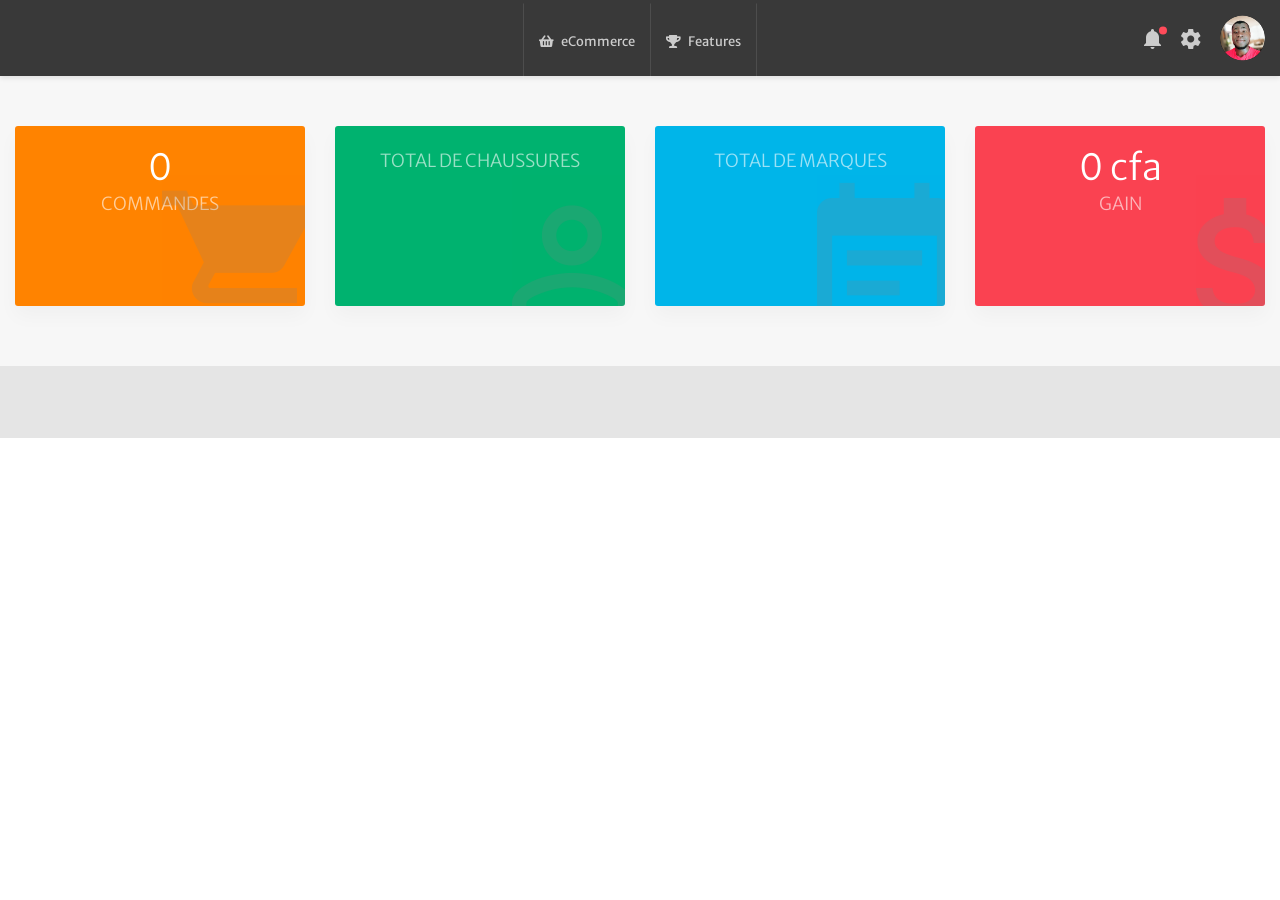
<file: public/dashboard/index2.html>
<!DOCTYPE html>
<html lang="en">

<head>
    <!-- Required meta tags-->
    <meta charset="UTF-8">
    <meta name="viewport" content="width=device-width, initial-scale=1, shrink-to-fit=no">
    <meta name="description" content="au theme template">
    <meta name="author" content="Hau Nguyen">
    <meta name="keywords" content="au theme template">

    <!-- Title Page-->
    <title>Dashboard</title>

    <!-- Fontfaces CSS-->
    <link href="css/font-face.css" rel="stylesheet" media="all">
    <link href="vendor/font-awesome-4.7/css/font-awesome.min.css" rel="stylesheet" media="all">
    <link href="vendor/font-awesome-5/css/fontawesome-all.min.css" rel="stylesheet" media="all">
    <link href="vendor/mdi-font/css/material-design-iconic-font.min.css" rel="stylesheet" media="all">

    <!-- Bootstrap CSS-->
    <link href="vendor/bootstrap-4.1/bootstrap.min.css" rel="stylesheet" media="all">

    <!-- Vendor CSS-->
    <link href="vendor/animsition/animsition.min.css" rel="stylesheet" media="all">
    <link href="vendor/bootstrap-progressbar/bootstrap-progressbar-3.3.4.min.css" rel="stylesheet" media="all">
    <link href="vendor/wow/animate.css" rel="stylesheet" media="all">
    <link href="vendor/css-hamburgers/hamburgers.min.css" rel="stylesheet" media="all">
    <link href="vendor/slick/slick.css" rel="stylesheet" media="all">
    <link href="vendor/select2/select2.min.css" rel="stylesheet" media="all">
    <link href="vendor/perfect-scrollbar/perfect-scrollbar.css" rel="stylesheet" media="all">

    <!-- Main CSS-->
    <link href="css/theme.css" rel="stylesheet" media="all">

    <style>
    .data-info {
      position: relative; 
      display: flex;
    }
    .data-info p {
        position: absolute;
        right: 0;
    }
    .tabcontent {
        display: none;
        padding: 6px 12px;
        border: 1px solid #ccc;
        border-top: none;
      }
      #popShoes {
        display: none; 
        /* height: 30vh; */
        position: relative;
        width: auto;
        height: 400px;
      }
      #clickShoes, #clickMark{
        background-color: yellow;
        display: none;
      }
      .boxs {
        background-color: red;
        width: 100%; height: 100%;
        position: absolute;
        top: 50%;
        left: 50%;
        transform: translate(-50%, -50%);
      }

      input {
        height: 40px;
        width: 100%;
        padding-left: 18px;
        font-size: 14px;
      }
    </style>
</head>

<body class="animsition">
    <div class="page-wrapper">
        <!-- HEADER DESKTOP-->
        <header class="header-desktop3 d-none d-lg-block">
            <div class="section__content section__content--p35">
                <div class="header3-wrap">
                    <div class="header__logo">
                    </div>
                    <div class="header__navbar">
                        <ul class="list-unstyled">
                            <li>
                                <a href="#">
                                    <i class="fas fa-shopping-basket"></i>
                                    <span class="bot-line"></span>eCommerce</a>
                            </li>
                            <li>
                                <a href="#">
                                    <i class="fas fa-trophy"></i>
                                    <span class="bot-line"></span>Features</a>
                            </li>
                        </ul>
                    </div>
                    <div class="header__tool">
                        <div class="header-button-item has-noti js-item-menu">
                            <i class="zmdi zmdi-notifications"></i>
                            <div class="notifi-dropdown notifi-dropdown--no-bor js-dropdown">
                                <div class="notifi__item">
                                    <div class="bg-c1 img-cir img-40">
                                        <i class="zmdi zmdi-email-open"></i>
                                    </div>
                                    <div class="content">
                                        <p>Success</p>
                                        <span class="date">April 12, 2018 06:50</span>
                                    </div>
                                </div>
                                <div class="notifi__item">
                                    <div class="bg-c2 img-cir img-40">
                                        <i class="zmdi zmdi-account-box"></i>
                                    </div>
                                    <div class="content">
                                        <p>Your account has been blocked</p>
                                        <span class="date">April 12, 2018 06:50</span>
                                    </div>
                                </div>
                            </div>
                        </div>
                        <div class="header-button-item js-item-menu">
                            <i class="zmdi zmdi-settings"></i>
                            <div class="setting-dropdown js-dropdown">
                                <div class="account-dropdown__body">
                                    <div class="account-dropdown__item">
                                        <a href="#">
                                            <i class="zmdi zmdi-settings"></i>Parametre</a>
                                    </div>
                                    <div class="account-dropdown__item">
                                        <a href="#">
                                            <i class="zmdi zmdi-money-box"></i>E-Billing</a>
                                    </div>
                                </div>
                            </div>
                        </div>
                        <div class="account-wrap">
                            <div class="account-item account-item--style2 clearfix js-item-menu">
                                <div class="image">
                                    <img src="images/icon/avatar-01.jpg" alt="super admin" />
                                </div>
                                <div class="content">
                                    <a class="js-acc-btn" href="#">super admin</a>
                                </div>
                                <div class="account-dropdown js-dropdown">
                                    <div class="info clearfix">
                                        <div class="image">
                                            <a href="#">
                                                <img src="images/icon/avatar-01.jpg" alt="super admin" />
                                            </a>
                                        </div>
                                        <div class="content">
                                            <h5 class="name">
                                                <a href="#">super admin</a>
                                            </h5>
                                            <span class="email">connecté</span>
                                        </div>
                                    </div>
                                    <div class="account-dropdown__footer">
                                        <a href="http://localhost/citysport/public/">
                                            <i class="zmdi zmdi-power"></i>Logout</a>
                                    </div>
                                </div>
                            </div>
                        </div>
                    </div>
                </div>
            </div>
        </header>
        <!-- END HEADER DESKTOP-->

        <div class="sub-header-mobile-2 d-block d-lg-none">
            <div class="header__tool">
                <div class="header-button-item has-noti js-item-menu">
                    <i class="zmdi zmdi-notifications"></i>
                    <div class="notifi-dropdown notifi-dropdown--no-bor js-dropdown">   
                        <div class="notifi__item">
                            <div class="bg-c1 img-cir img-40">
                                <i class="zmdi zmdi-email-open"></i>
                            </div>
                            <div class="content">
                                <p>Success</p>
                                <span class="date">April 12, 2018 06:50</span>
                            </div>
                        </div>
                        <div class="notifi__item">
                            <div class="bg-c2 img-cir img-40">
                                <i class="zmdi zmdi-account-box"></i>
                            </div>
                            <div class="content">
                                <p>Your account has been blocked</p>
                                <span class="date">April 12, 2018 06:50</span>
                            </div>
                        </div>
                    </div>
                </div>
                <div class="header-button-item js-item-menu">
                    <i class="zmdi zmdi-settings"></i>
                    <div class="setting-dropdown js-dropdown">
                        <div class="account-dropdown__body">
                            <div class="account-dropdown__item">
                                <a href="#">
                                    <i class="zmdi zmdi-settings"></i>Parametre</a>
                            </div>
                            <div class="account-dropdown__item">
                                <a href="#">
                                    <i class="zmdi zmdi-money-box"></i>E-Billing</a>
                            </div>
                        </div>
                    </div>
                </div>
                <div class="account-wrap">
                    <div class="account-item account-item--style2 clearfix js-item-menu">
                        <div class="image">
                            <img src="images/icon/avatar-01.jpg" alt="super admin" />
                        </div>
                        <div class="content">
                            <a class="js-acc-btn" href="#">super admin</a>
                        </div>
                        <div class="account-dropdown js-dropdown">
                            <div class="info clearfix">
                                <div class="image">
                                    <a href="#">
                                        <img src="images/icon/avatar-01.jpg" alt="super admin" />
                                    </a>
                                </div>
                                <div class="content">
                                    <h5 class="name">
                                        <a href="#">super admin</a>
                                    </h5>
                                    <span class="email">connecté</span>
                                </div>
                            </div>
                            <div class="account-dropdown__footer">
                                <a href="http://localhost/citysport/public/">
                                    <i class="zmdi zmdi-power"></i>Logout</a>
                            </div>
                        </div>
                    </div>
                </div>
            </div>
        </div>
        <!-- END HEADER MOBILE -->

        <!-- PAGE CONTENT-->
        <div class="page-content--bgf7">
            
            <!-- STATISTIC-->
            <section class="statistic statistic2">
                <div class="container">
                    <div class="row">
                        
                        <button class="col-md-6 col-lg-3 tablinks" onclick="openCity(event, 'Attentes')">
                            <div class="">
                                <div class="statistic__item statistic__item--orange">
                                    <h2 class="number" id="await__command">0</h2>
                                    <span class="desc">Commandes</span>
                                    <div class="icon">
                                        <i class="zmdi zmdi-shopping-cart"></i>
                                    </div>
                                </div>
                            </div>
                        </button>
                        <button class="col-md-6 col-lg-3 tablinks" onclick="openCity(event, 'Chaussures')">
                            <div class="">
                                <div class="statistic__item statistic__item--green">
                                    <h2 class="number" id="number__shoes"></h2>
                                    <span class="desc">Total de chaussures</span>
                                    <div class="icon">
                                        <i class="zmdi zmdi-account-o"></i>
                                    </div>
                                </div>
                            </div>
                        </button>
                        <button class="col-md-6 col-lg-3 tablinks" onclick="openCity(event, 'Maques')">
                            <div class="">
                                <div class="statistic__item statistic__item--blue">
                                    <h2 class="number" id="number__marks"></h2>
                                    <span class="desc">Total de marques</span>
                                    <div class="icon">
                                        <i class="zmdi zmdi-calendar-note"></i>
                                    </div>
                                </div>
                            </div>
                        </button>
                        <button class="col-md-6 col-lg-3 tablinks" onclick="openCity(event, 'Total')">
                            <div class="">
                                <div class="statistic__item statistic__item--red">
                                    <h2 class="number">0 cfa</h2>
                                    <span class="desc">gain</span>
                                    <div class="icon">
                                        <i class="zmdi zmdi-money"></i>
                                    </div>
                                </div>
                            </div>
                        </button>
                    </div>
                </div>
            </section>
            <!-- END STATISTIC-->

            <!-- DATA TABLE-->
            <section class="p-t-20">
                <div id="Attentes" class="container tabcontent">
                    <div class="row">
                        <div class="col-md-12">
                            <h3 class="title-5 m-b-35">data commandes</h3>
                            <div class="table-data__tool">
                                <div class="table-data__tool-left">
                                    <div class="rs-select2--light rs-select2--md">
                                        <select class="js-select2" name="property">
                                            <option selected="selected">All Properties</option>
                                            <option value="">Option 1</option>
                                            <option value="">Option 2</option>
                                        </select>
                                        <div class="dropDownSelect2"></div>
                                    </div>
                                    <div class="rs-select2--light rs-select2--sm">
                                        <select class="js-select2" name="time">
                                            <option selected="selected">Today</option>
                                            <option value="">3 Days</option>
                                            <option value="">1 Week</option>
                                        </select>
                                        <div class="dropDownSelect2"></div>
                                    </div>
                                    <button class="au-btn-filter"><i class="zmdi zmdi-filter-list"></i>filters</button>
                                </div>
                                <div class="table-data__tool-right">
                                    <button class="au-btn au-btn-icon au-btn--green au-btn--small">
                                        <i class="zmdi zmdi-plus"></i>Ajoutez</button>
                                </div>
                            </div>
                            <div class="table-responsive table-responsive-data2">
                                <table class="table table-data2">
                                    <thead>
                                        <tr>
                                            <th>
                                                <label class="au-checkbox">
                                                    <input type="checkbox">
                                                    <span class="au-checkmark"></span>
                                                </label>
                                            </th>
                                            <th>nom</th>
                                            <th>taille</th>
                                            <th>compte</th>
                                            <th>date</th>
                                            <th>status</th>
                                            <th>price</th>
                                            <th></th>
                                        </tr>
                                    </thead>
                                    <tbody>
                                        <tr class="tr-shadow">
                                            <td>
                                                <label class="au-checkbox">
                                                    <input type="checkbox">
                                                    <span class="au-checkmark"></span>
                                                </label>
                                            </td>
                                            <td>Adidas</td>
                                            <td>
                                                <span class="block-email">45</span>
                                            </td>
                                            <td class="desc">- 8 +</td>
                                            <td>2018-09-27 02:12</td>
                                            <td>
                                                <span class="status--process">traité</span>
                                            </td>
                                            <td>30 000</td>
                                            <td>
                                                <div class="table-data-feature">
                                                    <button class="item" data-toggle="tooltip" data-placement="top" title="Send">
                                                        <i class="zmdi zmdi-mail-send"></i>
                                                    </button>
                                                    <button class="item" data-toggle="tooltip" data-placement="top" title="Edit">
                                                        <i class="zmdi zmdi-edit"></i>
                                                    </button>
                                                    <button class="item" data-toggle="tooltip" data-placement="top" title="Delete">
                                                        <i class="zmdi zmdi-delete"></i>
                                                    </button>
                                                    <button class="item" data-toggle="tooltip" data-placement="top" title="More">
                                                        <i class="zmdi zmdi-more"></i>
                                                    </button>
                                                </div>
                                            </td>
                                        </tr>
                                        <tr class="spacer"></tr>
                                    </tbody>
                                </table>
                            </div>
                        </div>
                    </div>
                </div>
            </section>
            <!-- END DATA TABLE-->
            <!-- DATA TABLE-->
            <section id="Chaussures" class="p-t-20 tabcontent">
                <div class="container">
                    <div class="row">
                        <div class="col-md-12">
                            <div class="data-info"> <h3 class="title-5 m-b-35">data chaussures</h3> <p id="msg-shoes"></p> </div>
                            <div class="table-data__tool">
                                <div class="table-data__tool-left">
                                    <form id="chaussureAdd">
                                        <div class="rs-select2--light rs-select2--md">
                                            <select id="marque" class="js-select2" name="property">
                                                <option selected="selected">Liste Marque</option>
                                            </select>
                                            <div class="dropDownSelect2"></div>
                                        </div>
                                        <div class="rs-select2--light rs-select2--md">                                            
                                            <input type="text" id="nom" placeholder="Nom chaussure">  
                                        </div>
                                        <div class="rs-select2--light rs-select2--md">                                            
                                            <input type="number" id="taille" placeholder="Taille chaussure">  
                                        </div>
                                        <div class="rs-select2--light rs-select2--md">                                            
                                            <input type="text" id="couleur" placeholder="Couleur chaussure">  
                                        </div>
                                        <div class="rs-select2--light rs-select2--md">                                            
                                            <input type="text" id="prix" placeholder="Prix chaussure">  
                                        </div>
                                        <div class="rs-select2--light rs-select2--md">    
                                            <input id="fileupload" type="file" name="fileupload" placeholder="imagefile" /> 
                                        </div>
                                    </div>
                                    <div class="table-data__tool-right">
                                        <input id="postChoes" type="button" onclick="addShoes()" class="au-btn au-btn-icon au-btn--green au-btn--small" value=" Postez ">
                                        <input id="clickShoes" type="button" class="au-btn au-btn-icon au-btn--green au-btn--small" value=" Mettre à jour ">
                                    </div>
                                </form>
                            </div>
                            <div class="table-responsive table-responsive-data2">
                                <table class="table table-data2">
                                    <thead>
                                        <tr>
                                            <th>.num</th>
                                            <th>nom</th>
                                            <th>taille</th>
                                            <th>couleur</th>
                                            <th>prix</th>
                                            <th>ficher image</th>
                                            <th style="position: relative;">
                                                <!-- <button id="clicker" onclick='POST()' style="position: absolute; right: 0;" class="item" data-toggle="tooltip" data-placement="top" title="Send">
                                                    <i style="font-size: 2rem;" class="zmdi zmdi-mail-send"></i>
                                                </button> -->
                                            </th>
                                        </tr>
                                    </thead>
                                    <tbody id="responseChaussures">
                                    </tbody>
                                </table>
                            </div>
                        </div>
                    </div>
                </div>
            </section>
            <!-- END DATA TABLE-->
            <!-- DATA TABLE-->
            <section id="Maques" class="p-t-20 tabcontent">
                <div class="container">
                    <div class="row">
                        <div class="col-md-12">
                            <div class="data-info"> <h3 class="title-5 m-b-35">data marques</h3> <p id="msg-mark"></p> </div>
                            <div class="table-data__tool">
                                <div class="table-data__tool-left">
                                    <form id="marqueAdd">
                                        <div class="rs-select2--light rs-select2--md">                                            
                                            <input type="text" id="nomMarque" placeholder="Nom de marque">  
                                        </div>
                                        <div class="rs-select2--light rs-select2--md">               
                                            </div>
                                        </div>
                                        <div class="table-data__tool-right">
                                            <input id="postMark" type="button" onclick="addMarks()" class="au-btn au-btn-icon au-btn--green au-btn--small" value=" Postez ">
                                            <input id="clickMark" type="button" class="au-btn au-btn-icon au-btn--green au-btn--small" value=" Mettre à jour ">
                                        </div>
                                    </form>
                                </div>
                            </div>
                            <div class="table-responsive table-responsive-data2">
                                <table class="table table-data2">
                                    <thead>
                                        <tr>
                                            <th>.num</th>
                                            <th>marque</th>
                                            <th>ficher image</th>
                                            <th style="position: relative;">
                                                <!-- <button id="clicker" onclick='POST()' style="position: absolute; right: 0;" class="item" data-toggle="tooltip" data-placement="top" title="Send">
                                                    <i style="font-size: 2rem;" class="zmdi zmdi-mail-send"></i>
                                                </button> -->
                                            </th>
                                        </tr>
                                    </thead>
                                    <tbody id="responseMarques">
                                    </tbody>
                                </table>
                            </div>
                        </div>
                    </div>
                </div>
            </section>
            <!-- END DATA TABLE-->
            <!-- DATA TABLE-->
            <section id="Total" class="p-t-20 tabcontent">
                <div class="container">
                    <div class="row">
                        <div class="col-md-12">
                            <h3 class="title-5 m-b-35">data total</h3>
                            <div class="table-data__tool">
                                <div class="table-data__tool-left">
                                    <div class="rs-select2--light rs-select2--md">
                                        <select class="js-select2" name="property">
                                            <option selected="selected">All Properties</option>
                                            <option value="">Option 1</option>
                                            <option value="">Option 2</option>
                                        </select>
                                        <div class="dropDownSelect2"></div>
                                    </div>
                                    <div class="rs-select2--light rs-select2--sm">
                                        <select class="js-select2" name="time">
                                            <option selected="selected">Today</option>
                                            <option value="">3 Days</option>
                                            <option value="">1 Week</option>
                                        </select>
                                        <div class="dropDownSelect2"></div>
                                    </div>
                                    <button class="au-btn-filter">
                                        <i class="zmdi zmdi-filter-list"></i>filters</button>
                                </div>
                                <div class="table-data__tool-right">
                                    <button class="au-btn au-btn-icon au-btn--green au-btn--small">
                                        <i class="zmdi zmdi-plus"></i>Ajoutez</button>
                                </div>
                            </div>
                            <div class="table-responsive table-responsive-data2">
                                <table class="table table-data2">
                                    <thead>
                                        <tr>
                                            <th>
                                                <label class="au-checkbox">
                                                    <input type="checkbox">
                                                    <span class="au-checkmark"></span>
                                                </label>
                                            </th>
                                            <th>nom</th>
                                            <th>taille</th>
                                            <th>compte</th>
                                            <th>date</th>
                                            <th>status</th>
                                            <th>price</th>
                                            <th></th>
                                        </tr>
                                    </thead>
                                    <tbody>
                                        <tr class="tr-shadow">
                                            <td>
                                                <label class="au-checkbox">
                                                    <input type="checkbox">
                                                    <span class="au-checkmark"></span>
                                                </label>
                                            </td>
                                            <td>Adidas</td>
                                            <td>
                                                <span class="block-email">45</span>
                                            </td>
                                            <td class="desc">- 8 +</td>
                                            <td>2018-09-27 02:12</td>
                                            <td>
                                                <span class="status--process">traité</span>
                                            </td>
                                            <td>30 000</td>
                                            <td>
                                                <div class="table-data-feature">
                                                    <button class="item" data-toggle="tooltip" data-placement="top" title="Send">
                                                        <i class="zmdi zmdi-mail-send"></i>
                                                    </button>
                                                    <button class="item" data-toggle="tooltip" data-placement="top" title="Edit">
                                                        <i class="zmdi zmdi-edit"></i>
                                                    </button>
                                                    <button class="item" data-toggle="tooltip" data-placement="top" title="Delete">
                                                        <i class="zmdi zmdi-delete"></i>
                                                    </button>
                                                    <button class="item" data-toggle="tooltip" data-placement="top" title="More">
                                                        <i class="zmdi zmdi-more"></i>
                                                    </button>
                                                </div>
                                            </td>
                                        </tr>
                                        <tr class="spacer"></tr>
                                    </tbody>
                                </table>
                            </div>
                        </div>
                    </div>
                </div>
            </section>
            <!-- END DATA TABLE-->
        </div>

    </div>

    <script src="./js/tabs.js"></script>
	<script src="../dashboard/crud js/crud.js"></script>

    <!-- Jquery JS-->
    <script src="vendor/jquery-3.2.1.min.js"></script>
    <!-- Bootstrap JS-->
    <script src="vendor/bootstrap-4.1/popper.min.js"></script>
    <script src="vendor/bootstrap-4.1/bootstrap.min.js"></script>
    <!-- Vendor JS       -->
    <script src="vendor/slick/slick.min.js">
    </script>
    <script src="vendor/wow/wow.min.js"></script>
    <script src="vendor/animsition/animsition.min.js"></script>
    <script src="vendor/bootstrap-progressbar/bootstrap-progressbar.min.js">
    </script>
    <script src="vendor/counter-up/jquery.waypoints.min.js"></script>
    <script src="vendor/counter-up/jquery.counterup.min.js">
    </script>
    <script src="vendor/circle-progress/circle-progress.min.js"></script>
    <script src="vendor/perfect-scrollbar/perfect-scrollbar.js"></script>
    <script src="vendor/chartjs/Chart.bundle.min.js"></script>
    <script src="vendor/select2/select2.min.js">
    </script>

    <!-- Main JS-->
    <script src="js/main.js"></script>
    <script src="js/dash.js"></script>

</body>

</html>
<!-- end document-->
</file>
<file: public/dashboard/css/font-face.css>
/* poppins-100 - latin */
@font-face {
  font-family: 'Poppins';
  font-style: normal;
  font-weight: 100;
  src: url('../fonts/poppins/poppins-v5-latin-100.eot'); /* IE9 Compat Modes */
  src: local('Poppins Thin'), local('Poppins-Thin'),
       url('../fonts/poppins/poppins-v5-latin-100.eot?#iefix') format('embedded-opentype'), /* IE6-IE8 */
       url('../fonts/poppins/poppins-v5-latin-100.woff2') format('woff2'), /* Super Modern Browsers */
       url('../fonts/poppins/poppins-v5-latin-100.woff') format('woff'), /* Modern Browsers */
       url('../fonts/poppins/poppins-v5-latin-100.ttf') format('truetype'), /* Safari, Android, iOS */
       url('../fonts/poppins/poppins-v5-latin-100.svg#Poppins') format('svg'); /* Legacy iOS */
}
/* poppins-200 - latin */
@font-face {
  font-family: 'Poppins';
  font-style: normal;
  font-weight: 200;
  src: url('../fonts/poppins/poppins-v5-latin-200.eot'); /* IE9 Compat Modes */
  src: local('Poppins ExtraLight'), local('Poppins-ExtraLight'),
       url('../fonts/poppins/poppins-v5-latin-200.eot?#iefix') format('embedded-opentype'), /* IE6-IE8 */
       url('../fonts/poppins/poppins-v5-latin-200.woff2') format('woff2'), /* Super Modern Browsers */
       url('../fonts/poppins/poppins-v5-latin-200.woff') format('woff'), /* Modern Browsers */
       url('../fonts/poppins/poppins-v5-latin-200.ttf') format('truetype'), /* Safari, Android, iOS */
       url('../fonts/poppins/poppins-v5-latin-200.svg#Poppins') format('svg'); /* Legacy iOS */
}
/* poppins-200italic - latin */
@font-face {
  font-family: 'Poppins';
  font-style: italic;
  font-weight: 200;
  src: url('../fonts/poppins/poppins-v5-latin-200italic.eot'); /* IE9 Compat Modes */
  src: local('Poppins ExtraLight Italic'), local('Poppins-ExtraLightItalic'),
       url('../fonts/poppins/poppins-v5-latin-200italic.eot?#iefix') format('embedded-opentype'), /* IE6-IE8 */
       url('../fonts/poppins/poppins-v5-latin-200italic.woff2') format('woff2'), /* Super Modern Browsers */
       url('../fonts/poppins/poppins-v5-latin-200italic.woff') format('woff'), /* Modern Browsers */
       url('../fonts/poppins/poppins-v5-latin-200italic.ttf') format('truetype'), /* Safari, Android, iOS */
       url('../fonts/poppins/poppins-v5-latin-200italic.svg#Poppins') format('svg'); /* Legacy iOS */
}
/* poppins-100italic - latin */
@font-face {
  font-family: 'Poppins';
  font-style: italic;
  font-weight: 100;
  src: url('../fonts/poppins/poppins-v5-latin-100italic.eot'); /* IE9 Compat Modes */
  src: local('Poppins Thin Italic'), local('Poppins-ThinItalic'),
       url('../fonts/poppins/poppins-v5-latin-100italic.eot?#iefix') format('embedded-opentype'), /* IE6-IE8 */
       url('../fonts/poppins/poppins-v5-latin-100italic.woff2') format('woff2'), /* Super Modern Browsers */
       url('../fonts/poppins/poppins-v5-latin-100italic.woff') format('woff'), /* Modern Browsers */
       url('../fonts/poppins/poppins-v5-latin-100italic.ttf') format('truetype'), /* Safari, Android, iOS */
       url('../fonts/poppins/poppins-v5-latin-100italic.svg#Poppins') format('svg'); /* Legacy iOS */
}
/* poppins-300 - latin */
@font-face {
  font-family: 'Poppins';
  font-style: normal;
  font-weight: 300;
  src: url('../fonts/poppins/poppins-v5-latin-300.eot'); /* IE9 Compat Modes */
  src: local('Poppins Light'), local('Poppins-Light'),
       url('../fonts/poppins/poppins-v5-latin-300.eot?#iefix') format('embedded-opentype'), /* IE6-IE8 */
       url('../fonts/poppins/poppins-v5-latin-300.woff2') format('woff2'), /* Super Modern Browsers */
       url('../fonts/poppins/poppins-v5-latin-300.woff') format('woff'), /* Modern Browsers */
       url('../fonts/poppins/poppins-v5-latin-300.ttf') format('truetype'), /* Safari, Android, iOS */
       url('../fonts/poppins/poppins-v5-latin-300.svg#Poppins') format('svg'); /* Legacy iOS */
}
/* poppins-300italic - latin */
@font-face {
  font-family: 'Poppins';
  font-style: italic;
  font-weight: 300;
  src: url('../fonts/poppins/poppins-v5-latin-300italic.eot'); /* IE9 Compat Modes */
  src: local('Poppins Light Italic'), local('Poppins-LightItalic'),
       url('../fonts/poppins/poppins-v5-latin-300italic.eot?#iefix') format('embedded-opentype'), /* IE6-IE8 */
       url('../fonts/poppins/poppins-v5-latin-300italic.woff2') format('woff2'), /* Super Modern Browsers */
       url('../fonts/poppins/poppins-v5-latin-300italic.woff') format('woff'), /* Modern Browsers */
       url('../fonts/poppins/poppins-v5-latin-300italic.ttf') format('truetype'), /* Safari, Android, iOS */
       url('../fonts/poppins/poppins-v5-latin-300italic.svg#Poppins') format('svg'); /* Legacy iOS */
}
/* poppins-regular - latin */
@font-face {
  font-family: 'Poppins';
  font-style: normal;
  font-weight: 400;
  src: url('../fonts/poppins/poppins-v5-latin-regular.eot'); /* IE9 Compat Modes */
  src: local('Poppins Regular'), local('Poppins-Regular'),
       url('../fonts/poppins/poppins-v5-latin-regular.eot?#iefix') format('embedded-opentype'), /* IE6-IE8 */
       url('../fonts/poppins/poppins-v5-latin-regular.woff2') format('woff2'), /* Super Modern Browsers */
       url('../fonts/poppins/poppins-v5-latin-regular.woff') format('woff'), /* Modern Browsers */
       url('../fonts/poppins/poppins-v5-latin-regular.ttf') format('truetype'), /* Safari, Android, iOS */
       url('../fonts/poppins/poppins-v5-latin-regular.svg#Poppins') format('svg'); /* Legacy iOS */
}
/* poppins-italic - latin */
@font-face {
  font-family: 'Poppins';
  font-style: italic;
  font-weight: 400;
  src: url('../fonts/poppins/poppins-v5-latin-italic.eot'); /* IE9 Compat Modes */
  src: local('Poppins Italic'), local('Poppins-Italic'),
       url('../fonts/poppins/poppins-v5-latin-italic.eot?#iefix') format('embedded-opentype'), /* IE6-IE8 */
       url('../fonts/poppins/poppins-v5-latin-italic.woff2') format('woff2'), /* Super Modern Browsers */
       url('../fonts/poppins/poppins-v5-latin-italic.woff') format('woff'), /* Modern Browsers */
       url('../fonts/poppins/poppins-v5-latin-italic.ttf') format('truetype'), /* Safari, Android, iOS */
       url('../fonts/poppins/poppins-v5-latin-italic.svg#Poppins') format('svg'); /* Legacy iOS */
}
/* poppins-500 - latin */
@font-face {
  font-family: 'Poppins';
  font-style: normal;
  font-weight: 500;
  src: url('../fonts/poppins/poppins-v5-latin-500.eot'); /* IE9 Compat Modes */
  src: local('Poppins Medium'), local('Poppins-Medium'),
       url('../fonts/poppins/poppins-v5-latin-500.eot?#iefix') format('embedded-opentype'), /* IE6-IE8 */
       url('../fonts/poppins/poppins-v5-latin-500.woff2') format('woff2'), /* Super Modern Browsers */
       url('../fonts/poppins/poppins-v5-latin-500.woff') format('woff'), /* Modern Browsers */
       url('../fonts/poppins/poppins-v5-latin-500.ttf') format('truetype'), /* Safari, Android, iOS */
       url('../fonts/poppins/poppins-v5-latin-500.svg#Poppins') format('svg'); /* Legacy iOS */
}
/* poppins-500italic - latin */
@font-face {
  font-family: 'Poppins';
  font-style: italic;
  font-weight: 500;
  src: url('../fonts/poppins/poppins-v5-latin-500italic.eot'); /* IE9 Compat Modes */
  src: local('Poppins Medium Italic'), local('Poppins-MediumItalic'),
       url('../fonts/poppins/poppins-v5-latin-500italic.eot?#iefix') format('embedded-opentype'), /* IE6-IE8 */
       url('../fonts/poppins/poppins-v5-latin-500italic.woff2') format('woff2'), /* Super Modern Browsers */
       url('../fonts/poppins/poppins-v5-latin-500italic.woff') format('woff'), /* Modern Browsers */
       url('../fonts/poppins/poppins-v5-latin-500italic.ttf') format('truetype'), /* Safari, Android, iOS */
       url('../fonts/poppins/poppins-v5-latin-500italic.svg#Poppins') format('svg'); /* Legacy iOS */
}
/* poppins-600 - latin */
@font-face {
  font-family: 'Poppins';
  font-style: normal;
  font-weight: 600;
  src: url('../fonts/poppins/poppins-v5-latin-600.eot'); /* IE9 Compat Modes */
  src: local('Poppins SemiBold'), local('Poppins-SemiBold'),
       url('../fonts/poppins/poppins-v5-latin-600.eot?#iefix') format('embedded-opentype'), /* IE6-IE8 */
       url('../fonts/poppins/poppins-v5-latin-600.woff2') format('woff2'), /* Super Modern Browsers */
       url('../fonts/poppins/poppins-v5-latin-600.woff') format('woff'), /* Modern Browsers */
       url('../fonts/poppins/poppins-v5-latin-600.ttf') format('truetype'), /* Safari, Android, iOS */
       url('../fonts/poppins/poppins-v5-latin-600.svg#Poppins') format('svg'); /* Legacy iOS */
}
/* poppins-600italic - latin */
@font-face {
  font-family: 'Poppins';
  font-style: italic;
  font-weight: 600;
  src: url('../fonts/poppins/poppins-v5-latin-600italic.eot'); /* IE9 Compat Modes */
  src: local('Poppins SemiBold Italic'), local('Poppins-SemiBoldItalic'),
       url('../fonts/poppins/poppins-v5-latin-600italic.eot?#iefix') format('embedded-opentype'), /* IE6-IE8 */
       url('../fonts/poppins/poppins-v5-latin-600italic.woff2') format('woff2'), /* Super Modern Browsers */
       url('../fonts/poppins/poppins-v5-latin-600italic.woff') format('woff'), /* Modern Browsers */
       url('../fonts/poppins/poppins-v5-latin-600italic.ttf') format('truetype'), /* Safari, Android, iOS */
       url('../fonts/poppins/poppins-v5-latin-600italic.svg#Poppins') format('svg'); /* Legacy iOS */
}
/* poppins-700 - latin */
@font-face {
  font-family: 'Poppins';
  font-style: normal;
  font-weight: 700;
  src: url('../fonts/poppins/poppins-v5-latin-700.eot'); /* IE9 Compat Modes */
  src: local('Poppins Bold'), local('Poppins-Bold'),
       url('../fonts/poppins/poppins-v5-latin-700.eot?#iefix') format('embedded-opentype'), /* IE6-IE8 */
       url('../fonts/poppins/poppins-v5-latin-700.woff2') format('woff2'), /* Super Modern Browsers */
       url('../fonts/poppins/poppins-v5-latin-700.woff') format('woff'), /* Modern Browsers */
       url('../fonts/poppins/poppins-v5-latin-700.ttf') format('truetype'), /* Safari, Android, iOS */
       url('../fonts/poppins/poppins-v5-latin-700.svg#Poppins') format('svg'); /* Legacy iOS */
}
/* poppins-700italic - latin */
@font-face {
  font-family: 'Poppins';
  font-style: italic;
  font-weight: 700;
  src: url('../fonts/poppins/poppins-v5-latin-700italic.eot'); /* IE9 Compat Modes */
  src: local('Poppins Bold Italic'), local('Poppins-BoldItalic'),
       url('../fonts/poppins/poppins-v5-latin-700italic.eot?#iefix') format('embedded-opentype'), /* IE6-IE8 */
       url('../fonts/poppins/poppins-v5-latin-700italic.woff2') format('woff2'), /* Super Modern Browsers */
       url('../fonts/poppins/poppins-v5-latin-700italic.woff') format('woff'), /* Modern Browsers */
       url('../fonts/poppins/poppins-v5-latin-700italic.ttf') format('truetype'), /* Safari, Android, iOS */
       url('../fonts/poppins/poppins-v5-latin-700italic.svg#Poppins') format('svg'); /* Legacy iOS */
}
/* poppins-800 - latin */
@font-face {
  font-family: 'Poppins';
  font-style: normal;
  font-weight: 800;
  src: url('../fonts/poppins/poppins-v5-latin-800.eot'); /* IE9 Compat Modes */
  src: local('Poppins ExtraBold'), local('Poppins-ExtraBold'),
       url('../fonts/poppins/poppins-v5-latin-800.eot?#iefix') format('embedded-opentype'), /* IE6-IE8 */
       url('../fonts/poppins/poppins-v5-latin-800.woff2') format('woff2'), /* Super Modern Browsers */
       url('../fonts/poppins/poppins-v5-latin-800.woff') format('woff'), /* Modern Browsers */
       url('../fonts/poppins/poppins-v5-latin-800.ttf') format('truetype'), /* Safari, Android, iOS */
       url('../fonts/poppins/poppins-v5-latin-800.svg#Poppins') format('svg'); /* Legacy iOS */
}
/* poppins-800italic - latin */
@font-face {
  font-family: 'Poppins';
  font-style: italic;
  font-weight: 800;
  src: url('../fonts/poppins/poppins-v5-latin-800italic.eot'); /* IE9 Compat Modes */
  src: local('Poppins ExtraBold Italic'), local('Poppins-ExtraBoldItalic'),
       url('../fonts/poppins/poppins-v5-latin-800italic.eot?#iefix') format('embedded-opentype'), /* IE6-IE8 */
       url('../fonts/poppins/poppins-v5-latin-800italic.woff2') format('woff2'), /* Super Modern Browsers */
       url('../fonts/poppins/poppins-v5-latin-800italic.woff') format('woff'), /* Modern Browsers */
       url('../fonts/poppins/poppins-v5-latin-800italic.ttf') format('truetype'), /* Safari, Android, iOS */
       url('../fonts/poppins/poppins-v5-latin-800italic.svg#Poppins') format('svg'); /* Legacy iOS */
}
/* poppins-900 - latin */
@font-face {
  font-family: 'Poppins';
  font-style: normal;
  font-weight: 900;
  src: url('../fonts/poppins/poppins-v5-latin-900.eot'); /* IE9 Compat Modes */
  src: local('Poppins Black'), local('Poppins-Black'),
       url('../fonts/poppins/poppins-v5-latin-900.eot?#iefix') format('embedded-opentype'), /* IE6-IE8 */
       url('../fonts/poppins/poppins-v5-latin-900.woff2') format('woff2'), /* Super Modern Browsers */
       url('../fonts/poppins/poppins-v5-latin-900.woff') format('woff'), /* Modern Browsers */
       url('../fonts/poppins/poppins-v5-latin-900.ttf') format('truetype'), /* Safari, Android, iOS */
       url('../fonts/poppins/poppins-v5-latin-900.svg#Poppins') format('svg'); /* Legacy iOS */
}
/* poppins-900italic - latin */
@font-face {
  font-family: 'Poppins';
  font-style: italic;
  font-weight: 900;
  src: url('../fonts/poppins/poppins-v5-latin-900italic.eot'); /* IE9 Compat Modes */
  src: local('Poppins Black Italic'), local('Poppins-BlackItalic'),
       url('../fonts/poppins/poppins-v5-latin-900italic.eot?#iefix') format('embedded-opentype'), /* IE6-IE8 */
       url('../fonts/poppins/poppins-v5-latin-900italic.woff2') format('woff2'), /* Super Modern Browsers */
       url('../fonts/poppins/poppins-v5-latin-900italic.woff') format('woff'), /* Modern Browsers */
       url('../fonts/poppins/poppins-v5-latin-900italic.ttf') format('truetype'), /* Safari, Android, iOS */
       url('../fonts/poppins/poppins-v5-latin-900italic.svg#Poppins') format('svg'); /* Legacy iOS */
}
</file>
<file: public/dashboard/vendor/perfect-scrollbar/perfect-scrollbar.css>
/*
 * Container style
 */
.ps {
  overflow: hidden !important;
  overflow-anchor: none;
  -ms-overflow-style: none;
  touch-action: auto;
  -ms-touch-action: auto;
}

/*
 * Scrollbar rail styles
 */
.ps__rail-x {
  display: none;
  opacity: 0;
  transition: background-color .2s linear, opacity .2s linear;
  -webkit-transition: background-color .2s linear, opacity .2s linear;
  height: 15px;
  /* there must be 'bottom' or 'top' for ps__rail-x */
  bottom: 0px;
  /* please don't change 'position' */
  position: absolute;
}

.ps__rail-y {
  display: none;
  opacity: 0;
  transition: background-color .2s linear, opacity .2s linear;
  -webkit-transition: background-color .2s linear, opacity .2s linear;
  width: 15px;
  /* there must be 'right' or 'left' for ps__rail-y */
  right: 0;
  /* please don't change 'position' */
  position: absolute;
}

.ps--active-x > .ps__rail-x,
.ps--active-y > .ps__rail-y {
  display: block;
  background-color: transparent;
}

.ps:hover > .ps__rail-x,
.ps:hover > .ps__rail-y,
.ps--focus > .ps__rail-x,
.ps--focus > .ps__rail-y,
.ps--scrolling-x > .ps__rail-x,
.ps--scrolling-y > .ps__rail-y {
  opacity: 0.6;
}

.ps .ps__rail-x:hover,
.ps .ps__rail-y:hover,
.ps .ps__rail-x:focus,
.ps .ps__rail-y:focus,
.ps .ps__rail-x.ps--clicking,
.ps .ps__rail-y.ps--clicking {
  background-color: #eee;
  opacity: 0.9;
}

/*
 * Scrollbar thumb styles
 */
.ps__thumb-x {
  background-color: #aaa;
  border-radius: 6px;
  transition: background-color .2s linear, height .2s ease-in-out;
  -webkit-transition: background-color .2s linear, height .2s ease-in-out;
  height: 6px;
  /* there must be 'bottom' for ps__thumb-x */
  bottom: 2px;
  /* please don't change 'position' */
  position: absolute;
}

.ps__thumb-y {
  background-color: #aaa;
  border-radius: 6px;
  transition: background-color .2s linear, width .2s ease-in-out;
  -webkit-transition: background-color .2s linear, width .2s ease-in-out;
  width: 6px;
  /* there must be 'right' for ps__thumb-y */
  right: 2px;
  /* please don't change 'position' */
  position: absolute;
}

.ps__rail-x:hover > .ps__thumb-x,
.ps__rail-x:focus > .ps__thumb-x,
.ps__rail-x.ps--clicking .ps__thumb-x {
  background-color: #999;
  height: 11px;
}

.ps__rail-y:hover > .ps__thumb-y,
.ps__rail-y:focus > .ps__thumb-y,
.ps__rail-y.ps--clicking .ps__thumb-y {
  background-color: #999;
  width: 11px;
}

/* MS supports */
@supports (-ms-overflow-style: none) {
  .ps {
    overflow: auto !important;
  }
}

@media screen and (-ms-high-contrast: active), (-ms-high-contrast: none) {
  .ps {
    overflow: auto !important;
  }
}
</file>
<file: public/dashboard/css/theme.css>
/*------------------------------------------------------------------
[Master Stylesheet]

Project:  CoolAdmin
Version:	1.0
Last change:	08/10/2018 [Add Define a table of contents Link]
Assigned to:	Hau Nguyen
Primary use:	Open Source
-------------------------------------------------------------------*/
/*------------------------------------------------------------------
[LAYOUT]

* body
    + Header / header
	+ Page Content / .page-content .name-page
        + Section Layouts / section .name-section
        ...
	+ Footer / footer

-------------------------------------------------------------------*/
/*------------------------------------------------------------------
# [Color codes]

# Text Color (text): #666666
# Text Color Deep (Text, title): #333333

------------------------------------------------------------------*/
/*------------------------------------------------------------------
[Typography]

Notes:	decreasing heading by 0.4em with every subsequent heading level
-------------------------------------------------------------------*/
/*-----------------------------------------------------*/
/*                   SETTINGS                          */
/*-----------------------------------------------------*/
/*-----------------------------------------------------*/
/*                   TOOLS                             */
/*-----------------------------------------------------*/
/*-----------------------------------------------------*/
/*                   GENERIC                           */
/*-----------------------------------------------------*/
/* ----- Normalize ----- */
@import url('https://fonts.googleapis.com/css2?family=Merriweather+Sans:ital@1&display=swap');

* {
    margin: 0;
    padding: 0;
    -webkit-box-sizing: border-box;
    -moz-box-sizing: border-box;
    box-sizing: border-box;
    font-family: 'Merriweather Sans', sans-serif;
}

ul {
    margin: 0;
}

button,
input[type='button'] {
    cursor: pointer;
}

button:focus,
input:focus,
textarea:focus {
    outline: none;
}

input, textarea {
    border: none;
}

button {
    border: none;
    background: none;
}

img {
    max-width: 100%;
    height: auto;
}

p {
    margin: 0;
}

.table-responsive {
    padding-right: 1px;
}

.card {
    -webkit-border-radius: 3px;
    -moz-border-radius: 3px;
    border-radius: 3px;
}

.btn {
    -webkit-border-radius: 3px;
    -moz-border-radius: 3px;
    border-radius: 3px;
}

/* ----- Typography ----- */
body {
    font-family: "Poppins", sans-serif;
    font-weight: 400;
    font-size: 16px;
    line-height: 1.625;
    color: #666;
    -webkit-font-smoothing: antialiased;
    -moz-osx-font-smoothing: grayscale;
}

h1,
h2,
h3,
h4,
h5,
h6 {
    color: #333333;
    font-weight: 700;
    margin: 0;
    line-height: 1.2;
}

h1 {
    font-size: 36px;
}

h2 {
    font-size: 30px;
}

h3 {
    font-size: 24px;
}

h4 {
    font-size: 18px;
}

h5 {
    font-size: 15px;
}

h6 {
    font-size: 13px;
}

blockquote {
    margin: 0;
}

strong {
    font-weight: 700;
}

/*-----------------------------------------------------*/
/*                   ELEMENTS                          */
/*-----------------------------------------------------*/
/* ----- Title ----- */
.title--sbold {
    font-weight: 600;
}

.title-1 {
    text-transform: capitalize;
    font-weight: 400;
    font-size: 30px;
}

.title-2 {
    text-transform: capitalize;
    font-weight: 400;
    font-size: 24px;
    line-height: 1;
}

.title-3 {
    text-transform: capitalize;
    font-weight: 400;
    font-size: 24px;
    color: #333;
}

.title-3 i {
    margin-right: 13px;
    vertical-align: baseline;
}

.title-4 {
    font-weight: 500;
    font-size: 30px;
    color: #393939;
}

.title-5 {
    text-transform: capitalize;
    font-size: 22px;
    font-weight: 500;
    color: #393939;
}

.title-6 {
    font-size: 24px;
    font-weight: 500;
    color: #fff;
}

.heading-title {
    font-size: 24px;
    font-weight: 500;
    color: #333;
    text-transform: capitalize;
    margin-bottom: 10px;
}

/* ----- Links ----- */
a {
    display: inline-block;
}

a:hover,
a:focus,
a:active {
    text-decoration: none;
    outline: none;
}

a:hover,
a {
    -webkit-transition: all 0.3s ease;
    -o-transition: all 0.3s ease;
    -moz-transition: all 0.3s ease;
    transition: all 0.3s ease;
}

/*-----------------------------------------------------*/
/*                   OBJECTS                           */
/*-----------------------------------------------------*/
/* ----- Section----- */
section {
    position: relative;
}

.section__content {
    position: relative;
    margin: 0 auto;
    z-index: 1;
}

.section__content--w1830 {
    max-width: 1830px;
}

.section__content--p30 {
    padding: 0 30px;
}

@media (max-width: 991px) {
    .section__content--p30 {
        padding: 0;
    }
}

.section__content--p35 {
    padding: 0 35px;
}

/* ----- Page Wrapper----- */
/*Override Grid Bootstrap*/
@media (min-width: 1200px) {
    .container {
        max-width: 1320px;
    }
}

/*Page Objects*/
.page-wrapper {
    overflow: hidden;
    background: #e5e5e5;
    padding-bottom: 8vh;
}

@media (max-width: 991px) {
    .page-wrapper {
    overflow: auto;
    background: #e5e5e5;
    padding-bottom: 12vh;
}
}
.page-container {
    background: #e5e5e5;
    padding-left: 300px;
}

@media (max-width: 991px) {
    .page-container {
        position: relative;
        top: 88px;
        padding-left: 0;
    }
}

.page-container2 {
    background: #f2f2f2;
    padding-left: 300px;
}

@media (max-width: 991px) {
    .page-container2 {
        position: relative;
        padding-left: 0;
    }
}

.page-container3 {
    background: #f7f7f7;
}

.main-content {
    padding-top: 116px;
    min-height: 100vh;
}

@media (max-width: 991px) {
    .main-content {
        padding-top: 50px;
	padding-bottom: 100px;
    }
}

.page-content--bgf7 {
    background: #f7f7f7;
}

.page-content--bge5 {
    background: #e5e5e5;
    height: 100vh;
}

.login-wrap {
    max-width: 540px;
    padding-top: 8vh;
    margin: 0 auto;
}

.login-logo {
    text-align: center;
    margin-bottom: 30px;
}

.login-checkbox {
    display: -webkit-box;
    display: -webkit-flex;
    display: -moz-box;
    display: -ms-flexbox;
    display: flex;
    -webkit-box-pack: justify;
    -webkit-justify-content: space-between;
    -moz-box-pack: justify;
    -ms-flex-pack: justify;
    justify-content: space-between;
}

.login-checkbox label input[type="checkbox"] {
    margin-right: 8px;
}

.login-checkbox > label > a {
    color: #ff2e44;
}

@media (max-width: 991px) {
    .login-checkbox {
        -webkit-box-orient: vertical;
        -webkit-box-direction: normal;
        -webkit-flex-direction: column;
        -moz-box-orient: vertical;
        -moz-box-direction: normal;
        -ms-flex-direction: column;
        flex-direction: column;
    }
}

.login-form .form-group label {
    display: block;
}

.login-content {
    background: #fff;
    padding: 30px 30px 20px;
    -webkit-border-radius: 2px;
    -moz-border-radius: 2px;
    border-radius: 2px;
}

.social-login-content {
    border-top: 1px solid #e7e7e7;
    border-bottom: 1px solid #e7e7e7;
    padding: 20px 0px;
}

.register-link {
    padding-top: 15px;
    text-align: center;
    font-size: 14px;
}

.register-link > p > a {
    color: #ff2e44;
}

.fontawesome-list-wrap {
    background: #fff;
    border: 1px solid #C9CDD7;
    padding: 20px;
    -webkit-border-radius: 2px;
    -moz-border-radius: 2px;
    border-radius: 2px;
}

.fontawesome-list__title {
    padding-bottom: 20px;
    border-bottom: 1px solid #C9CDD7;
    margin-bottom: 20px;
    margin-top: 30px;
}

.fa-hover a {
    color: #666;
    font-size: 15px;
}

.fa-hover a i {
    margin-right: 10px;
}

.fa-hover a:hover {
    color: #333;
}

.main-content--pb30 {
    padding-bottom: 30px;
}

/*-----------------------------------------------------*/
/*                   COMPONENTS                        */
/*-----------------------------------------------------*/
/* ----- Buttons----- */
.au-btn {
    line-height: 45px;
    padding: 0 35px;
    text-transform: uppercase;
    color: #fff;
    -webkit-border-radius: 3px;
    -moz-border-radius: 3px;
    border-radius: 3px;
    -webkit-transition: all 0.3s ease;
    -o-transition: all 0.3s ease;
    -moz-transition: all 0.3s ease;
    transition: all 0.3s ease;
    cursor: pointer;
}

.au-btn:hover {
    color: #fff;
    background: #3868cd;
}

.au-btn--blue2 {
    background: #00aced;
}

.au-btn--blue2:hover {
    background: #00a2e3;
}

.au-btn--block {
    display: block;
    width: 100%;
}

.au-btn-icon i {
    vertical-align: baseline;
    margin-right: 5px;
}

.au-btn--blue {
    background: #4272d7;
}

.au-btn--green {
    background: #63c76a;
}

.au-btn--green:hover {
    background: #59bd60;
}

.au-btn-plus {
    position: absolute;
    height: 45px;
    width: 45px;
    background: #63c76a;
    -webkit-border-radius: 100%;
    -moz-border-radius: 100%;
    border-radius: 100%;
    -webkit-transition: all 0.3s ease;
    -o-transition: all 0.3s ease;
    -moz-transition: all 0.3s ease;
    transition: all 0.3s ease;
    bottom: -22.5px;
    right: 45px;
    z-index: 3;
}

.au-btn-plus i {
    position: absolute;
    top: 50%;
    left: 50%;
    -webkit-transform: translate(-50%, -50%);
    -moz-transform: translate(-50%, -50%);
    -ms-transform: translate(-50%, -50%);
    -o-transform: translate(-50%, -50%);
    transform: translate(-50%, -50%);
    font-size: 15px;
    font-weight: 500;
    color: #fff;
}

.au-btn-plus:hover {
    background: #59bd60;
}

.au-btn-load {
    background: #808080;
    padding: 0 40px;
    font-size: 15px;
    color: #fff;
}

.au-btn-load:hover {
    background: #767676;
}

.au-btn-filter {
    font-size: 14px;
    color: #808080;
    background: #fff;
    -webkit-border-radius: 3px;
    -moz-border-radius: 3px;
    border-radius: 3px;
    -webkit-box-shadow: 0px 10px 20px 0px rgba(0, 0, 0, 0.03);
    -moz-box-shadow: 0px 10px 20px 0px rgba(0, 0, 0, 0.03);
    box-shadow: 0px 10px 20px 0px rgba(0, 0, 0, 0.03);
    padding: 0 15px;
    line-height: 40px;
    text-transform: capitalize;
}

.au-btn-filter i {
    margin-right: 5px;
}

.au-btn--small {
    padding: 0 20px;
    line-height: 40px;
    font-size: 14px;
}

/*Page Loader*/
.page-loader {
    background: #f8f8f8;
    bottom: 0;
    left: 0;
    position: fixed;
    right: 0;
    top: 0;
    z-index: 99999;
}

.page-loader__spin {
    width: 35px;
    height: 35px;
    position: absolute;
    top: 50%;
    left: 50%;
    border-top: 6px solid #f6f6f6;
    border-right: 6px solid #f6f6f6;
    border-bottom: 6px solid #f6f6f6;
    border-left: 6px solid #1b1b1b;
    -webkit-border-radius: 50%;
    -moz-border-radius: 50%;
    border-radius: 50%;
    -webkit-animation: spinner 1000ms infinite linear;
    -moz-animation: spinner 1000ms infinite linear;
    -o-animation: spinner 1000ms infinite linear;
    animation: spinner 1000ms infinite linear;
    z-index: 100000;
}

@-webkit-keyframes spinner {
    0% {
        -webkit-transform: rotate(0deg);
        transform: rotate(0deg);
    }

    100% {
        -webkit-transform: rotate(360deg);
        transform: rotate(360deg);
    }
}

@-moz-keyframes spinner {
    0% {
        -webkit-transform: rotate(0deg);
        -moz-transform: rotate(0deg);
        transform: rotate(0deg);
    }

    100% {
        -webkit-transform: rotate(360deg);
        -moz-transform: rotate(360deg);
        transform: rotate(360deg);
    }
}

@-o-keyframes spinner {
    0% {
        -webkit-transform: rotate(0deg);
        -o-transform: rotate(0deg);
        transform: rotate(0deg);
    }

    100% {
        -webkit-transform: rotate(360deg);
        -o-transform: rotate(360deg);
        transform: rotate(360deg);
    }
}

@keyframes spinner {
    0% {
        -webkit-transform: rotate(0deg);
        -moz-transform: rotate(0deg);
        -o-transform: rotate(0deg);
        transform: rotate(0deg);
    }

    100% {
        -webkit-transform: rotate(360deg);
        -moz-transform: rotate(360deg);
        -o-transform: rotate(360deg);
        transform: rotate(360deg);
    }
}

/* ----- Form ----- */
.form-header {
    display: -webkit-box;
    display: -webkit-flex;
    display: -moz-box;
    display: -ms-flexbox;
    display: flex;
}

@media (max-width: 991px) {
    .form-header {
        -webkit-box-pack: center;
        -webkit-justify-content: center;
        -moz-box-pack: center;
        -ms-flex-pack: center;
        justify-content: center;
    }
}

.form-header2 .au-btn--submit {
    border: none;
    line-height: 45px;
}

.form-header2 .au-input {
    border-color: rgba(255, 255, 255, 0.2);
    background: rgba(255, 255, 255, 0.051);
    color: #999;
}

.form-header2 .au-input::-webkit-input-placeholder {
    /* WebKit, Blink, Edge */
    color: #999;
}

.form-header2 .au-input:-moz-placeholder {
    /* Mozilla Firefox 4 to 18 */
    color: #999;
    opacity: 1;
}

.form-header2 .au-input::-moz-placeholder {
    /* Mozilla Firefox 19+ */
    color: #999;
    opacity: 1;
}

.form-header2 .au-input:-ms-input-placeholder {
    /* Internet Explorer 10-11 */
    color: #999;
}

.form-header2 .au-input:-ms-input-placeholder {
    /* Microsoft Edge */
    color: #999;
}

/* ----- Input ----- */
.au-input {
    line-height: 43px;
    border: 1px solid #e5e5e5;
    font-size: 14px;
    color: #666;
    padding: 0 17px;
    -webkit-border-radius: 3px;
    -moz-border-radius: 3px;
    border-radius: 3px;
    -webkit-transition: all 0.5s ease;
    -o-transition: all 0.5s ease;
    -moz-transition: all 0.5s ease;
    transition: all 0.5s ease;
}

.au-input--style2 {
    color: #808080;
    line-height: 43px;
    border: 1px solid #e5e5e5;
    font-size: 14px;
    padding: 0 17px;
    -webkit-border-radius: 3px;
    -moz-border-radius: 3px;
    border-radius: 3px;
    -webkit-transition: all 0.5s ease;
    -o-transition: all 0.5s ease;
    -moz-transition: all 0.5s ease;
    transition: all 0.5s ease;
}

.au-input--full {
    width: 100%;
}

.au-input--h65 {
    line-height: 63px;
    font-size: 16px;
    color: #808080;
}

.au-input--w300 {
    min-width: 300px;
}

.au-input--w435 {
    min-width: 435px;
}

@media (max-width: 767px) {
    .au-input--w435 {
        min-width: 230px;
    }
}

.au-form-icon {
    position: relative;
}

.au-form-icon .au-input {
    padding-right: 80px;
}

.au-form-icon--sm {
    position: relative;
}

.au-form-icon--sm .au-input {
    padding-right: 43px;
}

.au-input-icon {
    position: absolute;
    top: 1px;
    right: 12px;
    width: 63px;
    height: 63px;
    line-height: 63px;
    text-align: center;
    display: block;
}

.au-input-icon i {
    font-size: 30px;
    color: #808080;
    position: absolute;
    top: 50%;
    left: 50%;
    -webkit-transform: translate(-50%, -50%);
    -moz-transform: translate(-50%, -50%);
    -ms-transform: translate(-50%, -50%);
    -o-transform: translate(-50%, -50%);
    transform: translate(-50%, -50%);
}

.au-input--xl {
    min-width: 935px;
}

@media (max-width: 1600px) {
    .au-input--xl {
        min-width: 350px;
    }
}

@media (max-width: 991px) {
    .au-input--xl {
        min-width: 350px;
    }
}

@media (max-width: 767px) {
    .au-input--xl {
        min-width: 150px;
    }
}

.au-btn--submit {
    position: relative;
    right: 0;
    min-width: 65px;
    line-height: 43px;
    border: 1px solid #e5e5e5;
    -webkit-border-radius: 3px;
    -moz-border-radius: 3px;
    border-radius: 3px;
    background: #4272d7;
    margin-left: -3px;
}

.au-btn--submit:hover {
    background: #3868cd;
}

.au-btn--submit > i {
    font-size: 20px;
    color: #fff;
    position: absolute;
    top: 50%;
    left: 50%;
    -webkit-transform: translate(-50%, -50%);
    -moz-transform: translate(-50%, -50%);
    -ms-transform: translate(-50%, -50%);
    -o-transform: translate(-50%, -50%);
    transform: translate(-50%, -50%);
}

.au-btn--submit2 {
    height: 43px;
    width: 43px;
    position: absolute;
    top: 1px;
    right: 0;
}

.au-btn--submit2 i {
    position: absolute;
    top: 50%;
    left: 50%;
    -webkit-transform: translate(-50%, -50%);
    -moz-transform: translate(-50%, -50%);
    -ms-transform: translate(-50%, -50%);
    -o-transform: translate(-50%, -50%);
    transform: translate(-50%, -50%);
    color: #4c4c4c;
    font-size: 20px;
}

.rs-select2--sm {
    width: 114px;
}

.rs-select2--md {
    width: 160px;
}

.select2-container {
    display: block;
    max-width: 100% !important;
    width: auto !important;
    outline: none;
}

.rs-select2--dark {
    display: inline-block;
}

@media (max-width: 767px) {
    .rs-select2--dark {
        display: block;
        margin-right: 0;
        margin-bottom: 10px;
    }
}

.rs-select2--dark .select2-container--default .select2-selection--single {
    border: none;
    outline: none;
    padding-left: 18px;
    -webkit-border-radius: 3px;
    -moz-border-radius: 3px;
    border-radius: 3px;
    height: 40px;
    background: #808080;
    display: -webkit-box;
    display: -webkit-flex;
    display: -moz-box;
    display: -ms-flexbox;
    display: flex;
    -webkit-box-align: center;
    -webkit-align-items: center;
    -moz-box-align: center;
    -ms-flex-align: center;
    align-items: center;
}

.rs-select2--dark .select2-container--default .select2-selection--single .select2-selection__rendered {
    color: #fff;
    font-size: 14px;
}

.rs-select2--dark .select2-container .select2-selection--single .select2-selection__rendered {
    padding: 0;
}

.rs-select2--dark .select2-container--default .select2-selection--single .select2-selection__arrow {
    height: 40px;
    top: 0;
    right: 13px;
}

.rs-select2--dark .select2-container--default .select2-selection--single .select2-selection__arrow b {
    border-color: #fff transparent transparent transparent;
}

.rs-select2--dark .select2-container--default.select2-container--open .select2-selection--single .select2-selection__arrow b {
    border-color: transparent transparent #fff transparent;
}

.rs-select2--dark .select2-container--open .select2-dropdown,
.rs-select2--trans .select2-container--open .select2-dropdown,
.rs-select2--light .select2-container--open .select2-dropdown,
.rs-select2--trans .select2-container--open .select2-dropdown {
    font-size: 14px;
    box-shadow: 0px 2px 15px 3px rgba(0,0,0,0.1);
    border-radius: 4px;
    border-top-left-radius: 4px;
    border-top-right-radius: 4px;
    border: 1px solid #e0e0e0;
    margin-top: 8px;
    overflow: hidden;
}

.rs-select2--dark .select2-container--open .select2-dropdown .select2-results__option ,
.rs-select2--trans .select2-container--open .select2-dropdown .select2-results__option,
.rs-select2--light .select2-container--open .select2-dropdown .select2-results__option {
    padding: 8px 16px;
}

.select2-container--default .select2-results__option--highlighted[aria-selected] {
    background: #4272d7;
}

.select2-container--default.select2-container--open.select2-container--below .select2-selection--single,
.select2-container--default.select2-container--open.select2-container--below .select2-selection--multiple {
    border-bottom-left-radius: 3px;
    border-bottom-right-radius: 3px;
 }

.rs-select2--border .select2-container--default .select2-selection--single,

.rs-select2--dark2 .select2-container--default .select2-selection--single {
    background: #555;
}

.rs-select2--light {
    display: inline-block;
}

@media (max-width: 767px) {
    .rs-select2--light {
        display: block;
        margin-right: 0;
        margin-bottom: 10px;
    }
}

.rs-select2--light .select2-container--default .select2-selection--single {
    border: none;
    outline: none;
    padding-left: 18px;
    -webkit-border-radius: 3px;
    -moz-border-radius: 3px;
    border-radius: 3px;
    height: 40px;
    background: #fff;
    display: -webkit-box;
    display: -webkit-flex;
    display: -moz-box;
    display: -ms-flexbox;
    display: flex;
    -webkit-box-align: center;
    -webkit-align-items: center;
    -moz-box-align: center;
    -ms-flex-align: center;
    align-items: center;
    -webkit-box-shadow: 0px 10px 20px 0px rgba(0, 0, 0, 0.03);
    -moz-box-shadow: 0px 10px 20px 0px rgba(0, 0, 0, 0.03);
    box-shadow: 0px 10px 20px 0px rgba(0, 0, 0, 0.03);
}

.rs-select2--light .select2-container--default .select2-selection--single .select2-selection__rendered {
    color: #808080;
    font-size: 14px;
}

.rs-select2--light .select2-container .select2-selection--single .select2-selection__rendered {
    padding: 0;
}

.rs-select2--light .select2-container--default .select2-selection--single .select2-selection__arrow {
    height: 40px;
    top: 0;
    right: 13px;
}

.rs-select2--light .select2-container--default .select2-selection--single .select2-selection__arrow b {
    border-color: #808080 transparent transparent transparent;
}

.rs-select2--light .select2-container--default.select2-container--open .select2-selection--single .select2-selection__arrow b {
    border-color: transparent transparent #808080 transparent;
}

.rs-select2--light v .select2-container--open .select2-dropdown {
    font-size: 14px;
}

.rs-select2--border .select2-container--default .select2-selection--single {
    background: transparent;
    border: 1px solid #e5e5e5;
}

.rs-select2--border .select2-container--default .select2-selection--single .select2-selection__rendered {
    color: #808080;
}

.rs-select2--border .select2-container--default .select2-selection--single .select2-selection__arrow b {
    border-color: #808080 transparent transparent transparent;
}

.rs-select2--border .select2-container--default.select2-container--open .select2-selection--single .select2-selection__arrow b {
    border-color: transparent transparent #808080 transparent;
}

.rs-select2--trans .select2-container--default .select2-selection--single {
    border: none;
    outline: none;
}

.rs-select2--trans .select2-container--default .select2-selection--single .select2-selection__rendered {
    color: #808080;
    font-size: 14px;
    padding-left: 0;
}

.rs-select2--trans .select2-container--open .select2-dropdown {
    font-size: 14px;
}

.au-checkbox {
    display: block;
    position: relative;
    cursor: pointer;
    font-size: 22px;
    -webkit-user-select: none;
    -moz-user-select: none;
    -ms-user-select: none;
    user-select: none;
}

.au-checkbox input {
    position: absolute;
    opacity: 0;
    cursor: pointer;
}

.au-checkmark {
    position: absolute;
    top: 0;
    left: 0;
    height: 22px;
    width: 22px;
    background-color: #fff;
    border: 2px solid #e5e5e5;
    -webkit-border-radius: 2px;
    -moz-border-radius: 2px;
    border-radius: 2px;
}

.au-checkbox:hover input ~ .au-checkmark {
    background-color: transparent;
}

.au-checkbox input:checked ~ .au-checkmark {
    background-color: transparent;
}

.au-checkmark:after {
    content: "";
    position: absolute;
    display: none;
}

.au-checkbox input:checked ~ .au-checkmark:after {
    display: block;
}

.au-checkbox .au-checkmark:after {
    left: 5px;
    top: -1px;
    width: 9px;
    height: 15px;
    border: solid #00ad5f;
    border-width: 0 4px 4px 0;
    -webkit-border-radius: 2px;
    -moz-border-radius: 2px;
    border-radius: 2px;
    -webkit-transform: rotate(45deg);
    -moz-transform: rotate(45deg);
    -ms-transform: rotate(45deg);
    -o-transform: rotate(45deg);
    transform: rotate(45deg);
}

.form-control {
    -webkit-border-radius: 2px;
    -moz-border-radius: 2px;
    border-radius: 2px;
}

.card {
    margin-bottom: 30px;
}

.input-group-addon {
    background-color: transparent;
    border-left: 0;
}

.input-group-addon, .input-group-btn {
    white-space: nowrap;
    vertical-align: middle;
}

.input-group-addon {
    padding: .5rem .75rem;
    margin-bottom: 0;
    font-size: 1rem;
    font-weight: 400;
    line-height: 1.25;
    color: #495057;
    text-align: center;
    background-color: #e9ecef;
    border: 1px solid rgba(0, 0, 0, 0.15);
    -webkit-border-radius: .25rem;
    -moz-border-radius: .25rem;
    border-radius: .25rem;
}

/* ----- Header ----- */
.header-desktop {
    background: #f5f5f5;
    -webkit-box-shadow: 0px 2px 5px 0px rgba(0, 0, 0, 0.1);
    -moz-box-shadow: 0px 2px 5px 0px rgba(0, 0, 0, 0.1);
    box-shadow: 0px 2px 5px 0px rgba(0, 0, 0, 0.1);
    position: fixed;
    top: 0;
    right: 0;
    left: 300px;
    height: 75px;
    z-index: 3;
}

.header-desktop .section__content {
    overflow: visible;
    position: absolute;
    top: 50%;
    left: 0;
    right: 0;
    -webkit-transform: translateY(-50%);
    -moz-transform: translateY(-50%);
    -ms-transform: translateY(-50%);
    -o-transform: translateY(-50%);
    transform: translateY(-50%);
}

@media (max-width: 991px) {
    .header-desktop {
        position: relative;
        top: 0;
        left: 0;
        height: 170px;
    }
}

.header-desktop .mess-dropdown {
    top: 51px;
}

.header-desktop .email-dropdown {
    top: 51px;
}

.header-desktop .notifi-dropdown {
    top: 51px;
}

@media (max-width: 991px) {
    .logo {
        text-align: center;
    }
}

.header-wrap {
    display: -webkit-box;
    display: -webkit-flex;
    display: -moz-box;
    display: -ms-flexbox;
    display: flex;
    -webkit-box-align: center;
    -webkit-align-items: center;
    -moz-box-align: center;
    -ms-flex-align: center;
    align-items: center;
    -webkit-box-pack: justify;
    -webkit-justify-content: space-between;
    -moz-box-pack: justify;
    -ms-flex-pack: justify;
    justify-content: space-between;
}

@media (min-width: 992px) and (max-width: 1199px) {
    .header-wrap .account-item > .content {
        display: none;
    }
}

@media (max-width: 991px) {
    .header-wrap {
        -webkit-box-orient: vertical;
        -webkit-box-direction: normal;
        -webkit-flex-direction: column;
        -moz-box-orient: vertical;
        -moz-box-direction: normal;
        -ms-flex-direction: column;
        flex-direction: column;
    }

    .header-wrap .mess-dropdown {
        left: 0;
    }

    .header-wrap .mess-dropdown::before {
        left: 0;
    }

    .header-wrap .notifi-dropdown {
        left: -83px;
    }

    .header-wrap .notifi-dropdown::before {
        left: 79px;
    }
}

.header-button {
    display: -webkit-box;
    display: -webkit-flex;
    display: -moz-box;
    display: -ms-flexbox;
    display: flex;
    -webkit-box-align: center;
    -webkit-align-items: center;
    -moz-box-align: center;
    -ms-flex-align: center;
    align-items: center;
}

@media (max-width: 991px) {
    .header-button {
        margin-top: 30px;
        width: 100%;
        -webkit-box-pack: justify;
        -webkit-justify-content: space-between;
        -moz-box-pack: justify;
        -ms-flex-pack: justify;
        justify-content: space-between;
    }
}

.noti-wrap {
    height: 45px;
    display: -webkit-box;
    display: -webkit-flex;
    display: -moz-box;
    display: -ms-flexbox;
    display: flex;
    -webkit-box-align: center;
    -webkit-align-items: center;
    -moz-box-align: center;
    -ms-flex-align: center;
    align-items: center;
}

.noti-wrap .noti__item:last-child {
    margin-right: 50px;
}

@media (max-width: 1200px) {
    .noti-wrap .noti__item:last-child {
        margin-right: 30px;
    }
}

@media (max-width: 991px) {
    .noti-wrap .noti__item:last-child {
        margin-right: 0;
    }
}

.noti__item {
    position: relative;
    margin-right: 35px;
    display: inline-block;
    cursor: pointer;
}

@media (max-width: 1200px) {
    .noti__item {
        margin-right: 25px;
    }
}

@media (max-width: 767px) {
    .noti__item {
        margin-right: 20px;
    }
}

.noti__item:hover i {
    color: #999;
}

.noti__item i {
    font-size: 30px;
    color: #a9b3c9;
    -webkit-transition: all 0.5s ease;
    -o-transition: all 0.5s ease;
    -moz-transition: all 0.5s ease;
    transition: all 0.5s ease;
    vertical-align: middle;
}

@media (max-width: 767px) {
    .noti__item i {
        font-size: 24px;
    }
}

.noti__item .quantity {
    position: absolute;
    display: inline-block;
    top: -4px;
    right: -7px;
    height: 15px;
    width: 15px;
    line-height: 15px;
    text-align: center;
    background: #ff4b5a;
    color: #fff;
    -webkit-border-radius: 100%;
    -moz-border-radius: 100%;
    border-radius: 100%;
    font-size: 12px;
}

.account-wrap {
    position: relative;
}

.account-item {
    cursor: pointer;
}

.account-item .image {
    width: 45px;
    height: 45px;
    float: left;
    overflow: hidden;
    -webkit-border-radius: 3px;
    -moz-border-radius: 3px;
    border-radius: 3px;
}

.account-item .image > img {
    width: 100%;
}

.account-item > .content {
    margin-left: 45px;
    padding: 9px 0;
    padding-left: 12px;
}

.account-item > .content > a {
    color: #333;
    text-transform: capitalize;
    font-weight: 500;
}

.account-item > .content > a:after {
    font-family: "Material-Design-Iconic-Font";
    font-weight: 500;
    content: '\f2f9';
    display: inline-block;
    font-size: 16px;
    margin-left: 5px;
}

.account-item > .content > a:hover {
    color: #666;
}

.account-dropdown {
    min-width: 305px;
    position: absolute;
    top: 58px;
    right: 0;
    background: #fff;
    -webkit-box-shadow: 0px 5px 10px 0px rgba(0, 0, 0, 0.1);
    -moz-box-shadow: 0px 5px 10px 0px rgba(0, 0, 0, 0.1);
    box-shadow: 0px 5px 10px 0px rgba(0, 0, 0, 0.1);
    -webkit-transform: scale(0);
    -moz-transform: scale(0);
    -ms-transform: scale(0);
    -o-transform: scale(0);
    transform: scale(0);
    -webkit-transition: all 0.4s ease;
    -o-transition: all 0.4s ease;
    -moz-transition: all 0.4s ease;
    transition: all 0.4s ease;
    -webkit-transform-origin: right top;
    -moz-transform-origin: right top;
    -ms-transform-origin: right top;
    -o-transform-origin: right top;
    transform-origin: right top;
    z-index: 3;
}

.account-dropdown .info {
    padding: 25px;
    border-top: 1px solid #f5f5f5;
    border-bottom: 1px solid #f2f2f2;
}

.account-dropdown .info .image {
    float: left;
    height: 65px;
    width: 65px;
    overflow: hidden;
    -webkit-border-radius: 3px;
    -moz-border-radius: 3px;
    border-radius: 3px;
}

.account-dropdown .info .content {
    margin-left: 65px;
    padding: 11px 0;
    padding-left: 12px;
}

.account-dropdown .info .content .name {
    line-height: -webkit-calc(20/16);
    line-height: -moz-calc(20/16);
    line-height: calc(20/16);
}

.account-dropdown .info .content .name a {
    color: #333;
    font-weight: 500;
    text-transform: capitalize;
}

.account-dropdown .info .content .name a:hover {
    color: #666;
}

.account-dropdown .info .content .email {
    font-size: 13px;
    color: #999;
    line-height: -webkit-calc(20/13);
    line-height: -moz-calc(20/13);
    line-height: calc(20/13);
}

.account-dropdown:after {
    content: '';
    display: block;
    width: 19px;
    height: 19px;
    border-bottom: 9px solid #fff;
    border-top: 9px solid transparent;
    border-left: 9px solid transparent;
    border-right: 9px solid transparent;
    position: absolute;
    top: -18px;
    right: 33px;
}

.account-dropdown__item a {
    display: block;
    color: #333;
    padding: 15px 25px;
    font-size: 14px;
}

.account-dropdown__item a:hover {
    background: #4272d7;
    color: #fff;
}

.account-dropdown__item a i {
    line-height: 1;
    margin-right: 20px;
    font-size: 18px;
    vertical-align: middle;
}

.account-dropdown__body {
    padding: 12px 0;
}

.account-dropdown__footer {
    border-top: 1px solid #f2f2f2;
}

.account-dropdown__footer a {
    display: block;
    color: #333;
    padding: 15px 25px;
    font-size: 14px;
}

.account-dropdown__footer a:hover {
    background: #4272d7;
    color: #fff;
}

.account-dropdown__footer a i {
    line-height: 1;
    margin-right: 20px;
    font-size: 18px;
    vertical-align: middle;
}

.menu-sidebar {
    width: 300px;
    position: fixed;
    left: 0;
    top: 0;
    bottom: 0;
    background: #fff;
    overflow-y: auto;
}

.menu-sidebar .logo {
    background: #f5f5f5;
    height: 75px;
    padding: 0 35px;
    display: -webkit-box;
    display: -webkit-flex;
    display: -moz-box;
    display: -ms-flexbox;
    display: flex;
    -webkit-box-align: center;
    -webkit-align-items: center;
    -moz-box-align: center;
    -ms-flex-align: center;
    align-items: center;
    -webkit-box-shadow: 0px 2px 5px 0px rgba(0, 0, 0, 0.1);
    -moz-box-shadow: 0px 2px 5px 0px rgba(0, 0, 0, 0.1);
    box-shadow: 0px 2px 5px 0px rgba(0, 0, 0, 0.1);
    border-right: 1px solid #e5e5e5;
    position: relative;
    z-index: 3;
}

.menu-sidebar .navbar__list .navbar__sub-list {
    display: none;
    padding-left: 34px;
}

.menu-sidebar .navbar__list .navbar__sub-list li a {
    padding: 11.5px 0;
}

.menu-sidebar__content {
    position: relative;
    height: -webkit-calc(100vh - 75px);
    height: -moz-calc(100vh - 75px);
    height: calc(100vh - 75px);
}

.navbar-sidebar {
    padding: 35px;
    padding-bottom: 0;
}

.navbar-sidebar .navbar__list li a {
    display: block;
    color: #555;
    font-size: 16px;
    padding: 15px 0;
}

.navbar-sidebar .navbar__list li a i {
    margin-right: 19px;
}

.navbar-sidebar .navbar__list li a:hover {
    color: #4272d7;
}

.navbar-sidebar .navbar__list li.active > a {
    color: #4272d7;
}

.has-sub {
    position: relative;
}

.header-mobile {
    position: absolute;
    top: 0;
    left: 0;
    right: 0;
}

.header-mobile .header-mobile__bar {
    padding: 15px 0;
}

.header-mobile .header-mobile-inner {
    display: -webkit-box;
    display: -webkit-flex;
    display: -moz-box;
    display: -ms-flexbox;
    display: flex;
    -webkit-box-align: center;
    -webkit-align-items: center;
    -moz-box-align: center;
    -ms-flex-align: center;
    align-items: center;
    -webkit-box-pack: justify;
    -webkit-justify-content: space-between;
    -moz-box-pack: justify;
    -ms-flex-pack: justify;
    justify-content: space-between;
}

.header-mobile .hamburger {
    width: 36px;
    height: 36px;
    padding: 0;
    line-height: 1;
    vertical-align: top;
    background: #fff;
    display: -webkit-box;
    display: -webkit-flex;
    display: -moz-box;
    display: -ms-flexbox;
    display: flex;
    -webkit-box-pack: center;
    -webkit-justify-content: center;
    -moz-box-pack: center;
    -ms-flex-pack: center;
    justify-content: center;
    -webkit-box-align: center;
    -webkit-align-items: center;
    -moz-box-align: center;
    -ms-flex-align: center;
    align-items: center;
}

.header-mobile .hamburger .hamburger-box {
    width: 20px;
    height: 15px;
}

.header-mobile .hamburger .hamburger-box .hamburger-inner {
    width: 20px;
    height: 2px;
    -webkit-border-radius: 0;
    -moz-border-radius: 0;
    border-radius: 0;
}

.header-mobile .hamburger .hamburger-box .hamburger-inner:before {
    width: 20px;
    height: 2px;
    top: 6px;
}

.header-mobile .hamburger .hamburger-box .hamburger-inner:after {
    top: 12px;
    width: 20px;
    height: 2px;
}

.header-mobile .navbar-mobile {
    display: none;
    position: absolute;
    width: 100%;
    top: 88px;
    z-index: 20;
}

.header-mobile .navbar-mobile .navbar-mobile__list {
    background: #f8f8f8;
}

.header-mobile .navbar-mobile .navbar-mobile__list > li > a {
    padding-left: 15px !important;
}

.header-mobile .navbar-mobile .navbar-mobile__list li a {
    color: #555;
    display: block;
    padding: 10px 15px;
    padding-right: 25px;
    padding-left: 0;
    border-bottom: 1px solid #e6e6e6;
    text-transform: capitalize;
    line-height: inherit;
}

.header-mobile .navbar-mobile .navbar-mobile__list li a:hover {
    color: #4272d7;
}

.header-mobile .navbar-mobile .navbar-mobile__list li a > i {
    margin-right: 19px;
}

.header-mobile .navbar-mobile .navbar-mobile__list li.has-dropdown > a:after {
    content: '\f105';
    font-family: FontAwesome, cursive;
    float: right;
    font-size: 16px;
    line-height: 22px;
    -webkit-transition: all 0.3s ease;
    -o-transition: all 0.3s ease;
    -moz-transition: all 0.3s ease;
    transition: all 0.3s ease;
}

.header-mobile .navbar-mobile .navbar-mobile__list li.has-dropdown > a.active::after {
    -webkit-transform: rotate(90deg);
    -moz-transform: rotate(90deg);
    -ms-transform: rotate(90deg);
    -o-transform: rotate(90deg);
    transform: rotate(90deg);
}

.header-mobile .navbar-mobile .navbar-mobile__dropdown {
    padding-left: 35px;
    display: none;
}

.navbar-mobile-sub__list {
    display: none;
    padding-left: 30px;
    background: #fff;
}

.header-mobile .navbar-mobile .navbar-mobile-sub__list li a {
    padding-left: 15px;
}

.header-mobile-2 {
    background: #393939;
    position: static;
}

.header-mobile-2.header-mobile .navbar-mobile {
    top: 82px;
}

.header-mobile-2.header-mobile .hamburger {
    background: transparent;
}

.header-mobile-2.header-mobile .hamburger .hamburger-box .hamburger-inner {
    background: #fff;
}

.header-mobile-2.header-mobile .hamburger .hamburger-box .hamburger-inner::before {
    background: #fff;
}

.header-mobile-2.header-mobile .hamburger .hamburger-box .hamburger-inner::after {
    background: #fff;
}

.sub-header-mobile-2 {
    background: #fff;
    padding: 15px;
}

.sub-header-mobile-2 .header__tool {
    -webkit-box-pack: end;
    -webkit-justify-content: flex-end;
    -moz-box-pack: end;
    -ms-flex-pack: end;
    justify-content: flex-end;
}

.sub-header-mobile-2 .header__tool .header-button-item {
    color: #a9b3c9;
}

.sub-header-mobile-2 .header__tool .account-wrap .account-item--style2 .content a {
    color: #333;
}

.sub-header-mobile-2 .header__tool .notifi-dropdown {
    top: 49px;
}

.sub-header-mobile-2 .header__tool .setting-dropdown {
    top: 49px;
}

.hamburger.is-active .hamburger-box .hamburger-inner:after {
    -webkit-transform: translate3d(0, -12px, 0) rotate(-90deg);
    -moz-transform: translate3d(0, -12px, 0) rotate(-90deg);
    transform: translate3d(0, -12px, 0) rotate(-90deg);
}

.mess-dropdown, .email-dropdown, .notifi-dropdown, .setting-dropdown {
    position: absolute;
    z-index: 9999;
    min-width: 340px;
    background: #fff;
    -webkit-box-shadow: 0px 5px 10px 0px rgba(0, 0, 0, 0.1);
    -moz-box-shadow: 0px 5px 10px 0px rgba(0, 0, 0, 0.1);
    box-shadow: 0px 5px 10px 0px rgba(0, 0, 0, 0.1);
    border: 1px solid #e5e5e5;
    -webkit-transform: scale(0);
    -moz-transform: scale(0);
    -ms-transform: scale(0);
    -o-transform: scale(0);
    transform: scale(0);
    -webkit-transition: all 0.4s ease;
    -o-transition: all 0.4s ease;
    -moz-transition: all 0.4s ease;
    transition: all 0.4s ease;
    -webkit-transform-origin: left top;
    -moz-transform-origin: left top;
    -ms-transform-origin: left top;
    -o-transform-origin: left top;
    transform-origin: left top;
    top: 100%;
    left: 0;
}

.mess-dropdown:before, .email-dropdown:before, .notifi-dropdown:before, .setting-dropdown:before {
    content: '';
    display: block;
    width: 19px;
    height: 19px;
    border-bottom: 9px solid #fff;
    border-top: 9px solid transparent;
    border-left: 9px solid transparent;
    border-right: 9px solid transparent;
    position: absolute;
    top: -17px;
    left: 55px;
    z-index: 3;
}

.mess__title, .email__title, .notifi__title {
    padding: 22px;
    border-bottom: 1px solid #f2f2f2;
    cursor: default;
}

.mess__title p, .email__title p, .notifi__title p {
    line-height: -webkit-calc(29/14);
    line-height: -moz-calc(29/14);
    line-height: calc(29/14);
    font-size: 14px;
    color: #808080;
}

.mess__footer a, .email__footer a, .notifi__footer a {
    display: block;
    text-transform: capitalize;
    text-align: center;
    font-size: 14px;
    color: #4272d7;
    padding: 24px 0;
}

.mess__footer a:hover, .email__footer a:hover, .notifi__footer a:hover {
    color: #3868cd;
}

.mess-dropdown {
    top: 49px;
    left: -55px;
}

.mess__item {
    padding: 19px 22px;
    padding-bottom: 14px;
    border-bottom: 1px solid #f2f2f2;
    display: -webkit-box;
    display: -webkit-flex;
    display: -moz-box;
    display: -ms-flexbox;
    display: flex;
    -webkit-transition: all 0.5s ease;
    -o-transition: all 0.5s ease;
    -moz-transition: all 0.5s ease;
    transition: all 0.5s ease;
}

.mess__item:hover {
    background: #f7f7f7;
}

.mess__item .image {
    margin-right: 15px;
}

.mess__item .content {
    width: -webkit-calc(100% - 55px);
    width: -moz-calc(100% - 55px);
    width: calc(100% - 55px);
    text-align: left;
}

.mess__item .content h6 {
    font-size: 14px;
    font-weight: 600;
    padding-top: 4px;
}

.mess__item .content p {
    font-size: 14px;
    color: #555;
    line-height: -webkit-calc(24/14);
    line-height: -moz-calc(24/14);
    line-height: calc(24/14);
    margin-bottom: 4px;
}

.mess__item .content .time {
    font-size: 12px;
    color: #999;
}

.email-dropdown {
    top: 49px;
    left: -53px;
}

.email__item {
    display: -webkit-box;
    display: -webkit-flex;
    display: -moz-box;
    display: -ms-flexbox;
    display: flex;
    padding: 19px 22px;
    padding-bottom: 14px;
    border-bottom: 1px solid #f2f2f2;
    -webkit-transition: all 0.5s ease;
    -o-transition: all 0.5s ease;
    -moz-transition: all 0.5s ease;
    transition: all 0.5s ease;
}

.email__item:hover {
    background: #f7f7f7;
}

.email__item .image {
    margin-right: 15px;
}

.email__item .content {
    width: -webkit-calc(100% - 55px);
    width: -moz-calc(100% - 55px);
    width: calc(100% - 55px);
    text-align: left;
    font-size: 14px;
}

.email__item .content p {
    color: #555;
    line-height: 1;
    padding-top: 4px;
    margin-bottom: 3px;
}

.email__item .content span {
    font-size: 12px;
    color: #999;
}

.notifi-dropdown {
    left: -117px;
    top: 49px;
}

.notifi-dropdown::before {
    left: 63px;
}

.notifi__item {
    display: -webkit-box;
    display: -webkit-flex;
    display: -moz-box;
    display: -ms-flexbox;
    display: flex;
    padding: 19px 22px;
    padding-bottom: 14px;
    border-bottom: 1px solid #f2f2f2;
    -webkit-transition: all 0.5s ease;
    -o-transition: all 0.5s ease;
    -moz-transition: all 0.5s ease;
    transition: all 0.5s ease;
}

.notifi__item:hover {
    background: #f7f7f7;
}

.notifi__item .img-cir {
    position: relative;
    margin-right: 15px;
}

.notifi__item .img-cir i {
    font-size: 22px;
    color: #fff;
    position: absolute;
    top: 50%;
    left: 50%;
    -webkit-transform: translate(-50%, -50%);
    -moz-transform: translate(-50%, -50%);
    -ms-transform: translate(-50%, -50%);
    -o-transform: translate(-50%, -50%);
    transform: translate(-50%, -50%);
}

.notifi__item .content {
    width: -webkit-calc(100% - 55px);
    width: -moz-calc(100% - 55px);
    width: calc(100% - 55px);
    text-align: left;
    font-size: 14px;
}

.notifi__item .content p {
    color: #555;
    line-height: 1;
    padding-top: 5px;
    margin-bottom: 2px;
}

.notifi__item .content .date {
    font-size: 12px;
    color: #999;
}

.show-dropdown .js-dropdown {
    -webkit-transform: scale(1);
    -moz-transform: scale(1);
    -ms-transform: scale(1);
    -o-transform: scale(1);
    transform: scale(1);
}

.menu-sidebar-min {
    position: fixed;
    top: 0;
    left: 0;
    height: 100%;
}

.menu-sidebar2 {
    width: 300px;
    position: fixed;
    left: 0;
    top: 0;
    bottom: 0;
    background: #fff;
    overflow-y: auto;
    height: 100vh;
    -webkit-transition: all 0.5s ease;
    -o-transition: all 0.5s ease;
    -moz-transition: all 0.5s ease;
    transition: all 0.5s ease;
    z-index: 1000;
}

.menu-sidebar2 .logo {
    height: 75px;
    display: -webkit-box;
    display: -webkit-flex;
    display: -moz-box;
    display: -ms-flexbox;
    display: flex;
    -webkit-box-align: center;
    -webkit-align-items: center;
    -moz-box-align: center;
    -ms-flex-align: center;
    align-items: center;
    background: #365cad;
    padding: 0 35px;
}

@media (max-width: 991px) {
    .menu-sidebar2 {
        top: 0;
        right: -300px;
        left: auto;
        -webkit-box-shadow: 0px 5px 10px 0px rgba(0, 0, 0, 0.1);
        -moz-box-shadow: 0px 5px 10px 0px rgba(0, 0, 0, 0.1);
        box-shadow: 0px 5px 10px 0px rgba(0, 0, 0, 0.1);
    }

    .menu-sidebar2.show-sidebar {
        right: 0;
    }
}

.account2 {
    padding: 38px;
    display: -webkit-box;
    display: -webkit-flex;
    display: -moz-box;
    display: -ms-flexbox;
    display: flex;
    -webkit-box-pack: center;
    -webkit-justify-content: center;
    -moz-box-pack: center;
    -ms-flex-pack: center;
    justify-content: center;
    -webkit-box-align: center;
    -webkit-align-items: center;
    -moz-box-align: center;
    -ms-flex-align: center;
    align-items: center;
    -webkit-box-orient: vertical;
    -webkit-box-direction: normal;
    -webkit-flex-direction: column;
    -moz-box-orient: vertical;
    -moz-box-direction: normal;
    -ms-flex-direction: column;
    flex-direction: column;
    border-bottom: 1px  solid #f2f2f2;
}

.account2 .name {
    text-transform: capitalize;
    font-weight: 500;
    font-size: 20px;
    margin-top: 20px;
    margin-bottom: 5px;
}

.account2 > a {
    font-size: 14px;
    color: #999;
}

.account2 > a:hover {
    color: #666;
}

.menu-sidebar2__content {
    height: -webkit-calc(100vh - 75px);
    height: -moz-calc(100vh - 75px);
    height: calc(100vh - 75px);
    border-right: 1px solid #e5e5e5;
    position: relative;
}

.navbar-sidebar2 .navbar__list li {
    position: relative;
    cursor: pointer;
}

.navbar-sidebar2 .navbar__list li .arrow {
    position: absolute;
    right: 15px;
    top: 0;
    text-align: center;
    vertical-align: middle;
    height: 63px;
    width: 63px;
    line-height: 63px;
    -webkit-transition: all 0.5s ease;
    -o-transition: all 0.5s ease;
    -moz-transition: all 0.5s ease;
    transition: all 0.5s ease;
}

.navbar-sidebar2 .navbar__list li .arrow.up {
    -webkit-transform: rotate(-180deg);
    -moz-transform: rotate(-180deg);
    -ms-transform: rotate(-180deg);
    -o-transform: rotate(-180deg);
    transform: rotate(-180deg);
}

.navbar-sidebar2 .navbar__list li .arrow i {
    font-size: 16px;
    color: #999;
}

.navbar-sidebar2 .navbar__list li:hover > a {
    color: #4272d7;
}

.navbar-sidebar2 .navbar__list li a {
    font-size: 16px;
    color: #555;
    display: block;
    padding: 18px 35px;
    border-bottom: 1px solid #f2f2f2;
}

.navbar-sidebar2 .navbar__list li a > i {
    margin-right: 20px;
}

.navbar-sidebar2 .navbar__list li.active > a {
    color: #4272d7;
}

.navbar-sidebar2 .navbar__sub-list {
    display: none;
}

.navbar-sidebar2 .navbar__sub-list li {
    background: #f5f5f5;
}

.navbar-sidebar2 .navbar__sub-list li a {
    border-color: #ebebeb;
}

.inbox-num {
    position: absolute;
    top: 50%;
    -webkit-transform: translateY(-50%);
    -moz-transform: translateY(-50%);
    -ms-transform: translateY(-50%);
    -o-transform: translateY(-50%);
    transform: translateY(-50%);
    right: 34px;
    width: 30px;
    height: 30px;
    background: #ff4b5a;
    text-align: center;
    line-height: 30px;
    font-size: 14px;
    color: #fff;
    -webkit-border-radius: 3px;
    -moz-border-radius: 3px;
    border-radius: 3px;
}

.header-desktop2 {
    height: 75px;
    background: #4272d7;
    position: fixed;
    z-index: 1001;
    top: 0;
    right: 0;
    left: 300px;
}

@media (max-width: 991px) {
    .header-desktop2 {
        left: 0;
        position: relative;
    }
}

.header-desktop2 .section__content {
    top: 50%;
    -webkit-transform: translateY(-50%);
    -moz-transform: translateY(-50%);
    -ms-transform: translateY(-50%);
    -o-transform: translateY(-50%);
    transform: translateY(-50%);
}

.header-wrap2 {
    display: -webkit-box;
    display: -webkit-flex;
    display: -moz-box;
    display: -ms-flexbox;
    display: flex;
    -webkit-box-pack: end;
    -webkit-justify-content: flex-end;
    -moz-box-pack: end;
    -ms-flex-pack: end;
    justify-content: flex-end;
}

@media (max-width: 991px) {
    .header-wrap2 {
        -webkit-box-pack: justify;
        -webkit-justify-content: space-between;
        -moz-box-pack: justify;
        -ms-flex-pack: justify;
        justify-content: space-between;
    }
}

.header-button .notifi-dropdown::before {
    left: 117px;
}

.header-button2 {
    display: -webkit-box;
    display: -webkit-flex;
    display: -moz-box;
    display: -ms-flexbox;
    display: flex;
}

.header-button2 .header-button-item:last-child {
    margin-right: 0;
}

.header-button2 .header-button-item {
    cursor: pointer;
}

.header-button2 .header-button-item i {
    vertical-align: middle;
}

.header-button2 .header-button-item .search-dropdown {
    top: 52px;
}

@media (max-width: 991px) {
    .header-button2 .header-button-item .search-dropdown {
        top: 63px;
        right: -75px;
        -webkit-transform-origin: 70% top;
        -moz-transform-origin: 70% top;
        -ms-transform-origin: 70% top;
        -o-transform-origin: 70% top;
        transform-origin: 70% top;
    }

    .header-button2 .header-button-item .search-dropdown::before {
        right: 79px;
    }
}

.header-button2 .header-button-item .notifi-dropdown {
    top: 52px;
    left: auto;
    right: -68px;
    -webkit-transform-origin: right top;
    -moz-transform-origin: right top;
    -ms-transform-origin: right top;
    -o-transform-origin: right top;
    transform-origin: right top;
}

.header-button2 .header-button-item .notifi-dropdown::before {
    margin-left: 0;
    left: auto;
    right: 68px;
}

@media (max-width: 991px) {
    .header-button2 .header-button-item .notifi-dropdown {
        top: 63px;
        right: -48px;
        -webkit-transform-origin: 80% top;
        -moz-transform-origin: 80% top;
        -ms-transform-origin: 80% top;
        -o-transform-origin: 80% top;
        transform-origin: 80% top;
    }

    .header-button2 .header-button-item .notifi-dropdown::before {
        margin-left: 0;
        left: auto;
        right: 45px;
    }
}

.header-button-item {
    font-size: 30px;
    color: #fff;
    margin-right: 34px;
    position: relative;
    display: -webkit-box;
    display: -webkit-flex;
    display: -moz-box;
    display: -ms-flexbox;
    display: flex;
    -webkit-box-align: center;
    -webkit-align-items: center;
    -moz-box-align: center;
    -ms-flex-align: center;
    align-items: center;
}

@media (max-width: 767px) {
    .header-button-item {
        font-size: 22px;
        margin-right: 15px;
    }
}

.has-noti > i {
    position: relative;
}

.has-noti > i:after {
    content: '';
    height: 8px;
    width: 8px;
    background: #ff4b5a;
    position: absolute;
    -webkit-border-radius: 100%;
    -moz-border-radius: 100%;
    border-radius: 100%;
    top: 0;
    right: -6px;
}

.search-dropdown {
    -webkit-box-shadow: 0px 5px 10px 0px rgba(0, 0, 0, 0.1);
    -moz-box-shadow: 0px 5px 10px 0px rgba(0, 0, 0, 0.1);
    box-shadow: 0px 5px 10px 0px rgba(0, 0, 0, 0.1);
    min-width: 340px;
    position: absolute;
    top: 61px;
    right: -125px;
    -webkit-transform: scale(0);
    -moz-transform: scale(0);
    -ms-transform: scale(0);
    -o-transform: scale(0);
    transform: scale(0);
    -webkit-transform-origin: center top;
    -moz-transform-origin: center top;
    -ms-transform-origin: center top;
    -o-transform-origin: center top;
    transform-origin: center top;
    -webkit-transition: all 0.4s ease;
    -o-transition: all 0.4s ease;
    -moz-transition: all 0.4s ease;
    transition: all 0.4s ease;
    z-index: 5;
}

.search-dropdown::before {
    content: '';
    display: block;
    width: 19px;
    height: 19px;
    border-bottom: 9px solid #fff;
    border-top: 9px solid transparent;
    border-left: 9px solid transparent;
    border-right: 9px solid transparent;
    position: absolute;
    top: -18px;
    right: 125px;
}

.search-dropdown form {
    height: 63px;
}

.search-dropdown form .au-input {
    padding-left: 53px;
    font-size: 14px;
    border: none;
    color: #666;
}

.search-dropdown .search-dropdown__icon {
    position: absolute;
    top: 0;
    left: 26px;
    font-size: 24px;
    color: #c9c9c9;
    height: 63px;
    line-height: 63px;
}

.setting-menu {
    position: fixed;
    min-width: 300px;
    right: -300px;
    top: 54px;
    background: #fff;
    text-align: left;
    -webkit-box-shadow: 0px 5px 10px 0px rgba(0, 0, 0, 0.1);
    -moz-box-shadow: 0px 5px 10px 0px rgba(0, 0, 0, 0.1);
    box-shadow: 0px 5px 10px 0px rgba(0, 0, 0, 0.1);
    height: -webkit-calc(100vh - 75px);
    height: -moz-calc(100vh - 75px);
    height: calc(100vh - 75px);
    -webkit-transition: all .5s ease;
    -o-transition: all .5s ease;
    -moz-transition: all .5s ease;
    transition: all .5s ease;
}

.setting-menu:before {
    content: '';
    display: block;
    width: 19px;
    height: 19px;
    border-bottom: 9px solid #fff;
    border-top: 9px solid transparent;
    border-left: 9px solid transparent;
    border-right: 9px solid transparent;
    position: absolute;
    top: -18px;
    right: 47px;
}

.setting-menu .account-dropdown__body {
    border-bottom: 1px solid #f2f2f2;
}

.setting-menu .account-dropdown__item a {
    color: #555;
}

.setting-menu .account-dropdown__item a:hover {
    color: #fff;
}

.show-sidebar {
    right: 0;
}

.header-desktop3 {
    background: #393939;
    display: -webkit-box;
    display: -webkit-flex;
    display: -moz-box;
    display: -ms-flexbox;
    display: flex;
    -webkit-box-align: center;
    -webkit-align-items: center;
    -moz-box-align: center;
    -ms-flex-align: center;
    align-items: center;
    height: 76px;
    position: -webkit-sticky;
    position: sticky;
    top: 0;
    z-index: 999;
    -webkit-box-shadow: 0px 2px 5px 0px rgba(0, 0, 0, 0.1);
    -moz-box-shadow: 0px 2px 5px 0px rgba(0, 0, 0, 0.1);
    box-shadow: 0px 2px 5px 0px rgba(0, 0, 0, 0.1);
}

.header-desktop3 .section__content {
    position: absolute;
    top: 50%;
    -webkit-transform: translateY(-50%);
    -moz-transform: translateY(-50%);
    -ms-transform: translateY(-50%);
    -o-transform: translateY(-50%);
    transform: translateY(-50%);
    left: 0;
    right: 0;
}

@media (max-width: 1315px) and (min-width: 992px) {
    .header-desktop3 .section__content {
        padding: 0 15px;
    }
}

.header-desktop3 .header-button-item {
    color: #ccc;
}

.header3-wrap {
    display: -webkit-box;
    display: -webkit-flex;
    display: -moz-box;
    display: -ms-flexbox;
    display: flex;
    -webkit-box-pack: justify;
    -webkit-justify-content: space-between;
    -moz-box-pack: justify;
    -ms-flex-pack: justify;
    justify-content: space-between;
    position: relative;
}

.header3-wrap .header__navbar {
    width: 100%;
    position: absolute;
    left: 50%;
    -webkit-transform: translateX(-50%);
    -moz-transform: translateX(-50%);
    -ms-transform: translateX(-50%);
    -o-transform: translateX(-50%);
    transform: translateX(-50%);
    top: -12px;
}

.header__logo {
    display: -webkit-box;
    display: -webkit-flex;
    display: -moz-box;
    display: -ms-flexbox;
    display: flex;
    -webkit-box-align: center;
    -webkit-align-items: center;
    -moz-box-align: center;
    -ms-flex-align: center;
    align-items: center;
    position: relative;
    z-index: 3;
}

.header__navbar ul {
    display: -webkit-box;
    display: -webkit-flex;
    display: -moz-box;
    display: -ms-flexbox;
    display: flex;
    -webkit-box-pack: center;
    -webkit-justify-content: center;
    -moz-box-pack: center;
    -ms-flex-pack: center;
    justify-content: center;
    -webkit-box-align: center;
    -webkit-align-items: center;
    -moz-box-align: center;
    -ms-flex-align: center;
    align-items: center;
}

.header__navbar ul li {
    position: relative;
}

.header__navbar ul li:last-child a {
    border-right: 1px solid rgba(255, 255, 255, 0.102);
}

.header__navbar ul li a {
    display: block;
    font-size: 16px;
    color: #ccc;
    padding: 25px 30px;
    border-left: 1px solid rgba(255, 255, 255, 0.102);
}

.header__navbar ul li a i {
    margin-right: 13px;
}

.header__navbar ul li a:hover {
    color: #4272d7;
}

.header__navbar ul li a:hover .bot-line {
    -webkit-transform: scale(1);
    -moz-transform: scale(1);
    -ms-transform: scale(1);
    -o-transform: scale(1);
    transform: scale(1);
    opacity: 1;
    -webkit-transition: all 0.3s ease;
    -o-transition: all 0.3s ease;
    -moz-transition: all 0.3s ease;
    transition: all 0.3s ease;
}

@media (max-width: 1570px) and (min-width: 992px) {
    .header__navbar ul li a {
        padding: 25px 15px;
    }
}

@media (max-width: 1315px) and (min-width: 992px) {
    .header__navbar ul li a {
        font-size: 13px;
        padding: 27px 15px;
    }

    .header__navbar ul li a i {
        margin-right: 5px;
    }
}

.header__navbar ul li.active > a {
    color: #4272d7;
}

.header__navbar ul li.active > a .bot-line {
    -webkit-transform: scale(1);
    -moz-transform: scale(1);
    -ms-transform: scale(1);
    -o-transform: scale(1);
    transform: scale(1);
    opacity: 1;
    -webkit-transition: all 0.3s ease;
    -o-transition: all 0.3s ease;
    -moz-transition: all 0.3s ease;
    transition: all 0.3s ease;
}

.header__navbar ul.header3-sub-list {
    display: block;
}

.header__navbar li.has-sub:hover > .header3-sub-list {
    opacity: 1;
    -webkit-transform: scaleY(1);
    -moz-transform: scaleY(1);
    -ms-transform: scaleY(1);
    -o-transform: scaleY(1);
    transform: scaleY(1);
    -webkit-transition: all .3s ease;
    -o-transition: all .3s ease;
    -moz-transition: all .3s ease;
    transition: all .3s ease;
}

.header__navbar .header3-sub-list {
    position: absolute;
    min-width: 260px;
    background: #fff;
    -webkit-box-shadow: 0px 3px 20px 0px rgba(0, 0, 0, 0.1);
    -moz-box-shadow: 0px 3px 20px 0px rgba(0, 0, 0, 0.1);
    box-shadow: 0px 3px 20px 0px rgba(0, 0, 0, 0.1);
    z-index: 1000;
    opacity: 0;
    -webkit-transform: scaleY(0);
    -moz-transform: scaleY(0);
    -ms-transform: scaleY(0);
    -o-transform: scaleY(0);
    transform: scaleY(0);
    -webkit-transform-origin: top center;
    -moz-transform-origin: top center;
    -ms-transform-origin: top center;
    -o-transform-origin: top center;
    transform-origin: top center;
    -webkit-transition: all .3s ease;
    -o-transition: all .3s ease;
    -moz-transition: all .3s ease;
    transition: all .3s ease;
}

.header__navbar .header3-sub-list li a {
    font-size: 15px;
    color: #777777;
    padding: 10px 22px;
    border: none;
    border-bottom: 1px solid #e1e6eb;
}

.header__navbar .header3-sub-list li a:hover {
    color: #4272d7;
    background: #f7f7f7;
}

.header__tool {
    display: -webkit-box;
    display: -webkit-flex;
    display: -moz-box;
    display: -ms-flexbox;
    display: flex;
    -webkit-box-align: center;
    -webkit-align-items: center;
    -moz-box-align: center;
    -ms-flex-align: center;
    align-items: center;
}

.header__tool .notifi-dropdown {
    left: -68px;
    top: 53px;
}

.header__tool .notifi-dropdown::before {
    left: 70px;
}

.header__tool .header-button-item {
    margin-right: 40px;
}

@media (max-width: 1570px) and (min-width: 992px) {
    .header__tool .header-button-item {
        margin-right: 20px;
    }
}

@media (max-width: 1315px) and (min-width: 992px) {
    .header__tool .header-button-item {
        margin-right: 20px;
        font-size: 24px;
    }
}

@media (max-width: 1315px) and (min-width: 992px) {
    .header__tool .account-item > .content {
        display: none;
    }
}

.bot-line {
    position: absolute;
    width: 100%;
    height: 3px;
    background: #4272d7;
    left: 0;
    bottom: 0;
    opacity: 0;
    -webkit-transform: scale(0);
    -moz-transform: scale(0);
    -ms-transform: scale(0);
    -o-transform: scale(0);
    transform: scale(0);
    -webkit-transition: all 0.3s ease;
    -o-transition: all 0.3s ease;
    -moz-transition: all 0.3s ease;
    transition: all 0.3s ease;
    -webkit-transform-origin: top center;
    -moz-transform-origin: top center;
    -ms-transform-origin: top center;
    -o-transform-origin: top center;
    transform-origin: top center;
}

.setting-dropdown {
    top: 54px;
    left: -97px;
    border: none;
    min-width: 305px;
}

.setting-dropdown::before {
    left: 99px;
}

.setting-dropdown .account-dropdown__body {
    border-bottom: 1px solid #f2f2f2;
}

.setting-dropdown .account-dropdown__body:last-child {
    border-bottom: none;
}

.setting-dropdown .account-dropdown__item a {
    color: #555;
}

.setting-dropdown .account-dropdown__item a:hover {
    color: #fff;
}

.header-button-item {
    cursor: pointer;
}

.notifi-dropdown--no-bor {
    border: none;
}

.notifi-dropdown .notifi__item {
    cursor: pointer;
}

.account-item--style2 .image {
    -webkit-border-radius: 100%;
    -moz-border-radius: 100%;
    border-radius: 100%;
}

.account-item--style2 .content a {
    font-size: 16px;
    color: #ccc;
    font-weight: 500;
}

.account-item--style2 .content a:hover {
    color: #fff;
}

.account-item--style2 .account-dropdown {
    top: 61px;
}

.account-item--style2 .account-dropdown .info .image {
    -webkit-border-radius: 100%;
    -moz-border-radius: 100%;
    border-radius: 100%;
}

.header-desktop4 {
    -webkit-box-shadow: 0px 2px 5px 0px rgba(0, 0, 0, 0.1);
    -moz-box-shadow: 0px 2px 5px 0px rgba(0, 0, 0, 0.1);
    box-shadow: 0px 2px 5px 0px rgba(0, 0, 0, 0.1);
    position: -webkit-sticky;
    position: sticky;
    top: 0;
    z-index: 999;
    background: #fff;
}

@media (max-width: 991px) {
    .header-desktop4 {
        position: static;
    }
}

.header4-wrap {
    display: -webkit-box;
    display: -webkit-flex;
    display: -moz-box;
    display: -ms-flexbox;
    display: flex;
    -webkit-box-pack: justify;
    -webkit-justify-content: space-between;
    -moz-box-pack: justify;
    -ms-flex-pack: justify;
    justify-content: space-between;
}

.header4-wrap .header__logo {
    margin: 11.5px 0;
}

.header4-wrap .header__tool .header-button-item {
    color: #a9b3c9;
}

@media (max-width: 991px) {
    .header4-wrap .header__tool .header-button-item {
        margin-right: 20px;
    }
}

.header4-wrap .header__tool .notifi-dropdown {
    top: 51px;
}

@media (max-width: 991px) {
    .header4-wrap .header__tool .notifi-dropdown {
        left: -220px;
        -webkit-transform-origin: 60% 0%;
        -moz-transform-origin: 60% 0%;
        -ms-transform-origin: 60% 0%;
        -o-transform-origin: 60% 0%;
        transform-origin: 60% 0%;
    }
}

.header4-wrap .header__tool .setting-dropdown {
    border: 1px solid #e5e5e5;
    top: 51px;
}

@media (max-width: 991px) {
    .header4-wrap .header__tool .setting-dropdown {
        left: -240px;
        -webkit-transform-origin: 85% 0%;
        -moz-transform-origin: 85% 0%;
        -ms-transform-origin: 85% 0%;
        -o-transform-origin: 85% 0%;
        transform-origin: 85% 0%;
    }
}

.header4-wrap .header__tool .account-dropdown {
    top: 59px;
}

@media (max-width: 1315px) and (min-width: 992px) {
    .header4-wrap .header__tool .account-item > .content {
        display: block;
    }
}

@media (max-width: 991px) {
    .header4-wrap .header__tool .account-item > .content {
        display: none;
    }
}

.header4-wrap .header__tool .account-item--style2 .content a {
    color: #333;
}

.header4-wrap .header__tool .account-item--style2 .content a:hover {
    color: #222;
}

.navbar-sidebar3 {
    padding-right: 20px;
}

.navbar-sidebar3 .navbar__list li.active > a {
    background: #4272d7;
    color: #fff;
}

.navbar-sidebar3 .navbar__list li.active > a > .arrow > i {
    color: #fff;
}

.navbar-sidebar3 .navbar__list li a {
    -webkit-border-radius: 3px;
    -moz-border-radius: 3px;
    border-radius: 3px;
    padding: 18px 27px;
    border-bottom: none;
}

.navbar-sidebar3 .navbar__sub-list {
    padding-left: 36px;
    padding-top: 10px;
    padding-bottom: 10px;
}

.navbar-sidebar3 .navbar__sub-list li {
    background: transparent;
}

.navbar-sidebar3 .navbar__sub-list li a {
    padding: 11.5px 27px;
}

.navbar-sidebar3 .has-sub.open > a {
    background: #fff;
    border: 1px solid #e5e5e5;
}

@media (max-width: 1199px) {
    .navbar-sidebar3 {
        padding-right: 0;
        margin-bottom: 30px;
    }
}

/* ----- Overview ----- */
.overview-wrap {
    display: -webkit-box;
    display: -webkit-flex;
    display: -moz-box;
    display: -ms-flexbox;
    display: flex;
    -webkit-box-pack: justify;
    -webkit-justify-content: space-between;
    -moz-box-pack: justify;
    -ms-flex-pack: justify;
    justify-content: space-between;
    -webkit-box-align: center;
    -webkit-align-items: center;
    -moz-box-align: center;
    -ms-flex-align: center;
    align-items: center;
}

@media (max-width: 767px) {
    .overview-wrap {
        -webkit-box-orient: vertical;
        -webkit-box-direction: normal;
        -webkit-flex-direction: column;
        -moz-box-orient: vertical;
        -moz-box-direction: normal;
        -ms-flex-direction: column;
        flex-direction: column;
    }

    .overview-wrap .button {
        -webkit-box-ordinal-group: 2;
        -webkit-order: 1;
        -moz-box-ordinal-group: 2;
        -ms-flex-order: 1;
        order: 1;
    }

    .overview-wrap h2 {
        -webkit-box-ordinal-group: 3;
        -webkit-order: 2;
        -moz-box-ordinal-group: 3;
        -ms-flex-order: 2;
        order: 2;
    }
}

.overview-item {
    -webkit-border-radius: 10px;
    -moz-border-radius: 10px;
    border-radius: 10px;
    padding: 30px;
    padding-bottom: 0;
    -webkit-box-shadow: 0px 2px 5px 0px rgba(0, 0, 0, 0.1);
    -moz-box-shadow: 0px 2px 5px 0px rgba(0, 0, 0, 0.1);
    box-shadow: 0px 2px 5px 0px rgba(0, 0, 0, 0.1);
    margin-bottom: 40px;
}

@media (min-width: 992px) and (max-width: 1519px) {
    .overview-item {
        padding-left: 15px;
        padding-right: 15px;
    }
}

.overview-item--c1 {
    background-image: -moz-linear-gradient(90deg, #3f5efb 0%, #fc466b 100%);
    background-image: -webkit-linear-gradient(90deg, #3f5efb 0%, #fc466b 100%);
    background-image: -ms-linear-gradient(90deg, #3f5efb 0%, #fc466b 100%);
}

.overview-item--c2 {
    background-image: -moz-linear-gradient(90deg, #11998e 0%, #38ef7d 100%);
    background-image: -webkit-linear-gradient(90deg, #11998e 0%, #38ef7d 100%);
    background-image: -ms-linear-gradient(90deg, #11998e 0%, #38ef7d 100%);
}

.overview-item--c3 {
    background-image: -moz-linear-gradient(90deg, #ee0979 0%, #ff6a00 100%);
    background-image: -webkit-linear-gradient(90deg, #ee0979 0%, #ff6a00 100%);
    background-image: -ms-linear-gradient(90deg, #ee0979 0%, #ff6a00 100%);
}

.overview-item--c4 {
    background-image: -moz-linear-gradient(90deg, #45b649 0%, #dce35b 100%);
    background-image: -webkit-linear-gradient(90deg, #45b649 0%, #dce35b 100%);
    background-image: -ms-linear-gradient(90deg, #45b649 0%, #dce35b 100%);
}

.overview-box .icon {
    display: inline-block;
    vertical-align: top;
    margin-right: 15px;
}

.overview-box .icon i {
    font-size: 60px;
    color: #fff;
}

@media (min-width: 992px) and (max-width: 1199px) {
    .overview-box .icon {
        margin-right: 3px;
    }

    .overview-box .icon i {
        font-size: 30px;
    }
}

@media (max-width: 991px) {
    .overview-box .icon {
        font-size: 46px;
    }
}

.overview-box .text {
    font-weight: 300;
    display: inline-block;
}

.overview-box .text h2 {
    font-weight: 300;
    color: #fff;
    font-size: 36px;
    line-height: 1;
    margin-bottom: 5px;
}

.overview-box .text span {
    font-size: 18px;
    color: rgba(255, 255, 255, 0.6);
}

@media (min-width: 992px) and (max-width: 1199px) {
    .overview-box .text {
        display: inline-block;
    }

    .overview-box .text h2 {
        font-size: 20px;
        margin-bottom: 0;
    }

    .overview-box .text span {
        font-size: 14px;
    }
}

@media (max-width: 991px) {
    .overview-box .text h2 {
        font-size: 26px;
    }

    .overview-box .text span {
        font-size: 15px;
    }
}

.overview-chart {
    height: 115px;
    position: relative;
}

.overview-chart canvas {
    width: 100%;
}

/* ----- Card ----- */
.au-card {
    -webkit-box-shadow: 0px 2px 5px 0px rgba(0, 0, 0, 0.1);
    -moz-box-shadow: 0px 2px 5px 0px rgba(0, 0, 0, 0.1);
    box-shadow: 0px 2px 5px 0px rgba(0, 0, 0, 0.1);
    padding: 40px;
    padding-right: 35px;
    -webkit-border-radius: 10px;
    -moz-border-radius: 10px;
    border-radius: 10px;
    background: #fff;
    overflow: hidden;
}

.au-card--border {
    -webkit-border-radius: 3px;
    -moz-border-radius: 3px;
    border-radius: 3px;
}

.au-card--border .au-card-title {
    -webkit-border-top-left-radius: 3px;
    -moz-border-radius-topleft: 3px;
    border-top-left-radius: 3px;
    -webkit-border-top-right-radius: 3px;
    -moz-border-radius-topright: 3px;
    border-top-right-radius: 3px;
}

.au-card--border .au-card-title .bg-overlay {
    -webkit-border-top-left-radius: 3px;
    -moz-border-radius-topleft: 3px;
    border-top-left-radius: 3px;
    -webkit-border-top-right-radius: 3px;
    -moz-border-radius-topright: 3px;
    border-top-right-radius: 3px;
}

.au-card-bordered {
    border: 1px solid #e5e5e5;
    background: #fff;
    padding: 40px;
    padding-top: 42px;
    padding-right: 55px;
    margin-bottom: 40px;
}

.au-card--bg-blue {
    background-image: -moz-linear-gradient(90deg, #396afc 0%, #2948ff 100%);
    background-image: -webkit-linear-gradient(90deg, #396afc 0%, #2948ff 100%);
    background-image: -ms-linear-gradient(90deg, #396afc 0%, #2948ff 100%);
}

.au-card-top-countries {
    padding: 40px;
    padding-top: 25px;
    padding-bottom: 29px;
}

.au-card--no-shadow {
    -webkit-box-shadow: none;
    -moz-box-shadow: none;
    box-shadow: none;
}

.au-card--no-pad {
    padding: 0;
}

.au-card-title {
    position: relative;
    padding: 40px;
    padding-top: 45px;
    padding-bottom: 47px;
    -webkit-background-size: cover;
    -moz-background-size: cover;
    -o-background-size: cover;
    background-size: cover;
    background-position: center center;
    background-repeat: no-repeat;
    -webkit-border-top-left-radius: 10px;
    -moz-border-radius-topleft: 10px;
    border-top-left-radius: 10px;
    -webkit-border-top-right-radius: 10px;
    -moz-border-radius-topright: 10px;
    border-top-right-radius: 10px;
    -webkit-box-shadow: 0px 2px 5px 0px rgba(0, 0, 0, 0.1);
    -moz-box-shadow: 0px 2px 5px 0px rgba(0, 0, 0, 0.1);
    box-shadow: 0px 2px 5px 0px rgba(0, 0, 0, 0.1);
}

.au-card-title .bg-overlay {
    -webkit-border-top-left-radius: 10px;
    -moz-border-radius-topleft: 10px;
    border-top-left-radius: 10px;
    -webkit-border-top-right-radius: 10px;
    -moz-border-radius-topright: 10px;
    border-top-right-radius: 10px;
}

.au-card-title h3 {
    position: relative;
    z-index: 2;
    color: #fff;
    font-weight: 400;
}

.au-card-title h3 i {
    color: #fff;
    font-size: 24px;
    margin-right: 12px;
}

.au-task {
    color: #808080;
}

.au-task--border .au-task__title {
    border-left: 1px solid #e5e5e5;
    border-right: 1px solid #e5e5e5;
}

.au-task--border .au-task-list {
    border-left: 1px solid #e5e5e5;
    border-right: 1px solid #e5e5e5;
}

.au-task--border .au-task__footer {
    border: 1px solid #e5e5e5;
    border-top: none;
}

.au-task__title {
    padding: 27px 15px;
    padding-left: 40px;
    padding-bottom: 22px;
    border-bottom: 1px solid #f2f2f2;
    font-size: 14px;
}

.au-task-list {
    height: 424px;
    position: relative;
    overflow-y: auto;
}

.au-task__item {
    border-bottom: 1px solid #f2f2f2;
    -webkit-transition: all 0.5s ease;
    -o-transition: all 0.5s ease;
    -moz-transition: all 0.5s ease;
    transition: all 0.5s ease;
}

.au-task__item:hover {
    background: #f7f7f7;
}

.au-task__item-inner {
    padding: 26px 15px;
    padding-left: 40px;
}

.au-task__item-inner .task {
    font-size: 16px;
    margin-bottom: 6px;
}

.au-task__item-inner .task a {
    font-size: 16px;
    color: #808080;
    font-weight: 400;
}

.au-task__item-inner .task a:hover {
    color: #333;
}

.au-task__item-inner .time {
    font-size: 14px;
    color: #555;
    text-transform: uppercase;
    font-weight: 600;
}

.au-task__item--danger .au-task__item-inner {
    border-left: 3px solid #fa4251;
}

.au-task__item--warning .au-task__item-inner {
    border-left: 3px solid #ffa037;
}

.au-task__item--primary .au-task__item-inner {
    border-left: 3px solid #4272d7;
}

.au-task__item--success .au-task__item-inner {
    border-left: 3px solid #00ad5f;
}

.au-task__footer {
    text-align: center;
    padding-top: 35px;
    padding-bottom: 45px;
}

.au-message__footer {
    text-align: center;
    padding-top: 35px;
    padding-bottom: 45px;
}

.au-message p {
    color: #808080;
}

.au-message-list {
    height: 424px;
    position: relative;
    overflow-y: auto;
}

.au-message__noti {
    padding: 25px 15px;
    padding-left: 40px;
    padding-bottom: 22px;
    border-bottom: 1px solid #f2f2f2;
}

.au-message__noti p {
    font-size: 14px;
}

.au-message__noti p span {
    font-weight: 600;
}

.au-message__item {
    border-bottom: 1px solid #f2f2f2;
    cursor: pointer;
    -webkit-transition: all 0.5s ease;
    -o-transition: all 0.5s ease;
    -moz-transition: all 0.5s ease;
    transition: all 0.5s ease;
}

.au-message__item:hover {
    background: #f7f7f7;
}

.au-message__item-inner {
    display: -webkit-box;
    display: -webkit-flex;
    display: -moz-box;
    display: -ms-flexbox;
    display: flex;
    -webkit-box-pack: justify;
    -webkit-justify-content: space-between;
    -moz-box-pack: justify;
    -ms-flex-pack: justify;
    justify-content: space-between;
    -webkit-box-align: center;
    -webkit-align-items: center;
    -moz-box-align: center;
    -ms-flex-align: center;
    align-items: center;
    padding: 19px 40px;
    padding-right: 50px;
    padding-bottom: 25px;
}

@media (min-width: 992px) and (max-width: 1199px) {
    .au-message__item-inner {
        padding: 15px;
        padding-right: 10px;
        padding-bottom: 15px;
    }
}

@media (max-width: 767px) {
    .au-message__item-inner {
        padding: 15px;
        padding-right: 10px;
        padding-bottom: 15px;
        -webkit-box-orient: vertical;
        -webkit-box-direction: normal;
        -webkit-flex-direction: column;
        -moz-box-orient: vertical;
        -moz-box-direction: normal;
        -ms-flex-direction: column;
        flex-direction: column;
        -webkit-box-align: start;
        -webkit-align-items: flex-start;
        -moz-box-align: start;
        -ms-flex-align: start;
        align-items: flex-start;
    }
}

.au-message__item-time {
    margin-top: 26px;
}

.au-message__item-time span {
    font-size: 14px;
    color: #808080;
}

.au-message__item-text .text {
    margin-left: 60px;
    padding: 7px 0;
    padding-left: 23px;
}

.au-message__item-text .text .name {
    font-size: 16px;
    font-weight: 600;
    color: #666;
    margin-bottom: 2px;
}

.au-message__item-text .text p {
    color: #808080;
}

@media (max-width: 767px) {
    .au-message__item-text .text {
        margin: 0;
        padding: 0;
    }
}

.avatar-wrap {
    position: relative;
    float: left;
}

@media (max-width: 767px) {
    .avatar-wrap {
        float: none;
        display: inline-block;
        margin-bottom: 20px;
    }
}

.online .avatar::after {
    background: #63c76a;
}

.avatar {
    height: 60px;
    width: 60px;
    -webkit-border-radius: 100%;
    -moz-border-radius: 100%;
    border-radius: 100%;
    overflow: hidden;
}

.avatar::after {
    content: '';
    display: block;
    height: 15px;
    width: 15px;
    background: #ccc;
    border: 2px solid #fff;
    -webkit-border-radius: 100%;
    -moz-border-radius: 100%;
    border-radius: 100%;
    position: absolute;
    bottom: 0;
    right: 0;
}

.avatar--small {
    height: 50px;
    width: 50px;
}

.avatar--tiny {
    height: 32px;
    width: 32px;
}

.avatar--tiny::after {
    display: none;
}

.au-message__item.unread .au-message__item-inner {
    border-left: 3px solid #999;
}

.au-message__item.unread .au-message__item-text .text .name {
    color: #333;
}

.au-message__item.unread .au-message__item-text .text p {
    color: #333;
}

.au-chat--border .au-chat__title {
    border-left: 1px solid #e5e5e5;
    border-right: 1px solid #e5e5e5;
}

.au-chat--border .au-chat__content {
    border-left: 1px solid #e5e5e5;
    border-right: 1px solid #e5e5e5;
}

.au-chat--border .au-chat-textfield {
    border: 1px solid #e5e5e5;
    border-top: none;
}

.au-chat__title {
    border-bottom: 1px solid #f2f2f2;
}

.au-chat-info {
    display: -webkit-box;
    display: -webkit-flex;
    display: -moz-box;
    display: -ms-flexbox;
    display: flex;
    -webkit-box-align: center;
    -webkit-align-items: center;
    -moz-box-align: center;
    -ms-flex-align: center;
    align-items: center;
    padding: 12px 40px;
}

.au-chat-info .avatar-wrap {
    float: none;
    display: inline-block;
    margin-bottom: 0;
}

.au-chat-info .nick {
    margin-left: 15px;
}

.au-chat-info .nick a {
    font-weight: 600;
    font-size: 16px;
    color: #333;
}

.au-chat-info .nick a:hover {
    color: #666;
}

.au-chat__content {
    height: 400px;
    overflow: auto;
    padding: 30px 40px;
    padding-bottom: 0;
    position: relative;
}

.au-chat__content2 .recei-mess {
    max-width: 240px;
    -webkit-border-top-left-radius: 3px;
    -moz-border-radius-topleft: 3px;
    border-top-left-radius: 3px;
    -webkit-border-bottom-left-radius: 3px;
    -moz-border-radius-bottomleft: 3px;
    border-bottom-left-radius: 3px;
    -webkit-border-top-right-radius: 15px;
    -moz-border-radius-topright: 15px;
    border-top-right-radius: 15px;
    -webkit-border-bottom-right-radius: 15px;
    -moz-border-radius-bottomright: 15px;
    border-bottom-right-radius: 15px;
}

.au-chat__content2 .send-mess {
    max-width: 240px;
    -webkit-border-top-right-radius: 3px;
    -moz-border-radius-topright: 3px;
    border-top-right-radius: 3px;
    -webkit-border-bottom-right-radius: 3px;
    -moz-border-radius-bottomright: 3px;
    border-bottom-right-radius: 3px;
    -webkit-border-top-left-radius: 15px;
    -moz-border-radius-topleft: 15px;
    border-top-left-radius: 15px;
    -webkit-border-bottom-left-radius: 15px;
    -moz-border-radius-bottomleft: 15px;
    border-bottom-left-radius: 15px;
}

.mess-time {
    font-size: 14px;
    color: #999;
}

.recei-mess-wrap {
    text-align: center;
}

.recei-mess {
    background: #f2f2f2;
    -webkit-border-radius: 8px;
    -moz-border-radius: 8px;
    border-radius: 8px;
    padding: 12px 25px;
    max-width: 390px;
    margin-bottom: 2px;
    text-align: left;
}

.recei-mess__inner {
    display: -webkit-box;
    display: -webkit-flex;
    display: -moz-box;
    display: -ms-flexbox;
    display: flex;
    margin-top: 6px;
}

.recei-mess__inner .avatar--tiny {
    -webkit-align-self: flex-end;
    -ms-flex-item-align: end;
    align-self: flex-end;
    justify-self: flex-start;
    margin-right: 10px;
}

.recei-mess-list {
    width: -webkit-calc(100% - 42px);
    width: -moz-calc(100% - 42px);
    width: calc(100% - 42px);
}

.recei-mess-list .recei-mess:last-child {
    margin-bottom: 0;
}

.send-mess-wrap {
    text-align: center;
    margin-top: 20px;
}

.send-mess__inner {
    margin-top: 6px;
    display: -webkit-box;
    display: -webkit-flex;
    display: -moz-box;
    display: -ms-flexbox;
    display: flex;
    -webkit-box-pack: end;
    -webkit-justify-content: flex-end;
    -moz-box-pack: end;
    -ms-flex-pack: end;
    justify-content: flex-end;
}

.send-mess {
    background: #4272d7;
    color: #fff;
    -webkit-border-radius: 8px;
    -moz-border-radius: 8px;
    border-radius: 8px;
    padding: 12px 25px;
    max-width: 390px;
    margin-bottom: 2px;
    text-align: left;
}

.au-chat-textfield {
    padding: 40px;
    padding-top: 32px;
    padding-bottom: 50px;
}

.au-inbox-wrap {
    display: -webkit-box;
    display: -webkit-flex;
    display: -moz-box;
    display: -ms-flexbox;
    display: flex;
    width: 200%;
    -webkit-transition: all 0.5s ease;
    -o-transition: all 0.5s ease;
    -moz-transition: all 0.5s ease;
    transition: all 0.5s ease;
}

.au-inbox-wrap.show-chat-box {
    -webkit-transform: translateX(-50%);
    -moz-transform: translateX(-50%);
    -ms-transform: translateX(-50%);
    -o-transform: translateX(-50%);
    transform: translateX(-50%);
}

.au-message {
    width: 50%;
}

.au-chat {
    width: 50%;
}

.task-progress {
    border: 1px solid  #e5e5e5;
    background: #fff;
    padding: 40px;
    padding-top: 42px;
    padding-right: 55px;
    padding-bottom: 74px;
    margin-bottom: 40px;
}

.task-progress .title-3 {
    margin-bottom: 32px;
}

.task-progress .au-progress {
    padding: 11px 0;
}

.recent-report2 {
    border: 1px solid #e5e5e5;
    background: #fff;
    padding: 40px;
    padding-top: 42px;
    padding-right: 55px;
    padding-bottom: 51px;
    margin-bottom: 40px;
}

.recent-report2 .recent-rep2-chart {
    height: 230px;
}

.recent-report2 .chart-info {
    margin-bottom: 45px;
}

@media (min-width: 992px) and (max-width: 1519px) {
    .recent-report2 .chart-info {
        -webkit-box-orient: vertical;
        -webkit-box-direction: normal;
        -webkit-flex-direction: column;
        -moz-box-orient: vertical;
        -moz-box-direction: normal;
        -ms-flex-direction: column;
        flex-direction: column;
    }
}

@media (max-width: 991px) {
    .recent-report2 .chart-info {
        -webkit-box-orient: vertical;
        -webkit-box-direction: normal;
        -webkit-flex-direction: column;
        -moz-box-orient: vertical;
        -moz-box-direction: normal;
        -ms-flex-direction: column;
        flex-direction: column;
    }
}

.recent-report2 .chart-info__left {
    -webkit-align-self: flex-end;
    -ms-flex-item-align: end;
    align-self: flex-end;
    margin-bottom: -5px;
}

@media (min-width: 992px) and (max-width: 1519px) {
    .recent-report2 .chart-info__left {
        -webkit-align-self: auto;
        -ms-flex-item-align: auto;
        align-self: auto;
        margin-bottom: 30px;
        margin-top: 20px;
    }
}

@media (max-width: 991px) {
    .recent-report2 .chart-info__left {
        -webkit-align-self: auto;
        -ms-flex-item-align: auto;
        align-self: auto;
        margin-bottom: 30px;
        margin-top: 20px;
    }
}

.user-data {
    border: 1px solid #e5e5e5;
    background: #fff;
    padding-top: 44px;
}

.user-data .title-3 {
    padding-left: 40px;
    padding-right: 55px;
}

.user-data .filters {
    padding-left: 40px;
    padding-right: 55px;
}

.user-data__footer {
    padding: 29px 0;
    text-align: center;
}

.map-data {
    border: 1px solid #e5e5e5;
    background: #fff;
    padding: 40px;
    padding-top: 44px;
    padding-right: 60px;
}

.recent-report3, .chart-percent-3 {
    background: #fff;
    border: 1px solid #e5e5e5;
    -webkit-border-radius: 2px;
    -moz-border-radius: 2px;
    border-radius: 2px;
    padding-top: 45px;
    padding-left: 40px;
    padding-right: 50px;
    padding-bottom: 50px;
}

.recent-report3 .title-wrap {
    display: -webkit-box;
    display: -webkit-flex;
    display: -moz-box;
    display: -ms-flexbox;
    display: flex;
    -webkit-box-pack: justify;
    -webkit-justify-content: space-between;
    -moz-box-pack: justify;
    -ms-flex-pack: justify;
    justify-content: space-between;
    margin-bottom: 27px;
}

.recent-report3 .title-wrap .chart-info-wrap {
    margin-top: 3px;
}

.recent-report3 .title-wrap .chart-note {
    font-size: 14px;
    margin-right: 30px;
}

.chart-percent-3 {
    padding-bottom: 60px;
}

.chart-percent-3 .chart-note {
    display: block;
    font-size: 14px;
}

/* ----- Charts ----- */
#chartjs-tooltip {
    opacity: 1;
    position: absolute;
    background: rgba(0, 0, 0, 0.7);
    color: white;
    -webkit-border-radius: 3px;
    -moz-border-radius: 3px;
    border-radius: 3px;
    -webkit-transition: all .1s ease;
    -o-transition: all .1s ease;
    -moz-transition: all .1s ease;
    transition: all .1s ease;
    pointer-events: none;
    -webkit-transform: translate(-50%, 0);
    -moz-transform: translate(-50%, 0);
    -ms-transform: translate(-50%, 0);
    -o-transform: translate(-50%, 0);
    transform: translate(-50%, 0);
}

.recent-report {
    padding-bottom: 65px;
    margin-bottom: 60px;
}

.chart-info {
    display: -webkit-box;
    display: -webkit-flex;
    display: -moz-box;
    display: -ms-flexbox;
    display: flex;
    -webkit-box-pack: justify;
    -webkit-justify-content: space-between;
    -moz-box-pack: justify;
    -ms-flex-pack: justify;
    justify-content: space-between;
    -webkit-box-align: baseline;
    -webkit-align-items: baseline;
    -moz-box-align: baseline;
    -ms-flex-align: baseline;
    align-items: baseline;
    margin-bottom: 30px;
    font-size: 14px;
}

.chart-note {
    text-transform: capitalize;
    display: inline-block;
    margin-right: 12px;
    font-size: 14px;
}

.chart-note .dot {
    margin-right: 7px;
}

.chart-statis {
    display: inline-block;
    margin-right: 35px;
}

.chart-statis i {
    font-size: 18px;
    margin-right: 5px;
}

.chart-statis .label {
    display: block;
    text-transform: capitalize;
    line-height: 1.2;
}

.chart-statis .index {
    font-size: 18px;
    color: #333;
}

.recent-report__chart canvas {
    height: 250px;
    width: 100%;
}

.chart-percent-card {
    margin-bottom: 60px;
    padding-top: 47px;
}

.chart-percent-card .chart-note {
    margin-bottom: 8px;
}

.incre i {
    color: #63c76a;
}

.decre i {
    color: #ff4b5a;
}

.dot {
    display: inline-block;
    width: 10px;
    height: 10px;
    -webkit-border-radius: 100%;
    -moz-border-radius: 100%;
    border-radius: 100%;
}

.dot--blue {
    background: #00b5e9;
}

.dot--green {
    background: #00ad5f;
}

.dot--red {
    background: #fa4251;
}

.chart-note-wrap {
    margin-top: 20px;
}

.percent-chart {
    padding-right: 65px;
    padding-bottom: 40px;
    padding-top: 27px;
}

@media (min-width: 992px) and (max-width: 1519px) {
    .percent-chart {
        padding-right: 0;
    }
}

.statistic-chart {
    padding-top: 22px;
}

.statistic-chart-1, .top-campaign, .chart-percent-2 {
    background: #fff;
    padding: 0 40px;
    padding-top: 45px;
    padding-bottom: 50px;
    -webkit-box-shadow: 0px 10px 20px 0px rgba(0, 0, 0, 0.03);
    -moz-box-shadow: 0px 10px 20px 0px rgba(0, 0, 0, 0.03);
    box-shadow: 0px 10px 20px 0px rgba(0, 0, 0, 0.03);
    -webkit-border-radius: 3px;
    -moz-border-radius: 3px;
    border-radius: 3px;
}

.statistic-chart-1 {
    padding-bottom: 42px;
    margin-bottom: 40px;
}

.statistic-chart-1-note {
    margin-top: 18px;
    padding-left: 8px;
}

.statistic-chart-1-note span {
    font-size: 14px;
    color: #808080;
}

.statistic-chart-1-note .big {
    font-size: 18px;
    color: #393939;
}

.top-campaign {
    padding-bottom: 97px;
    margin-bottom: 40px;
}

.chart-percent-2 {
    margin-bottom: 40px;
    padding-bottom: 70px;
}

.chart-percent-2 .chart-info {
    -webkit-box-pack: center;
    -webkit-justify-content: center;
    -moz-box-pack: center;
    -ms-flex-pack: center;
    justify-content: center;
    margin-bottom: 0;
    margin-top: 30px;
}

.chart-percent-2 .chart-info .chart-note {
    margin-right: 34px;
}

.chart-percent-2 .chart-info .chart-note:last-child {
    margin-right: 0;
}

/* ----- Table ----- */
.table {
    margin: 0;
}

.table-responsive.table--no-card {
    -webkit-border-radius: 10px;
    -moz-border-radius: 10px;
    border-radius: 10px;
    -webkit-box-shadow: 0px 2px 5px 0px rgba(0, 0, 0, 0.1);
    -moz-box-shadow: 0px 2px 5px 0px rgba(0, 0, 0, 0.1);
    box-shadow: 0px 2px 5px 0px rgba(0, 0, 0, 0.1);
}

.table-earning thead th {
    background: #333;
    font-size: 16px;
    color: #fff;
    vertical-align: middle;
    font-weight: 400;
    text-transform: capitalize;
    line-height: 1;
    padding: 22px 40px;
    white-space: nowrap;
}

.table-earning thead th.text-right {
    padding-left: 15px;
    padding-right: 65px;
}

.table-earning tbody td {
    color: #808080;
    padding: 12px 40px;
    white-space: nowrap;
}

.table-earning tbody td.text-right {
    padding-left: 15px;
    padding-right: 65px;
}

.table-earning tbody tr:hover td {
    color: #555;
    cursor: pointer;
}

.table-striped tbody tr:nth-of-type(odd) {
    background-color: #fff;
}

.table-striped tbody tr:nth-of-type(even) {
    background-color: #f5f5f5;
}

.table-top-countries tbody td {
    white-space: nowrap;
    font-size: 14px;
    color: #fff;
    padding: 14px 5px;
    border-top: none;
    border-bottom: 1px solid rgba(255, 255, 255, 0.2);
}

.table-top-countries tbody tr:last-child td {
    border-bottom: none;
}

.table-wrap {
    display: -webkit-box;
    display: -webkit-flex;
    display: -moz-box;
    display: -ms-flexbox;
    display: flex;
    -webkit-box-pack: justify;
    -webkit-justify-content: space-between;
    -moz-box-pack: justify;
    -ms-flex-pack: justify;
    justify-content: space-between;
}

@media (min-width: 992px) and (max-width: 1519px) {
    .table-wrap {
        -webkit-box-orient: vertical;
        -webkit-box-direction: normal;
        -webkit-flex-direction: column;
        -moz-box-orient: vertical;
        -moz-box-direction: normal;
        -ms-flex-direction: column;
        flex-direction: column;
    }
}

@media (max-width: 991px) {
    .table-wrap {
        -webkit-box-orient: vertical;
        -webkit-box-direction: normal;
        -webkit-flex-direction: column;
        -moz-box-orient: vertical;
        -moz-box-direction: normal;
        -ms-flex-direction: column;
        flex-direction: column;
    }
}

.table-style1 {
    max-width: 280px;
    margin-bottom: 30px;
}

.table-style1 .table tr:last-child td {
    border-bottom: none;
}

.table-style1 .table tr td:last-child {
    padding-right: 30px;
}

.table-style1 .table td {
    font-size: 14px;
    color: #808080;
    border-top: none;
    border-bottom: 1px solid #f2f2f2;
    padding: 12px 6px;
    vertical-align: middle;
}

.table-data {
    height: 472px;
    overflow-y: auto;
}

.table-data thead tr td {
    font-size: 12px;
    font-weight: 600;
    color: #808080;
    text-transform: uppercase;
}

.table-data .table td {
    border-top: none;
    border-bottom: 1px solid #f2f2f2;
    padding-top: 23px;
    padding-bottom: 33px;
    padding-left: 40px;
    padding-right: 10px;
}

.table-data .table tr td:last-child {
    padding-right: 24px;
}

.table-data tbody tr:hover td .more {
    -webkit-transform: scale(1);
    -moz-transform: scale(1);
    -ms-transform: scale(1);
    -o-transform: scale(1);
    transform: scale(1);
}

.table-data__info h6 {
    font-size: 14px;
    color: #808080;
    text-transform: capitalize;
    font-weight: 400;
}

.table-data__info span a {
    font-size: 12px;
    color: #999;
}

.table-data__info span a:hover {
    color: #666;
}

.more {
    display: inline-block;
    cursor: pointer;
    width: 30px;
    height: 30px;
    background: #e5e5e5;
    -webkit-border-radius: 100%;
    -moz-border-radius: 100%;
    border-radius: 100%;
    position: relative;
    -webkit-transition: all 0.4s ease;
    -o-transition: all 0.4s ease;
    -moz-transition: all 0.4s ease;
    transition: all 0.4s ease;
    -webkit-transform: scale(0);
    -moz-transform: scale(0);
    -ms-transform: scale(0);
    -o-transform: scale(0);
    transform: scale(0);
}

.more i {
    font-size: 20px;
    color: #808080;
    position: absolute;
    top: 50%;
    left: 50%;
    -webkit-transform: translate(-50%, -50%);
    -moz-transform: translate(-50%, -50%);
    -ms-transform: translate(-50%, -50%);
    -o-transform: translate(-50%, -50%);
    transform: translate(-50%, -50%);
}

.role {
    display: inline-block;
    line-height: 30px;
    font-size: 14px;
    color: #fff;
    padding: 0 15px;
    -webkit-border-radius: 3px;
    -moz-border-radius: 3px;
    border-radius: 3px;
    text-transform: capitalize;
}

.role.admin {
    background: #fa4251;
}

.role.user {
    background: #00b5e9;
}

.role.member {
    background: #57b846;
}

.table-top-campaign.table td {
    border-top: none;
    border-bottom: 1px solid #e5e5e5;
    font-size: 14px;
    padding: 12px 6px;
}

.table-top-campaign.table tr td:first-child {
    color: #808080;
}

.table-top-campaign.table tr td:last-child {
    color: #4272d7;
    text-align: right;
}

.table-top-campaign.table tr:last-child td {
    border-bottom: none;
}

@media (min-width: 1200px) {
    .table-responsive-data2 {
        overflow: visible;
    }
}

.table-data2 {
    border-collapse: collapse;
    overflow: visible;
}

.table-data2.table thead th {
    font-size: 12px;
    color: #555;
    text-transform: uppercase;
    border: none;
    font-weight: 600;
    vertical-align: top;
    padding: 15px 40px;
    padding-right: 10px;
}

.table-data2.table thead th:first-child {
    padding-right: 0;
}

.table-data2.table tbody {
    background: #fff;
}

.table-data2.table tbody tr td:first-child {
    -webkit-border-top-left-radius: 3px;
    -moz-border-radius-topleft: 3px;
    border-top-left-radius: 3px;
    -webkit-border-bottom-left-radius: 3px;
    -moz-border-radius-bottomleft: 3px;
    border-bottom-left-radius: 3px;
    vertical-align: top;
}

.table-data2.table tbody tr td:first-child .au-checkbox {
    margin-top: 5px;
}

@media (max-width: 1199px) {
    .table-data2.table tbody tr td:first-child {
        vertical-align: middle;
    }

    .table-data2.table tbody tr td:first-child .au-checkbox {
        margin-top: 0;
    }
}

.table-data2.table tbody tr td:last-child {
    -webkit-border-top-right-radius: 3px;
    -moz-border-radius-topright: 3px;
    border-top-right-radius: 3px;
    -webkit-border-bottom-right-radius: 3px;
    -moz-border-radius-bottomright: 3px;
    border-bottom-right-radius: 3px;
    padding-right: 35px;
}

.table-data2.table tbody td {
    font-size: 14px;
    color: #808080;
    vertical-align: middle;
    padding: 25px 40px;
    padding-right: 10px;
    border: none;
}

.table-data2.table tbody td.desc {
    color: #4272d7;
}

.table-data2 .spacer {
    height: 5px;
    background: transparent;
}

.tr-shadow {
    -webkit-box-shadow: 0px 10px 20px 0px rgba(0, 0, 0, 0.03);
    -moz-box-shadow: 0px 10px 20px 0px rgba(0, 0, 0, 0.03);
    box-shadow: 0px 10px 20px 0px rgba(0, 0, 0, 0.03);
}

.table-data__tool {
    display: -webkit-box;
    display: -webkit-flex;
    display: -moz-box;
    display: -ms-flexbox;
    display: flex;
    -webkit-box-pack: justify;
    -webkit-justify-content: space-between;
    -moz-box-pack: justify;
    -ms-flex-pack: justify;
    justify-content: space-between;
    margin-bottom: 28px;
}

.table-data__tool .table-data__tool-left > div {
    margin-right: 12px;
}

.table-data__tool .table-data__tool-right > button {
    margin-right: 12px;
}

@media (max-width: 991px) {
    .table-data__tool {
        -webkit-box-orient: vertical;
        -webkit-box-direction: normal;
        -webkit-flex-direction: column;
        -moz-box-orient: vertical;
        -moz-box-direction: normal;
        -ms-flex-direction: column;
        flex-direction: column;
    }

    .table-data__tool .table-data__tool-right {
        margin-top: 10px;
    }

    .table-data__tool .table-data__tool-right > button {
        margin-right: 0;
        margin-bottom: 10px;
    }
}

.table-data-feature {
    display: -webkit-box;
    display: -webkit-flex;
    display: -moz-box;
    display: -ms-flexbox;
    display: flex;
    -webkit-box-pack: end;
    -webkit-justify-content: flex-end;
    -moz-box-pack: end;
    -ms-flex-pack: end;
    justify-content: flex-end;
}

.table-data-feature .item {
    display: block;
    height: 30px;
    width: 30px;
    position: relative;
    -webkit-border-radius: 100%;
    -moz-border-radius: 100%;
    border-radius: 100%;
    background: #e5e5e5;
    margin-right: 5px;
}

.table-data-feature .item:last-child {
    margin-right: 0;
}

.table-data-feature .item i {
    font-size: 20px;
    color: #808080;
    position: absolute;
    top: 50%;
    left: 50%;
    -webkit-transform: translate(-50%, -50%);
    -moz-transform: translate(-50%, -50%);
    -ms-transform: translate(-50%, -50%);
    -o-transform: translate(-50%, -50%);
    transform: translate(-50%, -50%);
}

.block-email {
    font-size: 14px;
    color: #808080;
    display: inline-block;
    background: #f2f2f2;
    -webkit-border-radius: 2px;
    -moz-border-radius: 2px;
    border-radius: 2px;
    line-height: 30px;
    padding: 0 14px;
}

.status--process {
    color: #00ad5f;
}

.status--denied {
    color: #fa4251;
}

.table-data3 thead {
    background: #333;
}

.table-data3 thead tr th {
    font-size: 16px;
    color: #fff;
    font-weight: 400;
    text-transform: capitalize;
    padding: 18px 40px;
    padding-right: 10px;
}

.table-data3 thead tr th:first-child {
    -webkit-border-top-left-radius: 3px;
    -moz-border-radius-topleft: 3px;
    border-top-left-radius: 3px;
}

.table-data3 thead tr th:last-child {
    -webkit-border-top-right-radius: 3px;
    -moz-border-radius-topright: 3px;
    border-top-right-radius: 3px;
}

.table-data3 thead tr th:last-child {
    text-align: right;
    padding-right: 50px;
}

.table-data3 tbody tr td:last-child {
    text-align: right;
    padding-right: 50px;
}

.table-data3 tbody tr {
    border-left: 1px solid #e5e5e5;
    border-right: 1px solid #e5e5e5;
}

.table-data3 tbody tr:last-child td:first-child {
    -webkit-border-bottom-left-radius: 8px;
    -moz-border-radius-bottomleft: 8px;
    border-bottom-left-radius: 8px;
}

.table-data3 tbody tr:last-child td:last-child {
    -webkit-border-bottom-right-radius: 8px;
    -moz-border-radius-bottomright: 8px;
    border-bottom-right-radius: 8px;
}

.table-data3 tbody td {
    border-bottom: 1px solid #f5f5f5;
    background: #fff;
    font-size: 14px;
    color: #808080;
    padding: 12px 40px;
    padding-right: 10px;
}

.table-data3 tbody td.process {
    color: #00ad5f;
}

.table-data3 tbody td.denied {
    color: #fa4251;
}

/* ----- Footer ----- */
.copyright {
    text-align: center;
    padding: 60px 0;
    padding-top: 20px;
}

.copyright p {
    font-size: 14px;
    color: #666;
    line-height: -webkit-calc(24/14);
    line-height: -moz-calc(24/14);
    line-height: calc(24/14);
}

/* ----- Breadcrumb ----- */
.au-breadcrumb {
    height: 75px;
    background: #fff;
    position: relative;
    z-index: 0;
}

@media (max-width: 991px) {
    .au-breadcrumb {
        height: 130px;
    }

    .au-breadcrumb.m-t-75 {
        margin-top: 0;
    }
}

.au-breadcrumb .section__content {
    top: 50%;
    -webkit-transform: translateY(-50%);
    -moz-transform: translateY(-50%);
    -ms-transform: translateY(-50%);
    -o-transform: translateY(-50%);
    transform: translateY(-50%);
}

.au-breadcrumb-content {
    display: -webkit-box;
    display: -webkit-flex;
    display: -moz-box;
    display: -ms-flexbox;
    display: flex;
    -webkit-box-pack: justify;
    -webkit-justify-content: space-between;
    -moz-box-pack: justify;
    -ms-flex-pack: justify;
    justify-content: space-between;
    -webkit-box-align: center;
    -webkit-align-items: center;
    -moz-box-align: center;
    -ms-flex-align: center;
    align-items: center;
}

@media (max-width: 991px) {
    .au-breadcrumb-content {
        -webkit-box-orient: vertical;
        -webkit-box-direction: normal;
        -webkit-flex-direction: column;
        -moz-box-orient: vertical;
        -moz-box-direction: normal;
        -ms-flex-direction: column;
        flex-direction: column;
        -webkit-box-pack: center;
        -webkit-justify-content: center;
        -moz-box-pack: center;
        -ms-flex-pack: center;
        justify-content: center;
    }

    .au-breadcrumb-content .au-breadcrumb-left {
        -webkit-box-ordinal-group: 3;
        -webkit-order: 2;
        -moz-box-ordinal-group: 3;
        -ms-flex-order: 2;
        order: 2;
    }

    .au-breadcrumb-content > button {
        margin-bottom: 15px;
    }
}

.au-breadcrumb-span {
    font-size: 14px;
    color: #999;
    display: inline-block;
}

.au-breadcrumb__list {
    display: inline-block;
    margin-left: 5px;
}

.au-breadcrumb__list li {
    font-size: 14px;
    color: #999;
}

.au-breadcrumb__list .list-inline-item:not(:last-child) {
    margin-right: 5px;
}

.au-breadcrumb__list .active a {
    color: #999;
}

.au-breadcrumb__list .active a:hover {
    color: #333;
}

.au-breadcrumb2 {
    padding-top: 48px;
    padding-bottom: 50px;
}

.au-breadcrumb2 .au-breadcrumb-span {
    color: #808080;
}

.au-breadcrumb2 .au-breadcrumb__list .active a {
    color: #808080;
}

.au-breadcrumb2 .au-breadcrumb__list .active a:hover {
    color: #666;
}

.au-breadcrumb2 .au-breadcrumb__list li {
    color: #808080;
}

@media (max-width: 991px) {
    .au-breadcrumb2 .au-breadcrumb-left {
        margin-top: 20px;
    }
}

.au-breadcrumb3 .au-breadcrumb__list .active a:hover {
    color: #ccc;
}

.line-seprate {
    height: 1px;
    width: 100%;
    background: #e5e5e5;
    border: none;
    margin-top: 20px;
    margin-bottom: 0;
}

.welcome2 {
    background: #393939;
}

.welcome2-inner {
    display: -webkit-box;
    display: -webkit-flex;
    display: -moz-box;
    display: -ms-flexbox;
    display: flex;
    -webkit-box-pack: justify;
    -webkit-justify-content: space-between;
    -moz-box-pack: justify;
    -ms-flex-pack: justify;
    justify-content: space-between;
}

.welcome2-inner .welcome2-greeting {
    width: -webkit-calc(100% - 500px);
    width: -moz-calc(100% - 500px);
    width: calc(100% - 500px);
}

.welcome2-inner form {
    height: 45px;
}

@media (max-width: 991px) {
    .welcome2-inner {
        -webkit-box-orient: vertical;
        -webkit-box-direction: reverse;
        -webkit-flex-direction: column-reverse;
        -moz-box-orient: vertical;
        -moz-box-direction: reverse;
        -ms-flex-direction: column-reverse;
        flex-direction: column-reverse;
    }

    .welcome2-inner.m-t-60 {
        margin-top: 0;
    }

    .welcome2-inner .welcome2-greeting {
        width: 100%;
    }

    .welcome2-inner form {
        margin-bottom: 30px;
        margin-top: 30px;
        -webkit-align-self: flex-start;
        -ms-flex-item-align: start;
        align-self: flex-start;
    }
}

.welcome2-greeting h1 {
    margin-bottom: 12px;
}

.welcome2-greeting p {
    font-size: 14px;
    color: #808080;
}

/* ----- Statistic ----- */
.statistic {
    padding-top: 57px;
}

.statistic__item {
    border: 1px solid #e5e5e5;
    background: #fff;
    padding: 20px 30px;
    position: relative;
    min-height: 180px;
    overflow: hidden;
    margin-bottom: 40px;
}

@media (min-width: 992px) and (max-width: 1199px) {
    .statistic__item {
        padding: 20px 10px;
    }
}

.statistic__item h2 {
    font-size: 36px;
    font-weight: 300;
    color: #4272d7;
}

@media (min-width: 992px) and (max-width: 1199px) {
    .statistic__item h2 {
        font-size: 22px;
    }
}

.statistic__item .desc {
    font-size: 18px;
    text-transform: uppercase;
    font-weight: 300;
    color: rgba(128, 128, 128, 0.6);
}

@media (min-width: 992px) and (max-width: 1199px) {
    .statistic__item .desc {
        font-size: 13px;
    }
}

.statistic__item .icon {
    display: inline-block;
    position: absolute;
    bottom: -50px;
    right: -7px;
}

.statistic__item .icon i {
    font-size: 180px;
    color: #808080;
    opacity: .2;
    line-height: 1;
    vertical-align: baseline;
}

.statistic__item--green {
    background: #00b26f;
}

.statistic__item--orange {
    background: #ff8300;
}

.statistic__item--blue {
    background: #00b5e9;
}

.statistic__item--red {
    background: #fa4251;
}

/* ----- Statistic 2 ----- */
.statistic2 {
    padding-top: 50px;
}

.statistic2 .statistic__item {
    border: none;
    -webkit-border-radius: 3px;
    -moz-border-radius: 3px;
    border-radius: 3px;
    -webkit-box-shadow: 0px 10px 20px 0px rgba(0, 0, 0, 0.03);
    -moz-box-shadow: 0px 10px 20px 0px rgba(0, 0, 0, 0.03);
    box-shadow: 0px 10px 20px 0px rgba(0, 0, 0, 0.03);
}

.statistic2 .statistic__item h2 {
    color: #fff;
}

.statistic2 .statistic__item .desc {
    color: rgba(255, 255, 255, 0.6);
}

/* ----- Progress ----- */
.au-progress .au-progress__bar {
    height: 10px;
    position: relative;
    background: #d9d9d9;
    -webkit-border-radius: 5px;
    -moz-border-radius: 5px;
    border-radius: 5px;
}

.au-progress .au-progress__bar .au-progress__inner {
    position: absolute;
    width: 0;
    top: 0;
    left: 0;
    bottom: 0;
    -webkit-border-radius: 5px;
    -moz-border-radius: 5px;
    border-radius: 5px;
    -webkit-transition: width 1s ease-in-out;
    -o-transition: width 1s ease-in-out;
    -moz-transition: width 1s ease-in-out;
    transition: width 1s ease-in-out;
    background-color: #4272d7;
    overflow: visible;
}

.au-progress__title {
    font-size: 14px;
    color: #808080;
    display: inline-block;
    margin-bottom: 9px;
}

.au-progress__value {
    font-size: 14px;
    color: #808080;
    position: absolute;
    top: -28px;
    right: -15px;
}

/* ----- Alert ----- */
.au-alert {
    border: 1px solid #fff;
    background: #fff;
    border-left: 3px solid #fff;
    -webkit-border-radius: 0;
    -moz-border-radius: 0;
    border-radius: 0;
    margin: 0;
    -webkit-border-top-right-radius: 3px;
    -moz-border-radius-topright: 3px;
    border-top-right-radius: 3px;
    -webkit-border-bottom-right-radius: 3px;
    -moz-border-radius-bottomright: 3px;
    border-bottom-right-radius: 3px;
    padding: 0;
    padding: 15px 30px;
}

.au-alert.alert-dismissible .close {
    font-size: 16px;
    color: black;
    opacity: 0.2;
    padding: 0 23px;
    top: 0;
    bottom: 0;
}

.au-alert > i {
    font-size: 30px;
    color: #00ad5f;
    vertical-align: middle;
    margin-right: 10px;
}

.au-alert .content {
    font-size: 16px;
    color: #808080;
}

.au-alert-success {
    background: #e5f6eb;
    border-color: #d9f1e3;
    border-left-color: #00ad5f;
}

.au-alert--70per {
    width: 70.5%;
    margin: 0 auto;
}

@media (max-width: 991px) {
    .au-alert--70per {
        width: 95%;
    }
}

/* Switch */
.switch.switch-default {
    position: relative;
    display: inline-block;
    vertical-align: top;
    width: 40px;
    height: 24px;
    background-color: transparent;
    cursor: pointer;
}

.switch.switch-default .switch-input {
    position: absolute;
    top: 0;
    left: 0;
    opacity: 0;
}

.switch.switch-default .switch-label {
    position: relative;
    display: block;
    height: inherit;
    font-size: 10px;
    font-weight: 600;
    text-transform: uppercase;
    background-color: #fff;
    border: 1px solid #f2f2f2;
    -webkit-border-radius: 2px;
    -moz-border-radius: 2px;
    border-radius: 2px;
    -webkit-transition: opacity background .15s ease-out;
    -o-transition: opacity background .15s ease-out;
    -moz-transition: opacity background .15s ease-out;
    transition: opacity background .15s ease-out;
}

.switch.switch-default .switch-input:checked ~ .switch-label::before {
    opacity: 0;
}

.switch.switch-default .switch-input:checked ~ .switch-label::after {
    opacity: 1;
}

.switch.switch-default .switch-handle {
    position: absolute;
    top: 2px;
    left: 2px;
    width: 20px;
    height: 20px;
    background: #fff;
    border: 1px solid #f2f2f2;
    -webkit-border-radius: 1px;
    -moz-border-radius: 1px;
    border-radius: 1px;
    -webkit-transition: left .15s ease-out;
    -o-transition: left .15s ease-out;
    -moz-transition: left .15s ease-out;
    transition: left .15s ease-out;
}

.switch.switch-default .switch-input:checked ~ .switch-handle {
    left: 18px;
}

.switch.switch-default.switch-lg {
    width: 48px;
    height: 28px;
}

.switch.switch-default.switch-lg .switch-label {
    font-size: 12px;
}

.switch.switch-default.switch-lg .switch-handle {
    width: 24px;
    height: 24px;
}

.switch.switch-default.switch-lg .switch-input:checked ~ .switch-handle {
    left: 22px;
}

.switch.switch-default.switch-sm {
    width: 32px;
    height: 20px;
}

.switch.switch-default.switch-sm .switch-label {
    font-size: 8px;
}

.switch.switch-default.switch-sm .switch-handle {
    width: 16px;
    height: 16px;
}

.switch.switch-default.switch-sm .switch-input:checked ~ .switch-handle {
    left: 14px;
}

.switch.switch-default.switch-xs {
    width: 24px;
    height: 16px;
}

.switch.switch-default.switch-xs .switch-label {
    font-size: 7px;
}

.switch.switch-default.switch-xs .switch-handle {
    width: 12px;
    height: 12px;
}

.switch.switch-default.switch-xs .switch-input:checked ~ .switch-handle {
    left: 10px;
}

.switch.switch-text {
    position: relative;
    display: inline-block;
    vertical-align: top;
    width: 48px;
    height: 24px;
    background-color: transparent;
    cursor: pointer;
}

.switch.switch-text .switch-input {
    position: absolute;
    top: 0;
    left: 0;
    opacity: 0;
}

.switch.switch-text .switch-label {
    position: relative;
    display: block;
    height: inherit;
    font-size: 10px;
    font-weight: 600;
    text-transform: uppercase;
    background-color: #fff;
    border: 1px solid #f2f2f2;
    -webkit-border-radius: 2px;
    -moz-border-radius: 2px;
    border-radius: 2px;
    -webkit-transition: opacity background .15s ease-out;
    -o-transition: opacity background .15s ease-out;
    -moz-transition: opacity background .15s ease-out;
    transition: opacity background .15s ease-out;
}

.switch.switch-text .switch-label::before,
  .switch.switch-text .switch-label::after {
    position: absolute;
    top: 50%;
    width: 50%;
    margin-top: -.5em;
    line-height: 1;
    text-align: center;
    -webkit-transition: inherit;
    -o-transition: inherit;
    -moz-transition: inherit;
    transition: inherit;
}

.switch.switch-text .switch-label::before {
    right: 1px;
    color: #e9ecef;
    content: attr(data-off);
}

.switch.switch-text .switch-label::after {
    left: 1px;
    color: #fff;
    content: attr(data-on);
    opacity: 0;
}

.switch.switch-text .switch-input:checked ~ .switch-label::before {
    opacity: 0;
}

.switch.switch-text .switch-input:checked ~ .switch-label::after {
    opacity: 1;
}

.switch.switch-text .switch-handle {
    position: absolute;
    top: 2px;
    left: 2px;
    width: 20px;
    height: 20px;
    background: #fff;
    border: 1px solid #f2f2f2;
    -webkit-border-radius: 1px;
    -moz-border-radius: 1px;
    border-radius: 1px;
    -webkit-transition: left .15s ease-out;
    -o-transition: left .15s ease-out;
    -moz-transition: left .15s ease-out;
    transition: left .15s ease-out;
}

.switch.switch-text .switch-input:checked ~ .switch-handle {
    left: 26px;
}

.switch.switch-text.switch-lg {
    width: 56px;
    height: 28px;
}

.switch.switch-text.switch-lg .switch-label {
    font-size: 12px;
}

.switch.switch-text.switch-lg .switch-handle {
    width: 24px;
    height: 24px;
}

.switch.switch-text.switch-lg .switch-input:checked ~ .switch-handle {
    left: 30px;
}

.switch.switch-text.switch-sm {
    width: 40px;
    height: 20px;
}

.switch.switch-text.switch-sm .switch-label {
    font-size: 8px;
}

.switch.switch-text.switch-sm .switch-handle {
    width: 16px;
    height: 16px;
}

.switch.switch-text.switch-sm .switch-input:checked ~ .switch-handle {
    left: 22px;
}

.switch.switch-text.switch-xs {
    width: 32px;
    height: 16px;
}

.switch.switch-text.switch-xs .switch-label {
    font-size: 7px;
}

.switch.switch-text.switch-xs .switch-handle {
    width: 12px;
    height: 12px;
}

.switch.switch-text.switch-xs .switch-input:checked ~ .switch-handle {
    left: 18px;
}

.switch.switch-icon {
    position: relative;
    display: inline-block;
    vertical-align: top;
    width: 48px;
    height: 24px;
    background-color: transparent;
    cursor: pointer;
}

.switch.switch-icon .switch-input {
    position: absolute;
    top: 0;
    left: 0;
    opacity: 0;
}

.switch.switch-icon .switch-label {
    position: relative;
    display: block;
    height: inherit;
    font-family: FontAwesome;
    font-size: 10px;
    font-weight: 600;
    text-transform: uppercase;
    background-color: #fff;
    border: 1px solid #f2f2f2;
    -webkit-border-radius: 2px;
    -moz-border-radius: 2px;
    border-radius: 2px;
    -webkit-transition: opacity background .15s ease-out;
    -o-transition: opacity background .15s ease-out;
    -moz-transition: opacity background .15s ease-out;
    transition: opacity background .15s ease-out;
}

.switch.switch-icon .switch-label::before,
  .switch.switch-icon .switch-label::after {
    position: absolute;
    top: 50%;
    width: 50%;
    margin-top: -.5em;
    line-height: 1;
    text-align: center;
    -webkit-transition: inherit;
    -o-transition: inherit;
    -moz-transition: inherit;
    transition: inherit;
}

.switch.switch-icon .switch-label::before {
    right: 1px;
    color: #e9ecef;
    content: attr(data-off);
}

.switch.switch-icon .switch-label::after {
    left: 1px;
    color: #fff;
    content: attr(data-on);
    opacity: 0;
}

.switch.switch-icon .switch-input:checked ~ .switch-label::before {
    opacity: 0;
}

.switch.switch-icon .switch-input:checked ~ .switch-label::after {
    opacity: 1;
}

.switch.switch-icon .switch-handle {
    position: absolute;
    top: 2px;
    left: 2px;
    width: 20px;
    height: 20px;
    background: #fff;
    border: 1px solid #f2f2f2;
    -webkit-border-radius: 1px;
    -moz-border-radius: 1px;
    border-radius: 1px;
    -webkit-transition: left .15s ease-out;
    -o-transition: left .15s ease-out;
    -moz-transition: left .15s ease-out;
    transition: left .15s ease-out;
}

.switch.switch-icon .switch-input:checked ~ .switch-handle {
    left: 26px;
}

.switch.switch-icon.switch-lg {
    width: 56px;
    height: 28px;
}

.switch.switch-icon.switch-lg .switch-label {
    font-size: 12px;
}

.switch.switch-icon.switch-lg .switch-handle {
    width: 24px;
    height: 24px;
}

.switch.switch-icon.switch-lg .switch-input:checked ~ .switch-handle {
    left: 30px;
}

.switch.switch-icon.switch-sm {
    width: 40px;
    height: 20px;
}

.switch.switch-icon.switch-sm .switch-label {
    font-size: 8px;
}

.switch.switch-icon.switch-sm .switch-handle {
    width: 16px;
    height: 16px;
}

.switch.switch-icon.switch-sm .switch-input:checked ~ .switch-handle {
    left: 22px;
}

.switch.switch-icon.switch-xs {
    width: 32px;
    height: 16px;
}

.switch.switch-icon.switch-xs .switch-label {
    font-size: 7px;
}

.switch.switch-icon.switch-xs .switch-handle {
    width: 12px;
    height: 12px;
}

.switch.switch-icon.switch-xs .switch-input:checked ~ .switch-handle {
    left: 18px;
}

.switch.switch-3d {
    position: relative;
    display: inline-block;
    vertical-align: top;
    width: 40px;
    height: 24px;
    background-color: transparent;
    cursor: pointer;
}

.switch.switch-3d .switch-input {
    position: absolute;
    top: 0;
    left: 0;
    opacity: 0;
}

.switch.switch-3d .switch-label {
    position: relative;
    display: block;
    height: inherit;
    font-size: 10px;
    font-weight: 600;
    text-transform: uppercase;
    background-color: #f8f9fa;
    border: 1px solid #f2f2f2;
    -webkit-border-radius: 2px;
    -moz-border-radius: 2px;
    border-radius: 2px;
    -webkit-transition: opacity background .15s ease-out;
    -o-transition: opacity background .15s ease-out;
    -moz-transition: opacity background .15s ease-out;
    transition: opacity background .15s ease-out;
}

.switch.switch-3d .switch-input:checked ~ .switch-label::before {
    opacity: 0;
}

.switch.switch-3d .switch-input:checked ~ .switch-label::after {
    opacity: 1;
}

.switch.switch-3d .switch-handle {
    position: absolute;
    top: 0;
    left: 0;
    width: 24px;
    height: 24px;
    background: #fff;
    border: 1px solid #f2f2f2;
    -webkit-border-radius: 1px;
    -moz-border-radius: 1px;
    border-radius: 1px;
    -webkit-transition: left .15s ease-out;
    -o-transition: left .15s ease-out;
    -moz-transition: left .15s ease-out;
    transition: left .15s ease-out;
    border: 0;
    -webkit-box-shadow: 0 2px 5px rgba(0, 0, 0, 0.3);
    -moz-box-shadow: 0 2px 5px rgba(0, 0, 0, 0.3);
    box-shadow: 0 2px 5px rgba(0, 0, 0, 0.3);
}

.switch.switch-3d .switch-input:checked ~ .switch-handle {
    left: 16px;
}

.switch.switch-3d.switch-lg {
    width: 48px;
    height: 28px;
}

.switch.switch-3d.switch-lg .switch-label {
    font-size: 12px;
}

.switch.switch-3d.switch-lg .switch-handle {
    width: 28px;
    height: 28px;
}

.switch.switch-3d.switch-lg .switch-input:checked ~ .switch-handle {
    left: 20px;
}

.switch.switch-3d.switch-sm {
    width: 32px;
    height: 20px;
}

.switch.switch-3d.switch-sm .switch-label {
    font-size: 8px;
}

.switch.switch-3d.switch-sm .switch-handle {
    width: 20px;
    height: 20px;
}

.switch.switch-3d.switch-sm .switch-input:checked ~ .switch-handle {
    left: 12px;
}

.switch.switch-3d.switch-xs {
    width: 24px;
    height: 16px;
}

.switch.switch-3d.switch-xs .switch-label {
    font-size: 7px;
}

.switch.switch-3d.switch-xs .switch-handle {
    width: 16px;
    height: 16px;
}

.switch.switch-3d.switch-xs .switch-input:checked ~ .switch-handle {
    left: 8px;
}

.switch-pill .switch-label, .switch.switch-3d .switch-label,
.switch-pill .switch-handle,
.switch.switch-3d .switch-handle {
    -webkit-border-radius: 50em !important;
    -moz-border-radius: 50em !important;
    border-radius: 50em !important;
}

.switch-pill .switch-label::before, .switch.switch-3d .switch-label::before {
    right: 2px !important;
}

.switch-pill .switch-label::after, .switch.switch-3d .switch-label::after {
    left: 2px !important;
}

.switch-primary > .switch-input:checked ~ .switch-label {
    background: #4272d7 !important;
    border-color: #2858be;
}

.switch-primary > .switch-input:checked ~ .switch-handle {
    border-color: #2858be;
}

.switch-primary-outline > .switch-input:checked ~ .switch-label {
    background: #fff !important;
    border-color: #4272d7;
}

.switch-primary-outline > .switch-input:checked ~ .switch-label::after {
    color: #4272d7;
}

.switch-primary-outline > .switch-input:checked ~ .switch-handle {
    border-color: #4272d7;
}

.switch-primary-outline-alt > .switch-input:checked ~ .switch-label {
    background: #fff !important;
    border-color: #4272d7;
}

.switch-primary-outline-alt > .switch-input:checked ~ .switch-label::after {
    color: #4272d7;
}

.switch-primary-outline-alt > .switch-input:checked ~ .switch-handle {
    background: #4272d7 !important;
    border-color: #4272d7;
}

.switch-secondary > .switch-input:checked ~ .switch-label {
    background: #868e96 !important;
    border-color: #6c757d;
}

.switch-secondary > .switch-input:checked ~ .switch-handle {
    border-color: #6c757d;
}

.switch-secondary-outline > .switch-input:checked ~ .switch-label {
    background: #fff !important;
    border-color: #868e96;
}

.switch-secondary-outline > .switch-input:checked ~ .switch-label::after {
    color: #868e96;
}

.switch-secondary-outline > .switch-input:checked ~ .switch-handle {
    border-color: #868e96;
}

.switch-secondary-outline-alt > .switch-input:checked ~ .switch-label {
    background: #fff !important;
    border-color: #868e96;
}

.switch-secondary-outline-alt > .switch-input:checked ~ .switch-label::after {
    color: #868e96;
}

.switch-secondary-outline-alt > .switch-input:checked ~ .switch-handle {
    background: #868e96 !important;
    border-color: #868e96;
}

.switch-success > .switch-input:checked ~ .switch-label {
    background: #28a745 !important;
    border-color: #1e7e34;
}

.switch-success > .switch-input:checked ~ .switch-handle {
    border-color: #1e7e34;
}

.switch-success-outline > .switch-input:checked ~ .switch-label {
    background: #fff !important;
    border-color: #28a745;
}

.switch-success-outline > .switch-input:checked ~ .switch-label::after {
    color: #28a745;
}

.switch-success-outline > .switch-input:checked ~ .switch-handle {
    border-color: #28a745;
}

.switch-success-outline-alt > .switch-input:checked ~ .switch-label {
    background: #fff !important;
    border-color: #28a745;
}

.switch-success-outline-alt > .switch-input:checked ~ .switch-label::after {
    color: #28a745;
}

.switch-success-outline-alt > .switch-input:checked ~ .switch-handle {
    background: #28a745 !important;
    border-color: #28a745;
}

.switch-info > .switch-input:checked ~ .switch-label {
    background: #17a2b8 !important;
    border-color: #117a8b;
}

.switch-info > .switch-input:checked ~ .switch-handle {
    border-color: #117a8b;
}

.switch-info-outline > .switch-input:checked ~ .switch-label {
    background: #fff !important;
    border-color: #17a2b8;
}

.switch-info-outline > .switch-input:checked ~ .switch-label::after {
    color: #17a2b8;
}

.switch-info-outline > .switch-input:checked ~ .switch-handle {
    border-color: #17a2b8;
}

.switch-info-outline-alt > .switch-input:checked ~ .switch-label {
    background: #fff !important;
    border-color: #17a2b8;
}

.switch-info-outline-alt > .switch-input:checked ~ .switch-label::after {
    color: #17a2b8;
}

.switch-info-outline-alt > .switch-input:checked ~ .switch-handle {
    background: #17a2b8 !important;
    border-color: #17a2b8;
}

.switch-warning > .switch-input:checked ~ .switch-label {
    background: #ffc107 !important;
    border-color: #d39e00;
}

.switch-warning > .switch-input:checked ~ .switch-handle {
    border-color: #d39e00;
}

.switch-warning-outline > .switch-input:checked ~ .switch-label {
    background: #fff !important;
    border-color: #ffc107;
}

.switch-warning-outline > .switch-input:checked ~ .switch-label::after {
    color: #ffc107;
}

.switch-warning-outline > .switch-input:checked ~ .switch-handle {
    border-color: #ffc107;
}

.switch-warning-outline-alt > .switch-input:checked ~ .switch-label {
    background: #fff !important;
    border-color: #ffc107;
}

.switch-warning-outline-alt > .switch-input:checked ~ .switch-label::after {
    color: #ffc107;
}

.switch-warning-outline-alt > .switch-input:checked ~ .switch-handle {
    background: #ffc107 !important;
    border-color: #ffc107;
}

.switch-danger > .switch-input:checked ~ .switch-label {
    background: #ff4b5a !important;
    border-color: #ff182b;
}

.switch-danger > .switch-input:checked ~ .switch-handle {
    border-color: #ff182b;
}

.switch-danger-outline > .switch-input:checked ~ .switch-label {
    background: #fff !important;
    border-color: #ff4b5a;
}

.switch-danger-outline > .switch-input:checked ~ .switch-label::after {
    color: #ff4b5a;
}

.switch-danger-outline > .switch-input:checked ~ .switch-handle {
    border-color: #ff4b5a;
}

.switch-danger-outline-alt > .switch-input:checked ~ .switch-label {
    background: #fff !important;
    border-color: #ff4b5a;
}

.switch-danger-outline-alt > .switch-input:checked ~ .switch-label::after {
    color: #ff4b5a;
}

.switch-danger-outline-alt > .switch-input:checked ~ .switch-handle {
    background: #ff4b5a !important;
    border-color: #ff4b5a;
}

.switch-light > .switch-input:checked ~ .switch-label {
    background: #f8f9fa !important;
    border-color: #dae0e5;
}

.switch-light > .switch-input:checked ~ .switch-handle {
    border-color: #dae0e5;
}

.switch-light-outline > .switch-input:checked ~ .switch-label {
    background: #fff !important;
    border-color: #f8f9fa;
}

.switch-light-outline > .switch-input:checked ~ .switch-label::after {
    color: #f8f9fa;
}

.switch-light-outline > .switch-input:checked ~ .switch-handle {
    border-color: #f8f9fa;
}

.switch-light-outline-alt > .switch-input:checked ~ .switch-label {
    background: #fff !important;
    border-color: #f8f9fa;
}

.switch-light-outline-alt > .switch-input:checked ~ .switch-label::after {
    color: #f8f9fa;
}

.switch-light-outline-alt > .switch-input:checked ~ .switch-handle {
    background: #f8f9fa !important;
    border-color: #f8f9fa;
}

.switch-dark > .switch-input:checked ~ .switch-label {
    background: #343a40 !important;
    border-color: #1d2124;
}

.switch-dark > .switch-input:checked ~ .switch-handle {
    border-color: #1d2124;
}

.switch-dark-outline > .switch-input:checked ~ .switch-label {
    background: #fff !important;
    border-color: #343a40;
}

.switch-dark-outline > .switch-input:checked ~ .switch-label::after {
    color: #343a40;
}

.switch-dark-outline > .switch-input:checked ~ .switch-handle {
    border-color: #343a40;
}

.switch-dark-outline-alt > .switch-input:checked ~ .switch-label {
    background: #fff !important;
    border-color: #343a40;
}

.switch-dark-outline-alt > .switch-input:checked ~ .switch-label::after {
    color: #343a40;
}

.switch-dark-outline-alt > .switch-input:checked ~ .switch-handle {
    background: #343a40 !important;
    border-color: #343a40;
}

/*-----------------------------------------------------*/
/*                   TRUMPS                            */
/*-----------------------------------------------------*/
/*Padding, margin*/
.p-b-0 {
    padding-bottom: 0px;
}

.p-t-0 {
    padding-top: 0px;
}

.p-r-0 {
    padding-right: 0px;
}

.p-l-0 {
    padding-left: 0px;
}

.m-b-0 {
    margin-bottom: 0px;
}

.m-t-0 {
    margin-top: 0px;
}

.m-r-0 {
    margin-right: 0px;
}

.m-l-0 {
    margin-left: 0px;
}

.p-b-5 {
    padding-bottom: 5px;
}

.p-t-5 {
    padding-top: 5px;
}

.p-r-5 {
    padding-right: 5px;
}

.p-l-5 {
    padding-left: 5px;
}

.m-b-5 {
    margin-bottom: 5px;
}

.m-t-5 {
    margin-top: 5px;
}

.m-r-5 {
    margin-right: 5px;
}

.m-l-5 {
    margin-left: 5px;
}

.p-b-10 {
    padding-bottom: 10px;
}

.p-t-10 {
    padding-top: 10px;
}

.p-r-10 {
    padding-right: 10px;
}

.p-l-10 {
    padding-left: 10px;
}

.m-b-10 {
    margin-bottom: 10px;
}

.m-t-10 {
    margin-top: 10px;
}

.m-r-10 {
    margin-right: 10px;
}

.m-l-10 {
    margin-left: 10px;
}

.p-b-15 {
    padding-bottom: 15px;
}

.p-t-15 {
    padding-top: 15px;
}

.p-r-15 {
    padding-right: 15px;
}

.p-l-15 {
    padding-left: 15px;
}

.m-b-15 {
    margin-bottom: 15px;
}

.m-t-15 {
    margin-top: 15px;
}

.m-r-15 {
    margin-right: 15px;
}

.m-l-15 {
    margin-left: 15px;
}

.p-b-20 {
    padding-bottom: 20px;
}

.p-t-20 {
    padding-top: 20px;
}

.p-r-20 {
    padding-right: 20px;
}

.p-l-20 {
    padding-left: 20px;
}

.m-b-20 {
    margin-bottom: 20px;
}

.m-t-20 {
    margin-top: 20px;
}

.m-r-20 {
    margin-right: 20px;
}

.m-l-20 {
    margin-left: 20px;
}

.p-b-25 {
    padding-bottom: 25px;
}

.p-t-25 {
    padding-top: 25px;
}

.p-r-25 {
    padding-right: 25px;
}

.p-l-25 {
    padding-left: 25px;
}

.m-b-25 {
    margin-bottom: 25px;
}

.m-t-25 {
    margin-top: 25px;
}

.m-r-25 {
    margin-right: 25px;
}

.m-l-25 {
    margin-left: 25px;
}

.p-b-30 {
    padding-bottom: 30px;
}

.p-t-30 {
    padding-top: 30px;
}

.p-r-30 {
    padding-right: 30px;
}

.p-l-30 {
    padding-left: 30px;
}

.m-b-30 {
    margin-bottom: 30px;
}

.m-t-30 {
    margin-top: 30px;
}

.m-r-30 {
    margin-right: 30px;
}

.m-l-30 {
    margin-left: 30px;
}

.p-b-35 {
    padding-bottom: 35px;
}

.p-t-35 {
    padding-top: 35px;
}

.p-r-35 {
    padding-right: 35px;
}

.p-l-35 {
    padding-left: 35px;
}

.m-b-35 {
    margin-bottom: 35px;
}

.m-t-35 {
    margin-top: 35px;
}

.m-r-35 {
    margin-right: 35px;
}

.m-l-35 {
    margin-left: 35px;
}

.p-b-40 {
    padding-bottom: 40px;
}

.p-t-40 {
    padding-top: 40px;
}

.p-r-40 {
    padding-right: 40px;
}

.p-l-40 {
    padding-left: 40px;
}

.m-b-40 {
    margin-bottom: 40px;
}

.m-t-40 {
    margin-top: 40px;
}

.m-r-40 {
    margin-right: 40px;
}

.m-l-40 {
    margin-left: 40px;
}

.p-b-45 {
    padding-bottom: 45px;
}

.p-t-45 {
    padding-top: 45px;
}

.p-r-45 {
    padding-right: 45px;
}

.p-l-45 {
    padding-left: 45px;
}

.m-b-45 {
    margin-bottom: 45px;
}

.m-t-45 {
    margin-top: 45px;
}

.m-r-45 {
    margin-right: 45px;
}

.m-l-45 {
    margin-left: 45px;
}

.p-b-50 {
    padding-bottom: 50px;
}

.p-t-50 {
    padding-top: 50px;
}

.p-r-50 {
    padding-right: 50px;
}

.p-l-50 {
    padding-left: 50px;
}

.m-b-50 {
    margin-bottom: 50px;
}

.m-t-50 {
    margin-top: 50px;
}

.m-r-50 {
    margin-right: 50px;
}

.m-l-50 {
    margin-left: 50px;
}

.p-b-55 {
    padding-bottom: 55px;
}

.p-t-55 {
    padding-top: 55px;
}

.p-r-55 {
    padding-right: 55px;
}

.p-l-55 {
    padding-left: 55px;
}

.m-b-55 {
    margin-bottom: 55px;
}

.m-t-55 {
    margin-top: 55px;
}

.m-r-55 {
    margin-right: 55px;
}

.m-l-55 {
    margin-left: 55px;
}

.p-b-60 {
    padding-bottom: 60px;
}

.p-t-60 {
    padding-top: 60px;
}

.p-r-60 {
    padding-right: 60px;
}

.p-l-60 {
    padding-left: 60px;
}

.m-b-60 {
    margin-bottom: 60px;
}

.m-t-60 {
    margin-top: 60px;
}

.m-r-60 {
    margin-right: 60px;
}

.m-l-60 {
    margin-left: 60px;
}

.p-b-65 {
    padding-bottom: 65px;
}

.p-t-65 {
    padding-top: 65px;
}

.p-r-65 {
    padding-right: 65px;
}

.p-l-65 {
    padding-left: 65px;
}

.m-b-65 {
    margin-bottom: 65px;
}

.m-t-65 {
    margin-top: 65px;
}

.m-r-65 {
    margin-right: 65px;
}

.m-l-65 {
    margin-left: 65px;
}

.p-b-70 {
    padding-bottom: 70px;
}

.p-t-70 {
    padding-top: 70px;
}

.p-r-70 {
    padding-right: 70px;
}

.p-l-70 {
    padding-left: 70px;
}

.m-b-70 {
    margin-bottom: 70px;
}

.m-t-70 {
    margin-top: 70px;
}

.m-r-70 {
    margin-right: 70px;
}

.m-l-70 {
    margin-left: 70px;
}

.p-b-75 {
    padding-bottom: 75px;
}

.p-t-75 {
    padding-top: 75px;
}

.p-r-75 {
    padding-right: 75px;
}

.p-l-75 {
    padding-left: 75px;
}

.m-b-75 {
    margin-bottom: 75px;
}

.m-t-75 {
    margin-top: 75px;
}

.m-r-75 {
    margin-right: 75px;
}

.m-l-75 {
    margin-left: 75px;
}

.p-b-80 {
    padding-bottom: 80px;
}

.p-t-80 {
    padding-top: 80px;
}

.p-r-80 {
    padding-right: 80px;
}

.p-l-80 {
    padding-left: 80px;
}

.m-b-80 {
    margin-bottom: 80px;
}

.m-t-80 {
    margin-top: 80px;
}

.m-r-80 {
    margin-right: 80px;
}

.m-l-80 {
    margin-left: 80px;
}

.p-b-85 {
    padding-bottom: 85px;
}

.p-t-85 {
    padding-top: 85px;
}

.p-r-85 {
    padding-right: 85px;
}

.p-l-85 {
    padding-left: 85px;
}

.m-b-85 {
    margin-bottom: 85px;
}

.m-t-85 {
    margin-top: 85px;
}

.m-r-85 {
    margin-right: 85px;
}

.m-l-85 {
    margin-left: 85px;
}

.p-b-90 {
    padding-bottom: 90px;
}

.p-t-90 {
    padding-top: 90px;
}

.p-r-90 {
    padding-right: 90px;
}

.p-l-90 {
    padding-left: 90px;
}

.m-b-90 {
    margin-bottom: 90px;
}

.m-t-90 {
    margin-top: 90px;
}

.m-r-90 {
    margin-right: 90px;
}

.m-l-90 {
    margin-left: 90px;
}

.p-b-95 {
    padding-bottom: 95px;
}

.p-t-95 {
    padding-top: 95px;
}

.p-r-95 {
    padding-right: 95px;
}

.p-l-95 {
    padding-left: 95px;
}

.m-b-95 {
    margin-bottom: 95px;
}

.m-t-95 {
    margin-top: 95px;
}

.m-r-95 {
    margin-right: 95px;
}

.m-l-95 {
    margin-left: 95px;
}

.p-b-100 {
    padding-bottom: 100px;
}

.p-t-100 {
    padding-top: 100px;
}

.p-r-100 {
    padding-right: 100px;
}

.p-l-100 {
    padding-left: 100px;
}

.m-b-100 {
    margin-bottom: 100px;
}

.m-t-100 {
    margin-top: 100px;
}

.m-r-100 {
    margin-right: 100px;
}

.m-l-100 {
    margin-left: 100px;
}

.p-b-105 {
    padding-bottom: 105px;
}

.p-t-105 {
    padding-top: 105px;
}

.p-r-105 {
    padding-right: 105px;
}

.p-l-105 {
    padding-left: 105px;
}

.m-b-105 {
    margin-bottom: 105px;
}

.m-t-105 {
    margin-top: 105px;
}

.m-r-105 {
    margin-right: 105px;
}

.m-l-105 {
    margin-left: 105px;
}

.p-b-110 {
    padding-bottom: 110px;
}

.p-t-110 {
    padding-top: 110px;
}

.p-r-110 {
    padding-right: 110px;
}

.p-l-110 {
    padding-left: 110px;
}

.m-b-110 {
    margin-bottom: 110px;
}

.m-t-110 {
    margin-top: 110px;
}

.m-r-110 {
    margin-right: 110px;
}

.m-l-110 {
    margin-left: 110px;
}

.p-b-115 {
    padding-bottom: 115px;
}

.p-t-115 {
    padding-top: 115px;
}

.p-r-115 {
    padding-right: 115px;
}

.p-l-115 {
    padding-left: 115px;
}

.m-b-115 {
    margin-bottom: 115px;
}

.m-t-115 {
    margin-top: 115px;
}

.m-r-115 {
    margin-right: 115px;
}

.m-l-115 {
    margin-left: 115px;
}

.p-b-120 {
    padding-bottom: 120px;
}

.p-t-120 {
    padding-top: 120px;
}

.p-r-120 {
    padding-right: 120px;
}

.p-l-120 {
    padding-left: 120px;
}

.m-b-120 {
    margin-bottom: 120px;
}

.m-t-120 {
    margin-top: 120px;
}

.m-r-120 {
    margin-right: 120px;
}

.m-l-120 {
    margin-left: 120px;
}

.p-b-125 {
    padding-bottom: 125px;
}

.p-t-125 {
    padding-top: 125px;
}

.p-r-125 {
    padding-right: 125px;
}

.p-l-125 {
    padding-left: 125px;
}

.m-b-125 {
    margin-bottom: 125px;
}

.m-t-125 {
    margin-top: 125px;
}

.m-r-125 {
    margin-right: 125px;
}

.m-l-125 {
    margin-left: 125px;
}

.p-b-130 {
    padding-bottom: 130px;
}

.p-t-130 {
    padding-top: 130px;
}

.p-r-130 {
    padding-right: 130px;
}

.p-l-130 {
    padding-left: 130px;
}

.m-b-130 {
    margin-bottom: 130px;
}

.m-t-130 {
    margin-top: 130px;
}

.m-r-130 {
    margin-right: 130px;
}

.m-l-130 {
    margin-left: 130px;
}

.p-b-135 {
    padding-bottom: 135px;
}

.p-t-135 {
    padding-top: 135px;
}

.p-r-135 {
    padding-right: 135px;
}

.p-l-135 {
    padding-left: 135px;
}

.m-b-135 {
    margin-bottom: 135px;
}

.m-t-135 {
    margin-top: 135px;
}

.m-r-135 {
    margin-right: 135px;
}

.m-l-135 {
    margin-left: 135px;
}

.p-b-140 {
    padding-bottom: 140px;
}

.p-t-140 {
    padding-top: 140px;
}

.p-r-140 {
    padding-right: 140px;
}

.p-l-140 {
    padding-left: 140px;
}

.m-b-140 {
    margin-bottom: 140px;
}

.m-t-140 {
    margin-top: 140px;
}

.m-r-140 {
    margin-right: 140px;
}

.m-l-140 {
    margin-left: 140px;
}

.p-b-145 {
    padding-bottom: 145px;
}

.p-t-145 {
    padding-top: 145px;
}

.p-r-145 {
    padding-right: 145px;
}

.p-l-145 {
    padding-left: 145px;
}

.m-b-145 {
    margin-bottom: 145px;
}

.m-t-145 {
    margin-top: 145px;
}

.m-r-145 {
    margin-right: 145px;
}

.m-l-145 {
    margin-left: 145px;
}

.p-b-150 {
    padding-bottom: 150px;
}

.p-t-150 {
    padding-top: 150px;
}

.p-r-150 {
    padding-right: 150px;
}

.p-l-150 {
    padding-left: 150px;
}

.m-b-150 {
    margin-bottom: 150px;
}

.m-t-150 {
    margin-top: 150px;
}

.m-r-150 {
    margin-right: 150px;
}

.m-l-150 {
    margin-left: 150px;
}

.p-b-155 {
    padding-bottom: 155px;
}

.p-t-155 {
    padding-top: 155px;
}

.p-r-155 {
    padding-right: 155px;
}

.p-l-155 {
    padding-left: 155px;
}

.m-b-155 {
    margin-bottom: 155px;
}

.m-t-155 {
    margin-top: 155px;
}

.m-r-155 {
    margin-right: 155px;
}

.m-l-155 {
    margin-left: 155px;
}

.p-b-160 {
    padding-bottom: 160px;
}

.p-t-160 {
    padding-top: 160px;
}

.p-r-160 {
    padding-right: 160px;
}

.p-l-160 {
    padding-left: 160px;
}

.m-b-160 {
    margin-bottom: 160px;
}

.m-t-160 {
    margin-top: 160px;
}

.m-r-160 {
    margin-right: 160px;
}

.m-l-160 {
    margin-left: 160px;
}

.p-b-165 {
    padding-bottom: 165px;
}

.p-t-165 {
    padding-top: 165px;
}

.p-r-165 {
    padding-right: 165px;
}

.p-l-165 {
    padding-left: 165px;
}

.m-b-165 {
    margin-bottom: 165px;
}

.m-t-165 {
    margin-top: 165px;
}

.m-r-165 {
    margin-right: 165px;
}

.m-l-165 {
    margin-left: 165px;
}

.p-b-170 {
    padding-bottom: 170px;
}

.p-t-170 {
    padding-top: 170px;
}

.p-r-170 {
    padding-right: 170px;
}

.p-l-170 {
    padding-left: 170px;
}

.m-b-170 {
    margin-bottom: 170px;
}

.m-t-170 {
    margin-top: 170px;
}

.m-r-170 {
    margin-right: 170px;
}

.m-l-170 {
    margin-left: 170px;
}

.p-b-175 {
    padding-bottom: 175px;
}

.p-t-175 {
    padding-top: 175px;
}

.p-r-175 {
    padding-right: 175px;
}

.p-l-175 {
    padding-left: 175px;
}

.m-b-175 {
    margin-bottom: 175px;
}

.m-t-175 {
    margin-top: 175px;
}

.m-r-175 {
    margin-right: 175px;
}

.m-l-175 {
    margin-left: 175px;
}

.p-b-180 {
    padding-bottom: 180px;
}

.p-t-180 {
    padding-top: 180px;
}

.p-r-180 {
    padding-right: 180px;
}

.p-l-180 {
    padding-left: 180px;
}

.m-b-180 {
    margin-bottom: 180px;
}

.m-t-180 {
    margin-top: 180px;
}

.m-r-180 {
    margin-right: 180px;
}

.m-l-180 {
    margin-left: 180px;
}

.p-b-185 {
    padding-bottom: 185px;
}

.p-t-185 {
    padding-top: 185px;
}

.p-r-185 {
    padding-right: 185px;
}

.p-l-185 {
    padding-left: 185px;
}

.m-b-185 {
    margin-bottom: 185px;
}

.m-t-185 {
    margin-top: 185px;
}

.m-r-185 {
    margin-right: 185px;
}

.m-l-185 {
    margin-left: 185px;
}

.p-b-190 {
    padding-bottom: 190px;
}

.p-t-190 {
    padding-top: 190px;
}

.p-r-190 {
    padding-right: 190px;
}

.p-l-190 {
    padding-left: 190px;
}

.m-b-190 {
    margin-bottom: 190px;
}

.m-t-190 {
    margin-top: 190px;
}

.m-r-190 {
    margin-right: 190px;
}

.m-l-190 {
    margin-left: 190px;
}

.p-b-195 {
    padding-bottom: 195px;
}

.p-t-195 {
    padding-top: 195px;
}

.p-r-195 {
    padding-right: 195px;
}

.p-l-195 {
    padding-left: 195px;
}

.m-b-195 {
    margin-bottom: 195px;
}

.m-t-195 {
    margin-top: 195px;
}

.m-r-195 {
    margin-right: 195px;
}

.m-l-195 {
    margin-left: 195px;
}

.p-b-200 {
    padding-bottom: 200px;
}

.p-t-200 {
    padding-top: 200px;
}

.p-r-200 {
    padding-right: 200px;
}

.p-l-200 {
    padding-left: 200px;
}

.m-b-200 {
    margin-bottom: 200px;
}

.m-t-200 {
    margin-top: 200px;
}

.m-r-200 {
    margin-right: 200px;
}

.m-l-200 {
    margin-left: 200px;
}

.p-b-205 {
    padding-bottom: 205px;
}

.p-t-205 {
    padding-top: 205px;
}

.p-r-205 {
    padding-right: 205px;
}

.p-l-205 {
    padding-left: 205px;
}

.m-b-205 {
    margin-bottom: 205px;
}

.m-t-205 {
    margin-top: 205px;
}

.m-r-205 {
    margin-right: 205px;
}

.m-l-205 {
    margin-left: 205px;
}

.p-b-210 {
    padding-bottom: 210px;
}

.p-t-210 {
    padding-top: 210px;
}

.p-r-210 {
    padding-right: 210px;
}

.p-l-210 {
    padding-left: 210px;
}

.m-b-210 {
    margin-bottom: 210px;
}

.m-t-210 {
    margin-top: 210px;
}

.m-r-210 {
    margin-right: 210px;
}

.m-l-210 {
    margin-left: 210px;
}

.p-b-215 {
    padding-bottom: 215px;
}

.p-t-215 {
    padding-top: 215px;
}

.p-r-215 {
    padding-right: 215px;
}

.p-l-215 {
    padding-left: 215px;
}

.m-b-215 {
    margin-bottom: 215px;
}

.m-t-215 {
    margin-top: 215px;
}

.m-r-215 {
    margin-right: 215px;
}

.m-l-215 {
    margin-left: 215px;
}

.p-b-220 {
    padding-bottom: 220px;
}

.p-t-220 {
    padding-top: 220px;
}

.p-r-220 {
    padding-right: 220px;
}

.p-l-220 {
    padding-left: 220px;
}

.m-b-220 {
    margin-bottom: 220px;
}

.m-t-220 {
    margin-top: 220px;
}

.m-r-220 {
    margin-right: 220px;
}

.m-l-220 {
    margin-left: 220px;
}

.p-b-225 {
    padding-bottom: 225px;
}

.p-t-225 {
    padding-top: 225px;
}

.p-r-225 {
    padding-right: 225px;
}

.p-l-225 {
    padding-left: 225px;
}

.m-b-225 {
    margin-bottom: 225px;
}

.m-t-225 {
    margin-top: 225px;
}

.m-r-225 {
    margin-right: 225px;
}

.m-l-225 {
    margin-left: 225px;
}

.p-b-230 {
    padding-bottom: 230px;
}

.p-t-230 {
    padding-top: 230px;
}

.p-r-230 {
    padding-right: 230px;
}

.p-l-230 {
    padding-left: 230px;
}

.m-b-230 {
    margin-bottom: 230px;
}

.m-t-230 {
    margin-top: 230px;
}

.m-r-230 {
    margin-right: 230px;
}

.m-l-230 {
    margin-left: 230px;
}

.p-b-235 {
    padding-bottom: 235px;
}

.p-t-235 {
    padding-top: 235px;
}

.p-r-235 {
    padding-right: 235px;
}

.p-l-235 {
    padding-left: 235px;
}

.m-b-235 {
    margin-bottom: 235px;
}

.m-t-235 {
    margin-top: 235px;
}

.m-r-235 {
    margin-right: 235px;
}

.m-l-235 {
    margin-left: 235px;
}

.p-b-240 {
    padding-bottom: 240px;
}

.p-t-240 {
    padding-top: 240px;
}

.p-r-240 {
    padding-right: 240px;
}

.p-l-240 {
    padding-left: 240px;
}

.m-b-240 {
    margin-bottom: 240px;
}

.m-t-240 {
    margin-top: 240px;
}

.m-r-240 {
    margin-right: 240px;
}

.m-l-240 {
    margin-left: 240px;
}

.p-b-245 {
    padding-bottom: 245px;
}

.p-t-245 {
    padding-top: 245px;
}

.p-r-245 {
    padding-right: 245px;
}

.p-l-245 {
    padding-left: 245px;
}

.m-b-245 {
    margin-bottom: 245px;
}

.m-t-245 {
    margin-top: 245px;
}

.m-r-245 {
    margin-right: 245px;
}

.m-l-245 {
    margin-left: 245px;
}

.p-b-250 {
    padding-bottom: 250px;
}

.p-t-250 {
    padding-top: 250px;
}

.p-r-250 {
    padding-right: 250px;
}

.p-l-250 {
    padding-left: 250px;
}

.m-b-250 {
    margin-bottom: 250px;
}

.m-t-250 {
    margin-top: 250px;
}

.m-r-250 {
    margin-right: 250px;
}

.m-l-250 {
    margin-left: 250px;
}

@media (max-width: 1023px) {
    .p-lg-b-0 {
        padding-bottom: 0px;
    }

    .p-lg-t-0 {
        padding-top: 0px;
    }

    .p-lg-r-0 {
        padding-right: 0px;
    }

    .p-lg-l-0 {
        padding-left: 0px;
    }

    .m-lg-b-0 {
        margin-bottom: 0px;
    }

    .m-lg-t-0 {
        margin-top: 0px;
    }

    .m-lg-r-0 {
        margin-right: 0px;
    }

    .m-lg-l-0 {
        margin-left: 0px;
    }
}

@media (max-width: 991px) {
    .p-md-b-0 {
        padding-bottom: 0px;
    }

    .p-md-t-0 {
        padding-top: 0px;
    }

    .p-md-r-0 {
        padding-right: 0px;
    }

    .p-md-l-0 {
        padding-left: 0px;
    }

    .m-md-b-0 {
        margin-bottom: 0px;
    }

    .m-md-t-0 {
        margin-top: 0px;
    }

    .m-md-r-0 {
        margin-right: 0px;
    }

    .m-md-l-0 {
        margin-left: 0px;
    }
}

@media (max-width: 767px) {
    .p-sm-b-0 {
        padding-bottom: 0px;
    }

    .p-sm-t-0 {
        padding-top: 0px;
    }

    .p-sm-r-0 {
        padding-right: 0px;
    }

    .p-sm-l-0 {
        padding-left: 0px;
    }

    .m-sm-b-0 {
        margin-bottom: 0px;
    }

    .m-sm-t-0 {
        margin-top: 0px;
    }

    .m-sm-r-0 {
        margin-right: 0px;
    }

    .m-sm-l-0 {
        margin-left: 0px;
    }
}

@media (max-width: 575px) {
    .p-xs-b-0 {
        padding-bottom: 0px;
    }

    .p-xs-t-0 {
        padding-top: 0px;
    }

    .p-xs-r-0 {
        padding-right: 0px;
    }

    .p-xs-l-0 {
        padding-left: 0px;
    }

    .m-xs-b-0 {
        margin-bottom: 0px;
    }

    .m-xs-t-0 {
        margin-top: 0px;
    }

    .m-xs-r-0 {
        margin-right: 0px;
    }

    .m-xs-l-0 {
        margin-left: 0px;
    }
}

@media (max-width: 1023px) {
    .p-lg-b-5 {
        padding-bottom: 5px;
    }

    .p-lg-t-5 {
        padding-top: 5px;
    }

    .p-lg-r-5 {
        padding-right: 5px;
    }

    .p-lg-l-5 {
        padding-left: 5px;
    }

    .m-lg-b-5 {
        margin-bottom: 5px;
    }

    .m-lg-t-5 {
        margin-top: 5px;
    }

    .m-lg-r-5 {
        margin-right: 5px;
    }

    .m-lg-l-5 {
        margin-left: 5px;
    }
}

@media (max-width: 991px) {
    .p-md-b-5 {
        padding-bottom: 5px;
    }

    .p-md-t-5 {
        padding-top: 5px;
    }

    .p-md-r-5 {
        padding-right: 5px;
    }

    .p-md-l-5 {
        padding-left: 5px;
    }

    .m-md-b-5 {
        margin-bottom: 5px;
    }

    .m-md-t-5 {
        margin-top: 5px;
    }

    .m-md-r-5 {
        margin-right: 5px;
    }

    .m-md-l-5 {
        margin-left: 5px;
    }
}

@media (max-width: 767px) {
    .p-sm-b-5 {
        padding-bottom: 5px;
    }

    .p-sm-t-5 {
        padding-top: 5px;
    }

    .p-sm-r-5 {
        padding-right: 5px;
    }

    .p-sm-l-5 {
        padding-left: 5px;
    }

    .m-sm-b-5 {
        margin-bottom: 5px;
    }

    .m-sm-t-5 {
        margin-top: 5px;
    }

    .m-sm-r-5 {
        margin-right: 5px;
    }

    .m-sm-l-5 {
        margin-left: 5px;
    }
}

@media (max-width: 575px) {
    .p-xs-b-5 {
        padding-bottom: 5px;
    }

    .p-xs-t-5 {
        padding-top: 5px;
    }

    .p-xs-r-5 {
        padding-right: 5px;
    }

    .p-xs-l-5 {
        padding-left: 5px;
    }

    .m-xs-b-5 {
        margin-bottom: 5px;
    }

    .m-xs-t-5 {
        margin-top: 5px;
    }

    .m-xs-r-5 {
        margin-right: 5px;
    }

    .m-xs-l-5 {
        margin-left: 5px;
    }
}

@media (max-width: 1023px) {
    .p-lg-b-10 {
        padding-bottom: 10px;
    }

    .p-lg-t-10 {
        padding-top: 10px;
    }

    .p-lg-r-10 {
        padding-right: 10px;
    }

    .p-lg-l-10 {
        padding-left: 10px;
    }

    .m-lg-b-10 {
        margin-bottom: 10px;
    }

    .m-lg-t-10 {
        margin-top: 10px;
    }

    .m-lg-r-10 {
        margin-right: 10px;
    }

    .m-lg-l-10 {
        margin-left: 10px;
    }
}

@media (max-width: 991px) {
    .p-md-b-10 {
        padding-bottom: 10px;
    }

    .p-md-t-10 {
        padding-top: 10px;
    }

    .p-md-r-10 {
        padding-right: 10px;
    }

    .p-md-l-10 {
        padding-left: 10px;
    }

    .m-md-b-10 {
        margin-bottom: 10px;
    }

    .m-md-t-10 {
        margin-top: 10px;
    }

    .m-md-r-10 {
        margin-right: 10px;
    }

    .m-md-l-10 {
        margin-left: 10px;
    }
}

@media (max-width: 767px) {
    .p-sm-b-10 {
        padding-bottom: 10px;
    }

    .p-sm-t-10 {
        padding-top: 10px;
    }

    .p-sm-r-10 {
        padding-right: 10px;
    }

    .p-sm-l-10 {
        padding-left: 10px;
    }

    .m-sm-b-10 {
        margin-bottom: 10px;
    }

    .m-sm-t-10 {
        margin-top: 10px;
    }

    .m-sm-r-10 {
        margin-right: 10px;
    }

    .m-sm-l-10 {
        margin-left: 10px;
    }
}

@media (max-width: 575px) {
    .p-xs-b-10 {
        padding-bottom: 10px;
    }

    .p-xs-t-10 {
        padding-top: 10px;
    }

    .p-xs-r-10 {
        padding-right: 10px;
    }

    .p-xs-l-10 {
        padding-left: 10px;
    }

    .m-xs-b-10 {
        margin-bottom: 10px;
    }

    .m-xs-t-10 {
        margin-top: 10px;
    }

    .m-xs-r-10 {
        margin-right: 10px;
    }

    .m-xs-l-10 {
        margin-left: 10px;
    }
}

@media (max-width: 1023px) {
    .p-lg-b-15 {
        padding-bottom: 15px;
    }

    .p-lg-t-15 {
        padding-top: 15px;
    }

    .p-lg-r-15 {
        padding-right: 15px;
    }

    .p-lg-l-15 {
        padding-left: 15px;
    }

    .m-lg-b-15 {
        margin-bottom: 15px;
    }

    .m-lg-t-15 {
        margin-top: 15px;
    }

    .m-lg-r-15 {
        margin-right: 15px;
    }

    .m-lg-l-15 {
        margin-left: 15px;
    }
}

@media (max-width: 991px) {
    .p-md-b-15 {
        padding-bottom: 15px;
    }

    .p-md-t-15 {
        padding-top: 15px;
    }

    .p-md-r-15 {
        padding-right: 15px;
    }

    .p-md-l-15 {
        padding-left: 15px;
    }

    .m-md-b-15 {
        margin-bottom: 15px;
    }

    .m-md-t-15 {
        margin-top: 15px;
    }

    .m-md-r-15 {
        margin-right: 15px;
    }

    .m-md-l-15 {
        margin-left: 15px;
    }
}

@media (max-width: 767px) {
    .p-sm-b-15 {
        padding-bottom: 15px;
    }

    .p-sm-t-15 {
        padding-top: 15px;
    }

    .p-sm-r-15 {
        padding-right: 15px;
    }

    .p-sm-l-15 {
        padding-left: 15px;
    }

    .m-sm-b-15 {
        margin-bottom: 15px;
    }

    .m-sm-t-15 {
        margin-top: 15px;
    }

    .m-sm-r-15 {
        margin-right: 15px;
    }

    .m-sm-l-15 {
        margin-left: 15px;
    }
}

@media (max-width: 575px) {
    .p-xs-b-15 {
        padding-bottom: 15px;
    }

    .p-xs-t-15 {
        padding-top: 15px;
    }

    .p-xs-r-15 {
        padding-right: 15px;
    }

    .p-xs-l-15 {
        padding-left: 15px;
    }

    .m-xs-b-15 {
        margin-bottom: 15px;
    }

    .m-xs-t-15 {
        margin-top: 15px;
    }

    .m-xs-r-15 {
        margin-right: 15px;
    }

    .m-xs-l-15 {
        margin-left: 15px;
    }
}

@media (max-width: 1023px) {
    .p-lg-b-20 {
        padding-bottom: 20px;
    }

    .p-lg-t-20 {
        padding-top: 20px;
    }

    .p-lg-r-20 {
        padding-right: 20px;
    }

    .p-lg-l-20 {
        padding-left: 20px;
    }

    .m-lg-b-20 {
        margin-bottom: 20px;
    }

    .m-lg-t-20 {
        margin-top: 20px;
    }

    .m-lg-r-20 {
        margin-right: 20px;
    }

    .m-lg-l-20 {
        margin-left: 20px;
    }
}

@media (max-width: 991px) {
    .p-md-b-20 {
        padding-bottom: 20px;
    }

    .p-md-t-20 {
        padding-top: 20px;
    }

    .p-md-r-20 {
        padding-right: 20px;
    }

    .p-md-l-20 {
        padding-left: 20px;
    }

    .m-md-b-20 {
        margin-bottom: 20px;
    }

    .m-md-t-20 {
        margin-top: 20px;
    }

    .m-md-r-20 {
        margin-right: 20px;
    }

    .m-md-l-20 {
        margin-left: 20px;
    }
}

@media (max-width: 767px) {
    .p-sm-b-20 {
        padding-bottom: 20px;
    }

    .p-sm-t-20 {
        padding-top: 20px;
    }

    .p-sm-r-20 {
        padding-right: 20px;
    }

    .p-sm-l-20 {
        padding-left: 20px;
    }

    .m-sm-b-20 {
        margin-bottom: 20px;
    }

    .m-sm-t-20 {
        margin-top: 20px;
    }

    .m-sm-r-20 {
        margin-right: 20px;
    }

    .m-sm-l-20 {
        margin-left: 20px;
    }
}

@media (max-width: 575px) {
    .p-xs-b-20 {
        padding-bottom: 20px;
    }

    .p-xs-t-20 {
        padding-top: 20px;
    }

    .p-xs-r-20 {
        padding-right: 20px;
    }

    .p-xs-l-20 {
        padding-left: 20px;
    }

    .m-xs-b-20 {
        margin-bottom: 20px;
    }

    .m-xs-t-20 {
        margin-top: 20px;
    }

    .m-xs-r-20 {
        margin-right: 20px;
    }

    .m-xs-l-20 {
        margin-left: 20px;
    }
}

@media (max-width: 1023px) {
    .p-lg-b-25 {
        padding-bottom: 25px;
    }

    .p-lg-t-25 {
        padding-top: 25px;
    }

    .p-lg-r-25 {
        padding-right: 25px;
    }

    .p-lg-l-25 {
        padding-left: 25px;
    }

    .m-lg-b-25 {
        margin-bottom: 25px;
    }

    .m-lg-t-25 {
        margin-top: 25px;
    }

    .m-lg-r-25 {
        margin-right: 25px;
    }

    .m-lg-l-25 {
        margin-left: 25px;
    }
}

@media (max-width: 991px) {
    .p-md-b-25 {
        padding-bottom: 25px;
    }

    .p-md-t-25 {
        padding-top: 25px;
    }

    .p-md-r-25 {
        padding-right: 25px;
    }

    .p-md-l-25 {
        padding-left: 25px;
    }

    .m-md-b-25 {
        margin-bottom: 25px;
    }

    .m-md-t-25 {
        margin-top: 25px;
    }

    .m-md-r-25 {
        margin-right: 25px;
    }

    .m-md-l-25 {
        margin-left: 25px;
    }
}

@media (max-width: 767px) {
    .p-sm-b-25 {
        padding-bottom: 25px;
    }

    .p-sm-t-25 {
        padding-top: 25px;
    }

    .p-sm-r-25 {
        padding-right: 25px;
    }

    .p-sm-l-25 {
        padding-left: 25px;
    }

    .m-sm-b-25 {
        margin-bottom: 25px;
    }

    .m-sm-t-25 {
        margin-top: 25px;
    }

    .m-sm-r-25 {
        margin-right: 25px;
    }

    .m-sm-l-25 {
        margin-left: 25px;
    }
}

@media (max-width: 575px) {
    .p-xs-b-25 {
        padding-bottom: 25px;
    }

    .p-xs-t-25 {
        padding-top: 25px;
    }

    .p-xs-r-25 {
        padding-right: 25px;
    }

    .p-xs-l-25 {
        padding-left: 25px;
    }

    .m-xs-b-25 {
        margin-bottom: 25px;
    }

    .m-xs-t-25 {
        margin-top: 25px;
    }

    .m-xs-r-25 {
        margin-right: 25px;
    }

    .m-xs-l-25 {
        margin-left: 25px;
    }
}

@media (max-width: 1023px) {
    .p-lg-b-30 {
        padding-bottom: 30px;
    }

    .p-lg-t-30 {
        padding-top: 30px;
    }

    .p-lg-r-30 {
        padding-right: 30px;
    }

    .p-lg-l-30 {
        padding-left: 30px;
    }

    .m-lg-b-30 {
        margin-bottom: 30px;
    }

    .m-lg-t-30 {
        margin-top: 30px;
    }

    .m-lg-r-30 {
        margin-right: 30px;
    }

    .m-lg-l-30 {
        margin-left: 30px;
    }
}

@media (max-width: 991px) {
    .p-md-b-30 {
        padding-bottom: 30px;
    }

    .p-md-t-30 {
        padding-top: 30px;
    }

    .p-md-r-30 {
        padding-right: 30px;
    }

    .p-md-l-30 {
        padding-left: 30px;
    }

    .m-md-b-30 {
        margin-bottom: 30px;
    }

    .m-md-t-30 {
        margin-top: 30px;
    }

    .m-md-r-30 {
        margin-right: 30px;
    }

    .m-md-l-30 {
        margin-left: 30px;
    }
}

@media (max-width: 767px) {
    .p-sm-b-30 {
        padding-bottom: 30px;
    }

    .p-sm-t-30 {
        padding-top: 30px;
    }

    .p-sm-r-30 {
        padding-right: 30px;
    }

    .p-sm-l-30 {
        padding-left: 30px;
    }

    .m-sm-b-30 {
        margin-bottom: 30px;
    }

    .m-sm-t-30 {
        margin-top: 30px;
    }

    .m-sm-r-30 {
        margin-right: 30px;
    }

    .m-sm-l-30 {
        margin-left: 30px;
    }
}

@media (max-width: 575px) {
    .p-xs-b-30 {
        padding-bottom: 30px;
    }

    .p-xs-t-30 {
        padding-top: 30px;
    }

    .p-xs-r-30 {
        padding-right: 30px;
    }

    .p-xs-l-30 {
        padding-left: 30px;
    }

    .m-xs-b-30 {
        margin-bottom: 30px;
    }

    .m-xs-t-30 {
        margin-top: 30px;
    }

    .m-xs-r-30 {
        margin-right: 30px;
    }

    .m-xs-l-30 {
        margin-left: 30px;
    }
}

@media (max-width: 1023px) {
    .p-lg-b-35 {
        padding-bottom: 35px;
    }

    .p-lg-t-35 {
        padding-top: 35px;
    }

    .p-lg-r-35 {
        padding-right: 35px;
    }

    .p-lg-l-35 {
        padding-left: 35px;
    }

    .m-lg-b-35 {
        margin-bottom: 35px;
    }

    .m-lg-t-35 {
        margin-top: 35px;
    }

    .m-lg-r-35 {
        margin-right: 35px;
    }

    .m-lg-l-35 {
        margin-left: 35px;
    }
}

@media (max-width: 991px) {
    .p-md-b-35 {
        padding-bottom: 35px;
    }

    .p-md-t-35 {
        padding-top: 35px;
    }

    .p-md-r-35 {
        padding-right: 35px;
    }

    .p-md-l-35 {
        padding-left: 35px;
    }

    .m-md-b-35 {
        margin-bottom: 35px;
    }

    .m-md-t-35 {
        margin-top: 35px;
    }

    .m-md-r-35 {
        margin-right: 35px;
    }

    .m-md-l-35 {
        margin-left: 35px;
    }
}

@media (max-width: 767px) {
    .p-sm-b-35 {
        padding-bottom: 35px;
    }

    .p-sm-t-35 {
        padding-top: 35px;
    }

    .p-sm-r-35 {
        padding-right: 35px;
    }

    .p-sm-l-35 {
        padding-left: 35px;
    }

    .m-sm-b-35 {
        margin-bottom: 35px;
    }

    .m-sm-t-35 {
        margin-top: 35px;
    }

    .m-sm-r-35 {
        margin-right: 35px;
    }

    .m-sm-l-35 {
        margin-left: 35px;
    }
}

@media (max-width: 575px) {
    .p-xs-b-35 {
        padding-bottom: 35px;
    }

    .p-xs-t-35 {
        padding-top: 35px;
    }

    .p-xs-r-35 {
        padding-right: 35px;
    }

    .p-xs-l-35 {
        padding-left: 35px;
    }

    .m-xs-b-35 {
        margin-bottom: 35px;
    }

    .m-xs-t-35 {
        margin-top: 35px;
    }

    .m-xs-r-35 {
        margin-right: 35px;
    }

    .m-xs-l-35 {
        margin-left: 35px;
    }
}

@media (max-width: 1023px) {
    .p-lg-b-40 {
        padding-bottom: 40px;
    }

    .p-lg-t-40 {
        padding-top: 40px;
    }

    .p-lg-r-40 {
        padding-right: 40px;
    }

    .p-lg-l-40 {
        padding-left: 40px;
    }

    .m-lg-b-40 {
        margin-bottom: 40px;
    }

    .m-lg-t-40 {
        margin-top: 40px;
    }

    .m-lg-r-40 {
        margin-right: 40px;
    }

    .m-lg-l-40 {
        margin-left: 40px;
    }
}

@media (max-width: 991px) {
    .p-md-b-40 {
        padding-bottom: 40px;
    }

    .p-md-t-40 {
        padding-top: 40px;
    }

    .p-md-r-40 {
        padding-right: 40px;
    }

    .p-md-l-40 {
        padding-left: 40px;
    }

    .m-md-b-40 {
        margin-bottom: 40px;
    }

    .m-md-t-40 {
        margin-top: 40px;
    }

    .m-md-r-40 {
        margin-right: 40px;
    }

    .m-md-l-40 {
        margin-left: 40px;
    }
}

@media (max-width: 767px) {
    .p-sm-b-40 {
        padding-bottom: 40px;
    }

    .p-sm-t-40 {
        padding-top: 40px;
    }

    .p-sm-r-40 {
        padding-right: 40px;
    }

    .p-sm-l-40 {
        padding-left: 40px;
    }

    .m-sm-b-40 {
        margin-bottom: 40px;
    }

    .m-sm-t-40 {
        margin-top: 40px;
    }

    .m-sm-r-40 {
        margin-right: 40px;
    }

    .m-sm-l-40 {
        margin-left: 40px;
    }
}

@media (max-width: 575px) {
    .p-xs-b-40 {
        padding-bottom: 40px;
    }

    .p-xs-t-40 {
        padding-top: 40px;
    }

    .p-xs-r-40 {
        padding-right: 40px;
    }

    .p-xs-l-40 {
        padding-left: 40px;
    }

    .m-xs-b-40 {
        margin-bottom: 40px;
    }

    .m-xs-t-40 {
        margin-top: 40px;
    }

    .m-xs-r-40 {
        margin-right: 40px;
    }

    .m-xs-l-40 {
        margin-left: 40px;
    }
}

@media (max-width: 1023px) {
    .p-lg-b-45 {
        padding-bottom: 45px;
    }

    .p-lg-t-45 {
        padding-top: 45px;
    }

    .p-lg-r-45 {
        padding-right: 45px;
    }

    .p-lg-l-45 {
        padding-left: 45px;
    }

    .m-lg-b-45 {
        margin-bottom: 45px;
    }

    .m-lg-t-45 {
        margin-top: 45px;
    }

    .m-lg-r-45 {
        margin-right: 45px;
    }

    .m-lg-l-45 {
        margin-left: 45px;
    }
}

@media (max-width: 991px) {
    .p-md-b-45 {
        padding-bottom: 45px;
    }

    .p-md-t-45 {
        padding-top: 45px;
    }

    .p-md-r-45 {
        padding-right: 45px;
    }

    .p-md-l-45 {
        padding-left: 45px;
    }

    .m-md-b-45 {
        margin-bottom: 45px;
    }

    .m-md-t-45 {
        margin-top: 45px;
    }

    .m-md-r-45 {
        margin-right: 45px;
    }

    .m-md-l-45 {
        margin-left: 45px;
    }
}

@media (max-width: 767px) {
    .p-sm-b-45 {
        padding-bottom: 45px;
    }

    .p-sm-t-45 {
        padding-top: 45px;
    }

    .p-sm-r-45 {
        padding-right: 45px;
    }

    .p-sm-l-45 {
        padding-left: 45px;
    }

    .m-sm-b-45 {
        margin-bottom: 45px;
    }

    .m-sm-t-45 {
        margin-top: 45px;
    }

    .m-sm-r-45 {
        margin-right: 45px;
    }

    .m-sm-l-45 {
        margin-left: 45px;
    }
}

@media (max-width: 575px) {
    .p-xs-b-45 {
        padding-bottom: 45px;
    }

    .p-xs-t-45 {
        padding-top: 45px;
    }

    .p-xs-r-45 {
        padding-right: 45px;
    }

    .p-xs-l-45 {
        padding-left: 45px;
    }

    .m-xs-b-45 {
        margin-bottom: 45px;
    }

    .m-xs-t-45 {
        margin-top: 45px;
    }

    .m-xs-r-45 {
        margin-right: 45px;
    }

    .m-xs-l-45 {
        margin-left: 45px;
    }
}

@media (max-width: 1023px) {
    .p-lg-b-50 {
        padding-bottom: 50px;
    }

    .p-lg-t-50 {
        padding-top: 50px;
    }

    .p-lg-r-50 {
        padding-right: 50px;
    }

    .p-lg-l-50 {
        padding-left: 50px;
    }

    .m-lg-b-50 {
        margin-bottom: 50px;
    }

    .m-lg-t-50 {
        margin-top: 50px;
    }

    .m-lg-r-50 {
        margin-right: 50px;
    }

    .m-lg-l-50 {
        margin-left: 50px;
    }
}

@media (max-width: 991px) {
    .p-md-b-50 {
        padding-bottom: 50px;
    }

    .p-md-t-50 {
        padding-top: 50px;
    }

    .p-md-r-50 {
        padding-right: 50px;
    }

    .p-md-l-50 {
        padding-left: 50px;
    }

    .m-md-b-50 {
        margin-bottom: 50px;
    }

    .m-md-t-50 {
        margin-top: 50px;
    }

    .m-md-r-50 {
        margin-right: 50px;
    }

    .m-md-l-50 {
        margin-left: 50px;
    }
}

@media (max-width: 767px) {
    .p-sm-b-50 {
        padding-bottom: 50px;
    }

    .p-sm-t-50 {
        padding-top: 50px;
    }

    .p-sm-r-50 {
        padding-right: 50px;
    }

    .p-sm-l-50 {
        padding-left: 50px;
    }

    .m-sm-b-50 {
        margin-bottom: 50px;
    }

    .m-sm-t-50 {
        margin-top: 50px;
    }

    .m-sm-r-50 {
        margin-right: 50px;
    }

    .m-sm-l-50 {
        margin-left: 50px;
    }
}

@media (max-width: 575px) {
    .p-xs-b-50 {
        padding-bottom: 50px;
    }

    .p-xs-t-50 {
        padding-top: 50px;
    }

    .p-xs-r-50 {
        padding-right: 50px;
    }

    .p-xs-l-50 {
        padding-left: 50px;
    }

    .m-xs-b-50 {
        margin-bottom: 50px;
    }

    .m-xs-t-50 {
        margin-top: 50px;
    }

    .m-xs-r-50 {
        margin-right: 50px;
    }

    .m-xs-l-50 {
        margin-left: 50px;
    }
}

@media (max-width: 1023px) {
    .p-lg-b-55 {
        padding-bottom: 55px;
    }

    .p-lg-t-55 {
        padding-top: 55px;
    }

    .p-lg-r-55 {
        padding-right: 55px;
    }

    .p-lg-l-55 {
        padding-left: 55px;
    }

    .m-lg-b-55 {
        margin-bottom: 55px;
    }

    .m-lg-t-55 {
        margin-top: 55px;
    }

    .m-lg-r-55 {
        margin-right: 55px;
    }

    .m-lg-l-55 {
        margin-left: 55px;
    }
}

@media (max-width: 991px) {
    .p-md-b-55 {
        padding-bottom: 55px;
    }

    .p-md-t-55 {
        padding-top: 55px;
    }

    .p-md-r-55 {
        padding-right: 55px;
    }

    .p-md-l-55 {
        padding-left: 55px;
    }

    .m-md-b-55 {
        margin-bottom: 55px;
    }

    .m-md-t-55 {
        margin-top: 55px;
    }

    .m-md-r-55 {
        margin-right: 55px;
    }

    .m-md-l-55 {
        margin-left: 55px;
    }
}

@media (max-width: 767px) {
    .p-sm-b-55 {
        padding-bottom: 55px;
    }

    .p-sm-t-55 {
        padding-top: 55px;
    }

    .p-sm-r-55 {
        padding-right: 55px;
    }

    .p-sm-l-55 {
        padding-left: 55px;
    }

    .m-sm-b-55 {
        margin-bottom: 55px;
    }

    .m-sm-t-55 {
        margin-top: 55px;
    }

    .m-sm-r-55 {
        margin-right: 55px;
    }

    .m-sm-l-55 {
        margin-left: 55px;
    }
}

@media (max-width: 575px) {
    .p-xs-b-55 {
        padding-bottom: 55px;
    }

    .p-xs-t-55 {
        padding-top: 55px;
    }

    .p-xs-r-55 {
        padding-right: 55px;
    }

    .p-xs-l-55 {
        padding-left: 55px;
    }

    .m-xs-b-55 {
        margin-bottom: 55px;
    }

    .m-xs-t-55 {
        margin-top: 55px;
    }

    .m-xs-r-55 {
        margin-right: 55px;
    }

    .m-xs-l-55 {
        margin-left: 55px;
    }
}

@media (max-width: 1023px) {
    .p-lg-b-60 {
        padding-bottom: 60px;
    }

    .p-lg-t-60 {
        padding-top: 60px;
    }

    .p-lg-r-60 {
        padding-right: 60px;
    }

    .p-lg-l-60 {
        padding-left: 60px;
    }

    .m-lg-b-60 {
        margin-bottom: 60px;
    }

    .m-lg-t-60 {
        margin-top: 60px;
    }

    .m-lg-r-60 {
        margin-right: 60px;
    }

    .m-lg-l-60 {
        margin-left: 60px;
    }
}

@media (max-width: 991px) {
    .p-md-b-60 {
        padding-bottom: 60px;
    }

    .p-md-t-60 {
        padding-top: 60px;
    }

    .p-md-r-60 {
        padding-right: 60px;
    }

    .p-md-l-60 {
        padding-left: 60px;
    }

    .m-md-b-60 {
        margin-bottom: 60px;
    }

    .m-md-t-60 {
        margin-top: 60px;
    }

    .m-md-r-60 {
        margin-right: 60px;
    }

    .m-md-l-60 {
        margin-left: 60px;
    }
}

@media (max-width: 767px) {
    .p-sm-b-60 {
        padding-bottom: 60px;
    }

    .p-sm-t-60 {
        padding-top: 60px;
    }

    .p-sm-r-60 {
        padding-right: 60px;
    }

    .p-sm-l-60 {
        padding-left: 60px;
    }

    .m-sm-b-60 {
        margin-bottom: 60px;
    }

    .m-sm-t-60 {
        margin-top: 60px;
    }

    .m-sm-r-60 {
        margin-right: 60px;
    }

    .m-sm-l-60 {
        margin-left: 60px;
    }
}

@media (max-width: 575px) {
    .p-xs-b-60 {
        padding-bottom: 60px;
    }

    .p-xs-t-60 {
        padding-top: 60px;
    }

    .p-xs-r-60 {
        padding-right: 60px;
    }

    .p-xs-l-60 {
        padding-left: 60px;
    }

    .m-xs-b-60 {
        margin-bottom: 60px;
    }

    .m-xs-t-60 {
        margin-top: 60px;
    }

    .m-xs-r-60 {
        margin-right: 60px;
    }

    .m-xs-l-60 {
        margin-left: 60px;
    }
}

@media (max-width: 1023px) {
    .p-lg-b-65 {
        padding-bottom: 65px;
    }

    .p-lg-t-65 {
        padding-top: 65px;
    }

    .p-lg-r-65 {
        padding-right: 65px;
    }

    .p-lg-l-65 {
        padding-left: 65px;
    }

    .m-lg-b-65 {
        margin-bottom: 65px;
    }

    .m-lg-t-65 {
        margin-top: 65px;
    }

    .m-lg-r-65 {
        margin-right: 65px;
    }

    .m-lg-l-65 {
        margin-left: 65px;
    }
}

@media (max-width: 991px) {
    .p-md-b-65 {
        padding-bottom: 65px;
    }

    .p-md-t-65 {
        padding-top: 65px;
    }

    .p-md-r-65 {
        padding-right: 65px;
    }

    .p-md-l-65 {
        padding-left: 65px;
    }

    .m-md-b-65 {
        margin-bottom: 65px;
    }

    .m-md-t-65 {
        margin-top: 65px;
    }

    .m-md-r-65 {
        margin-right: 65px;
    }

    .m-md-l-65 {
        margin-left: 65px;
    }
}

@media (max-width: 767px) {
    .p-sm-b-65 {
        padding-bottom: 65px;
    }

    .p-sm-t-65 {
        padding-top: 65px;
    }

    .p-sm-r-65 {
        padding-right: 65px;
    }

    .p-sm-l-65 {
        padding-left: 65px;
    }

    .m-sm-b-65 {
        margin-bottom: 65px;
    }

    .m-sm-t-65 {
        margin-top: 65px;
    }

    .m-sm-r-65 {
        margin-right: 65px;
    }

    .m-sm-l-65 {
        margin-left: 65px;
    }
}

@media (max-width: 575px) {
    .p-xs-b-65 {
        padding-bottom: 65px;
    }

    .p-xs-t-65 {
        padding-top: 65px;
    }

    .p-xs-r-65 {
        padding-right: 65px;
    }

    .p-xs-l-65 {
        padding-left: 65px;
    }

    .m-xs-b-65 {
        margin-bottom: 65px;
    }

    .m-xs-t-65 {
        margin-top: 65px;
    }

    .m-xs-r-65 {
        margin-right: 65px;
    }

    .m-xs-l-65 {
        margin-left: 65px;
    }
}

@media (max-width: 1023px) {
    .p-lg-b-70 {
        padding-bottom: 70px;
    }

    .p-lg-t-70 {
        padding-top: 70px;
    }

    .p-lg-r-70 {
        padding-right: 70px;
    }

    .p-lg-l-70 {
        padding-left: 70px;
    }

    .m-lg-b-70 {
        margin-bottom: 70px;
    }

    .m-lg-t-70 {
        margin-top: 70px;
    }

    .m-lg-r-70 {
        margin-right: 70px;
    }

    .m-lg-l-70 {
        margin-left: 70px;
    }
}

@media (max-width: 991px) {
    .p-md-b-70 {
        padding-bottom: 70px;
    }

    .p-md-t-70 {
        padding-top: 70px;
    }

    .p-md-r-70 {
        padding-right: 70px;
    }

    .p-md-l-70 {
        padding-left: 70px;
    }

    .m-md-b-70 {
        margin-bottom: 70px;
    }

    .m-md-t-70 {
        margin-top: 70px;
    }

    .m-md-r-70 {
        margin-right: 70px;
    }

    .m-md-l-70 {
        margin-left: 70px;
    }
}

@media (max-width: 767px) {
    .p-sm-b-70 {
        padding-bottom: 70px;
    }

    .p-sm-t-70 {
        padding-top: 70px;
    }

    .p-sm-r-70 {
        padding-right: 70px;
    }

    .p-sm-l-70 {
        padding-left: 70px;
    }

    .m-sm-b-70 {
        margin-bottom: 70px;
    }

    .m-sm-t-70 {
        margin-top: 70px;
    }

    .m-sm-r-70 {
        margin-right: 70px;
    }

    .m-sm-l-70 {
        margin-left: 70px;
    }
}

@media (max-width: 575px) {
    .p-xs-b-70 {
        padding-bottom: 70px;
    }

    .p-xs-t-70 {
        padding-top: 70px;
    }

    .p-xs-r-70 {
        padding-right: 70px;
    }

    .p-xs-l-70 {
        padding-left: 70px;
    }

    .m-xs-b-70 {
        margin-bottom: 70px;
    }

    .m-xs-t-70 {
        margin-top: 70px;
    }

    .m-xs-r-70 {
        margin-right: 70px;
    }

    .m-xs-l-70 {
        margin-left: 70px;
    }
}

@media (max-width: 1023px) {
    .p-lg-b-75 {
        padding-bottom: 75px;
    }

    .p-lg-t-75 {
        padding-top: 75px;
    }

    .p-lg-r-75 {
        padding-right: 75px;
    }

    .p-lg-l-75 {
        padding-left: 75px;
    }

    .m-lg-b-75 {
        margin-bottom: 75px;
    }

    .m-lg-t-75 {
        margin-top: 75px;
    }

    .m-lg-r-75 {
        margin-right: 75px;
    }

    .m-lg-l-75 {
        margin-left: 75px;
    }
}

@media (max-width: 991px) {
    .p-md-b-75 {
        padding-bottom: 75px;
    }

    .p-md-t-75 {
        padding-top: 75px;
    }

    .p-md-r-75 {
        padding-right: 75px;
    }

    .p-md-l-75 {
        padding-left: 75px;
    }

    .m-md-b-75 {
        margin-bottom: 75px;
    }

    .m-md-t-75 {
        margin-top: 75px;
    }

    .m-md-r-75 {
        margin-right: 75px;
    }

    .m-md-l-75 {
        margin-left: 75px;
    }
}

@media (max-width: 767px) {
    .p-sm-b-75 {
        padding-bottom: 75px;
    }

    .p-sm-t-75 {
        padding-top: 75px;
    }

    .p-sm-r-75 {
        padding-right: 75px;
    }

    .p-sm-l-75 {
        padding-left: 75px;
    }

    .m-sm-b-75 {
        margin-bottom: 75px;
    }

    .m-sm-t-75 {
        margin-top: 75px;
    }

    .m-sm-r-75 {
        margin-right: 75px;
    }

    .m-sm-l-75 {
        margin-left: 75px;
    }
}

@media (max-width: 575px) {
    .p-xs-b-75 {
        padding-bottom: 75px;
    }

    .p-xs-t-75 {
        padding-top: 75px;
    }

    .p-xs-r-75 {
        padding-right: 75px;
    }

    .p-xs-l-75 {
        padding-left: 75px;
    }

    .m-xs-b-75 {
        margin-bottom: 75px;
    }

    .m-xs-t-75 {
        margin-top: 75px;
    }

    .m-xs-r-75 {
        margin-right: 75px;
    }

    .m-xs-l-75 {
        margin-left: 75px;
    }
}

@media (max-width: 1023px) {
    .p-lg-b-80 {
        padding-bottom: 80px;
    }

    .p-lg-t-80 {
        padding-top: 80px;
    }

    .p-lg-r-80 {
        padding-right: 80px;
    }

    .p-lg-l-80 {
        padding-left: 80px;
    }

    .m-lg-b-80 {
        margin-bottom: 80px;
    }

    .m-lg-t-80 {
        margin-top: 80px;
    }

    .m-lg-r-80 {
        margin-right: 80px;
    }

    .m-lg-l-80 {
        margin-left: 80px;
    }
}

@media (max-width: 991px) {
    .p-md-b-80 {
        padding-bottom: 80px;
    }

    .p-md-t-80 {
        padding-top: 80px;
    }

    .p-md-r-80 {
        padding-right: 80px;
    }

    .p-md-l-80 {
        padding-left: 80px;
    }

    .m-md-b-80 {
        margin-bottom: 80px;
    }

    .m-md-t-80 {
        margin-top: 80px;
    }

    .m-md-r-80 {
        margin-right: 80px;
    }

    .m-md-l-80 {
        margin-left: 80px;
    }
}

@media (max-width: 767px) {
    .p-sm-b-80 {
        padding-bottom: 80px;
    }

    .p-sm-t-80 {
        padding-top: 80px;
    }

    .p-sm-r-80 {
        padding-right: 80px;
    }

    .p-sm-l-80 {
        padding-left: 80px;
    }

    .m-sm-b-80 {
        margin-bottom: 80px;
    }

    .m-sm-t-80 {
        margin-top: 80px;
    }

    .m-sm-r-80 {
        margin-right: 80px;
    }

    .m-sm-l-80 {
        margin-left: 80px;
    }
}

@media (max-width: 575px) {
    .p-xs-b-80 {
        padding-bottom: 80px;
    }

    .p-xs-t-80 {
        padding-top: 80px;
    }

    .p-xs-r-80 {
        padding-right: 80px;
    }

    .p-xs-l-80 {
        padding-left: 80px;
    }

    .m-xs-b-80 {
        margin-bottom: 80px;
    }

    .m-xs-t-80 {
        margin-top: 80px;
    }

    .m-xs-r-80 {
        margin-right: 80px;
    }

    .m-xs-l-80 {
        margin-left: 80px;
    }
}

@media (max-width: 1023px) {
    .p-lg-b-85 {
        padding-bottom: 85px;
    }

    .p-lg-t-85 {
        padding-top: 85px;
    }

    .p-lg-r-85 {
        padding-right: 85px;
    }

    .p-lg-l-85 {
        padding-left: 85px;
    }

    .m-lg-b-85 {
        margin-bottom: 85px;
    }

    .m-lg-t-85 {
        margin-top: 85px;
    }

    .m-lg-r-85 {
        margin-right: 85px;
    }

    .m-lg-l-85 {
        margin-left: 85px;
    }
}

@media (max-width: 991px) {
    .p-md-b-85 {
        padding-bottom: 85px;
    }

    .p-md-t-85 {
        padding-top: 85px;
    }

    .p-md-r-85 {
        padding-right: 85px;
    }

    .p-md-l-85 {
        padding-left: 85px;
    }

    .m-md-b-85 {
        margin-bottom: 85px;
    }

    .m-md-t-85 {
        margin-top: 85px;
    }

    .m-md-r-85 {
        margin-right: 85px;
    }

    .m-md-l-85 {
        margin-left: 85px;
    }
}

@media (max-width: 767px) {
    .p-sm-b-85 {
        padding-bottom: 85px;
    }

    .p-sm-t-85 {
        padding-top: 85px;
    }

    .p-sm-r-85 {
        padding-right: 85px;
    }

    .p-sm-l-85 {
        padding-left: 85px;
    }

    .m-sm-b-85 {
        margin-bottom: 85px;
    }

    .m-sm-t-85 {
        margin-top: 85px;
    }

    .m-sm-r-85 {
        margin-right: 85px;
    }

    .m-sm-l-85 {
        margin-left: 85px;
    }
}

@media (max-width: 575px) {
    .p-xs-b-85 {
        padding-bottom: 85px;
    }

    .p-xs-t-85 {
        padding-top: 85px;
    }

    .p-xs-r-85 {
        padding-right: 85px;
    }

    .p-xs-l-85 {
        padding-left: 85px;
    }

    .m-xs-b-85 {
        margin-bottom: 85px;
    }

    .m-xs-t-85 {
        margin-top: 85px;
    }

    .m-xs-r-85 {
        margin-right: 85px;
    }

    .m-xs-l-85 {
        margin-left: 85px;
    }
}

@media (max-width: 1023px) {
    .p-lg-b-90 {
        padding-bottom: 90px;
    }

    .p-lg-t-90 {
        padding-top: 90px;
    }

    .p-lg-r-90 {
        padding-right: 90px;
    }

    .p-lg-l-90 {
        padding-left: 90px;
    }

    .m-lg-b-90 {
        margin-bottom: 90px;
    }

    .m-lg-t-90 {
        margin-top: 90px;
    }

    .m-lg-r-90 {
        margin-right: 90px;
    }

    .m-lg-l-90 {
        margin-left: 90px;
    }
}

@media (max-width: 991px) {
    .p-md-b-90 {
        padding-bottom: 90px;
    }

    .p-md-t-90 {
        padding-top: 90px;
    }

    .p-md-r-90 {
        padding-right: 90px;
    }

    .p-md-l-90 {
        padding-left: 90px;
    }

    .m-md-b-90 {
        margin-bottom: 90px;
    }

    .m-md-t-90 {
        margin-top: 90px;
    }

    .m-md-r-90 {
        margin-right: 90px;
    }

    .m-md-l-90 {
        margin-left: 90px;
    }
}

@media (max-width: 767px) {
    .p-sm-b-90 {
        padding-bottom: 90px;
    }

    .p-sm-t-90 {
        padding-top: 90px;
    }

    .p-sm-r-90 {
        padding-right: 90px;
    }

    .p-sm-l-90 {
        padding-left: 90px;
    }

    .m-sm-b-90 {
        margin-bottom: 90px;
    }

    .m-sm-t-90 {
        margin-top: 90px;
    }

    .m-sm-r-90 {
        margin-right: 90px;
    }

    .m-sm-l-90 {
        margin-left: 90px;
    }
}

@media (max-width: 575px) {
    .p-xs-b-90 {
        padding-bottom: 90px;
    }

    .p-xs-t-90 {
        padding-top: 90px;
    }

    .p-xs-r-90 {
        padding-right: 90px;
    }

    .p-xs-l-90 {
        padding-left: 90px;
    }

    .m-xs-b-90 {
        margin-bottom: 90px;
    }

    .m-xs-t-90 {
        margin-top: 90px;
    }

    .m-xs-r-90 {
        margin-right: 90px;
    }

    .m-xs-l-90 {
        margin-left: 90px;
    }
}

@media (max-width: 1023px) {
    .p-lg-b-95 {
        padding-bottom: 95px;
    }

    .p-lg-t-95 {
        padding-top: 95px;
    }

    .p-lg-r-95 {
        padding-right: 95px;
    }

    .p-lg-l-95 {
        padding-left: 95px;
    }

    .m-lg-b-95 {
        margin-bottom: 95px;
    }

    .m-lg-t-95 {
        margin-top: 95px;
    }

    .m-lg-r-95 {
        margin-right: 95px;
    }

    .m-lg-l-95 {
        margin-left: 95px;
    }
}

@media (max-width: 991px) {
    .p-md-b-95 {
        padding-bottom: 95px;
    }

    .p-md-t-95 {
        padding-top: 95px;
    }

    .p-md-r-95 {
        padding-right: 95px;
    }

    .p-md-l-95 {
        padding-left: 95px;
    }

    .m-md-b-95 {
        margin-bottom: 95px;
    }

    .m-md-t-95 {
        margin-top: 95px;
    }

    .m-md-r-95 {
        margin-right: 95px;
    }

    .m-md-l-95 {
        margin-left: 95px;
    }
}

@media (max-width: 767px) {
    .p-sm-b-95 {
        padding-bottom: 95px;
    }

    .p-sm-t-95 {
        padding-top: 95px;
    }

    .p-sm-r-95 {
        padding-right: 95px;
    }

    .p-sm-l-95 {
        padding-left: 95px;
    }

    .m-sm-b-95 {
        margin-bottom: 95px;
    }

    .m-sm-t-95 {
        margin-top: 95px;
    }

    .m-sm-r-95 {
        margin-right: 95px;
    }

    .m-sm-l-95 {
        margin-left: 95px;
    }
}

@media (max-width: 575px) {
    .p-xs-b-95 {
        padding-bottom: 95px;
    }

    .p-xs-t-95 {
        padding-top: 95px;
    }

    .p-xs-r-95 {
        padding-right: 95px;
    }

    .p-xs-l-95 {
        padding-left: 95px;
    }

    .m-xs-b-95 {
        margin-bottom: 95px;
    }

    .m-xs-t-95 {
        margin-top: 95px;
    }

    .m-xs-r-95 {
        margin-right: 95px;
    }

    .m-xs-l-95 {
        margin-left: 95px;
    }
}

@media (max-width: 1023px) {
    .p-lg-b-100 {
        padding-bottom: 100px;
    }

    .p-lg-t-100 {
        padding-top: 100px;
    }

    .p-lg-r-100 {
        padding-right: 100px;
    }

    .p-lg-l-100 {
        padding-left: 100px;
    }

    .m-lg-b-100 {
        margin-bottom: 100px;
    }

    .m-lg-t-100 {
        margin-top: 100px;
    }

    .m-lg-r-100 {
        margin-right: 100px;
    }

    .m-lg-l-100 {
        margin-left: 100px;
    }
}

@media (max-width: 991px) {
    .p-md-b-100 {
        padding-bottom: 100px;
    }

    .p-md-t-100 {
        padding-top: 100px;
    }

    .p-md-r-100 {
        padding-right: 100px;
    }

    .p-md-l-100 {
        padding-left: 100px;
    }

    .m-md-b-100 {
        margin-bottom: 100px;
    }

    .m-md-t-100 {
        margin-top: 100px;
    }

    .m-md-r-100 {
        margin-right: 100px;
    }

    .m-md-l-100 {
        margin-left: 100px;
    }
}

@media (max-width: 767px) {
    .p-sm-b-100 {
        padding-bottom: 100px;
    }

    .p-sm-t-100 {
        padding-top: 100px;
    }

    .p-sm-r-100 {
        padding-right: 100px;
    }

    .p-sm-l-100 {
        padding-left: 100px;
    }

    .m-sm-b-100 {
        margin-bottom: 100px;
    }

    .m-sm-t-100 {
        margin-top: 100px;
    }

    .m-sm-r-100 {
        margin-right: 100px;
    }

    .m-sm-l-100 {
        margin-left: 100px;
    }
}

@media (max-width: 575px) {
    .p-xs-b-100 {
        padding-bottom: 100px;
    }

    .p-xs-t-100 {
        padding-top: 100px;
    }

    .p-xs-r-100 {
        padding-right: 100px;
    }

    .p-xs-l-100 {
        padding-left: 100px;
    }

    .m-xs-b-100 {
        margin-bottom: 100px;
    }

    .m-xs-t-100 {
        margin-top: 100px;
    }

    .m-xs-r-100 {
        margin-right: 100px;
    }

    .m-xs-l-100 {
        margin-left: 100px;
    }
}

@media (max-width: 1023px) {
    .p-lg-b-105 {
        padding-bottom: 105px;
    }

    .p-lg-t-105 {
        padding-top: 105px;
    }

    .p-lg-r-105 {
        padding-right: 105px;
    }

    .p-lg-l-105 {
        padding-left: 105px;
    }

    .m-lg-b-105 {
        margin-bottom: 105px;
    }

    .m-lg-t-105 {
        margin-top: 105px;
    }

    .m-lg-r-105 {
        margin-right: 105px;
    }

    .m-lg-l-105 {
        margin-left: 105px;
    }
}

@media (max-width: 991px) {
    .p-md-b-105 {
        padding-bottom: 105px;
    }

    .p-md-t-105 {
        padding-top: 105px;
    }

    .p-md-r-105 {
        padding-right: 105px;
    }

    .p-md-l-105 {
        padding-left: 105px;
    }

    .m-md-b-105 {
        margin-bottom: 105px;
    }

    .m-md-t-105 {
        margin-top: 105px;
    }

    .m-md-r-105 {
        margin-right: 105px;
    }

    .m-md-l-105 {
        margin-left: 105px;
    }
}

@media (max-width: 767px) {
    .p-sm-b-105 {
        padding-bottom: 105px;
    }

    .p-sm-t-105 {
        padding-top: 105px;
    }

    .p-sm-r-105 {
        padding-right: 105px;
    }

    .p-sm-l-105 {
        padding-left: 105px;
    }

    .m-sm-b-105 {
        margin-bottom: 105px;
    }

    .m-sm-t-105 {
        margin-top: 105px;
    }

    .m-sm-r-105 {
        margin-right: 105px;
    }

    .m-sm-l-105 {
        margin-left: 105px;
    }
}

@media (max-width: 575px) {
    .p-xs-b-105 {
        padding-bottom: 105px;
    }

    .p-xs-t-105 {
        padding-top: 105px;
    }

    .p-xs-r-105 {
        padding-right: 105px;
    }

    .p-xs-l-105 {
        padding-left: 105px;
    }

    .m-xs-b-105 {
        margin-bottom: 105px;
    }

    .m-xs-t-105 {
        margin-top: 105px;
    }

    .m-xs-r-105 {
        margin-right: 105px;
    }

    .m-xs-l-105 {
        margin-left: 105px;
    }
}

@media (max-width: 1023px) {
    .p-lg-b-110 {
        padding-bottom: 110px;
    }

    .p-lg-t-110 {
        padding-top: 110px;
    }

    .p-lg-r-110 {
        padding-right: 110px;
    }

    .p-lg-l-110 {
        padding-left: 110px;
    }

    .m-lg-b-110 {
        margin-bottom: 110px;
    }

    .m-lg-t-110 {
        margin-top: 110px;
    }

    .m-lg-r-110 {
        margin-right: 110px;
    }

    .m-lg-l-110 {
        margin-left: 110px;
    }
}

@media (max-width: 991px) {
    .p-md-b-110 {
        padding-bottom: 110px;
    }

    .p-md-t-110 {
        padding-top: 110px;
    }

    .p-md-r-110 {
        padding-right: 110px;
    }

    .p-md-l-110 {
        padding-left: 110px;
    }

    .m-md-b-110 {
        margin-bottom: 110px;
    }

    .m-md-t-110 {
        margin-top: 110px;
    }

    .m-md-r-110 {
        margin-right: 110px;
    }

    .m-md-l-110 {
        margin-left: 110px;
    }
}

@media (max-width: 767px) {
    .p-sm-b-110 {
        padding-bottom: 110px;
    }

    .p-sm-t-110 {
        padding-top: 110px;
    }

    .p-sm-r-110 {
        padding-right: 110px;
    }

    .p-sm-l-110 {
        padding-left: 110px;
    }

    .m-sm-b-110 {
        margin-bottom: 110px;
    }

    .m-sm-t-110 {
        margin-top: 110px;
    }

    .m-sm-r-110 {
        margin-right: 110px;
    }

    .m-sm-l-110 {
        margin-left: 110px;
    }
}

@media (max-width: 575px) {
    .p-xs-b-110 {
        padding-bottom: 110px;
    }

    .p-xs-t-110 {
        padding-top: 110px;
    }

    .p-xs-r-110 {
        padding-right: 110px;
    }

    .p-xs-l-110 {
        padding-left: 110px;
    }

    .m-xs-b-110 {
        margin-bottom: 110px;
    }

    .m-xs-t-110 {
        margin-top: 110px;
    }

    .m-xs-r-110 {
        margin-right: 110px;
    }

    .m-xs-l-110 {
        margin-left: 110px;
    }
}

@media (max-width: 1023px) {
    .p-lg-b-115 {
        padding-bottom: 115px;
    }

    .p-lg-t-115 {
        padding-top: 115px;
    }

    .p-lg-r-115 {
        padding-right: 115px;
    }

    .p-lg-l-115 {
        padding-left: 115px;
    }

    .m-lg-b-115 {
        margin-bottom: 115px;
    }

    .m-lg-t-115 {
        margin-top: 115px;
    }

    .m-lg-r-115 {
        margin-right: 115px;
    }

    .m-lg-l-115 {
        margin-left: 115px;
    }
}

@media (max-width: 991px) {
    .p-md-b-115 {
        padding-bottom: 115px;
    }

    .p-md-t-115 {
        padding-top: 115px;
    }

    .p-md-r-115 {
        padding-right: 115px;
    }

    .p-md-l-115 {
        padding-left: 115px;
    }

    .m-md-b-115 {
        margin-bottom: 115px;
    }

    .m-md-t-115 {
        margin-top: 115px;
    }

    .m-md-r-115 {
        margin-right: 115px;
    }

    .m-md-l-115 {
        margin-left: 115px;
    }
}

@media (max-width: 767px) {
    .p-sm-b-115 {
        padding-bottom: 115px;
    }

    .p-sm-t-115 {
        padding-top: 115px;
    }

    .p-sm-r-115 {
        padding-right: 115px;
    }

    .p-sm-l-115 {
        padding-left: 115px;
    }

    .m-sm-b-115 {
        margin-bottom: 115px;
    }

    .m-sm-t-115 {
        margin-top: 115px;
    }

    .m-sm-r-115 {
        margin-right: 115px;
    }

    .m-sm-l-115 {
        margin-left: 115px;
    }
}

@media (max-width: 575px) {
    .p-xs-b-115 {
        padding-bottom: 115px;
    }

    .p-xs-t-115 {
        padding-top: 115px;
    }

    .p-xs-r-115 {
        padding-right: 115px;
    }

    .p-xs-l-115 {
        padding-left: 115px;
    }

    .m-xs-b-115 {
        margin-bottom: 115px;
    }

    .m-xs-t-115 {
        margin-top: 115px;
    }

    .m-xs-r-115 {
        margin-right: 115px;
    }

    .m-xs-l-115 {
        margin-left: 115px;
    }
}

@media (max-width: 1023px) {
    .p-lg-b-120 {
        padding-bottom: 120px;
    }

    .p-lg-t-120 {
        padding-top: 120px;
    }

    .p-lg-r-120 {
        padding-right: 120px;
    }

    .p-lg-l-120 {
        padding-left: 120px;
    }

    .m-lg-b-120 {
        margin-bottom: 120px;
    }

    .m-lg-t-120 {
        margin-top: 120px;
    }

    .m-lg-r-120 {
        margin-right: 120px;
    }

    .m-lg-l-120 {
        margin-left: 120px;
    }
}

@media (max-width: 991px) {
    .p-md-b-120 {
        padding-bottom: 120px;
    }

    .p-md-t-120 {
        padding-top: 120px;
    }

    .p-md-r-120 {
        padding-right: 120px;
    }

    .p-md-l-120 {
        padding-left: 120px;
    }

    .m-md-b-120 {
        margin-bottom: 120px;
    }

    .m-md-t-120 {
        margin-top: 120px;
    }

    .m-md-r-120 {
        margin-right: 120px;
    }

    .m-md-l-120 {
        margin-left: 120px;
    }
}

@media (max-width: 767px) {
    .p-sm-b-120 {
        padding-bottom: 120px;
    }

    .p-sm-t-120 {
        padding-top: 120px;
    }

    .p-sm-r-120 {
        padding-right: 120px;
    }

    .p-sm-l-120 {
        padding-left: 120px;
    }

    .m-sm-b-120 {
        margin-bottom: 120px;
    }

    .m-sm-t-120 {
        margin-top: 120px;
    }

    .m-sm-r-120 {
        margin-right: 120px;
    }

    .m-sm-l-120 {
        margin-left: 120px;
    }
}

@media (max-width: 575px) {
    .p-xs-b-120 {
        padding-bottom: 120px;
    }

    .p-xs-t-120 {
        padding-top: 120px;
    }

    .p-xs-r-120 {
        padding-right: 120px;
    }

    .p-xs-l-120 {
        padding-left: 120px;
    }

    .m-xs-b-120 {
        margin-bottom: 120px;
    }

    .m-xs-t-120 {
        margin-top: 120px;
    }

    .m-xs-r-120 {
        margin-right: 120px;
    }

    .m-xs-l-120 {
        margin-left: 120px;
    }
}

@media (max-width: 1023px) {
    .p-lg-b-125 {
        padding-bottom: 125px;
    }

    .p-lg-t-125 {
        padding-top: 125px;
    }

    .p-lg-r-125 {
        padding-right: 125px;
    }

    .p-lg-l-125 {
        padding-left: 125px;
    }

    .m-lg-b-125 {
        margin-bottom: 125px;
    }

    .m-lg-t-125 {
        margin-top: 125px;
    }

    .m-lg-r-125 {
        margin-right: 125px;
    }

    .m-lg-l-125 {
        margin-left: 125px;
    }
}

@media (max-width: 991px) {
    .p-md-b-125 {
        padding-bottom: 125px;
    }

    .p-md-t-125 {
        padding-top: 125px;
    }

    .p-md-r-125 {
        padding-right: 125px;
    }

    .p-md-l-125 {
        padding-left: 125px;
    }

    .m-md-b-125 {
        margin-bottom: 125px;
    }

    .m-md-t-125 {
        margin-top: 125px;
    }

    .m-md-r-125 {
        margin-right: 125px;
    }

    .m-md-l-125 {
        margin-left: 125px;
    }
}

@media (max-width: 767px) {
    .p-sm-b-125 {
        padding-bottom: 125px;
    }

    .p-sm-t-125 {
        padding-top: 125px;
    }

    .p-sm-r-125 {
        padding-right: 125px;
    }

    .p-sm-l-125 {
        padding-left: 125px;
    }

    .m-sm-b-125 {
        margin-bottom: 125px;
    }

    .m-sm-t-125 {
        margin-top: 125px;
    }

    .m-sm-r-125 {
        margin-right: 125px;
    }

    .m-sm-l-125 {
        margin-left: 125px;
    }
}

@media (max-width: 575px) {
    .p-xs-b-125 {
        padding-bottom: 125px;
    }

    .p-xs-t-125 {
        padding-top: 125px;
    }

    .p-xs-r-125 {
        padding-right: 125px;
    }

    .p-xs-l-125 {
        padding-left: 125px;
    }

    .m-xs-b-125 {
        margin-bottom: 125px;
    }

    .m-xs-t-125 {
        margin-top: 125px;
    }

    .m-xs-r-125 {
        margin-right: 125px;
    }

    .m-xs-l-125 {
        margin-left: 125px;
    }
}

@media (max-width: 1023px) {
    .p-lg-b-130 {
        padding-bottom: 130px;
    }

    .p-lg-t-130 {
        padding-top: 130px;
    }

    .p-lg-r-130 {
        padding-right: 130px;
    }

    .p-lg-l-130 {
        padding-left: 130px;
    }

    .m-lg-b-130 {
        margin-bottom: 130px;
    }

    .m-lg-t-130 {
        margin-top: 130px;
    }

    .m-lg-r-130 {
        margin-right: 130px;
    }

    .m-lg-l-130 {
        margin-left: 130px;
    }
}

@media (max-width: 991px) {
    .p-md-b-130 {
        padding-bottom: 130px;
    }

    .p-md-t-130 {
        padding-top: 130px;
    }

    .p-md-r-130 {
        padding-right: 130px;
    }

    .p-md-l-130 {
        padding-left: 130px;
    }

    .m-md-b-130 {
        margin-bottom: 130px;
    }

    .m-md-t-130 {
        margin-top: 130px;
    }

    .m-md-r-130 {
        margin-right: 130px;
    }

    .m-md-l-130 {
        margin-left: 130px;
    }
}

@media (max-width: 767px) {
    .p-sm-b-130 {
        padding-bottom: 130px;
    }

    .p-sm-t-130 {
        padding-top: 130px;
    }

    .p-sm-r-130 {
        padding-right: 130px;
    }

    .p-sm-l-130 {
        padding-left: 130px;
    }

    .m-sm-b-130 {
        margin-bottom: 130px;
    }

    .m-sm-t-130 {
        margin-top: 130px;
    }

    .m-sm-r-130 {
        margin-right: 130px;
    }

    .m-sm-l-130 {
        margin-left: 130px;
    }
}

@media (max-width: 575px) {
    .p-xs-b-130 {
        padding-bottom: 130px;
    }

    .p-xs-t-130 {
        padding-top: 130px;
    }

    .p-xs-r-130 {
        padding-right: 130px;
    }

    .p-xs-l-130 {
        padding-left: 130px;
    }

    .m-xs-b-130 {
        margin-bottom: 130px;
    }

    .m-xs-t-130 {
        margin-top: 130px;
    }

    .m-xs-r-130 {
        margin-right: 130px;
    }

    .m-xs-l-130 {
        margin-left: 130px;
    }
}

@media (max-width: 1023px) {
    .p-lg-b-135 {
        padding-bottom: 135px;
    }

    .p-lg-t-135 {
        padding-top: 135px;
    }

    .p-lg-r-135 {
        padding-right: 135px;
    }

    .p-lg-l-135 {
        padding-left: 135px;
    }

    .m-lg-b-135 {
        margin-bottom: 135px;
    }

    .m-lg-t-135 {
        margin-top: 135px;
    }

    .m-lg-r-135 {
        margin-right: 135px;
    }

    .m-lg-l-135 {
        margin-left: 135px;
    }
}

@media (max-width: 991px) {
    .p-md-b-135 {
        padding-bottom: 135px;
    }

    .p-md-t-135 {
        padding-top: 135px;
    }

    .p-md-r-135 {
        padding-right: 135px;
    }

    .p-md-l-135 {
        padding-left: 135px;
    }

    .m-md-b-135 {
        margin-bottom: 135px;
    }

    .m-md-t-135 {
        margin-top: 135px;
    }

    .m-md-r-135 {
        margin-right: 135px;
    }

    .m-md-l-135 {
        margin-left: 135px;
    }
}

@media (max-width: 767px) {
    .p-sm-b-135 {
        padding-bottom: 135px;
    }

    .p-sm-t-135 {
        padding-top: 135px;
    }

    .p-sm-r-135 {
        padding-right: 135px;
    }

    .p-sm-l-135 {
        padding-left: 135px;
    }

    .m-sm-b-135 {
        margin-bottom: 135px;
    }

    .m-sm-t-135 {
        margin-top: 135px;
    }

    .m-sm-r-135 {
        margin-right: 135px;
    }

    .m-sm-l-135 {
        margin-left: 135px;
    }
}

@media (max-width: 575px) {
    .p-xs-b-135 {
        padding-bottom: 135px;
    }

    .p-xs-t-135 {
        padding-top: 135px;
    }

    .p-xs-r-135 {
        padding-right: 135px;
    }

    .p-xs-l-135 {
        padding-left: 135px;
    }

    .m-xs-b-135 {
        margin-bottom: 135px;
    }

    .m-xs-t-135 {
        margin-top: 135px;
    }

    .m-xs-r-135 {
        margin-right: 135px;
    }

    .m-xs-l-135 {
        margin-left: 135px;
    }
}

@media (max-width: 1023px) {
    .p-lg-b-140 {
        padding-bottom: 140px;
    }

    .p-lg-t-140 {
        padding-top: 140px;
    }

    .p-lg-r-140 {
        padding-right: 140px;
    }

    .p-lg-l-140 {
        padding-left: 140px;
    }

    .m-lg-b-140 {
        margin-bottom: 140px;
    }

    .m-lg-t-140 {
        margin-top: 140px;
    }

    .m-lg-r-140 {
        margin-right: 140px;
    }

    .m-lg-l-140 {
        margin-left: 140px;
    }
}

@media (max-width: 991px) {
    .p-md-b-140 {
        padding-bottom: 140px;
    }

    .p-md-t-140 {
        padding-top: 140px;
    }

    .p-md-r-140 {
        padding-right: 140px;
    }

    .p-md-l-140 {
        padding-left: 140px;
    }

    .m-md-b-140 {
        margin-bottom: 140px;
    }

    .m-md-t-140 {
        margin-top: 140px;
    }

    .m-md-r-140 {
        margin-right: 140px;
    }

    .m-md-l-140 {
        margin-left: 140px;
    }
}

@media (max-width: 767px) {
    .p-sm-b-140 {
        padding-bottom: 140px;
    }

    .p-sm-t-140 {
        padding-top: 140px;
    }

    .p-sm-r-140 {
        padding-right: 140px;
    }

    .p-sm-l-140 {
        padding-left: 140px;
    }

    .m-sm-b-140 {
        margin-bottom: 140px;
    }

    .m-sm-t-140 {
        margin-top: 140px;
    }

    .m-sm-r-140 {
        margin-right: 140px;
    }

    .m-sm-l-140 {
        margin-left: 140px;
    }
}

@media (max-width: 575px) {
    .p-xs-b-140 {
        padding-bottom: 140px;
    }

    .p-xs-t-140 {
        padding-top: 140px;
    }

    .p-xs-r-140 {
        padding-right: 140px;
    }

    .p-xs-l-140 {
        padding-left: 140px;
    }

    .m-xs-b-140 {
        margin-bottom: 140px;
    }

    .m-xs-t-140 {
        margin-top: 140px;
    }

    .m-xs-r-140 {
        margin-right: 140px;
    }

    .m-xs-l-140 {
        margin-left: 140px;
    }
}

@media (max-width: 1023px) {
    .p-lg-b-145 {
        padding-bottom: 145px;
    }

    .p-lg-t-145 {
        padding-top: 145px;
    }

    .p-lg-r-145 {
        padding-right: 145px;
    }

    .p-lg-l-145 {
        padding-left: 145px;
    }

    .m-lg-b-145 {
        margin-bottom: 145px;
    }

    .m-lg-t-145 {
        margin-top: 145px;
    }

    .m-lg-r-145 {
        margin-right: 145px;
    }

    .m-lg-l-145 {
        margin-left: 145px;
    }
}

@media (max-width: 991px) {
    .p-md-b-145 {
        padding-bottom: 145px;
    }

    .p-md-t-145 {
        padding-top: 145px;
    }

    .p-md-r-145 {
        padding-right: 145px;
    }

    .p-md-l-145 {
        padding-left: 145px;
    }

    .m-md-b-145 {
        margin-bottom: 145px;
    }

    .m-md-t-145 {
        margin-top: 145px;
    }

    .m-md-r-145 {
        margin-right: 145px;
    }

    .m-md-l-145 {
        margin-left: 145px;
    }
}

@media (max-width: 767px) {
    .p-sm-b-145 {
        padding-bottom: 145px;
    }

    .p-sm-t-145 {
        padding-top: 145px;
    }

    .p-sm-r-145 {
        padding-right: 145px;
    }

    .p-sm-l-145 {
        padding-left: 145px;
    }

    .m-sm-b-145 {
        margin-bottom: 145px;
    }

    .m-sm-t-145 {
        margin-top: 145px;
    }

    .m-sm-r-145 {
        margin-right: 145px;
    }

    .m-sm-l-145 {
        margin-left: 145px;
    }
}

@media (max-width: 575px) {
    .p-xs-b-145 {
        padding-bottom: 145px;
    }

    .p-xs-t-145 {
        padding-top: 145px;
    }

    .p-xs-r-145 {
        padding-right: 145px;
    }

    .p-xs-l-145 {
        padding-left: 145px;
    }

    .m-xs-b-145 {
        margin-bottom: 145px;
    }

    .m-xs-t-145 {
        margin-top: 145px;
    }

    .m-xs-r-145 {
        margin-right: 145px;
    }

    .m-xs-l-145 {
        margin-left: 145px;
    }
}

@media (max-width: 1023px) {
    .p-lg-b-150 {
        padding-bottom: 150px;
    }

    .p-lg-t-150 {
        padding-top: 150px;
    }

    .p-lg-r-150 {
        padding-right: 150px;
    }

    .p-lg-l-150 {
        padding-left: 150px;
    }

    .m-lg-b-150 {
        margin-bottom: 150px;
    }

    .m-lg-t-150 {
        margin-top: 150px;
    }

    .m-lg-r-150 {
        margin-right: 150px;
    }

    .m-lg-l-150 {
        margin-left: 150px;
    }
}

@media (max-width: 991px) {
    .p-md-b-150 {
        padding-bottom: 150px;
    }

    .p-md-t-150 {
        padding-top: 150px;
    }

    .p-md-r-150 {
        padding-right: 150px;
    }

    .p-md-l-150 {
        padding-left: 150px;
    }

    .m-md-b-150 {
        margin-bottom: 150px;
    }

    .m-md-t-150 {
        margin-top: 150px;
    }

    .m-md-r-150 {
        margin-right: 150px;
    }

    .m-md-l-150 {
        margin-left: 150px;
    }
}

@media (max-width: 767px) {
    .p-sm-b-150 {
        padding-bottom: 150px;
    }

    .p-sm-t-150 {
        padding-top: 150px;
    }

    .p-sm-r-150 {
        padding-right: 150px;
    }

    .p-sm-l-150 {
        padding-left: 150px;
    }

    .m-sm-b-150 {
        margin-bottom: 150px;
    }

    .m-sm-t-150 {
        margin-top: 150px;
    }

    .m-sm-r-150 {
        margin-right: 150px;
    }

    .m-sm-l-150 {
        margin-left: 150px;
    }
}

@media (max-width: 575px) {
    .p-xs-b-150 {
        padding-bottom: 150px;
    }

    .p-xs-t-150 {
        padding-top: 150px;
    }

    .p-xs-r-150 {
        padding-right: 150px;
    }

    .p-xs-l-150 {
        padding-left: 150px;
    }

    .m-xs-b-150 {
        margin-bottom: 150px;
    }

    .m-xs-t-150 {
        margin-top: 150px;
    }

    .m-xs-r-150 {
        margin-right: 150px;
    }

    .m-xs-l-150 {
        margin-left: 150px;
    }
}

@media (max-width: 1023px) {
    .p-lg-b-155 {
        padding-bottom: 155px;
    }

    .p-lg-t-155 {
        padding-top: 155px;
    }

    .p-lg-r-155 {
        padding-right: 155px;
    }

    .p-lg-l-155 {
        padding-left: 155px;
    }

    .m-lg-b-155 {
        margin-bottom: 155px;
    }

    .m-lg-t-155 {
        margin-top: 155px;
    }

    .m-lg-r-155 {
        margin-right: 155px;
    }

    .m-lg-l-155 {
        margin-left: 155px;
    }
}

@media (max-width: 991px) {
    .p-md-b-155 {
        padding-bottom: 155px;
    }

    .p-md-t-155 {
        padding-top: 155px;
    }

    .p-md-r-155 {
        padding-right: 155px;
    }

    .p-md-l-155 {
        padding-left: 155px;
    }

    .m-md-b-155 {
        margin-bottom: 155px;
    }

    .m-md-t-155 {
        margin-top: 155px;
    }

    .m-md-r-155 {
        margin-right: 155px;
    }

    .m-md-l-155 {
        margin-left: 155px;
    }
}

@media (max-width: 767px) {
    .p-sm-b-155 {
        padding-bottom: 155px;
    }

    .p-sm-t-155 {
        padding-top: 155px;
    }

    .p-sm-r-155 {
        padding-right: 155px;
    }

    .p-sm-l-155 {
        padding-left: 155px;
    }

    .m-sm-b-155 {
        margin-bottom: 155px;
    }

    .m-sm-t-155 {
        margin-top: 155px;
    }

    .m-sm-r-155 {
        margin-right: 155px;
    }

    .m-sm-l-155 {
        margin-left: 155px;
    }
}

@media (max-width: 575px) {
    .p-xs-b-155 {
        padding-bottom: 155px;
    }

    .p-xs-t-155 {
        padding-top: 155px;
    }

    .p-xs-r-155 {
        padding-right: 155px;
    }

    .p-xs-l-155 {
        padding-left: 155px;
    }

    .m-xs-b-155 {
        margin-bottom: 155px;
    }

    .m-xs-t-155 {
        margin-top: 155px;
    }

    .m-xs-r-155 {
        margin-right: 155px;
    }

    .m-xs-l-155 {
        margin-left: 155px;
    }
}

@media (max-width: 1023px) {
    .p-lg-b-160 {
        padding-bottom: 160px;
    }

    .p-lg-t-160 {
        padding-top: 160px;
    }

    .p-lg-r-160 {
        padding-right: 160px;
    }

    .p-lg-l-160 {
        padding-left: 160px;
    }

    .m-lg-b-160 {
        margin-bottom: 160px;
    }

    .m-lg-t-160 {
        margin-top: 160px;
    }

    .m-lg-r-160 {
        margin-right: 160px;
    }

    .m-lg-l-160 {
        margin-left: 160px;
    }
}

@media (max-width: 991px) {
    .p-md-b-160 {
        padding-bottom: 160px;
    }

    .p-md-t-160 {
        padding-top: 160px;
    }

    .p-md-r-160 {
        padding-right: 160px;
    }

    .p-md-l-160 {
        padding-left: 160px;
    }

    .m-md-b-160 {
        margin-bottom: 160px;
    }

    .m-md-t-160 {
        margin-top: 160px;
    }

    .m-md-r-160 {
        margin-right: 160px;
    }

    .m-md-l-160 {
        margin-left: 160px;
    }
}

@media (max-width: 767px) {
    .p-sm-b-160 {
        padding-bottom: 160px;
    }

    .p-sm-t-160 {
        padding-top: 160px;
    }

    .p-sm-r-160 {
        padding-right: 160px;
    }

    .p-sm-l-160 {
        padding-left: 160px;
    }

    .m-sm-b-160 {
        margin-bottom: 160px;
    }

    .m-sm-t-160 {
        margin-top: 160px;
    }

    .m-sm-r-160 {
        margin-right: 160px;
    }

    .m-sm-l-160 {
        margin-left: 160px;
    }
}

@media (max-width: 575px) {
    .p-xs-b-160 {
        padding-bottom: 160px;
    }

    .p-xs-t-160 {
        padding-top: 160px;
    }

    .p-xs-r-160 {
        padding-right: 160px;
    }

    .p-xs-l-160 {
        padding-left: 160px;
    }

    .m-xs-b-160 {
        margin-bottom: 160px;
    }

    .m-xs-t-160 {
        margin-top: 160px;
    }

    .m-xs-r-160 {
        margin-right: 160px;
    }

    .m-xs-l-160 {
        margin-left: 160px;
    }
}

@media (max-width: 1023px) {
    .p-lg-b-165 {
        padding-bottom: 165px;
    }

    .p-lg-t-165 {
        padding-top: 165px;
    }

    .p-lg-r-165 {
        padding-right: 165px;
    }

    .p-lg-l-165 {
        padding-left: 165px;
    }

    .m-lg-b-165 {
        margin-bottom: 165px;
    }

    .m-lg-t-165 {
        margin-top: 165px;
    }

    .m-lg-r-165 {
        margin-right: 165px;
    }

    .m-lg-l-165 {
        margin-left: 165px;
    }
}

@media (max-width: 991px) {
    .p-md-b-165 {
        padding-bottom: 165px;
    }

    .p-md-t-165 {
        padding-top: 165px;
    }

    .p-md-r-165 {
        padding-right: 165px;
    }

    .p-md-l-165 {
        padding-left: 165px;
    }

    .m-md-b-165 {
        margin-bottom: 165px;
    }

    .m-md-t-165 {
        margin-top: 165px;
    }

    .m-md-r-165 {
        margin-right: 165px;
    }

    .m-md-l-165 {
        margin-left: 165px;
    }
}

@media (max-width: 767px) {
    .p-sm-b-165 {
        padding-bottom: 165px;
    }

    .p-sm-t-165 {
        padding-top: 165px;
    }

    .p-sm-r-165 {
        padding-right: 165px;
    }

    .p-sm-l-165 {
        padding-left: 165px;
    }

    .m-sm-b-165 {
        margin-bottom: 165px;
    }

    .m-sm-t-165 {
        margin-top: 165px;
    }

    .m-sm-r-165 {
        margin-right: 165px;
    }

    .m-sm-l-165 {
        margin-left: 165px;
    }
}

@media (max-width: 575px) {
    .p-xs-b-165 {
        padding-bottom: 165px;
    }

    .p-xs-t-165 {
        padding-top: 165px;
    }

    .p-xs-r-165 {
        padding-right: 165px;
    }

    .p-xs-l-165 {
        padding-left: 165px;
    }

    .m-xs-b-165 {
        margin-bottom: 165px;
    }

    .m-xs-t-165 {
        margin-top: 165px;
    }

    .m-xs-r-165 {
        margin-right: 165px;
    }

    .m-xs-l-165 {
        margin-left: 165px;
    }
}

@media (max-width: 1023px) {
    .p-lg-b-170 {
        padding-bottom: 170px;
    }

    .p-lg-t-170 {
        padding-top: 170px;
    }

    .p-lg-r-170 {
        padding-right: 170px;
    }

    .p-lg-l-170 {
        padding-left: 170px;
    }

    .m-lg-b-170 {
        margin-bottom: 170px;
    }

    .m-lg-t-170 {
        margin-top: 170px;
    }

    .m-lg-r-170 {
        margin-right: 170px;
    }

    .m-lg-l-170 {
        margin-left: 170px;
    }
}

@media (max-width: 991px) {
    .p-md-b-170 {
        padding-bottom: 170px;
    }

    .p-md-t-170 {
        padding-top: 170px;
    }

    .p-md-r-170 {
        padding-right: 170px;
    }

    .p-md-l-170 {
        padding-left: 170px;
    }

    .m-md-b-170 {
        margin-bottom: 170px;
    }

    .m-md-t-170 {
        margin-top: 170px;
    }

    .m-md-r-170 {
        margin-right: 170px;
    }

    .m-md-l-170 {
        margin-left: 170px;
    }
}

@media (max-width: 767px) {
    .p-sm-b-170 {
        padding-bottom: 170px;
    }

    .p-sm-t-170 {
        padding-top: 170px;
    }

    .p-sm-r-170 {
        padding-right: 170px;
    }

    .p-sm-l-170 {
        padding-left: 170px;
    }

    .m-sm-b-170 {
        margin-bottom: 170px;
    }

    .m-sm-t-170 {
        margin-top: 170px;
    }

    .m-sm-r-170 {
        margin-right: 170px;
    }

    .m-sm-l-170 {
        margin-left: 170px;
    }
}

@media (max-width: 575px) {
    .p-xs-b-170 {
        padding-bottom: 170px;
    }

    .p-xs-t-170 {
        padding-top: 170px;
    }

    .p-xs-r-170 {
        padding-right: 170px;
    }

    .p-xs-l-170 {
        padding-left: 170px;
    }

    .m-xs-b-170 {
        margin-bottom: 170px;
    }

    .m-xs-t-170 {
        margin-top: 170px;
    }

    .m-xs-r-170 {
        margin-right: 170px;
    }

    .m-xs-l-170 {
        margin-left: 170px;
    }
}

@media (max-width: 1023px) {
    .p-lg-b-175 {
        padding-bottom: 175px;
    }

    .p-lg-t-175 {
        padding-top: 175px;
    }

    .p-lg-r-175 {
        padding-right: 175px;
    }

    .p-lg-l-175 {
        padding-left: 175px;
    }

    .m-lg-b-175 {
        margin-bottom: 175px;
    }

    .m-lg-t-175 {
        margin-top: 175px;
    }

    .m-lg-r-175 {
        margin-right: 175px;
    }

    .m-lg-l-175 {
        margin-left: 175px;
    }
}

@media (max-width: 991px) {
    .p-md-b-175 {
        padding-bottom: 175px;
    }

    .p-md-t-175 {
        padding-top: 175px;
    }

    .p-md-r-175 {
        padding-right: 175px;
    }

    .p-md-l-175 {
        padding-left: 175px;
    }

    .m-md-b-175 {
        margin-bottom: 175px;
    }

    .m-md-t-175 {
        margin-top: 175px;
    }

    .m-md-r-175 {
        margin-right: 175px;
    }

    .m-md-l-175 {
        margin-left: 175px;
    }
}

@media (max-width: 767px) {
    .p-sm-b-175 {
        padding-bottom: 175px;
    }

    .p-sm-t-175 {
        padding-top: 175px;
    }

    .p-sm-r-175 {
        padding-right: 175px;
    }

    .p-sm-l-175 {
        padding-left: 175px;
    }

    .m-sm-b-175 {
        margin-bottom: 175px;
    }

    .m-sm-t-175 {
        margin-top: 175px;
    }

    .m-sm-r-175 {
        margin-right: 175px;
    }

    .m-sm-l-175 {
        margin-left: 175px;
    }
}

@media (max-width: 575px) {
    .p-xs-b-175 {
        padding-bottom: 175px;
    }

    .p-xs-t-175 {
        padding-top: 175px;
    }

    .p-xs-r-175 {
        padding-right: 175px;
    }

    .p-xs-l-175 {
        padding-left: 175px;
    }

    .m-xs-b-175 {
        margin-bottom: 175px;
    }

    .m-xs-t-175 {
        margin-top: 175px;
    }

    .m-xs-r-175 {
        margin-right: 175px;
    }

    .m-xs-l-175 {
        margin-left: 175px;
    }
}

@media (max-width: 1023px) {
    .p-lg-b-180 {
        padding-bottom: 180px;
    }

    .p-lg-t-180 {
        padding-top: 180px;
    }

    .p-lg-r-180 {
        padding-right: 180px;
    }

    .p-lg-l-180 {
        padding-left: 180px;
    }

    .m-lg-b-180 {
        margin-bottom: 180px;
    }

    .m-lg-t-180 {
        margin-top: 180px;
    }

    .m-lg-r-180 {
        margin-right: 180px;
    }

    .m-lg-l-180 {
        margin-left: 180px;
    }
}

@media (max-width: 991px) {
    .p-md-b-180 {
        padding-bottom: 180px;
    }

    .p-md-t-180 {
        padding-top: 180px;
    }

    .p-md-r-180 {
        padding-right: 180px;
    }

    .p-md-l-180 {
        padding-left: 180px;
    }

    .m-md-b-180 {
        margin-bottom: 180px;
    }

    .m-md-t-180 {
        margin-top: 180px;
    }

    .m-md-r-180 {
        margin-right: 180px;
    }

    .m-md-l-180 {
        margin-left: 180px;
    }
}

@media (max-width: 767px) {
    .p-sm-b-180 {
        padding-bottom: 180px;
    }

    .p-sm-t-180 {
        padding-top: 180px;
    }

    .p-sm-r-180 {
        padding-right: 180px;
    }

    .p-sm-l-180 {
        padding-left: 180px;
    }

    .m-sm-b-180 {
        margin-bottom: 180px;
    }

    .m-sm-t-180 {
        margin-top: 180px;
    }

    .m-sm-r-180 {
        margin-right: 180px;
    }

    .m-sm-l-180 {
        margin-left: 180px;
    }
}

@media (max-width: 575px) {
    .p-xs-b-180 {
        padding-bottom: 180px;
    }

    .p-xs-t-180 {
        padding-top: 180px;
    }

    .p-xs-r-180 {
        padding-right: 180px;
    }

    .p-xs-l-180 {
        padding-left: 180px;
    }

    .m-xs-b-180 {
        margin-bottom: 180px;
    }

    .m-xs-t-180 {
        margin-top: 180px;
    }

    .m-xs-r-180 {
        margin-right: 180px;
    }

    .m-xs-l-180 {
        margin-left: 180px;
    }
}

@media (max-width: 1023px) {
    .p-lg-b-185 {
        padding-bottom: 185px;
    }

    .p-lg-t-185 {
        padding-top: 185px;
    }

    .p-lg-r-185 {
        padding-right: 185px;
    }

    .p-lg-l-185 {
        padding-left: 185px;
    }

    .m-lg-b-185 {
        margin-bottom: 185px;
    }

    .m-lg-t-185 {
        margin-top: 185px;
    }

    .m-lg-r-185 {
        margin-right: 185px;
    }

    .m-lg-l-185 {
        margin-left: 185px;
    }
}

@media (max-width: 991px) {
    .p-md-b-185 {
        padding-bottom: 185px;
    }

    .p-md-t-185 {
        padding-top: 185px;
    }

    .p-md-r-185 {
        padding-right: 185px;
    }

    .p-md-l-185 {
        padding-left: 185px;
    }

    .m-md-b-185 {
        margin-bottom: 185px;
    }

    .m-md-t-185 {
        margin-top: 185px;
    }

    .m-md-r-185 {
        margin-right: 185px;
    }

    .m-md-l-185 {
        margin-left: 185px;
    }
}

@media (max-width: 767px) {
    .p-sm-b-185 {
        padding-bottom: 185px;
    }

    .p-sm-t-185 {
        padding-top: 185px;
    }

    .p-sm-r-185 {
        padding-right: 185px;
    }

    .p-sm-l-185 {
        padding-left: 185px;
    }

    .m-sm-b-185 {
        margin-bottom: 185px;
    }

    .m-sm-t-185 {
        margin-top: 185px;
    }

    .m-sm-r-185 {
        margin-right: 185px;
    }

    .m-sm-l-185 {
        margin-left: 185px;
    }
}

@media (max-width: 575px) {
    .p-xs-b-185 {
        padding-bottom: 185px;
    }

    .p-xs-t-185 {
        padding-top: 185px;
    }

    .p-xs-r-185 {
        padding-right: 185px;
    }

    .p-xs-l-185 {
        padding-left: 185px;
    }

    .m-xs-b-185 {
        margin-bottom: 185px;
    }

    .m-xs-t-185 {
        margin-top: 185px;
    }

    .m-xs-r-185 {
        margin-right: 185px;
    }

    .m-xs-l-185 {
        margin-left: 185px;
    }
}

@media (max-width: 1023px) {
    .p-lg-b-190 {
        padding-bottom: 190px;
    }

    .p-lg-t-190 {
        padding-top: 190px;
    }

    .p-lg-r-190 {
        padding-right: 190px;
    }

    .p-lg-l-190 {
        padding-left: 190px;
    }

    .m-lg-b-190 {
        margin-bottom: 190px;
    }

    .m-lg-t-190 {
        margin-top: 190px;
    }

    .m-lg-r-190 {
        margin-right: 190px;
    }

    .m-lg-l-190 {
        margin-left: 190px;
    }
}

@media (max-width: 991px) {
    .p-md-b-190 {
        padding-bottom: 190px;
    }

    .p-md-t-190 {
        padding-top: 190px;
    }

    .p-md-r-190 {
        padding-right: 190px;
    }

    .p-md-l-190 {
        padding-left: 190px;
    }

    .m-md-b-190 {
        margin-bottom: 190px;
    }

    .m-md-t-190 {
        margin-top: 190px;
    }

    .m-md-r-190 {
        margin-right: 190px;
    }

    .m-md-l-190 {
        margin-left: 190px;
    }
}

@media (max-width: 767px) {
    .p-sm-b-190 {
        padding-bottom: 190px;
    }

    .p-sm-t-190 {
        padding-top: 190px;
    }

    .p-sm-r-190 {
        padding-right: 190px;
    }

    .p-sm-l-190 {
        padding-left: 190px;
    }

    .m-sm-b-190 {
        margin-bottom: 190px;
    }

    .m-sm-t-190 {
        margin-top: 190px;
    }

    .m-sm-r-190 {
        margin-right: 190px;
    }

    .m-sm-l-190 {
        margin-left: 190px;
    }
}

@media (max-width: 575px) {
    .p-xs-b-190 {
        padding-bottom: 190px;
    }

    .p-xs-t-190 {
        padding-top: 190px;
    }

    .p-xs-r-190 {
        padding-right: 190px;
    }

    .p-xs-l-190 {
        padding-left: 190px;
    }

    .m-xs-b-190 {
        margin-bottom: 190px;
    }

    .m-xs-t-190 {
        margin-top: 190px;
    }

    .m-xs-r-190 {
        margin-right: 190px;
    }

    .m-xs-l-190 {
        margin-left: 190px;
    }
}

@media (max-width: 1023px) {
    .p-lg-b-195 {
        padding-bottom: 195px;
    }

    .p-lg-t-195 {
        padding-top: 195px;
    }

    .p-lg-r-195 {
        padding-right: 195px;
    }

    .p-lg-l-195 {
        padding-left: 195px;
    }

    .m-lg-b-195 {
        margin-bottom: 195px;
    }

    .m-lg-t-195 {
        margin-top: 195px;
    }

    .m-lg-r-195 {
        margin-right: 195px;
    }

    .m-lg-l-195 {
        margin-left: 195px;
    }
}

@media (max-width: 991px) {
    .p-md-b-195 {
        padding-bottom: 195px;
    }

    .p-md-t-195 {
        padding-top: 195px;
    }

    .p-md-r-195 {
        padding-right: 195px;
    }

    .p-md-l-195 {
        padding-left: 195px;
    }

    .m-md-b-195 {
        margin-bottom: 195px;
    }

    .m-md-t-195 {
        margin-top: 195px;
    }

    .m-md-r-195 {
        margin-right: 195px;
    }

    .m-md-l-195 {
        margin-left: 195px;
    }
}

@media (max-width: 767px) {
    .p-sm-b-195 {
        padding-bottom: 195px;
    }

    .p-sm-t-195 {
        padding-top: 195px;
    }

    .p-sm-r-195 {
        padding-right: 195px;
    }

    .p-sm-l-195 {
        padding-left: 195px;
    }

    .m-sm-b-195 {
        margin-bottom: 195px;
    }

    .m-sm-t-195 {
        margin-top: 195px;
    }

    .m-sm-r-195 {
        margin-right: 195px;
    }

    .m-sm-l-195 {
        margin-left: 195px;
    }
}

@media (max-width: 575px) {
    .p-xs-b-195 {
        padding-bottom: 195px;
    }

    .p-xs-t-195 {
        padding-top: 195px;
    }

    .p-xs-r-195 {
        padding-right: 195px;
    }

    .p-xs-l-195 {
        padding-left: 195px;
    }

    .m-xs-b-195 {
        margin-bottom: 195px;
    }

    .m-xs-t-195 {
        margin-top: 195px;
    }

    .m-xs-r-195 {
        margin-right: 195px;
    }

    .m-xs-l-195 {
        margin-left: 195px;
    }
}

@media (max-width: 1023px) {
    .p-lg-b-200 {
        padding-bottom: 200px;
    }

    .p-lg-t-200 {
        padding-top: 200px;
    }

    .p-lg-r-200 {
        padding-right: 200px;
    }

    .p-lg-l-200 {
        padding-left: 200px;
    }

    .m-lg-b-200 {
        margin-bottom: 200px;
    }

    .m-lg-t-200 {
        margin-top: 200px;
    }

    .m-lg-r-200 {
        margin-right: 200px;
    }

    .m-lg-l-200 {
        margin-left: 200px;
    }
}

@media (max-width: 991px) {
    .p-md-b-200 {
        padding-bottom: 200px;
    }

    .p-md-t-200 {
        padding-top: 200px;
    }

    .p-md-r-200 {
        padding-right: 200px;
    }

    .p-md-l-200 {
        padding-left: 200px;
    }

    .m-md-b-200 {
        margin-bottom: 200px;
    }

    .m-md-t-200 {
        margin-top: 200px;
    }

    .m-md-r-200 {
        margin-right: 200px;
    }

    .m-md-l-200 {
        margin-left: 200px;
    }
}

@media (max-width: 767px) {
    .p-sm-b-200 {
        padding-bottom: 200px;
    }

    .p-sm-t-200 {
        padding-top: 200px;
    }

    .p-sm-r-200 {
        padding-right: 200px;
    }

    .p-sm-l-200 {
        padding-left: 200px;
    }

    .m-sm-b-200 {
        margin-bottom: 200px;
    }

    .m-sm-t-200 {
        margin-top: 200px;
    }

    .m-sm-r-200 {
        margin-right: 200px;
    }

    .m-sm-l-200 {
        margin-left: 200px;
    }
}

@media (max-width: 575px) {
    .p-xs-b-200 {
        padding-bottom: 200px;
    }

    .p-xs-t-200 {
        padding-top: 200px;
    }

    .p-xs-r-200 {
        padding-right: 200px;
    }

    .p-xs-l-200 {
        padding-left: 200px;
    }

    .m-xs-b-200 {
        margin-bottom: 200px;
    }

    .m-xs-t-200 {
        margin-top: 200px;
    }

    .m-xs-r-200 {
        margin-right: 200px;
    }

    .m-xs-l-200 {
        margin-left: 200px;
    }
}

@media (max-width: 1023px) {
    .p-lg-b-205 {
        padding-bottom: 205px;
    }

    .p-lg-t-205 {
        padding-top: 205px;
    }

    .p-lg-r-205 {
        padding-right: 205px;
    }

    .p-lg-l-205 {
        padding-left: 205px;
    }

    .m-lg-b-205 {
        margin-bottom: 205px;
    }

    .m-lg-t-205 {
        margin-top: 205px;
    }

    .m-lg-r-205 {
        margin-right: 205px;
    }

    .m-lg-l-205 {
        margin-left: 205px;
    }
}

@media (max-width: 991px) {
    .p-md-b-205 {
        padding-bottom: 205px;
    }

    .p-md-t-205 {
        padding-top: 205px;
    }

    .p-md-r-205 {
        padding-right: 205px;
    }

    .p-md-l-205 {
        padding-left: 205px;
    }

    .m-md-b-205 {
        margin-bottom: 205px;
    }

    .m-md-t-205 {
        margin-top: 205px;
    }

    .m-md-r-205 {
        margin-right: 205px;
    }

    .m-md-l-205 {
        margin-left: 205px;
    }
}

@media (max-width: 767px) {
    .p-sm-b-205 {
        padding-bottom: 205px;
    }

    .p-sm-t-205 {
        padding-top: 205px;
    }

    .p-sm-r-205 {
        padding-right: 205px;
    }

    .p-sm-l-205 {
        padding-left: 205px;
    }

    .m-sm-b-205 {
        margin-bottom: 205px;
    }

    .m-sm-t-205 {
        margin-top: 205px;
    }

    .m-sm-r-205 {
        margin-right: 205px;
    }

    .m-sm-l-205 {
        margin-left: 205px;
    }
}

@media (max-width: 575px) {
    .p-xs-b-205 {
        padding-bottom: 205px;
    }

    .p-xs-t-205 {
        padding-top: 205px;
    }

    .p-xs-r-205 {
        padding-right: 205px;
    }

    .p-xs-l-205 {
        padding-left: 205px;
    }

    .m-xs-b-205 {
        margin-bottom: 205px;
    }

    .m-xs-t-205 {
        margin-top: 205px;
    }

    .m-xs-r-205 {
        margin-right: 205px;
    }

    .m-xs-l-205 {
        margin-left: 205px;
    }
}

@media (max-width: 1023px) {
    .p-lg-b-210 {
        padding-bottom: 210px;
    }

    .p-lg-t-210 {
        padding-top: 210px;
    }

    .p-lg-r-210 {
        padding-right: 210px;
    }

    .p-lg-l-210 {
        padding-left: 210px;
    }

    .m-lg-b-210 {
        margin-bottom: 210px;
    }

    .m-lg-t-210 {
        margin-top: 210px;
    }

    .m-lg-r-210 {
        margin-right: 210px;
    }

    .m-lg-l-210 {
        margin-left: 210px;
    }
}

@media (max-width: 991px) {
    .p-md-b-210 {
        padding-bottom: 210px;
    }

    .p-md-t-210 {
        padding-top: 210px;
    }

    .p-md-r-210 {
        padding-right: 210px;
    }

    .p-md-l-210 {
        padding-left: 210px;
    }

    .m-md-b-210 {
        margin-bottom: 210px;
    }

    .m-md-t-210 {
        margin-top: 210px;
    }

    .m-md-r-210 {
        margin-right: 210px;
    }

    .m-md-l-210 {
        margin-left: 210px;
    }
}

@media (max-width: 767px) {
    .p-sm-b-210 {
        padding-bottom: 210px;
    }

    .p-sm-t-210 {
        padding-top: 210px;
    }

    .p-sm-r-210 {
        padding-right: 210px;
    }

    .p-sm-l-210 {
        padding-left: 210px;
    }

    .m-sm-b-210 {
        margin-bottom: 210px;
    }

    .m-sm-t-210 {
        margin-top: 210px;
    }

    .m-sm-r-210 {
        margin-right: 210px;
    }

    .m-sm-l-210 {
        margin-left: 210px;
    }
}

@media (max-width: 575px) {
    .p-xs-b-210 {
        padding-bottom: 210px;
    }

    .p-xs-t-210 {
        padding-top: 210px;
    }

    .p-xs-r-210 {
        padding-right: 210px;
    }

    .p-xs-l-210 {
        padding-left: 210px;
    }

    .m-xs-b-210 {
        margin-bottom: 210px;
    }

    .m-xs-t-210 {
        margin-top: 210px;
    }

    .m-xs-r-210 {
        margin-right: 210px;
    }

    .m-xs-l-210 {
        margin-left: 210px;
    }
}

@media (max-width: 1023px) {
    .p-lg-b-215 {
        padding-bottom: 215px;
    }

    .p-lg-t-215 {
        padding-top: 215px;
    }

    .p-lg-r-215 {
        padding-right: 215px;
    }

    .p-lg-l-215 {
        padding-left: 215px;
    }

    .m-lg-b-215 {
        margin-bottom: 215px;
    }

    .m-lg-t-215 {
        margin-top: 215px;
    }

    .m-lg-r-215 {
        margin-right: 215px;
    }

    .m-lg-l-215 {
        margin-left: 215px;
    }
}

@media (max-width: 991px) {
    .p-md-b-215 {
        padding-bottom: 215px;
    }

    .p-md-t-215 {
        padding-top: 215px;
    }

    .p-md-r-215 {
        padding-right: 215px;
    }

    .p-md-l-215 {
        padding-left: 215px;
    }

    .m-md-b-215 {
        margin-bottom: 215px;
    }

    .m-md-t-215 {
        margin-top: 215px;
    }

    .m-md-r-215 {
        margin-right: 215px;
    }

    .m-md-l-215 {
        margin-left: 215px;
    }
}

@media (max-width: 767px) {
    .p-sm-b-215 {
        padding-bottom: 215px;
    }

    .p-sm-t-215 {
        padding-top: 215px;
    }

    .p-sm-r-215 {
        padding-right: 215px;
    }

    .p-sm-l-215 {
        padding-left: 215px;
    }

    .m-sm-b-215 {
        margin-bottom: 215px;
    }

    .m-sm-t-215 {
        margin-top: 215px;
    }

    .m-sm-r-215 {
        margin-right: 215px;
    }

    .m-sm-l-215 {
        margin-left: 215px;
    }
}

@media (max-width: 575px) {
    .p-xs-b-215 {
        padding-bottom: 215px;
    }

    .p-xs-t-215 {
        padding-top: 215px;
    }

    .p-xs-r-215 {
        padding-right: 215px;
    }

    .p-xs-l-215 {
        padding-left: 215px;
    }

    .m-xs-b-215 {
        margin-bottom: 215px;
    }

    .m-xs-t-215 {
        margin-top: 215px;
    }

    .m-xs-r-215 {
        margin-right: 215px;
    }

    .m-xs-l-215 {
        margin-left: 215px;
    }
}

@media (max-width: 1023px) {
    .p-lg-b-220 {
        padding-bottom: 220px;
    }

    .p-lg-t-220 {
        padding-top: 220px;
    }

    .p-lg-r-220 {
        padding-right: 220px;
    }

    .p-lg-l-220 {
        padding-left: 220px;
    }

    .m-lg-b-220 {
        margin-bottom: 220px;
    }

    .m-lg-t-220 {
        margin-top: 220px;
    }

    .m-lg-r-220 {
        margin-right: 220px;
    }

    .m-lg-l-220 {
        margin-left: 220px;
    }
}

@media (max-width: 991px) {
    .p-md-b-220 {
        padding-bottom: 220px;
    }

    .p-md-t-220 {
        padding-top: 220px;
    }

    .p-md-r-220 {
        padding-right: 220px;
    }

    .p-md-l-220 {
        padding-left: 220px;
    }

    .m-md-b-220 {
        margin-bottom: 220px;
    }

    .m-md-t-220 {
        margin-top: 220px;
    }

    .m-md-r-220 {
        margin-right: 220px;
    }

    .m-md-l-220 {
        margin-left: 220px;
    }
}

@media (max-width: 767px) {
    .p-sm-b-220 {
        padding-bottom: 220px;
    }

    .p-sm-t-220 {
        padding-top: 220px;
    }

    .p-sm-r-220 {
        padding-right: 220px;
    }

    .p-sm-l-220 {
        padding-left: 220px;
    }

    .m-sm-b-220 {
        margin-bottom: 220px;
    }

    .m-sm-t-220 {
        margin-top: 220px;
    }

    .m-sm-r-220 {
        margin-right: 220px;
    }

    .m-sm-l-220 {
        margin-left: 220px;
    }
}

@media (max-width: 575px) {
    .p-xs-b-220 {
        padding-bottom: 220px;
    }

    .p-xs-t-220 {
        padding-top: 220px;
    }

    .p-xs-r-220 {
        padding-right: 220px;
    }

    .p-xs-l-220 {
        padding-left: 220px;
    }

    .m-xs-b-220 {
        margin-bottom: 220px;
    }

    .m-xs-t-220 {
        margin-top: 220px;
    }

    .m-xs-r-220 {
        margin-right: 220px;
    }

    .m-xs-l-220 {
        margin-left: 220px;
    }
}

@media (max-width: 1023px) {
    .p-lg-b-225 {
        padding-bottom: 225px;
    }

    .p-lg-t-225 {
        padding-top: 225px;
    }

    .p-lg-r-225 {
        padding-right: 225px;
    }

    .p-lg-l-225 {
        padding-left: 225px;
    }

    .m-lg-b-225 {
        margin-bottom: 225px;
    }

    .m-lg-t-225 {
        margin-top: 225px;
    }

    .m-lg-r-225 {
        margin-right: 225px;
    }

    .m-lg-l-225 {
        margin-left: 225px;
    }
}

@media (max-width: 991px) {
    .p-md-b-225 {
        padding-bottom: 225px;
    }

    .p-md-t-225 {
        padding-top: 225px;
    }

    .p-md-r-225 {
        padding-right: 225px;
    }

    .p-md-l-225 {
        padding-left: 225px;
    }

    .m-md-b-225 {
        margin-bottom: 225px;
    }

    .m-md-t-225 {
        margin-top: 225px;
    }

    .m-md-r-225 {
        margin-right: 225px;
    }

    .m-md-l-225 {
        margin-left: 225px;
    }
}

@media (max-width: 767px) {
    .p-sm-b-225 {
        padding-bottom: 225px;
    }

    .p-sm-t-225 {
        padding-top: 225px;
    }

    .p-sm-r-225 {
        padding-right: 225px;
    }

    .p-sm-l-225 {
        padding-left: 225px;
    }

    .m-sm-b-225 {
        margin-bottom: 225px;
    }

    .m-sm-t-225 {
        margin-top: 225px;
    }

    .m-sm-r-225 {
        margin-right: 225px;
    }

    .m-sm-l-225 {
        margin-left: 225px;
    }
}

@media (max-width: 575px) {
    .p-xs-b-225 {
        padding-bottom: 225px;
    }

    .p-xs-t-225 {
        padding-top: 225px;
    }

    .p-xs-r-225 {
        padding-right: 225px;
    }

    .p-xs-l-225 {
        padding-left: 225px;
    }

    .m-xs-b-225 {
        margin-bottom: 225px;
    }

    .m-xs-t-225 {
        margin-top: 225px;
    }

    .m-xs-r-225 {
        margin-right: 225px;
    }

    .m-xs-l-225 {
        margin-left: 225px;
    }
}

@media (max-width: 1023px) {
    .p-lg-b-230 {
        padding-bottom: 230px;
    }

    .p-lg-t-230 {
        padding-top: 230px;
    }

    .p-lg-r-230 {
        padding-right: 230px;
    }

    .p-lg-l-230 {
        padding-left: 230px;
    }

    .m-lg-b-230 {
        margin-bottom: 230px;
    }

    .m-lg-t-230 {
        margin-top: 230px;
    }

    .m-lg-r-230 {
        margin-right: 230px;
    }

    .m-lg-l-230 {
        margin-left: 230px;
    }
}

@media (max-width: 991px) {
    .p-md-b-230 {
        padding-bottom: 230px;
    }

    .p-md-t-230 {
        padding-top: 230px;
    }

    .p-md-r-230 {
        padding-right: 230px;
    }

    .p-md-l-230 {
        padding-left: 230px;
    }

    .m-md-b-230 {
        margin-bottom: 230px;
    }

    .m-md-t-230 {
        margin-top: 230px;
    }

    .m-md-r-230 {
        margin-right: 230px;
    }

    .m-md-l-230 {
        margin-left: 230px;
    }
}

@media (max-width: 767px) {
    .p-sm-b-230 {
        padding-bottom: 230px;
    }

    .p-sm-t-230 {
        padding-top: 230px;
    }

    .p-sm-r-230 {
        padding-right: 230px;
    }

    .p-sm-l-230 {
        padding-left: 230px;
    }

    .m-sm-b-230 {
        margin-bottom: 230px;
    }

    .m-sm-t-230 {
        margin-top: 230px;
    }

    .m-sm-r-230 {
        margin-right: 230px;
    }

    .m-sm-l-230 {
        margin-left: 230px;
    }
}

@media (max-width: 575px) {
    .p-xs-b-230 {
        padding-bottom: 230px;
    }

    .p-xs-t-230 {
        padding-top: 230px;
    }

    .p-xs-r-230 {
        padding-right: 230px;
    }

    .p-xs-l-230 {
        padding-left: 230px;
    }

    .m-xs-b-230 {
        margin-bottom: 230px;
    }

    .m-xs-t-230 {
        margin-top: 230px;
    }

    .m-xs-r-230 {
        margin-right: 230px;
    }

    .m-xs-l-230 {
        margin-left: 230px;
    }
}

@media (max-width: 1023px) {
    .p-lg-b-235 {
        padding-bottom: 235px;
    }

    .p-lg-t-235 {
        padding-top: 235px;
    }

    .p-lg-r-235 {
        padding-right: 235px;
    }

    .p-lg-l-235 {
        padding-left: 235px;
    }

    .m-lg-b-235 {
        margin-bottom: 235px;
    }

    .m-lg-t-235 {
        margin-top: 235px;
    }

    .m-lg-r-235 {
        margin-right: 235px;
    }

    .m-lg-l-235 {
        margin-left: 235px;
    }
}

@media (max-width: 991px) {
    .p-md-b-235 {
        padding-bottom: 235px;
    }

    .p-md-t-235 {
        padding-top: 235px;
    }

    .p-md-r-235 {
        padding-right: 235px;
    }

    .p-md-l-235 {
        padding-left: 235px;
    }

    .m-md-b-235 {
        margin-bottom: 235px;
    }

    .m-md-t-235 {
        margin-top: 235px;
    }

    .m-md-r-235 {
        margin-right: 235px;
    }

    .m-md-l-235 {
        margin-left: 235px;
    }
}

@media (max-width: 767px) {
    .p-sm-b-235 {
        padding-bottom: 235px;
    }

    .p-sm-t-235 {
        padding-top: 235px;
    }

    .p-sm-r-235 {
        padding-right: 235px;
    }

    .p-sm-l-235 {
        padding-left: 235px;
    }

    .m-sm-b-235 {
        margin-bottom: 235px;
    }

    .m-sm-t-235 {
        margin-top: 235px;
    }

    .m-sm-r-235 {
        margin-right: 235px;
    }

    .m-sm-l-235 {
        margin-left: 235px;
    }
}

@media (max-width: 575px) {
    .p-xs-b-235 {
        padding-bottom: 235px;
    }

    .p-xs-t-235 {
        padding-top: 235px;
    }

    .p-xs-r-235 {
        padding-right: 235px;
    }

    .p-xs-l-235 {
        padding-left: 235px;
    }

    .m-xs-b-235 {
        margin-bottom: 235px;
    }

    .m-xs-t-235 {
        margin-top: 235px;
    }

    .m-xs-r-235 {
        margin-right: 235px;
    }

    .m-xs-l-235 {
        margin-left: 235px;
    }
}

@media (max-width: 1023px) {
    .p-lg-b-240 {
        padding-bottom: 240px;
    }

    .p-lg-t-240 {
        padding-top: 240px;
    }

    .p-lg-r-240 {
        padding-right: 240px;
    }

    .p-lg-l-240 {
        padding-left: 240px;
    }

    .m-lg-b-240 {
        margin-bottom: 240px;
    }

    .m-lg-t-240 {
        margin-top: 240px;
    }

    .m-lg-r-240 {
        margin-right: 240px;
    }

    .m-lg-l-240 {
        margin-left: 240px;
    }
}

@media (max-width: 991px) {
    .p-md-b-240 {
        padding-bottom: 240px;
    }

    .p-md-t-240 {
        padding-top: 240px;
    }

    .p-md-r-240 {
        padding-right: 240px;
    }

    .p-md-l-240 {
        padding-left: 240px;
    }

    .m-md-b-240 {
        margin-bottom: 240px;
    }

    .m-md-t-240 {
        margin-top: 240px;
    }

    .m-md-r-240 {
        margin-right: 240px;
    }

    .m-md-l-240 {
        margin-left: 240px;
    }
}

@media (max-width: 767px) {
    .p-sm-b-240 {
        padding-bottom: 240px;
    }

    .p-sm-t-240 {
        padding-top: 240px;
    }

    .p-sm-r-240 {
        padding-right: 240px;
    }

    .p-sm-l-240 {
        padding-left: 240px;
    }

    .m-sm-b-240 {
        margin-bottom: 240px;
    }

    .m-sm-t-240 {
        margin-top: 240px;
    }

    .m-sm-r-240 {
        margin-right: 240px;
    }

    .m-sm-l-240 {
        margin-left: 240px;
    }
}

@media (max-width: 575px) {
    .p-xs-b-240 {
        padding-bottom: 240px;
    }

    .p-xs-t-240 {
        padding-top: 240px;
    }

    .p-xs-r-240 {
        padding-right: 240px;
    }

    .p-xs-l-240 {
        padding-left: 240px;
    }

    .m-xs-b-240 {
        margin-bottom: 240px;
    }

    .m-xs-t-240 {
        margin-top: 240px;
    }

    .m-xs-r-240 {
        margin-right: 240px;
    }

    .m-xs-l-240 {
        margin-left: 240px;
    }
}

@media (max-width: 1023px) {
    .p-lg-b-245 {
        padding-bottom: 245px;
    }

    .p-lg-t-245 {
        padding-top: 245px;
    }

    .p-lg-r-245 {
        padding-right: 245px;
    }

    .p-lg-l-245 {
        padding-left: 245px;
    }

    .m-lg-b-245 {
        margin-bottom: 245px;
    }

    .m-lg-t-245 {
        margin-top: 245px;
    }

    .m-lg-r-245 {
        margin-right: 245px;
    }

    .m-lg-l-245 {
        margin-left: 245px;
    }
}

@media (max-width: 991px) {
    .p-md-b-245 {
        padding-bottom: 245px;
    }

    .p-md-t-245 {
        padding-top: 245px;
    }

    .p-md-r-245 {
        padding-right: 245px;
    }

    .p-md-l-245 {
        padding-left: 245px;
    }

    .m-md-b-245 {
        margin-bottom: 245px;
    }

    .m-md-t-245 {
        margin-top: 245px;
    }

    .m-md-r-245 {
        margin-right: 245px;
    }

    .m-md-l-245 {
        margin-left: 245px;
    }
}

@media (max-width: 767px) {
    .p-sm-b-245 {
        padding-bottom: 245px;
    }

    .p-sm-t-245 {
        padding-top: 245px;
    }

    .p-sm-r-245 {
        padding-right: 245px;
    }

    .p-sm-l-245 {
        padding-left: 245px;
    }

    .m-sm-b-245 {
        margin-bottom: 245px;
    }

    .m-sm-t-245 {
        margin-top: 245px;
    }

    .m-sm-r-245 {
        margin-right: 245px;
    }

    .m-sm-l-245 {
        margin-left: 245px;
    }
}

@media (max-width: 575px) {
    .p-xs-b-245 {
        padding-bottom: 245px;
    }

    .p-xs-t-245 {
        padding-top: 245px;
    }

    .p-xs-r-245 {
        padding-right: 245px;
    }

    .p-xs-l-245 {
        padding-left: 245px;
    }

    .m-xs-b-245 {
        margin-bottom: 245px;
    }

    .m-xs-t-245 {
        margin-top: 245px;
    }

    .m-xs-r-245 {
        margin-right: 245px;
    }

    .m-xs-l-245 {
        margin-left: 245px;
    }
}

@media (max-width: 1023px) {
    .p-lg-b-250 {
        padding-bottom: 250px;
    }

    .p-lg-t-250 {
        padding-top: 250px;
    }

    .p-lg-r-250 {
        padding-right: 250px;
    }

    .p-lg-l-250 {
        padding-left: 250px;
    }

    .m-lg-b-250 {
        margin-bottom: 250px;
    }

    .m-lg-t-250 {
        margin-top: 250px;
    }

    .m-lg-r-250 {
        margin-right: 250px;
    }

    .m-lg-l-250 {
        margin-left: 250px;
    }
}

@media (max-width: 991px) {
    .p-md-b-250 {
        padding-bottom: 250px;
    }

    .p-md-t-250 {
        padding-top: 250px;
    }

    .p-md-r-250 {
        padding-right: 250px;
    }

    .p-md-l-250 {
        padding-left: 250px;
    }

    .m-md-b-250 {
        margin-bottom: 250px;
    }

    .m-md-t-250 {
        margin-top: 250px;
    }

    .m-md-r-250 {
        margin-right: 250px;
    }

    .m-md-l-250 {
        margin-left: 250px;
    }
}

@media (max-width: 767px) {
    .p-sm-b-250 {
        padding-bottom: 250px;
    }

    .p-sm-t-250 {
        padding-top: 250px;
    }

    .p-sm-r-250 {
        padding-right: 250px;
    }

    .p-sm-l-250 {
        padding-left: 250px;
    }

    .m-sm-b-250 {
        margin-bottom: 250px;
    }

    .m-sm-t-250 {
        margin-top: 250px;
    }

    .m-sm-r-250 {
        margin-right: 250px;
    }

    .m-sm-l-250 {
        margin-left: 250px;
    }
}

@media (max-width: 575px) {
    .p-xs-b-250 {
        padding-bottom: 250px;
    }

    .p-xs-t-250 {
        padding-top: 250px;
    }

    .p-xs-r-250 {
        padding-right: 250px;
    }

    .p-xs-l-250 {
        padding-left: 250px;
    }

    .m-xs-b-250 {
        margin-bottom: 250px;
    }

    .m-xs-t-250 {
        margin-top: 250px;
    }

    .m-xs-r-250 {
        margin-right: 250px;
    }

    .m-xs-l-250 {
        margin-left: 250px;
    }
}

/* Background*/
.bg-white {
    background: #fff;
}

.bg-overlay {
    position: absolute;
    width: 100%;
    height: 100%;
    top: 0;
    left: 0;
    z-index: 0;
}

.bg-overlay--blue {
    background: rgba(49, 89, 253, 0.9);
}

.bg-c1 {
    background: #00ad5f;
}

.bg-c2 {
    background: #fa4251;
}

.bg-c3 {
    background: #ff8300;
}

.bg-flat-color-1 {
    background: #20a8d8;
}

.bg-flat-color-2 {
    background: #63c2de;
}

.bg-flat-color-3 {
    background: #ffc107;
}

.bg-flat-color-4 {
    background: #f86c6b;
}

.bg-flat-color-5 {
    background: #4dbd74;
}

/*Image*/
.img-radius {
    -webkit-border-radius: 5px;
    -moz-border-radius: 5px;
    border-radius: 5px;
    overflow: hidden;
}

.img-cir {
    -webkit-border-radius: 100%;
    -moz-border-radius: 100%;
    border-radius: 100%;
    overflow: hidden;
}

.img-40 {
    height: 40px;
    width: 40px;
}

.img-120 {
    width: 120px;
    height: 120px;
}

.vmap {
    width: 100%;
    height: 400px;
}

.vue-lists ul, .vue-lists ol {
    padding-left: 30px;
}
</file>
<file: public/dashboard/vendor/mdi-font/css/material-design-iconic-font.min.css>
@font-face{font-family:Material-Design-Iconic-Font;src:url(../fonts/Material-Design-Iconic-Font.woff2?v=2.2.0) format('woff2'),url(../fonts/Material-Design-Iconic-Font.woff?v=2.2.0) format('woff'),url(../fonts/Material-Design-Iconic-Font.ttf?v=2.2.0) format('truetype')}.zmdi{display:inline-block;font:normal normal normal 14px/1 'Material-Design-Iconic-Font';font-size:inherit;text-rendering:auto;-webkit-font-smoothing:antialiased;-moz-osx-font-smoothing:grayscale}.zmdi-hc-lg{font-size:1.33333333em;line-height:.75em;vertical-align:-15%}.zmdi-hc-2x{font-size:2em}.zmdi-hc-3x{font-size:3em}.zmdi-hc-4x{font-size:4em}.zmdi-hc-5x{font-size:5em}.zmdi-hc-fw{width:1.28571429em;text-align:center}.zmdi-hc-ul{padding-left:0;margin-left:2.14285714em;list-style-type:none}.zmdi-hc-ul>li{position:relative}.zmdi-hc-li{position:absolute;left:-2.14285714em;width:2.14285714em;top:.14285714em;text-align:center}.zmdi-hc-li.zmdi-hc-lg{left:-1.85714286em}.zmdi-hc-border{padding:.1em .25em;border:solid .1em #9e9e9e;border-radius:2px}.zmdi-hc-border-circle{padding:.1em .25em;border:solid .1em #9e9e9e;border-radius:50%}.zmdi.pull-left{float:left;margin-right:.15em}.zmdi.pull-right{float:right;margin-left:.15em}.zmdi-hc-spin{-webkit-animation:zmdi-spin 1.5s infinite linear;animation:zmdi-spin 1.5s infinite linear}.zmdi-hc-spin-reverse{-webkit-animation:zmdi-spin-reverse 1.5s infinite linear;animation:zmdi-spin-reverse 1.5s infinite linear}@-webkit-keyframes zmdi-spin{0%{-webkit-transform:rotate(0deg);transform:rotate(0deg)}100%{-webkit-transform:rotate(359deg);transform:rotate(359deg)}}@keyframes zmdi-spin{0%{-webkit-transform:rotate(0deg);transform:rotate(0deg)}100%{-webkit-transform:rotate(359deg);transform:rotate(359deg)}}@-webkit-keyframes zmdi-spin-reverse{0%{-webkit-transform:rotate(0deg);transform:rotate(0deg)}100%{-webkit-transform:rotate(-359deg);transform:rotate(-359deg)}}@keyframes zmdi-spin-reverse{0%{-webkit-transform:rotate(0deg);transform:rotate(0deg)}100%{-webkit-transform:rotate(-359deg);transform:rotate(-359deg)}}.zmdi-hc-rotate-90{-webkit-transform:rotate(90deg);-ms-transform:rotate(90deg);transform:rotate(90deg)}.zmdi-hc-rotate-180{-webkit-transform:rotate(180deg);-ms-transform:rotate(180deg);transform:rotate(180deg)}.zmdi-hc-rotate-270{-webkit-transform:rotate(270deg);-ms-transform:rotate(270deg);transform:rotate(270deg)}.zmdi-hc-flip-horizontal{-webkit-transform:scale(-1,1);-ms-transform:scale(-1,1);transform:scale(-1,1)}.zmdi-hc-flip-vertical{-webkit-transform:scale(1,-1);-ms-transform:scale(1,-1);transform:scale(1,-1)}.zmdi-hc-stack{position:relative;display:inline-block;width:2em;height:2em;line-height:2em;vertical-align:middle}.zmdi-hc-stack-1x,.zmdi-hc-stack-2x{position:absolute;left:0;width:100%;text-align:center}.zmdi-hc-stack-1x{line-height:inherit}.zmdi-hc-stack-2x{font-size:2em}.zmdi-hc-inverse{color:#fff}.zmdi-3d-rotation:before{content:'\f101'}.zmdi-airplane-off:before{content:'\f102'}.zmdi-airplane:before{content:'\f103'}.zmdi-album:before{content:'\f104'}.zmdi-archive:before{content:'\f105'}.zmdi-assignment-account:before{content:'\f106'}.zmdi-assignment-alert:before{content:'\f107'}.zmdi-assignment-check:before{content:'\f108'}.zmdi-assignment-o:before{content:'\f109'}.zmdi-assignment-return:before{content:'\f10a'}.zmdi-assignment-returned:before{content:'\f10b'}.zmdi-assignment:before{content:'\f10c'}.zmdi-attachment-alt:before{content:'\f10d'}.zmdi-attachment:before{content:'\f10e'}.zmdi-audio:before{content:'\f10f'}.zmdi-badge-check:before{content:'\f110'}.zmdi-balance-wallet:before{content:'\f111'}.zmdi-balance:before{content:'\f112'}.zmdi-battery-alert:before{content:'\f113'}.zmdi-battery-flash:before{content:'\f114'}.zmdi-battery-unknown:before{content:'\f115'}.zmdi-battery:before{content:'\f116'}.zmdi-bike:before{content:'\f117'}.zmdi-block-alt:before{content:'\f118'}.zmdi-block:before{content:'\f119'}.zmdi-boat:before{content:'\f11a'}.zmdi-book-image:before{content:'\f11b'}.zmdi-book:before{content:'\f11c'}.zmdi-bookmark-outline:before{content:'\f11d'}.zmdi-bookmark:before{content:'\f11e'}.zmdi-brush:before{content:'\f11f'}.zmdi-bug:before{content:'\f120'}.zmdi-bus:before{content:'\f121'}.zmdi-cake:before{content:'\f122'}.zmdi-car-taxi:before{content:'\f123'}.zmdi-car-wash:before{content:'\f124'}.zmdi-car:before{content:'\f125'}.zmdi-card-giftcard:before{content:'\f126'}.zmdi-card-membership:before{content:'\f127'}.zmdi-card-travel:before{content:'\f128'}.zmdi-card:before{content:'\f129'}.zmdi-case-check:before{content:'\f12a'}.zmdi-case-download:before{content:'\f12b'}.zmdi-case-play:before{content:'\f12c'}.zmdi-case:before{content:'\f12d'}.zmdi-cast-connected:before{content:'\f12e'}.zmdi-cast:before{content:'\f12f'}.zmdi-chart-donut:before{content:'\f130'}.zmdi-chart:before{content:'\f131'}.zmdi-city-alt:before{content:'\f132'}.zmdi-city:before{content:'\f133'}.zmdi-close-circle-o:before{content:'\f134'}.zmdi-close-circle:before{content:'\f135'}.zmdi-close:before{content:'\f136'}.zmdi-cocktail:before{content:'\f137'}.zmdi-code-setting:before{content:'\f138'}.zmdi-code-smartphone:before{content:'\f139'}.zmdi-code:before{content:'\f13a'}.zmdi-coffee:before{content:'\f13b'}.zmdi-collection-bookmark:before{content:'\f13c'}.zmdi-collection-case-play:before{content:'\f13d'}.zmdi-collection-folder-image:before{content:'\f13e'}.zmdi-collection-image-o:before{content:'\f13f'}.zmdi-collection-image:before{content:'\f140'}.zmdi-collection-item-1:before{content:'\f141'}.zmdi-collection-item-2:before{content:'\f142'}.zmdi-collection-item-3:before{content:'\f143'}.zmdi-collection-item-4:before{content:'\f144'}.zmdi-collection-item-5:before{content:'\f145'}.zmdi-collection-item-6:before{content:'\f146'}.zmdi-collection-item-7:before{content:'\f147'}.zmdi-collection-item-8:before{content:'\f148'}.zmdi-collection-item-9-plus:before{content:'\f149'}.zmdi-collection-item-9:before{content:'\f14a'}.zmdi-collection-item:before{content:'\f14b'}.zmdi-collection-music:before{content:'\f14c'}.zmdi-collection-pdf:before{content:'\f14d'}.zmdi-collection-plus:before{content:'\f14e'}.zmdi-collection-speaker:before{content:'\f14f'}.zmdi-collection-text:before{content:'\f150'}.zmdi-collection-video:before{content:'\f151'}.zmdi-compass:before{content:'\f152'}.zmdi-cutlery:before{content:'\f153'}.zmdi-delete:before{content:'\f154'}.zmdi-dialpad:before{content:'\f155'}.zmdi-dns:before{content:'\f156'}.zmdi-drink:before{content:'\f157'}.zmdi-edit:before{content:'\f158'}.zmdi-email-open:before{content:'\f159'}.zmdi-email:before{content:'\f15a'}.zmdi-eye-off:before{content:'\f15b'}.zmdi-eye:before{content:'\f15c'}.zmdi-eyedropper:before{content:'\f15d'}.zmdi-favorite-outline:before{content:'\f15e'}.zmdi-favorite:before{content:'\f15f'}.zmdi-filter-list:before{content:'\f160'}.zmdi-fire:before{content:'\f161'}.zmdi-flag:before{content:'\f162'}.zmdi-flare:before{content:'\f163'}.zmdi-flash-auto:before{content:'\f164'}.zmdi-flash-off:before{content:'\f165'}.zmdi-flash:before{content:'\f166'}.zmdi-flip:before{content:'\f167'}.zmdi-flower-alt:before{content:'\f168'}.zmdi-flower:before{content:'\f169'}.zmdi-font:before{content:'\f16a'}.zmdi-fullscreen-alt:before{content:'\f16b'}.zmdi-fullscreen-exit:before{content:'\f16c'}.zmdi-fullscreen:before{content:'\f16d'}.zmdi-functions:before{content:'\f16e'}.zmdi-gas-station:before{content:'\f16f'}.zmdi-gesture:before{content:'\f170'}.zmdi-globe-alt:before{content:'\f171'}.zmdi-globe-lock:before{content:'\f172'}.zmdi-globe:before{content:'\f173'}.zmdi-graduation-cap:before{content:'\f174'}.zmdi-home:before{content:'\f175'}.zmdi-hospital-alt:before{content:'\f176'}.zmdi-hospital:before{content:'\f177'}.zmdi-hotel:before{content:'\f178'}.zmdi-hourglass-alt:before{content:'\f179'}.zmdi-hourglass-outline:before{content:'\f17a'}.zmdi-hourglass:before{content:'\f17b'}.zmdi-http:before{content:'\f17c'}.zmdi-image-alt:before{content:'\f17d'}.zmdi-image-o:before{content:'\f17e'}.zmdi-image:before{content:'\f17f'}.zmdi-inbox:before{content:'\f180'}.zmdi-invert-colors-off:before{content:'\f181'}.zmdi-invert-colors:before{content:'\f182'}.zmdi-key:before{content:'\f183'}.zmdi-label-alt-outline:before{content:'\f184'}.zmdi-label-alt:before{content:'\f185'}.zmdi-label-heart:before{content:'\f186'}.zmdi-label:before{content:'\f187'}.zmdi-labels:before{content:'\f188'}.zmdi-lamp:before{content:'\f189'}.zmdi-landscape:before{content:'\f18a'}.zmdi-layers-off:before{content:'\f18b'}.zmdi-layers:before{content:'\f18c'}.zmdi-library:before{content:'\f18d'}.zmdi-link:before{content:'\f18e'}.zmdi-lock-open:before{content:'\f18f'}.zmdi-lock-outline:before{content:'\f190'}.zmdi-lock:before{content:'\f191'}.zmdi-mail-reply-all:before{content:'\f192'}.zmdi-mail-reply:before{content:'\f193'}.zmdi-mail-send:before{content:'\f194'}.zmdi-mall:before{content:'\f195'}.zmdi-map:before{content:'\f196'}.zmdi-menu:before{content:'\f197'}.zmdi-money-box:before{content:'\f198'}.zmdi-money-off:before{content:'\f199'}.zmdi-money:before{content:'\f19a'}.zmdi-more-vert:before{content:'\f19b'}.zmdi-more:before{content:'\f19c'}.zmdi-movie-alt:before{content:'\f19d'}.zmdi-movie:before{content:'\f19e'}.zmdi-nature-people:before{content:'\f19f'}.zmdi-nature:before{content:'\f1a0'}.zmdi-navigation:before{content:'\f1a1'}.zmdi-open-in-browser:before{content:'\f1a2'}.zmdi-open-in-new:before{content:'\f1a3'}.zmdi-palette:before{content:'\f1a4'}.zmdi-parking:before{content:'\f1a5'}.zmdi-pin-account:before{content:'\f1a6'}.zmdi-pin-assistant:before{content:'\f1a7'}.zmdi-pin-drop:before{content:'\f1a8'}.zmdi-pin-help:before{content:'\f1a9'}.zmdi-pin-off:before{content:'\f1aa'}.zmdi-pin:before{content:'\f1ab'}.zmdi-pizza:before{content:'\f1ac'}.zmdi-plaster:before{content:'\f1ad'}.zmdi-power-setting:before{content:'\f1ae'}.zmdi-power:before{content:'\f1af'}.zmdi-print:before{content:'\f1b0'}.zmdi-puzzle-piece:before{content:'\f1b1'}.zmdi-quote:before{content:'\f1b2'}.zmdi-railway:before{content:'\f1b3'}.zmdi-receipt:before{content:'\f1b4'}.zmdi-refresh-alt:before{content:'\f1b5'}.zmdi-refresh-sync-alert:before{content:'\f1b6'}.zmdi-refresh-sync-off:before{content:'\f1b7'}.zmdi-refresh-sync:before{content:'\f1b8'}.zmdi-refresh:before{content:'\f1b9'}.zmdi-roller:before{content:'\f1ba'}.zmdi-ruler:before{content:'\f1bb'}.zmdi-scissors:before{content:'\f1bc'}.zmdi-screen-rotation-lock:before{content:'\f1bd'}.zmdi-screen-rotation:before{content:'\f1be'}.zmdi-search-for:before{content:'\f1bf'}.zmdi-search-in-file:before{content:'\f1c0'}.zmdi-search-in-page:before{content:'\f1c1'}.zmdi-search-replace:before{content:'\f1c2'}.zmdi-search:before{content:'\f1c3'}.zmdi-seat:before{content:'\f1c4'}.zmdi-settings-square:before{content:'\f1c5'}.zmdi-settings:before{content:'\f1c6'}.zmdi-shield-check:before{content:'\f1c7'}.zmdi-shield-security:before{content:'\f1c8'}.zmdi-shopping-basket:before{content:'\f1c9'}.zmdi-shopping-cart-plus:before{content:'\f1ca'}.zmdi-shopping-cart:before{content:'\f1cb'}.zmdi-sign-in:before{content:'\f1cc'}.zmdi-sort-amount-asc:before{content:'\f1cd'}.zmdi-sort-amount-desc:before{content:'\f1ce'}.zmdi-sort-asc:before{content:'\f1cf'}.zmdi-sort-desc:before{content:'\f1d0'}.zmdi-spellcheck:before{content:'\f1d1'}.zmdi-storage:before{content:'\f1d2'}.zmdi-store-24:before{content:'\f1d3'}.zmdi-store:before{content:'\f1d4'}.zmdi-subway:before{content:'\f1d5'}.zmdi-sun:before{content:'\f1d6'}.zmdi-tab-unselected:before{content:'\f1d7'}.zmdi-tab:before{content:'\f1d8'}.zmdi-tag-close:before{content:'\f1d9'}.zmdi-tag-more:before{content:'\f1da'}.zmdi-tag:before{content:'\f1db'}.zmdi-thumb-down:before{content:'\f1dc'}.zmdi-thumb-up-down:before{content:'\f1dd'}.zmdi-thumb-up:before{content:'\f1de'}.zmdi-ticket-star:before{content:'\f1df'}.zmdi-toll:before{content:'\f1e0'}.zmdi-toys:before{content:'\f1e1'}.zmdi-traffic:before{content:'\f1e2'}.zmdi-translate:before{content:'\f1e3'}.zmdi-triangle-down:before{content:'\f1e4'}.zmdi-triangle-up:before{content:'\f1e5'}.zmdi-truck:before{content:'\f1e6'}.zmdi-turning-sign:before{content:'\f1e7'}.zmdi-wallpaper:before{content:'\f1e8'}.zmdi-washing-machine:before{content:'\f1e9'}.zmdi-window-maximize:before{content:'\f1ea'}.zmdi-window-minimize:before{content:'\f1eb'}.zmdi-window-restore:before{content:'\f1ec'}.zmdi-wrench:before{content:'\f1ed'}.zmdi-zoom-in:before{content:'\f1ee'}.zmdi-zoom-out:before{content:'\f1ef'}.zmdi-alert-circle-o:before{content:'\f1f0'}.zmdi-alert-circle:before{content:'\f1f1'}.zmdi-alert-octagon:before{content:'\f1f2'}.zmdi-alert-polygon:before{content:'\f1f3'}.zmdi-alert-triangle:before{content:'\f1f4'}.zmdi-help-outline:before{content:'\f1f5'}.zmdi-help:before{content:'\f1f6'}.zmdi-info-outline:before{content:'\f1f7'}.zmdi-info:before{content:'\f1f8'}.zmdi-notifications-active:before{content:'\f1f9'}.zmdi-notifications-add:before{content:'\f1fa'}.zmdi-notifications-none:before{content:'\f1fb'}.zmdi-notifications-off:before{content:'\f1fc'}.zmdi-notifications-paused:before{content:'\f1fd'}.zmdi-notifications:before{content:'\f1fe'}.zmdi-account-add:before{content:'\f1ff'}.zmdi-account-box-mail:before{content:'\f200'}.zmdi-account-box-o:before{content:'\f201'}.zmdi-account-box-phone:before{content:'\f202'}.zmdi-account-box:before{content:'\f203'}.zmdi-account-calendar:before{content:'\f204'}.zmdi-account-circle:before{content:'\f205'}.zmdi-account-o:before{content:'\f206'}.zmdi-account:before{content:'\f207'}.zmdi-accounts-add:before{content:'\f208'}.zmdi-accounts-alt:before{content:'\f209'}.zmdi-accounts-list-alt:before{content:'\f20a'}.zmdi-accounts-list:before{content:'\f20b'}.zmdi-accounts-outline:before{content:'\f20c'}.zmdi-accounts:before{content:'\f20d'}.zmdi-face:before{content:'\f20e'}.zmdi-female:before{content:'\f20f'}.zmdi-male-alt:before{content:'\f210'}.zmdi-male-female:before{content:'\f211'}.zmdi-male:before{content:'\f212'}.zmdi-mood-bad:before{content:'\f213'}.zmdi-mood:before{content:'\f214'}.zmdi-run:before{content:'\f215'}.zmdi-walk:before{content:'\f216'}.zmdi-cloud-box:before{content:'\f217'}.zmdi-cloud-circle:before{content:'\f218'}.zmdi-cloud-done:before{content:'\f219'}.zmdi-cloud-download:before{content:'\f21a'}.zmdi-cloud-off:before{content:'\f21b'}.zmdi-cloud-outline-alt:before{content:'\f21c'}.zmdi-cloud-outline:before{content:'\f21d'}.zmdi-cloud-upload:before{content:'\f21e'}.zmdi-cloud:before{content:'\f21f'}.zmdi-download:before{content:'\f220'}.zmdi-file-plus:before{content:'\f221'}.zmdi-file-text:before{content:'\f222'}.zmdi-file:before{content:'\f223'}.zmdi-folder-outline:before{content:'\f224'}.zmdi-folder-person:before{content:'\f225'}.zmdi-folder-star-alt:before{content:'\f226'}.zmdi-folder-star:before{content:'\f227'}.zmdi-folder:before{content:'\f228'}.zmdi-gif:before{content:'\f229'}.zmdi-upload:before{content:'\f22a'}.zmdi-border-all:before{content:'\f22b'}.zmdi-border-bottom:before{content:'\f22c'}.zmdi-border-clear:before{content:'\f22d'}.zmdi-border-color:before{content:'\f22e'}.zmdi-border-horizontal:before{content:'\f22f'}.zmdi-border-inner:before{content:'\f230'}.zmdi-border-left:before{content:'\f231'}.zmdi-border-outer:before{content:'\f232'}.zmdi-border-right:before{content:'\f233'}.zmdi-border-style:before{content:'\f234'}.zmdi-border-top:before{content:'\f235'}.zmdi-border-vertical:before{content:'\f236'}.zmdi-copy:before{content:'\f237'}.zmdi-crop:before{content:'\f238'}.zmdi-format-align-center:before{content:'\f239'}.zmdi-format-align-justify:before{content:'\f23a'}.zmdi-format-align-left:before{content:'\f23b'}.zmdi-format-align-right:before{content:'\f23c'}.zmdi-format-bold:before{content:'\f23d'}.zmdi-format-clear-all:before{content:'\f23e'}.zmdi-format-clear:before{content:'\f23f'}.zmdi-format-color-fill:before{content:'\f240'}.zmdi-format-color-reset:before{content:'\f241'}.zmdi-format-color-text:before{content:'\f242'}.zmdi-format-indent-decrease:before{content:'\f243'}.zmdi-format-indent-increase:before{content:'\f244'}.zmdi-format-italic:before{content:'\f245'}.zmdi-format-line-spacing:before{content:'\f246'}.zmdi-format-list-bulleted:before{content:'\f247'}.zmdi-format-list-numbered:before{content:'\f248'}.zmdi-format-ltr:before{content:'\f249'}.zmdi-format-rtl:before{content:'\f24a'}.zmdi-format-size:before{content:'\f24b'}.zmdi-format-strikethrough-s:before{content:'\f24c'}.zmdi-format-strikethrough:before{content:'\f24d'}.zmdi-format-subject:before{content:'\f24e'}.zmdi-format-underlined:before{content:'\f24f'}.zmdi-format-valign-bottom:before{content:'\f250'}.zmdi-format-valign-center:before{content:'\f251'}.zmdi-format-valign-top:before{content:'\f252'}.zmdi-redo:before{content:'\f253'}.zmdi-select-all:before{content:'\f254'}.zmdi-space-bar:before{content:'\f255'}.zmdi-text-format:before{content:'\f256'}.zmdi-transform:before{content:'\f257'}.zmdi-undo:before{content:'\f258'}.zmdi-wrap-text:before{content:'\f259'}.zmdi-comment-alert:before{content:'\f25a'}.zmdi-comment-alt-text:before{content:'\f25b'}.zmdi-comment-alt:before{content:'\f25c'}.zmdi-comment-edit:before{content:'\f25d'}.zmdi-comment-image:before{content:'\f25e'}.zmdi-comment-list:before{content:'\f25f'}.zmdi-comment-more:before{content:'\f260'}.zmdi-comment-outline:before{content:'\f261'}.zmdi-comment-text-alt:before{content:'\f262'}.zmdi-comment-text:before{content:'\f263'}.zmdi-comment-video:before{content:'\f264'}.zmdi-comment:before{content:'\f265'}.zmdi-comments:before{content:'\f266'}.zmdi-check-all:before{content:'\f267'}.zmdi-check-circle-u:before{content:'\f268'}.zmdi-check-circle:before{content:'\f269'}.zmdi-check-square:before{content:'\f26a'}.zmdi-check:before{content:'\f26b'}.zmdi-circle-o:before{content:'\f26c'}.zmdi-circle:before{content:'\f26d'}.zmdi-dot-circle-alt:before{content:'\f26e'}.zmdi-dot-circle:before{content:'\f26f'}.zmdi-minus-circle-outline:before{content:'\f270'}.zmdi-minus-circle:before{content:'\f271'}.zmdi-minus-square:before{content:'\f272'}.zmdi-minus:before{content:'\f273'}.zmdi-plus-circle-o-duplicate:before{content:'\f274'}.zmdi-plus-circle-o:before{content:'\f275'}.zmdi-plus-circle:before{content:'\f276'}.zmdi-plus-square:before{content:'\f277'}.zmdi-plus:before{content:'\f278'}.zmdi-square-o:before{content:'\f279'}.zmdi-star-circle:before{content:'\f27a'}.zmdi-star-half:before{content:'\f27b'}.zmdi-star-outline:before{content:'\f27c'}.zmdi-star:before{content:'\f27d'}.zmdi-bluetooth-connected:before{content:'\f27e'}.zmdi-bluetooth-off:before{content:'\f27f'}.zmdi-bluetooth-search:before{content:'\f280'}.zmdi-bluetooth-setting:before{content:'\f281'}.zmdi-bluetooth:before{content:'\f282'}.zmdi-camera-add:before{content:'\f283'}.zmdi-camera-alt:before{content:'\f284'}.zmdi-camera-bw:before{content:'\f285'}.zmdi-camera-front:before{content:'\f286'}.zmdi-camera-mic:before{content:'\f287'}.zmdi-camera-party-mode:before{content:'\f288'}.zmdi-camera-rear:before{content:'\f289'}.zmdi-camera-roll:before{content:'\f28a'}.zmdi-camera-switch:before{content:'\f28b'}.zmdi-camera:before{content:'\f28c'}.zmdi-card-alert:before{content:'\f28d'}.zmdi-card-off:before{content:'\f28e'}.zmdi-card-sd:before{content:'\f28f'}.zmdi-card-sim:before{content:'\f290'}.zmdi-desktop-mac:before{content:'\f291'}.zmdi-desktop-windows:before{content:'\f292'}.zmdi-device-hub:before{content:'\f293'}.zmdi-devices-off:before{content:'\f294'}.zmdi-devices:before{content:'\f295'}.zmdi-dock:before{content:'\f296'}.zmdi-floppy:before{content:'\f297'}.zmdi-gamepad:before{content:'\f298'}.zmdi-gps-dot:before{content:'\f299'}.zmdi-gps-off:before{content:'\f29a'}.zmdi-gps:before{content:'\f29b'}.zmdi-headset-mic:before{content:'\f29c'}.zmdi-headset:before{content:'\f29d'}.zmdi-input-antenna:before{content:'\f29e'}.zmdi-input-composite:before{content:'\f29f'}.zmdi-input-hdmi:before{content:'\f2a0'}.zmdi-input-power:before{content:'\f2a1'}.zmdi-input-svideo:before{content:'\f2a2'}.zmdi-keyboard-hide:before{content:'\f2a3'}.zmdi-keyboard:before{content:'\f2a4'}.zmdi-laptop-chromebook:before{content:'\f2a5'}.zmdi-laptop-mac:before{content:'\f2a6'}.zmdi-laptop:before{content:'\f2a7'}.zmdi-mic-off:before{content:'\f2a8'}.zmdi-mic-outline:before{content:'\f2a9'}.zmdi-mic-setting:before{content:'\f2aa'}.zmdi-mic:before{content:'\f2ab'}.zmdi-mouse:before{content:'\f2ac'}.zmdi-network-alert:before{content:'\f2ad'}.zmdi-network-locked:before{content:'\f2ae'}.zmdi-network-off:before{content:'\f2af'}.zmdi-network-outline:before{content:'\f2b0'}.zmdi-network-setting:before{content:'\f2b1'}.zmdi-network:before{content:'\f2b2'}.zmdi-phone-bluetooth:before{content:'\f2b3'}.zmdi-phone-end:before{content:'\f2b4'}.zmdi-phone-forwarded:before{content:'\f2b5'}.zmdi-phone-in-talk:before{content:'\f2b6'}.zmdi-phone-locked:before{content:'\f2b7'}.zmdi-phone-missed:before{content:'\f2b8'}.zmdi-phone-msg:before{content:'\f2b9'}.zmdi-phone-paused:before{content:'\f2ba'}.zmdi-phone-ring:before{content:'\f2bb'}.zmdi-phone-setting:before{content:'\f2bc'}.zmdi-phone-sip:before{content:'\f2bd'}.zmdi-phone:before{content:'\f2be'}.zmdi-portable-wifi-changes:before{content:'\f2bf'}.zmdi-portable-wifi-off:before{content:'\f2c0'}.zmdi-portable-wifi:before{content:'\f2c1'}.zmdi-radio:before{content:'\f2c2'}.zmdi-reader:before{content:'\f2c3'}.zmdi-remote-control-alt:before{content:'\f2c4'}.zmdi-remote-control:before{content:'\f2c5'}.zmdi-router:before{content:'\f2c6'}.zmdi-scanner:before{content:'\f2c7'}.zmdi-smartphone-android:before{content:'\f2c8'}.zmdi-smartphone-download:before{content:'\f2c9'}.zmdi-smartphone-erase:before{content:'\f2ca'}.zmdi-smartphone-info:before{content:'\f2cb'}.zmdi-smartphone-iphone:before{content:'\f2cc'}.zmdi-smartphone-landscape-lock:before{content:'\f2cd'}.zmdi-smartphone-landscape:before{content:'\f2ce'}.zmdi-smartphone-lock:before{content:'\f2cf'}.zmdi-smartphone-portrait-lock:before{content:'\f2d0'}.zmdi-smartphone-ring:before{content:'\f2d1'}.zmdi-smartphone-setting:before{content:'\f2d2'}.zmdi-smartphone-setup:before{content:'\f2d3'}.zmdi-smartphone:before{content:'\f2d4'}.zmdi-speaker:before{content:'\f2d5'}.zmdi-tablet-android:before{content:'\f2d6'}.zmdi-tablet-mac:before{content:'\f2d7'}.zmdi-tablet:before{content:'\f2d8'}.zmdi-tv-alt-play:before{content:'\f2d9'}.zmdi-tv-list:before{content:'\f2da'}.zmdi-tv-play:before{content:'\f2db'}.zmdi-tv:before{content:'\f2dc'}.zmdi-usb:before{content:'\f2dd'}.zmdi-videocam-off:before{content:'\f2de'}.zmdi-videocam-switch:before{content:'\f2df'}.zmdi-videocam:before{content:'\f2e0'}.zmdi-watch:before{content:'\f2e1'}.zmdi-wifi-alt-2:before{content:'\f2e2'}.zmdi-wifi-alt:before{content:'\f2e3'}.zmdi-wifi-info:before{content:'\f2e4'}.zmdi-wifi-lock:before{content:'\f2e5'}.zmdi-wifi-off:before{content:'\f2e6'}.zmdi-wifi-outline:before{content:'\f2e7'}.zmdi-wifi:before{content:'\f2e8'}.zmdi-arrow-left-bottom:before{content:'\f2e9'}.zmdi-arrow-left:before{content:'\f2ea'}.zmdi-arrow-merge:before{content:'\f2eb'}.zmdi-arrow-missed:before{content:'\f2ec'}.zmdi-arrow-right-top:before{content:'\f2ed'}.zmdi-arrow-right:before{content:'\f2ee'}.zmdi-arrow-split:before{content:'\f2ef'}.zmdi-arrows:before{content:'\f2f0'}.zmdi-caret-down-circle:before{content:'\f2f1'}.zmdi-caret-down:before{content:'\f2f2'}.zmdi-caret-left-circle:before{content:'\f2f3'}.zmdi-caret-left:before{content:'\f2f4'}.zmdi-caret-right-circle:before{content:'\f2f5'}.zmdi-caret-right:before{content:'\f2f6'}.zmdi-caret-up-circle:before{content:'\f2f7'}.zmdi-caret-up:before{content:'\f2f8'}.zmdi-chevron-down:before{content:'\f2f9'}.zmdi-chevron-left:before{content:'\f2fa'}.zmdi-chevron-right:before{content:'\f2fb'}.zmdi-chevron-up:before{content:'\f2fc'}.zmdi-forward:before{content:'\f2fd'}.zmdi-long-arrow-down:before{content:'\f2fe'}.zmdi-long-arrow-left:before{content:'\f2ff'}.zmdi-long-arrow-return:before{content:'\f300'}.zmdi-long-arrow-right:before{content:'\f301'}.zmdi-long-arrow-tab:before{content:'\f302'}.zmdi-long-arrow-up:before{content:'\f303'}.zmdi-rotate-ccw:before{content:'\f304'}.zmdi-rotate-cw:before{content:'\f305'}.zmdi-rotate-left:before{content:'\f306'}.zmdi-rotate-right:before{content:'\f307'}.zmdi-square-down:before{content:'\f308'}.zmdi-square-right:before{content:'\f309'}.zmdi-swap-alt:before{content:'\f30a'}.zmdi-swap-vertical-circle:before{content:'\f30b'}.zmdi-swap-vertical:before{content:'\f30c'}.zmdi-swap:before{content:'\f30d'}.zmdi-trending-down:before{content:'\f30e'}.zmdi-trending-flat:before{content:'\f30f'}.zmdi-trending-up:before{content:'\f310'}.zmdi-unfold-less:before{content:'\f311'}.zmdi-unfold-more:before{content:'\f312'}.zmdi-apps:before{content:'\f313'}.zmdi-grid-off:before{content:'\f314'}.zmdi-grid:before{content:'\f315'}.zmdi-view-agenda:before{content:'\f316'}.zmdi-view-array:before{content:'\f317'}.zmdi-view-carousel:before{content:'\f318'}.zmdi-view-column:before{content:'\f319'}.zmdi-view-comfy:before{content:'\f31a'}.zmdi-view-compact:before{content:'\f31b'}.zmdi-view-dashboard:before{content:'\f31c'}.zmdi-view-day:before{content:'\f31d'}.zmdi-view-headline:before{content:'\f31e'}.zmdi-view-list-alt:before{content:'\f31f'}.zmdi-view-list:before{content:'\f320'}.zmdi-view-module:before{content:'\f321'}.zmdi-view-quilt:before{content:'\f322'}.zmdi-view-stream:before{content:'\f323'}.zmdi-view-subtitles:before{content:'\f324'}.zmdi-view-toc:before{content:'\f325'}.zmdi-view-web:before{content:'\f326'}.zmdi-view-week:before{content:'\f327'}.zmdi-widgets:before{content:'\f328'}.zmdi-alarm-check:before{content:'\f329'}.zmdi-alarm-off:before{content:'\f32a'}.zmdi-alarm-plus:before{content:'\f32b'}.zmdi-alarm-snooze:before{content:'\f32c'}.zmdi-alarm:before{content:'\f32d'}.zmdi-calendar-alt:before{content:'\f32e'}.zmdi-calendar-check:before{content:'\f32f'}.zmdi-calendar-close:before{content:'\f330'}.zmdi-calendar-note:before{content:'\f331'}.zmdi-calendar:before{content:'\f332'}.zmdi-time-countdown:before{content:'\f333'}.zmdi-time-interval:before{content:'\f334'}.zmdi-time-restore-setting:before{content:'\f335'}.zmdi-time-restore:before{content:'\f336'}.zmdi-time:before{content:'\f337'}.zmdi-timer-off:before{content:'\f338'}.zmdi-timer:before{content:'\f339'}.zmdi-android-alt:before{content:'\f33a'}.zmdi-android:before{content:'\f33b'}.zmdi-apple:before{content:'\f33c'}.zmdi-behance:before{content:'\f33d'}.zmdi-codepen:before{content:'\f33e'}.zmdi-dribbble:before{content:'\f33f'}.zmdi-dropbox:before{content:'\f340'}.zmdi-evernote:before{content:'\f341'}.zmdi-facebook-box:before{content:'\f342'}.zmdi-facebook:before{content:'\f343'}.zmdi-github-box:before{content:'\f344'}.zmdi-github:before{content:'\f345'}.zmdi-google-drive:before{content:'\f346'}.zmdi-google-earth:before{content:'\f347'}.zmdi-google-glass:before{content:'\f348'}.zmdi-google-maps:before{content:'\f349'}.zmdi-google-pages:before{content:'\f34a'}.zmdi-google-play:before{content:'\f34b'}.zmdi-google-plus-box:before{content:'\f34c'}.zmdi-google-plus:before{content:'\f34d'}.zmdi-google:before{content:'\f34e'}.zmdi-instagram:before{content:'\f34f'}.zmdi-language-css3:before{content:'\f350'}.zmdi-language-html5:before{content:'\f351'}.zmdi-language-javascript:before{content:'\f352'}.zmdi-language-python-alt:before{content:'\f353'}.zmdi-language-python:before{content:'\f354'}.zmdi-lastfm:before{content:'\f355'}.zmdi-linkedin-box:before{content:'\f356'}.zmdi-paypal:before{content:'\f357'}.zmdi-pinterest-box:before{content:'\f358'}.zmdi-pocket:before{content:'\f359'}.zmdi-polymer:before{content:'\f35a'}.zmdi-share:before{content:'\f35b'}.zmdi-stackoverflow:before{content:'\f35c'}.zmdi-steam-square:before{content:'\f35d'}.zmdi-steam:before{content:'\f35e'}.zmdi-twitter-box:before{content:'\f35f'}.zmdi-twitter:before{content:'\f360'}.zmdi-vk:before{content:'\f361'}.zmdi-wikipedia:before{content:'\f362'}.zmdi-windows:before{content:'\f363'}.zmdi-aspect-ratio-alt:before{content:'\f364'}.zmdi-aspect-ratio:before{content:'\f365'}.zmdi-blur-circular:before{content:'\f366'}.zmdi-blur-linear:before{content:'\f367'}.zmdi-blur-off:before{content:'\f368'}.zmdi-blur:before{content:'\f369'}.zmdi-brightness-2:before{content:'\f36a'}.zmdi-brightness-3:before{content:'\f36b'}.zmdi-brightness-4:before{content:'\f36c'}.zmdi-brightness-5:before{content:'\f36d'}.zmdi-brightness-6:before{content:'\f36e'}.zmdi-brightness-7:before{content:'\f36f'}.zmdi-brightness-auto:before{content:'\f370'}.zmdi-brightness-setting:before{content:'\f371'}.zmdi-broken-image:before{content:'\f372'}.zmdi-center-focus-strong:before{content:'\f373'}.zmdi-center-focus-weak:before{content:'\f374'}.zmdi-compare:before{content:'\f375'}.zmdi-crop-16-9:before{content:'\f376'}.zmdi-crop-3-2:before{content:'\f377'}.zmdi-crop-5-4:before{content:'\f378'}.zmdi-crop-7-5:before{content:'\f379'}.zmdi-crop-din:before{content:'\f37a'}.zmdi-crop-free:before{content:'\f37b'}.zmdi-crop-landscape:before{content:'\f37c'}.zmdi-crop-portrait:before{content:'\f37d'}.zmdi-crop-square:before{content:'\f37e'}.zmdi-exposure-alt:before{content:'\f37f'}.zmdi-exposure:before{content:'\f380'}.zmdi-filter-b-and-w:before{content:'\f381'}.zmdi-filter-center-focus:before{content:'\f382'}.zmdi-filter-frames:before{content:'\f383'}.zmdi-filter-tilt-shift:before{content:'\f384'}.zmdi-gradient:before{content:'\f385'}.zmdi-grain:before{content:'\f386'}.zmdi-graphic-eq:before{content:'\f387'}.zmdi-hdr-off:before{content:'\f388'}.zmdi-hdr-strong:before{content:'\f389'}.zmdi-hdr-weak:before{content:'\f38a'}.zmdi-hdr:before{content:'\f38b'}.zmdi-iridescent:before{content:'\f38c'}.zmdi-leak-off:before{content:'\f38d'}.zmdi-leak:before{content:'\f38e'}.zmdi-looks:before{content:'\f38f'}.zmdi-loupe:before{content:'\f390'}.zmdi-panorama-horizontal:before{content:'\f391'}.zmdi-panorama-vertical:before{content:'\f392'}.zmdi-panorama-wide-angle:before{content:'\f393'}.zmdi-photo-size-select-large:before{content:'\f394'}.zmdi-photo-size-select-small:before{content:'\f395'}.zmdi-picture-in-picture:before{content:'\f396'}.zmdi-slideshow:before{content:'\f397'}.zmdi-texture:before{content:'\f398'}.zmdi-tonality:before{content:'\f399'}.zmdi-vignette:before{content:'\f39a'}.zmdi-wb-auto:before{content:'\f39b'}.zmdi-eject-alt:before{content:'\f39c'}.zmdi-eject:before{content:'\f39d'}.zmdi-equalizer:before{content:'\f39e'}.zmdi-fast-forward:before{content:'\f39f'}.zmdi-fast-rewind:before{content:'\f3a0'}.zmdi-forward-10:before{content:'\f3a1'}.zmdi-forward-30:before{content:'\f3a2'}.zmdi-forward-5:before{content:'\f3a3'}.zmdi-hearing:before{content:'\f3a4'}.zmdi-pause-circle-outline:before{content:'\f3a5'}.zmdi-pause-circle:before{content:'\f3a6'}.zmdi-pause:before{content:'\f3a7'}.zmdi-play-circle-outline:before{content:'\f3a8'}.zmdi-play-circle:before{content:'\f3a9'}.zmdi-play:before{content:'\f3aa'}.zmdi-playlist-audio:before{content:'\f3ab'}.zmdi-playlist-plus:before{content:'\f3ac'}.zmdi-repeat-one:before{content:'\f3ad'}.zmdi-repeat:before{content:'\f3ae'}.zmdi-replay-10:before{content:'\f3af'}.zmdi-replay-30:before{content:'\f3b0'}.zmdi-replay-5:before{content:'\f3b1'}.zmdi-replay:before{content:'\f3b2'}.zmdi-shuffle:before{content:'\f3b3'}.zmdi-skip-next:before{content:'\f3b4'}.zmdi-skip-previous:before{content:'\f3b5'}.zmdi-stop:before{content:'\f3b6'}.zmdi-surround-sound:before{content:'\f3b7'}.zmdi-tune:before{content:'\f3b8'}.zmdi-volume-down:before{content:'\f3b9'}.zmdi-volume-mute:before{content:'\f3ba'}.zmdi-volume-off:before{content:'\f3bb'}.zmdi-volume-up:before{content:'\f3bc'}.zmdi-n-1-square:before{content:'\f3bd'}.zmdi-n-2-square:before{content:'\f3be'}.zmdi-n-3-square:before{content:'\f3bf'}.zmdi-n-4-square:before{content:'\f3c0'}.zmdi-n-5-square:before{content:'\f3c1'}.zmdi-n-6-square:before{content:'\f3c2'}.zmdi-neg-1:before{content:'\f3c3'}.zmdi-neg-2:before{content:'\f3c4'}.zmdi-plus-1:before{content:'\f3c5'}.zmdi-plus-2:before{content:'\f3c6'}.zmdi-sec-10:before{content:'\f3c7'}.zmdi-sec-3:before{content:'\f3c8'}.zmdi-zero:before{content:'\f3c9'}.zmdi-airline-seat-flat-angled:before{content:'\f3ca'}.zmdi-airline-seat-flat:before{content:'\f3cb'}.zmdi-airline-seat-individual-suite:before{content:'\f3cc'}.zmdi-airline-seat-legroom-extra:before{content:'\f3cd'}.zmdi-airline-seat-legroom-normal:before{content:'\f3ce'}.zmdi-airline-seat-legroom-reduced:before{content:'\f3cf'}.zmdi-airline-seat-recline-extra:before{content:'\f3d0'}.zmdi-airline-seat-recline-normal:before{content:'\f3d1'}.zmdi-airplay:before{content:'\f3d2'}.zmdi-closed-caption:before{content:'\f3d3'}.zmdi-confirmation-number:before{content:'\f3d4'}.zmdi-developer-board:before{content:'\f3d5'}.zmdi-disc-full:before{content:'\f3d6'}.zmdi-explicit:before{content:'\f3d7'}.zmdi-flight-land:before{content:'\f3d8'}.zmdi-flight-takeoff:before{content:'\f3d9'}.zmdi-flip-to-back:before{content:'\f3da'}.zmdi-flip-to-front:before{content:'\f3db'}.zmdi-group-work:before{content:'\f3dc'}.zmdi-hd:before{content:'\f3dd'}.zmdi-hq:before{content:'\f3de'}.zmdi-markunread-mailbox:before{content:'\f3df'}.zmdi-memory:before{content:'\f3e0'}.zmdi-nfc:before{content:'\f3e1'}.zmdi-play-for-work:before{content:'\f3e2'}.zmdi-power-input:before{content:'\f3e3'}.zmdi-present-to-all:before{content:'\f3e4'}.zmdi-satellite:before{content:'\f3e5'}.zmdi-tap-and-play:before{content:'\f3e6'}.zmdi-vibration:before{content:'\f3e7'}.zmdi-voicemail:before{content:'\f3e8'}.zmdi-group:before{content:'\f3e9'}.zmdi-rss:before{content:'\f3ea'}.zmdi-shape:before{content:'\f3eb'}.zmdi-spinner:before{content:'\f3ec'}.zmdi-ungroup:before{content:'\f3ed'}.zmdi-500px:before{content:'\f3ee'}.zmdi-8tracks:before{content:'\f3ef'}.zmdi-amazon:before{content:'\f3f0'}.zmdi-blogger:before{content:'\f3f1'}.zmdi-delicious:before{content:'\f3f2'}.zmdi-disqus:before{content:'\f3f3'}.zmdi-flattr:before{content:'\f3f4'}.zmdi-flickr:before{content:'\f3f5'}.zmdi-github-alt:before{content:'\f3f6'}.zmdi-google-old:before{content:'\f3f7'}.zmdi-linkedin:before{content:'\f3f8'}.zmdi-odnoklassniki:before{content:'\f3f9'}.zmdi-outlook:before{content:'\f3fa'}.zmdi-paypal-alt:before{content:'\f3fb'}.zmdi-pinterest:before{content:'\f3fc'}.zmdi-playstation:before{content:'\f3fd'}.zmdi-reddit:before{content:'\f3fe'}.zmdi-skype:before{content:'\f3ff'}.zmdi-slideshare:before{content:'\f400'}.zmdi-soundcloud:before{content:'\f401'}.zmdi-tumblr:before{content:'\f402'}.zmdi-twitch:before{content:'\f403'}.zmdi-vimeo:before{content:'\f404'}.zmdi-whatsapp:before{content:'\f405'}.zmdi-xbox:before{content:'\f406'}.zmdi-yahoo:before{content:'\f407'}.zmdi-youtube-play:before{content:'\f408'}.zmdi-youtube:before{content:'\f409'}.zmdi-3d-rotation:before{content:'\f101'}.zmdi-airplane-off:before{content:'\f102'}.zmdi-airplane:before{content:'\f103'}.zmdi-album:before{content:'\f104'}.zmdi-archive:before{content:'\f105'}.zmdi-assignment-account:before{content:'\f106'}.zmdi-assignment-alert:before{content:'\f107'}.zmdi-assignment-check:before{content:'\f108'}.zmdi-assignment-o:before{content:'\f109'}.zmdi-assignment-return:before{content:'\f10a'}.zmdi-assignment-returned:before{content:'\f10b'}.zmdi-assignment:before{content:'\f10c'}.zmdi-attachment-alt:before{content:'\f10d'}.zmdi-attachment:before{content:'\f10e'}.zmdi-audio:before{content:'\f10f'}.zmdi-badge-check:before{content:'\f110'}.zmdi-balance-wallet:before{content:'\f111'}.zmdi-balance:before{content:'\f112'}.zmdi-battery-alert:before{content:'\f113'}.zmdi-battery-flash:before{content:'\f114'}.zmdi-battery-unknown:before{content:'\f115'}.zmdi-battery:before{content:'\f116'}.zmdi-bike:before{content:'\f117'}.zmdi-block-alt:before{content:'\f118'}.zmdi-block:before{content:'\f119'}.zmdi-boat:before{content:'\f11a'}.zmdi-book-image:before{content:'\f11b'}.zmdi-book:before{content:'\f11c'}.zmdi-bookmark-outline:before{content:'\f11d'}.zmdi-bookmark:before{content:'\f11e'}.zmdi-brush:before{content:'\f11f'}.zmdi-bug:before{content:'\f120'}.zmdi-bus:before{content:'\f121'}.zmdi-cake:before{content:'\f122'}.zmdi-car-taxi:before{content:'\f123'}.zmdi-car-wash:before{content:'\f124'}.zmdi-car:before{content:'\f125'}.zmdi-card-giftcard:before{content:'\f126'}.zmdi-card-membership:before{content:'\f127'}.zmdi-card-travel:before{content:'\f128'}.zmdi-card:before{content:'\f129'}.zmdi-case-check:before{content:'\f12a'}.zmdi-case-download:before{content:'\f12b'}.zmdi-case-play:before{content:'\f12c'}.zmdi-case:before{content:'\f12d'}.zmdi-cast-connected:before{content:'\f12e'}.zmdi-cast:before{content:'\f12f'}.zmdi-chart-donut:before{content:'\f130'}.zmdi-chart:before{content:'\f131'}.zmdi-city-alt:before{content:'\f132'}.zmdi-city:before{content:'\f133'}.zmdi-close-circle-o:before{content:'\f134'}.zmdi-close-circle:before{content:'\f135'}.zmdi-close:before{content:'\f136'}.zmdi-cocktail:before{content:'\f137'}.zmdi-code-setting:before{content:'\f138'}.zmdi-code-smartphone:before{content:'\f139'}.zmdi-code:before{content:'\f13a'}.zmdi-coffee:before{content:'\f13b'}.zmdi-collection-bookmark:before{content:'\f13c'}.zmdi-collection-case-play:before{content:'\f13d'}.zmdi-collection-folder-image:before{content:'\f13e'}.zmdi-collection-image-o:before{content:'\f13f'}.zmdi-collection-image:before{content:'\f140'}.zmdi-collection-item-1:before{content:'\f141'}.zmdi-collection-item-2:before{content:'\f142'}.zmdi-collection-item-3:before{content:'\f143'}.zmdi-collection-item-4:before{content:'\f144'}.zmdi-collection-item-5:before{content:'\f145'}.zmdi-collection-item-6:before{content:'\f146'}.zmdi-collection-item-7:before{content:'\f147'}.zmdi-collection-item-8:before{content:'\f148'}.zmdi-collection-item-9-plus:before{content:'\f149'}.zmdi-collection-item-9:before{content:'\f14a'}.zmdi-collection-item:before{content:'\f14b'}.zmdi-collection-music:before{content:'\f14c'}.zmdi-collection-pdf:before{content:'\f14d'}.zmdi-collection-plus:before{content:'\f14e'}.zmdi-collection-speaker:before{content:'\f14f'}.zmdi-collection-text:before{content:'\f150'}.zmdi-collection-video:before{content:'\f151'}.zmdi-compass:before{content:'\f152'}.zmdi-cutlery:before{content:'\f153'}.zmdi-delete:before{content:'\f154'}.zmdi-dialpad:before{content:'\f155'}.zmdi-dns:before{content:'\f156'}.zmdi-drink:before{content:'\f157'}.zmdi-edit:before{content:'\f158'}.zmdi-email-open:before{content:'\f159'}.zmdi-email:before{content:'\f15a'}.zmdi-eye-off:before{content:'\f15b'}.zmdi-eye:before{content:'\f15c'}.zmdi-eyedropper:before{content:'\f15d'}.zmdi-favorite-outline:before{content:'\f15e'}.zmdi-favorite:before{content:'\f15f'}.zmdi-filter-list:before{content:'\f160'}.zmdi-fire:before{content:'\f161'}.zmdi-flag:before{content:'\f162'}.zmdi-flare:before{content:'\f163'}.zmdi-flash-auto:before{content:'\f164'}.zmdi-flash-off:before{content:'\f165'}.zmdi-flash:before{content:'\f166'}.zmdi-flip:before{content:'\f167'}.zmdi-flower-alt:before{content:'\f168'}.zmdi-flower:before{content:'\f169'}.zmdi-font:before{content:'\f16a'}.zmdi-fullscreen-alt:before{content:'\f16b'}.zmdi-fullscreen-exit:before{content:'\f16c'}.zmdi-fullscreen:before{content:'\f16d'}.zmdi-functions:before{content:'\f16e'}.zmdi-gas-station:before{content:'\f16f'}.zmdi-gesture:before{content:'\f170'}.zmdi-globe-alt:before{content:'\f171'}.zmdi-globe-lock:before{content:'\f172'}.zmdi-globe:before{content:'\f173'}.zmdi-graduation-cap:before{content:'\f174'}.zmdi-home:before{content:'\f175'}.zmdi-hospital-alt:before{content:'\f176'}.zmdi-hospital:before{content:'\f177'}.zmdi-hotel:before{content:'\f178'}.zmdi-hourglass-alt:before{content:'\f179'}.zmdi-hourglass-outline:before{content:'\f17a'}.zmdi-hourglass:before{content:'\f17b'}.zmdi-http:before{content:'\f17c'}.zmdi-image-alt:before{content:'\f17d'}.zmdi-image-o:before{content:'\f17e'}.zmdi-image:before{content:'\f17f'}.zmdi-inbox:before{content:'\f180'}.zmdi-invert-colors-off:before{content:'\f181'}.zmdi-invert-colors:before{content:'\f182'}.zmdi-key:before{content:'\f183'}.zmdi-label-alt-outline:before{content:'\f184'}.zmdi-label-alt:before{content:'\f185'}.zmdi-label-heart:before{content:'\f186'}.zmdi-label:before{content:'\f187'}.zmdi-labels:before{content:'\f188'}.zmdi-lamp:before{content:'\f189'}.zmdi-landscape:before{content:'\f18a'}.zmdi-layers-off:before{content:'\f18b'}.zmdi-layers:before{content:'\f18c'}.zmdi-library:before{content:'\f18d'}.zmdi-link:before{content:'\f18e'}.zmdi-lock-open:before{content:'\f18f'}.zmdi-lock-outline:before{content:'\f190'}.zmdi-lock:before{content:'\f191'}.zmdi-mail-reply-all:before{content:'\f192'}.zmdi-mail-reply:before{content:'\f193'}.zmdi-mail-send:before{content:'\f194'}.zmdi-mall:before{content:'\f195'}.zmdi-map:before{content:'\f196'}.zmdi-menu:before{content:'\f197'}.zmdi-money-box:before{content:'\f198'}.zmdi-money-off:before{content:'\f199'}.zmdi-money:before{content:'\f19a'}.zmdi-more-vert:before{content:'\f19b'}.zmdi-more:before{content:'\f19c'}.zmdi-movie-alt:before{content:'\f19d'}.zmdi-movie:before{content:'\f19e'}.zmdi-nature-people:before{content:'\f19f'}.zmdi-nature:before{content:'\f1a0'}.zmdi-navigation:before{content:'\f1a1'}.zmdi-open-in-browser:before{content:'\f1a2'}.zmdi-open-in-new:before{content:'\f1a3'}.zmdi-palette:before{content:'\f1a4'}.zmdi-parking:before{content:'\f1a5'}.zmdi-pin-account:before{content:'\f1a6'}.zmdi-pin-assistant:before{content:'\f1a7'}.zmdi-pin-drop:before{content:'\f1a8'}.zmdi-pin-help:before{content:'\f1a9'}.zmdi-pin-off:before{content:'\f1aa'}.zmdi-pin:before{content:'\f1ab'}.zmdi-pizza:before{content:'\f1ac'}.zmdi-plaster:before{content:'\f1ad'}.zmdi-power-setting:before{content:'\f1ae'}.zmdi-power:before{content:'\f1af'}.zmdi-print:before{content:'\f1b0'}.zmdi-puzzle-piece:before{content:'\f1b1'}.zmdi-quote:before{content:'\f1b2'}.zmdi-railway:before{content:'\f1b3'}.zmdi-receipt:before{content:'\f1b4'}.zmdi-refresh-alt:before{content:'\f1b5'}.zmdi-refresh-sync-alert:before{content:'\f1b6'}.zmdi-refresh-sync-off:before{content:'\f1b7'}.zmdi-refresh-sync:before{content:'\f1b8'}.zmdi-refresh:before{content:'\f1b9'}.zmdi-roller:before{content:'\f1ba'}.zmdi-ruler:before{content:'\f1bb'}.zmdi-scissors:before{content:'\f1bc'}.zmdi-screen-rotation-lock:before{content:'\f1bd'}.zmdi-screen-rotation:before{content:'\f1be'}.zmdi-search-for:before{content:'\f1bf'}.zmdi-search-in-file:before{content:'\f1c0'}.zmdi-search-in-page:before{content:'\f1c1'}.zmdi-search-replace:before{content:'\f1c2'}.zmdi-search:before{content:'\f1c3'}.zmdi-seat:before{content:'\f1c4'}.zmdi-settings-square:before{content:'\f1c5'}.zmdi-settings:before{content:'\f1c6'}.zmdi-shield-check:before{content:'\f1c7'}.zmdi-shield-security:before{content:'\f1c8'}.zmdi-shopping-basket:before{content:'\f1c9'}.zmdi-shopping-cart-plus:before{content:'\f1ca'}.zmdi-shopping-cart:before{content:'\f1cb'}.zmdi-sign-in:before{content:'\f1cc'}.zmdi-sort-amount-asc:before{content:'\f1cd'}.zmdi-sort-amount-desc:before{content:'\f1ce'}.zmdi-sort-asc:before{content:'\f1cf'}.zmdi-sort-desc:before{content:'\f1d0'}.zmdi-spellcheck:before{content:'\f1d1'}.zmdi-storage:before{content:'\f1d2'}.zmdi-store-24:before{content:'\f1d3'}.zmdi-store:before{content:'\f1d4'}.zmdi-subway:before{content:'\f1d5'}.zmdi-sun:before{content:'\f1d6'}.zmdi-tab-unselected:before{content:'\f1d7'}.zmdi-tab:before{content:'\f1d8'}.zmdi-tag-close:before{content:'\f1d9'}.zmdi-tag-more:before{content:'\f1da'}.zmdi-tag:before{content:'\f1db'}.zmdi-thumb-down:before{content:'\f1dc'}.zmdi-thumb-up-down:before{content:'\f1dd'}.zmdi-thumb-up:before{content:'\f1de'}.zmdi-ticket-star:before{content:'\f1df'}.zmdi-toll:before{content:'\f1e0'}.zmdi-toys:before{content:'\f1e1'}.zmdi-traffic:before{content:'\f1e2'}.zmdi-translate:before{content:'\f1e3'}.zmdi-triangle-down:before{content:'\f1e4'}.zmdi-triangle-up:before{content:'\f1e5'}.zmdi-truck:before{content:'\f1e6'}.zmdi-turning-sign:before{content:'\f1e7'}.zmdi-wallpaper:before{content:'\f1e8'}.zmdi-washing-machine:before{content:'\f1e9'}.zmdi-window-maximize:before{content:'\f1ea'}.zmdi-window-minimize:before{content:'\f1eb'}.zmdi-window-restore:before{content:'\f1ec'}.zmdi-wrench:before{content:'\f1ed'}.zmdi-zoom-in:before{content:'\f1ee'}.zmdi-zoom-out:before{content:'\f1ef'}.zmdi-alert-circle-o:before{content:'\f1f0'}.zmdi-alert-circle:before{content:'\f1f1'}.zmdi-alert-octagon:before{content:'\f1f2'}.zmdi-alert-polygon:before{content:'\f1f3'}.zmdi-alert-triangle:before{content:'\f1f4'}.zmdi-help-outline:before{content:'\f1f5'}.zmdi-help:before{content:'\f1f6'}.zmdi-info-outline:before{content:'\f1f7'}.zmdi-info:before{content:'\f1f8'}.zmdi-notifications-active:before{content:'\f1f9'}.zmdi-notifications-add:before{content:'\f1fa'}.zmdi-notifications-none:before{content:'\f1fb'}.zmdi-notifications-off:before{content:'\f1fc'}.zmdi-notifications-paused:before{content:'\f1fd'}.zmdi-notifications:before{content:'\f1fe'}.zmdi-account-add:before{content:'\f1ff'}.zmdi-account-box-mail:before{content:'\f200'}.zmdi-account-box-o:before{content:'\f201'}.zmdi-account-box-phone:before{content:'\f202'}.zmdi-account-box:before{content:'\f203'}.zmdi-account-calendar:before{content:'\f204'}.zmdi-account-circle:before{content:'\f205'}.zmdi-account-o:before{content:'\f206'}.zmdi-account:before{content:'\f207'}.zmdi-accounts-add:before{content:'\f208'}.zmdi-accounts-alt:before{content:'\f209'}.zmdi-accounts-list-alt:before{content:'\f20a'}.zmdi-accounts-list:before{content:'\f20b'}.zmdi-accounts-outline:before{content:'\f20c'}.zmdi-accounts:before{content:'\f20d'}.zmdi-face:before{content:'\f20e'}.zmdi-female:before{content:'\f20f'}.zmdi-male-alt:before{content:'\f210'}.zmdi-male-female:before{content:'\f211'}.zmdi-male:before{content:'\f212'}.zmdi-mood-bad:before{content:'\f213'}.zmdi-mood:before{content:'\f214'}.zmdi-run:before{content:'\f215'}.zmdi-walk:before{content:'\f216'}.zmdi-cloud-box:before{content:'\f217'}.zmdi-cloud-circle:before{content:'\f218'}.zmdi-cloud-done:before{content:'\f219'}.zmdi-cloud-download:before{content:'\f21a'}.zmdi-cloud-off:before{content:'\f21b'}.zmdi-cloud-outline-alt:before{content:'\f21c'}.zmdi-cloud-outline:before{content:'\f21d'}.zmdi-cloud-upload:before{content:'\f21e'}.zmdi-cloud:before{content:'\f21f'}.zmdi-download:before{content:'\f220'}.zmdi-file-plus:before{content:'\f221'}.zmdi-file-text:before{content:'\f222'}.zmdi-file:before{content:'\f223'}.zmdi-folder-outline:before{content:'\f224'}.zmdi-folder-person:before{content:'\f225'}.zmdi-folder-star-alt:before{content:'\f226'}.zmdi-folder-star:before{content:'\f227'}.zmdi-folder:before{content:'\f228'}.zmdi-gif:before{content:'\f229'}.zmdi-upload:before{content:'\f22a'}.zmdi-border-all:before{content:'\f22b'}.zmdi-border-bottom:before{content:'\f22c'}.zmdi-border-clear:before{content:'\f22d'}.zmdi-border-color:before{content:'\f22e'}.zmdi-border-horizontal:before{content:'\f22f'}.zmdi-border-inner:before{content:'\f230'}.zmdi-border-left:before{content:'\f231'}.zmdi-border-outer:before{content:'\f232'}.zmdi-border-right:before{content:'\f233'}.zmdi-border-style:before{content:'\f234'}.zmdi-border-top:before{content:'\f235'}.zmdi-border-vertical:before{content:'\f236'}.zmdi-copy:before{content:'\f237'}.zmdi-crop:before{content:'\f238'}.zmdi-format-align-center:before{content:'\f239'}.zmdi-format-align-justify:before{content:'\f23a'}.zmdi-format-align-left:before{content:'\f23b'}.zmdi-format-align-right:before{content:'\f23c'}.zmdi-format-bold:before{content:'\f23d'}.zmdi-format-clear-all:before{content:'\f23e'}.zmdi-format-clear:before{content:'\f23f'}.zmdi-format-color-fill:before{content:'\f240'}.zmdi-format-color-reset:before{content:'\f241'}.zmdi-format-color-text:before{content:'\f242'}.zmdi-format-indent-decrease:before{content:'\f243'}.zmdi-format-indent-increase:before{content:'\f244'}.zmdi-format-italic:before{content:'\f245'}.zmdi-format-line-spacing:before{content:'\f246'}.zmdi-format-list-bulleted:before{content:'\f247'}.zmdi-format-list-numbered:before{content:'\f248'}.zmdi-format-ltr:before{content:'\f249'}.zmdi-format-rtl:before{content:'\f24a'}.zmdi-format-size:before{content:'\f24b'}.zmdi-format-strikethrough-s:before{content:'\f24c'}.zmdi-format-strikethrough:before{content:'\f24d'}.zmdi-format-subject:before{content:'\f24e'}.zmdi-format-underlined:before{content:'\f24f'}.zmdi-format-valign-bottom:before{content:'\f250'}.zmdi-format-valign-center:before{content:'\f251'}.zmdi-format-valign-top:before{content:'\f252'}.zmdi-redo:before{content:'\f253'}.zmdi-select-all:before{content:'\f254'}.zmdi-space-bar:before{content:'\f255'}.zmdi-text-format:before{content:'\f256'}.zmdi-transform:before{content:'\f257'}.zmdi-undo:before{content:'\f258'}.zmdi-wrap-text:before{content:'\f259'}.zmdi-comment-alert:before{content:'\f25a'}.zmdi-comment-alt-text:before{content:'\f25b'}.zmdi-comment-alt:before{content:'\f25c'}.zmdi-comment-edit:before{content:'\f25d'}.zmdi-comment-image:before{content:'\f25e'}.zmdi-comment-list:before{content:'\f25f'}.zmdi-comment-more:before{content:'\f260'}.zmdi-comment-outline:before{content:'\f261'}.zmdi-comment-text-alt:before{content:'\f262'}.zmdi-comment-text:before{content:'\f263'}.zmdi-comment-video:before{content:'\f264'}.zmdi-comment:before{content:'\f265'}.zmdi-comments:before{content:'\f266'}.zmdi-check-all:before{content:'\f267'}.zmdi-check-circle-u:before{content:'\f268'}.zmdi-check-circle:before{content:'\f269'}.zmdi-check-square:before{content:'\f26a'}.zmdi-check:before{content:'\f26b'}.zmdi-circle-o:before{content:'\f26c'}.zmdi-circle:before{content:'\f26d'}.zmdi-dot-circle-alt:before{content:'\f26e'}.zmdi-dot-circle:before{content:'\f26f'}.zmdi-minus-circle-outline:before{content:'\f270'}.zmdi-minus-circle:before{content:'\f271'}.zmdi-minus-square:before{content:'\f272'}.zmdi-minus:before{content:'\f273'}.zmdi-plus-circle-o-duplicate:before{content:'\f274'}.zmdi-plus-circle-o:before{content:'\f275'}.zmdi-plus-circle:before{content:'\f276'}.zmdi-plus-square:before{content:'\f277'}.zmdi-plus:before{content:'\f278'}.zmdi-square-o:before{content:'\f279'}.zmdi-star-circle:before{content:'\f27a'}.zmdi-star-half:before{content:'\f27b'}.zmdi-star-outline:before{content:'\f27c'}.zmdi-star:before{content:'\f27d'}.zmdi-bluetooth-connected:before{content:'\f27e'}.zmdi-bluetooth-off:before{content:'\f27f'}.zmdi-bluetooth-search:before{content:'\f280'}.zmdi-bluetooth-setting:before{content:'\f281'}.zmdi-bluetooth:before{content:'\f282'}.zmdi-camera-add:before{content:'\f283'}.zmdi-camera-alt:before{content:'\f284'}.zmdi-camera-bw:before{content:'\f285'}.zmdi-camera-front:before{content:'\f286'}.zmdi-camera-mic:before{content:'\f287'}.zmdi-camera-party-mode:before{content:'\f288'}.zmdi-camera-rear:before{content:'\f289'}.zmdi-camera-roll:before{content:'\f28a'}.zmdi-camera-switch:before{content:'\f28b'}.zmdi-camera:before{content:'\f28c'}.zmdi-card-alert:before{content:'\f28d'}.zmdi-card-off:before{content:'\f28e'}.zmdi-card-sd:before{content:'\f28f'}.zmdi-card-sim:before{content:'\f290'}.zmdi-desktop-mac:before{content:'\f291'}.zmdi-desktop-windows:before{content:'\f292'}.zmdi-device-hub:before{content:'\f293'}.zmdi-devices-off:before{content:'\f294'}.zmdi-devices:before{content:'\f295'}.zmdi-dock:before{content:'\f296'}.zmdi-floppy:before{content:'\f297'}.zmdi-gamepad:before{content:'\f298'}.zmdi-gps-dot:before{content:'\f299'}.zmdi-gps-off:before{content:'\f29a'}.zmdi-gps:before{content:'\f29b'}.zmdi-headset-mic:before{content:'\f29c'}.zmdi-headset:before{content:'\f29d'}.zmdi-input-antenna:before{content:'\f29e'}.zmdi-input-composite:before{content:'\f29f'}.zmdi-input-hdmi:before{content:'\f2a0'}.zmdi-input-power:before{content:'\f2a1'}.zmdi-input-svideo:before{content:'\f2a2'}.zmdi-keyboard-hide:before{content:'\f2a3'}.zmdi-keyboard:before{content:'\f2a4'}.zmdi-laptop-chromebook:before{content:'\f2a5'}.zmdi-laptop-mac:before{content:'\f2a6'}.zmdi-laptop:before{content:'\f2a7'}.zmdi-mic-off:before{content:'\f2a8'}.zmdi-mic-outline:before{content:'\f2a9'}.zmdi-mic-setting:before{content:'\f2aa'}.zmdi-mic:before{content:'\f2ab'}.zmdi-mouse:before{content:'\f2ac'}.zmdi-network-alert:before{content:'\f2ad'}.zmdi-network-locked:before{content:'\f2ae'}.zmdi-network-off:before{content:'\f2af'}.zmdi-network-outline:before{content:'\f2b0'}.zmdi-network-setting:before{content:'\f2b1'}.zmdi-network:before{content:'\f2b2'}.zmdi-phone-bluetooth:before{content:'\f2b3'}.zmdi-phone-end:before{content:'\f2b4'}.zmdi-phone-forwarded:before{content:'\f2b5'}.zmdi-phone-in-talk:before{content:'\f2b6'}.zmdi-phone-locked:before{content:'\f2b7'}.zmdi-phone-missed:before{content:'\f2b8'}.zmdi-phone-msg:before{content:'\f2b9'}.zmdi-phone-paused:before{content:'\f2ba'}.zmdi-phone-ring:before{content:'\f2bb'}.zmdi-phone-setting:before{content:'\f2bc'}.zmdi-phone-sip:before{content:'\f2bd'}.zmdi-phone:before{content:'\f2be'}.zmdi-portable-wifi-changes:before{content:'\f2bf'}.zmdi-portable-wifi-off:before{content:'\f2c0'}.zmdi-portable-wifi:before{content:'\f2c1'}.zmdi-radio:before{content:'\f2c2'}.zmdi-reader:before{content:'\f2c3'}.zmdi-remote-control-alt:before{content:'\f2c4'}.zmdi-remote-control:before{content:'\f2c5'}.zmdi-router:before{content:'\f2c6'}.zmdi-scanner:before{content:'\f2c7'}.zmdi-smartphone-android:before{content:'\f2c8'}.zmdi-smartphone-download:before{content:'\f2c9'}.zmdi-smartphone-erase:before{content:'\f2ca'}.zmdi-smartphone-info:before{content:'\f2cb'}.zmdi-smartphone-iphone:before{content:'\f2cc'}.zmdi-smartphone-landscape-lock:before{content:'\f2cd'}.zmdi-smartphone-landscape:before{content:'\f2ce'}.zmdi-smartphone-lock:before{content:'\f2cf'}.zmdi-smartphone-portrait-lock:before{content:'\f2d0'}.zmdi-smartphone-ring:before{content:'\f2d1'}.zmdi-smartphone-setting:before{content:'\f2d2'}.zmdi-smartphone-setup:before{content:'\f2d3'}.zmdi-smartphone:before{content:'\f2d4'}.zmdi-speaker:before{content:'\f2d5'}.zmdi-tablet-android:before{content:'\f2d6'}.zmdi-tablet-mac:before{content:'\f2d7'}.zmdi-tablet:before{content:'\f2d8'}.zmdi-tv-alt-play:before{content:'\f2d9'}.zmdi-tv-list:before{content:'\f2da'}.zmdi-tv-play:before{content:'\f2db'}.zmdi-tv:before{content:'\f2dc'}.zmdi-usb:before{content:'\f2dd'}.zmdi-videocam-off:before{content:'\f2de'}.zmdi-videocam-switch:before{content:'\f2df'}.zmdi-videocam:before{content:'\f2e0'}.zmdi-watch:before{content:'\f2e1'}.zmdi-wifi-alt-2:before{content:'\f2e2'}.zmdi-wifi-alt:before{content:'\f2e3'}.zmdi-wifi-info:before{content:'\f2e4'}.zmdi-wifi-lock:before{content:'\f2e5'}.zmdi-wifi-off:before{content:'\f2e6'}.zmdi-wifi-outline:before{content:'\f2e7'}.zmdi-wifi:before{content:'\f2e8'}.zmdi-arrow-left-bottom:before{content:'\f2e9'}.zmdi-arrow-left:before{content:'\f2ea'}.zmdi-arrow-merge:before{content:'\f2eb'}.zmdi-arrow-missed:before{content:'\f2ec'}.zmdi-arrow-right-top:before{content:'\f2ed'}.zmdi-arrow-right:before{content:'\f2ee'}.zmdi-arrow-split:before{content:'\f2ef'}.zmdi-arrows:before{content:'\f2f0'}.zmdi-caret-down-circle:before{content:'\f2f1'}.zmdi-caret-down:before{content:'\f2f2'}.zmdi-caret-left-circle:before{content:'\f2f3'}.zmdi-caret-left:before{content:'\f2f4'}.zmdi-caret-right-circle:before{content:'\f2f5'}.zmdi-caret-right:before{content:'\f2f6'}.zmdi-caret-up-circle:before{content:'\f2f7'}.zmdi-caret-up:before{content:'\f2f8'}.zmdi-chevron-down:before{content:'\f2f9'}.zmdi-chevron-left:before{content:'\f2fa'}.zmdi-chevron-right:before{content:'\f2fb'}.zmdi-chevron-up:before{content:'\f2fc'}.zmdi-forward:before{content:'\f2fd'}.zmdi-long-arrow-down:before{content:'\f2fe'}.zmdi-long-arrow-left:before{content:'\f2ff'}.zmdi-long-arrow-return:before{content:'\f300'}.zmdi-long-arrow-right:before{content:'\f301'}.zmdi-long-arrow-tab:before{content:'\f302'}.zmdi-long-arrow-up:before{content:'\f303'}.zmdi-rotate-ccw:before{content:'\f304'}.zmdi-rotate-cw:before{content:'\f305'}.zmdi-rotate-left:before{content:'\f306'}.zmdi-rotate-right:before{content:'\f307'}.zmdi-square-down:before{content:'\f308'}.zmdi-square-right:before{content:'\f309'}.zmdi-swap-alt:before{content:'\f30a'}.zmdi-swap-vertical-circle:before{content:'\f30b'}.zmdi-swap-vertical:before{content:'\f30c'}.zmdi-swap:before{content:'\f30d'}.zmdi-trending-down:before{content:'\f30e'}.zmdi-trending-flat:before{content:'\f30f'}.zmdi-trending-up:before{content:'\f310'}.zmdi-unfold-less:before{content:'\f311'}.zmdi-unfold-more:before{content:'\f312'}.zmdi-apps:before{content:'\f313'}.zmdi-grid-off:before{content:'\f314'}.zmdi-grid:before{content:'\f315'}.zmdi-view-agenda:before{content:'\f316'}.zmdi-view-array:before{content:'\f317'}.zmdi-view-carousel:before{content:'\f318'}.zmdi-view-column:before{content:'\f319'}.zmdi-view-comfy:before{content:'\f31a'}.zmdi-view-compact:before{content:'\f31b'}.zmdi-view-dashboard:before{content:'\f31c'}.zmdi-view-day:before{content:'\f31d'}.zmdi-view-headline:before{content:'\f31e'}.zmdi-view-list-alt:before{content:'\f31f'}.zmdi-view-list:before{content:'\f320'}.zmdi-view-module:before{content:'\f321'}.zmdi-view-quilt:before{content:'\f322'}.zmdi-view-stream:before{content:'\f323'}.zmdi-view-subtitles:before{content:'\f324'}.zmdi-view-toc:before{content:'\f325'}.zmdi-view-web:before{content:'\f326'}.zmdi-view-week:before{content:'\f327'}.zmdi-widgets:before{content:'\f328'}.zmdi-alarm-check:before{content:'\f329'}.zmdi-alarm-off:before{content:'\f32a'}.zmdi-alarm-plus:before{content:'\f32b'}.zmdi-alarm-snooze:before{content:'\f32c'}.zmdi-alarm:before{content:'\f32d'}.zmdi-calendar-alt:before{content:'\f32e'}.zmdi-calendar-check:before{content:'\f32f'}.zmdi-calendar-close:before{content:'\f330'}.zmdi-calendar-note:before{content:'\f331'}.zmdi-calendar:before{content:'\f332'}.zmdi-time-countdown:before{content:'\f333'}.zmdi-time-interval:before{content:'\f334'}.zmdi-time-restore-setting:before{content:'\f335'}.zmdi-time-restore:before{content:'\f336'}.zmdi-time:before{content:'\f337'}.zmdi-timer-off:before{content:'\f338'}.zmdi-timer:before{content:'\f339'}.zmdi-android-alt:before{content:'\f33a'}.zmdi-android:before{content:'\f33b'}.zmdi-apple:before{content:'\f33c'}.zmdi-behance:before{content:'\f33d'}.zmdi-codepen:before{content:'\f33e'}.zmdi-dribbble:before{content:'\f33f'}.zmdi-dropbox:before{content:'\f340'}.zmdi-evernote:before{content:'\f341'}.zmdi-facebook-box:before{content:'\f342'}.zmdi-facebook:before{content:'\f343'}.zmdi-github-box:before{content:'\f344'}.zmdi-github:before{content:'\f345'}.zmdi-google-drive:before{content:'\f346'}.zmdi-google-earth:before{content:'\f347'}.zmdi-google-glass:before{content:'\f348'}.zmdi-google-maps:before{content:'\f349'}.zmdi-google-pages:before{content:'\f34a'}.zmdi-google-play:before{content:'\f34b'}.zmdi-google-plus-box:before{content:'\f34c'}.zmdi-google-plus:before{content:'\f34d'}.zmdi-google:before{content:'\f34e'}.zmdi-instagram:before{content:'\f34f'}.zmdi-language-css3:before{content:'\f350'}.zmdi-language-html5:before{content:'\f351'}.zmdi-language-javascript:before{content:'\f352'}.zmdi-language-python-alt:before{content:'\f353'}.zmdi-language-python:before{content:'\f354'}.zmdi-lastfm:before{content:'\f355'}.zmdi-linkedin-box:before{content:'\f356'}.zmdi-paypal:before{content:'\f357'}.zmdi-pinterest-box:before{content:'\f358'}.zmdi-pocket:before{content:'\f359'}.zmdi-polymer:before{content:'\f35a'}.zmdi-share:before{content:'\f35b'}.zmdi-stackoverflow:before{content:'\f35c'}.zmdi-steam-square:before{content:'\f35d'}.zmdi-steam:before{content:'\f35e'}.zmdi-twitter-box:before{content:'\f35f'}.zmdi-twitter:before{content:'\f360'}.zmdi-vk:before{content:'\f361'}.zmdi-wikipedia:before{content:'\f362'}.zmdi-windows:before{content:'\f363'}.zmdi-aspect-ratio-alt:before{content:'\f364'}.zmdi-aspect-ratio:before{content:'\f365'}.zmdi-blur-circular:before{content:'\f366'}.zmdi-blur-linear:before{content:'\f367'}.zmdi-blur-off:before{content:'\f368'}.zmdi-blur:before{content:'\f369'}.zmdi-brightness-2:before{content:'\f36a'}.zmdi-brightness-3:before{content:'\f36b'}.zmdi-brightness-4:before{content:'\f36c'}.zmdi-brightness-5:before{content:'\f36d'}.zmdi-brightness-6:before{content:'\f36e'}.zmdi-brightness-7:before{content:'\f36f'}.zmdi-brightness-auto:before{content:'\f370'}.zmdi-brightness-setting:before{content:'\f371'}.zmdi-broken-image:before{content:'\f372'}.zmdi-center-focus-strong:before{content:'\f373'}.zmdi-center-focus-weak:before{content:'\f374'}.zmdi-compare:before{content:'\f375'}.zmdi-crop-16-9:before{content:'\f376'}.zmdi-crop-3-2:before{content:'\f377'}.zmdi-crop-5-4:before{content:'\f378'}.zmdi-crop-7-5:before{content:'\f379'}.zmdi-crop-din:before{content:'\f37a'}.zmdi-crop-free:before{content:'\f37b'}.zmdi-crop-landscape:before{content:'\f37c'}.zmdi-crop-portrait:before{content:'\f37d'}.zmdi-crop-square:before{content:'\f37e'}.zmdi-exposure-alt:before{content:'\f37f'}.zmdi-exposure:before{content:'\f380'}.zmdi-filter-b-and-w:before{content:'\f381'}.zmdi-filter-center-focus:before{content:'\f382'}.zmdi-filter-frames:before{content:'\f383'}.zmdi-filter-tilt-shift:before{content:'\f384'}.zmdi-gradient:before{content:'\f385'}.zmdi-grain:before{content:'\f386'}.zmdi-graphic-eq:before{content:'\f387'}.zmdi-hdr-off:before{content:'\f388'}.zmdi-hdr-strong:before{content:'\f389'}.zmdi-hdr-weak:before{content:'\f38a'}.zmdi-hdr:before{content:'\f38b'}.zmdi-iridescent:before{content:'\f38c'}.zmdi-leak-off:before{content:'\f38d'}.zmdi-leak:before{content:'\f38e'}.zmdi-looks:before{content:'\f38f'}.zmdi-loupe:before{content:'\f390'}.zmdi-panorama-horizontal:before{content:'\f391'}.zmdi-panorama-vertical:before{content:'\f392'}.zmdi-panorama-wide-angle:before{content:'\f393'}.zmdi-photo-size-select-large:before{content:'\f394'}.zmdi-photo-size-select-small:before{content:'\f395'}.zmdi-picture-in-picture:before{content:'\f396'}.zmdi-slideshow:before{content:'\f397'}.zmdi-texture:before{content:'\f398'}.zmdi-tonality:before{content:'\f399'}.zmdi-vignette:before{content:'\f39a'}.zmdi-wb-auto:before{content:'\f39b'}.zmdi-eject-alt:before{content:'\f39c'}.zmdi-eject:before{content:'\f39d'}.zmdi-equalizer:before{content:'\f39e'}.zmdi-fast-forward:before{content:'\f39f'}.zmdi-fast-rewind:before{content:'\f3a0'}.zmdi-forward-10:before{content:'\f3a1'}.zmdi-forward-30:before{content:'\f3a2'}.zmdi-forward-5:before{content:'\f3a3'}.zmdi-hearing:before{content:'\f3a4'}.zmdi-pause-circle-outline:before{content:'\f3a5'}.zmdi-pause-circle:before{content:'\f3a6'}.zmdi-pause:before{content:'\f3a7'}.zmdi-play-circle-outline:before{content:'\f3a8'}.zmdi-play-circle:before{content:'\f3a9'}.zmdi-play:before{content:'\f3aa'}.zmdi-playlist-audio:before{content:'\f3ab'}.zmdi-playlist-plus:before{content:'\f3ac'}.zmdi-repeat-one:before{content:'\f3ad'}.zmdi-repeat:before{content:'\f3ae'}.zmdi-replay-10:before{content:'\f3af'}.zmdi-replay-30:before{content:'\f3b0'}.zmdi-replay-5:before{content:'\f3b1'}.zmdi-replay:before{content:'\f3b2'}.zmdi-shuffle:before{content:'\f3b3'}.zmdi-skip-next:before{content:'\f3b4'}.zmdi-skip-previous:before{content:'\f3b5'}.zmdi-stop:before{content:'\f3b6'}.zmdi-surround-sound:before{content:'\f3b7'}.zmdi-tune:before{content:'\f3b8'}.zmdi-volume-down:before{content:'\f3b9'}.zmdi-volume-mute:before{content:'\f3ba'}.zmdi-volume-off:before{content:'\f3bb'}.zmdi-volume-up:before{content:'\f3bc'}.zmdi-n-1-square:before{content:'\f3bd'}.zmdi-n-2-square:before{content:'\f3be'}.zmdi-n-3-square:before{content:'\f3bf'}.zmdi-n-4-square:before{content:'\f3c0'}.zmdi-n-5-square:before{content:'\f3c1'}.zmdi-n-6-square:before{content:'\f3c2'}.zmdi-neg-1:before{content:'\f3c3'}.zmdi-neg-2:before{content:'\f3c4'}.zmdi-plus-1:before{content:'\f3c5'}.zmdi-plus-2:before{content:'\f3c6'}.zmdi-sec-10:before{content:'\f3c7'}.zmdi-sec-3:before{content:'\f3c8'}.zmdi-zero:before{content:'\f3c9'}.zmdi-airline-seat-flat-angled:before{content:'\f3ca'}.zmdi-airline-seat-flat:before{content:'\f3cb'}.zmdi-airline-seat-individual-suite:before{content:'\f3cc'}.zmdi-airline-seat-legroom-extra:before{content:'\f3cd'}.zmdi-airline-seat-legroom-normal:before{content:'\f3ce'}.zmdi-airline-seat-legroom-reduced:before{content:'\f3cf'}.zmdi-airline-seat-recline-extra:before{content:'\f3d0'}.zmdi-airline-seat-recline-normal:before{content:'\f3d1'}.zmdi-airplay:before{content:'\f3d2'}.zmdi-closed-caption:before{content:'\f3d3'}.zmdi-confirmation-number:before{content:'\f3d4'}.zmdi-developer-board:before{content:'\f3d5'}.zmdi-disc-full:before{content:'\f3d6'}.zmdi-explicit:before{content:'\f3d7'}.zmdi-flight-land:before{content:'\f3d8'}.zmdi-flight-takeoff:before{content:'\f3d9'}.zmdi-flip-to-back:before{content:'\f3da'}.zmdi-flip-to-front:before{content:'\f3db'}.zmdi-group-work:before{content:'\f3dc'}.zmdi-hd:before{content:'\f3dd'}.zmdi-hq:before{content:'\f3de'}.zmdi-markunread-mailbox:before{content:'\f3df'}.zmdi-memory:before{content:'\f3e0'}.zmdi-nfc:before{content:'\f3e1'}.zmdi-play-for-work:before{content:'\f3e2'}.zmdi-power-input:before{content:'\f3e3'}.zmdi-present-to-all:before{content:'\f3e4'}.zmdi-satellite:before{content:'\f3e5'}.zmdi-tap-and-play:before{content:'\f3e6'}.zmdi-vibration:before{content:'\f3e7'}.zmdi-voicemail:before{content:'\f3e8'}.zmdi-group:before{content:'\f3e9'}.zmdi-rss:before{content:'\f3ea'}.zmdi-shape:before{content:'\f3eb'}.zmdi-spinner:before{content:'\f3ec'}.zmdi-ungroup:before{content:'\f3ed'}.zmdi-500px:before{content:'\f3ee'}.zmdi-8tracks:before{content:'\f3ef'}.zmdi-amazon:before{content:'\f3f0'}.zmdi-blogger:before{content:'\f3f1'}.zmdi-delicious:before{content:'\f3f2'}.zmdi-disqus:before{content:'\f3f3'}.zmdi-flattr:before{content:'\f3f4'}.zmdi-flickr:before{content:'\f3f5'}.zmdi-github-alt:before{content:'\f3f6'}.zmdi-google-old:before{content:'\f3f7'}.zmdi-linkedin:before{content:'\f3f8'}.zmdi-odnoklassniki:before{content:'\f3f9'}.zmdi-outlook:before{content:'\f3fa'}.zmdi-paypal-alt:before{content:'\f3fb'}.zmdi-pinterest:before{content:'\f3fc'}.zmdi-playstation:before{content:'\f3fd'}.zmdi-reddit:before{content:'\f3fe'}.zmdi-skype:before{content:'\f3ff'}.zmdi-slideshare:before{content:'\f400'}.zmdi-soundcloud:before{content:'\f401'}.zmdi-tumblr:before{content:'\f402'}.zmdi-twitch:before{content:'\f403'}.zmdi-vimeo:before{content:'\f404'}.zmdi-whatsapp:before{content:'\f405'}.zmdi-xbox:before{content:'\f406'}.zmdi-yahoo:before{content:'\f407'}.zmdi-youtube-play:before{content:'\f408'}.zmdi-youtube:before{content:'\f409'}.zmdi-import-export:before{content:'\f30c'}.zmdi-swap-vertical-:before{content:'\f30c'}.zmdi-airplanemode-inactive:before{content:'\f102'}.zmdi-airplanemode-active:before{content:'\f103'}.zmdi-rate-review:before{content:'\f103'}.zmdi-comment-sign:before{content:'\f25a'}.zmdi-network-warning:before{content:'\f2ad'}.zmdi-shopping-cart-add:before{content:'\f1ca'}.zmdi-file-add:before{content:'\f221'}.zmdi-network-wifi-scan:before{content:'\f2e4'}.zmdi-collection-add:before{content:'\f14e'}.zmdi-format-playlist-add:before{content:'\f3ac'}.zmdi-format-queue-music:before{content:'\f3ab'}.zmdi-plus-box:before{content:'\f277'}.zmdi-tag-backspace:before{content:'\f1d9'}.zmdi-alarm-add:before{content:'\f32b'}.zmdi-battery-charging:before{content:'\f114'}.zmdi-daydream-setting:before{content:'\f217'}.zmdi-more-horiz:before{content:'\f19c'}.zmdi-book-photo:before{content:'\f11b'}.zmdi-incandescent:before{content:'\f189'}.zmdi-wb-iridescent:before{content:'\f38c'}.zmdi-calendar-remove:before{content:'\f330'}.zmdi-refresh-sync-disabled:before{content:'\f1b7'}.zmdi-refresh-sync-problem:before{content:'\f1b6'}.zmdi-crop-original:before{content:'\f17e'}.zmdi-power-off:before{content:'\f1af'}.zmdi-power-off-setting:before{content:'\f1ae'}.zmdi-leak-remove:before{content:'\f38d'}.zmdi-star-border:before{content:'\f27c'}.zmdi-brightness-low:before{content:'\f36d'}.zmdi-brightness-medium:before{content:'\f36e'}.zmdi-brightness-high:before{content:'\f36f'}.zmdi-smartphone-portrait:before{content:'\f2d4'}.zmdi-live-tv:before{content:'\f2d9'}.zmdi-format-textdirection-l-to-r:before{content:'\f249'}.zmdi-format-textdirection-r-to-l:before{content:'\f24a'}.zmdi-arrow-back:before{content:'\f2ea'}.zmdi-arrow-forward:before{content:'\f2ee'}.zmdi-arrow-in:before{content:'\f2e9'}.zmdi-arrow-out:before{content:'\f2ed'}.zmdi-rotate-90-degrees-ccw:before{content:'\f304'}.zmdi-adb:before{content:'\f33a'}.zmdi-network-wifi:before{content:'\f2e8'}.zmdi-network-wifi-alt:before{content:'\f2e3'}.zmdi-network-wifi-lock:before{content:'\f2e5'}.zmdi-network-wifi-off:before{content:'\f2e6'}.zmdi-network-wifi-outline:before{content:'\f2e7'}.zmdi-network-wifi-info:before{content:'\f2e4'}.zmdi-layers-clear:before{content:'\f18b'}.zmdi-colorize:before{content:'\f15d'}.zmdi-format-paint:before{content:'\f1ba'}.zmdi-format-quote:before{content:'\f1b2'}.zmdi-camera-monochrome-photos:before{content:'\f285'}.zmdi-sort-by-alpha:before{content:'\f1cf'}.zmdi-folder-shared:before{content:'\f225'}.zmdi-folder-special:before{content:'\f226'}.zmdi-comment-dots:before{content:'\f260'}.zmdi-reorder:before{content:'\f31e'}.zmdi-dehaze:before{content:'\f197'}.zmdi-sort:before{content:'\f1ce'}.zmdi-pages:before{content:'\f34a'}.zmdi-stack-overflow:before{content:'\f35c'}.zmdi-calendar-account:before{content:'\f204'}.zmdi-paste:before{content:'\f109'}.zmdi-cut:before{content:'\f1bc'}.zmdi-save:before{content:'\f297'}.zmdi-smartphone-code:before{content:'\f139'}.zmdi-directions-bike:before{content:'\f117'}.zmdi-directions-boat:before{content:'\f11a'}.zmdi-directions-bus:before{content:'\f121'}.zmdi-directions-car:before{content:'\f125'}.zmdi-directions-railway:before{content:'\f1b3'}.zmdi-directions-run:before{content:'\f215'}.zmdi-directions-subway:before{content:'\f1d5'}.zmdi-directions-walk:before{content:'\f216'}.zmdi-local-hotel:before{content:'\f178'}.zmdi-local-activity:before{content:'\f1df'}.zmdi-local-play:before{content:'\f1df'}.zmdi-local-airport:before{content:'\f103'}.zmdi-local-atm:before{content:'\f198'}.zmdi-local-bar:before{content:'\f137'}.zmdi-local-cafe:before{content:'\f13b'}.zmdi-local-car-wash:before{content:'\f124'}.zmdi-local-convenience-store:before{content:'\f1d3'}.zmdi-local-dining:before{content:'\f153'}.zmdi-local-drink:before{content:'\f157'}.zmdi-local-florist:before{content:'\f168'}.zmdi-local-gas-station:before{content:'\f16f'}.zmdi-local-grocery-store:before{content:'\f1cb'}.zmdi-local-hospital:before{content:'\f177'}.zmdi-local-laundry-service:before{content:'\f1e9'}.zmdi-local-library:before{content:'\f18d'}.zmdi-local-mall:before{content:'\f195'}.zmdi-local-movies:before{content:'\f19d'}.zmdi-local-offer:before{content:'\f187'}.zmdi-local-parking:before{content:'\f1a5'}.zmdi-local-parking:before{content:'\f1a5'}.zmdi-local-pharmacy:before{content:'\f176'}.zmdi-local-phone:before{content:'\f2be'}.zmdi-local-pizza:before{content:'\f1ac'}.zmdi-local-post-office:before{content:'\f15a'}.zmdi-local-printshop:before{content:'\f1b0'}.zmdi-local-see:before{content:'\f28c'}.zmdi-local-shipping:before{content:'\f1e6'}.zmdi-local-store:before{content:'\f1d4'}.zmdi-local-taxi:before{content:'\f123'}.zmdi-local-wc:before{content:'\f211'}.zmdi-my-location:before{content:'\f299'}.zmdi-directions:before{content:'\f1e7'}
</file>
<file: public/dashboard/vendor/css-hamburgers/hamburgers.min.css>
/*!
 * Hamburgers
 * @description Tasty CSS-animated hamburgers
 * @author Jonathan Suh @jonsuh
 * @site https://jonsuh.com/hamburgers
 * @link https://github.com/jonsuh/hamburgers
 */.hamburger{font:inherit;display:inline-block;overflow:visible;margin:0;padding:15px;cursor:pointer;transition-timing-function:linear;transition-duration:.15s;transition-property:opacity,filter;text-transform:none;color:inherit;border:0;background-color:transparent}.hamburger:hover{opacity:.7}.hamburger-box{position:relative;display:inline-block;width:40px;height:24px}.hamburger-inner{top:50%;display:block;margin-top:-2px}.hamburger-inner,.hamburger-inner:after,.hamburger-inner:before{position:absolute;width:40px;height:4px;transition-timing-function:ease;transition-duration:.15s;transition-property:transform;border-radius:4px;background-color:#000}.hamburger-inner:after,.hamburger-inner:before{display:block;content:""}.hamburger-inner:before{top:-10px}.hamburger-inner:after{bottom:-10px}.hamburger--3dx .hamburger-box{perspective:80px}.hamburger--3dx .hamburger-inner{transition:transform .15s cubic-bezier(.645,.045,.355,1),background-color 0s cubic-bezier(.645,.045,.355,1) .1s}.hamburger--3dx .hamburger-inner:after,.hamburger--3dx .hamburger-inner:before{transition:transform 0s cubic-bezier(.645,.045,.355,1) .1s}.hamburger--3dx.is-active .hamburger-inner{transform:rotateY(180deg);background-color:transparent}.hamburger--3dx.is-active .hamburger-inner:before{transform:translate3d(0,10px,0) rotate(45deg)}.hamburger--3dx.is-active .hamburger-inner:after{transform:translate3d(0,-10px,0) rotate(-45deg)}.hamburger--3dx-r .hamburger-box{perspective:80px}.hamburger--3dx-r .hamburger-inner{transition:transform .15s cubic-bezier(.645,.045,.355,1),background-color 0s cubic-bezier(.645,.045,.355,1) .1s}.hamburger--3dx-r .hamburger-inner:after,.hamburger--3dx-r .hamburger-inner:before{transition:transform 0s cubic-bezier(.645,.045,.355,1) .1s}.hamburger--3dx-r.is-active .hamburger-inner{transform:rotateY(-180deg);background-color:transparent}.hamburger--3dx-r.is-active .hamburger-inner:before{transform:translate3d(0,10px,0) rotate(45deg)}.hamburger--3dx-r.is-active .hamburger-inner:after{transform:translate3d(0,-10px,0) rotate(-45deg)}.hamburger--3dy .hamburger-box{perspective:80px}.hamburger--3dy .hamburger-inner{transition:transform .15s cubic-bezier(.645,.045,.355,1),background-color 0s cubic-bezier(.645,.045,.355,1) .1s}.hamburger--3dy .hamburger-inner:after,.hamburger--3dy .hamburger-inner:before{transition:transform 0s cubic-bezier(.645,.045,.355,1) .1s}.hamburger--3dy.is-active .hamburger-inner{transform:rotateX(-180deg);background-color:transparent}.hamburger--3dy.is-active .hamburger-inner:before{transform:translate3d(0,10px,0) rotate(45deg)}.hamburger--3dy.is-active .hamburger-inner:after{transform:translate3d(0,-10px,0) rotate(-45deg)}.hamburger--3dy-r .hamburger-box{perspective:80px}.hamburger--3dy-r .hamburger-inner{transition:transform .15s cubic-bezier(.645,.045,.355,1),background-color 0s cubic-bezier(.645,.045,.355,1) .1s}.hamburger--3dy-r .hamburger-inner:after,.hamburger--3dy-r .hamburger-inner:before{transition:transform 0s cubic-bezier(.645,.045,.355,1) .1s}.hamburger--3dy-r.is-active .hamburger-inner{transform:rotateX(180deg);background-color:transparent}.hamburger--3dy-r.is-active .hamburger-inner:before{transform:translate3d(0,10px,0) rotate(45deg)}.hamburger--3dy-r.is-active .hamburger-inner:after{transform:translate3d(0,-10px,0) rotate(-45deg)}.hamburger--3dxy .hamburger-box{perspective:80px}.hamburger--3dxy .hamburger-inner{transition:transform .15s cubic-bezier(.645,.045,.355,1),background-color 0s cubic-bezier(.645,.045,.355,1) .1s}.hamburger--3dxy .hamburger-inner:after,.hamburger--3dxy .hamburger-inner:before{transition:transform 0s cubic-bezier(.645,.045,.355,1) .1s}.hamburger--3dxy.is-active .hamburger-inner{transform:rotateX(180deg) rotateY(180deg);background-color:transparent}.hamburger--3dxy.is-active .hamburger-inner:before{transform:translate3d(0,10px,0) rotate(45deg)}.hamburger--3dxy.is-active .hamburger-inner:after{transform:translate3d(0,-10px,0) rotate(-45deg)}.hamburger--3dxy-r .hamburger-box{perspective:80px}.hamburger--3dxy-r .hamburger-inner{transition:transform .15s cubic-bezier(.645,.045,.355,1),background-color 0s cubic-bezier(.645,.045,.355,1) .1s}.hamburger--3dxy-r .hamburger-inner:after,.hamburger--3dxy-r .hamburger-inner:before{transition:transform 0s cubic-bezier(.645,.045,.355,1) .1s}.hamburger--3dxy-r.is-active .hamburger-inner{transform:rotateX(180deg) rotateY(180deg) rotate(-180deg);background-color:transparent}.hamburger--3dxy-r.is-active .hamburger-inner:before{transform:translate3d(0,10px,0) rotate(45deg)}.hamburger--3dxy-r.is-active .hamburger-inner:after{transform:translate3d(0,-10px,0) rotate(-45deg)}.hamburger--arrow.is-active .hamburger-inner:before{transform:translate3d(-8px,0,0) rotate(-45deg) scaleX(.7)}.hamburger--arrow.is-active .hamburger-inner:after{transform:translate3d(-8px,0,0) rotate(45deg) scaleX(.7)}.hamburger--arrow-r.is-active .hamburger-inner:before{transform:translate3d(8px,0,0) rotate(45deg) scaleX(.7)}.hamburger--arrow-r.is-active .hamburger-inner:after{transform:translate3d(8px,0,0) rotate(-45deg) scaleX(.7)}.hamburger--arrowalt .hamburger-inner:before{transition:top .1s ease .1s,transform .1s cubic-bezier(.165,.84,.44,1)}.hamburger--arrowalt .hamburger-inner:after{transition:bottom .1s ease .1s,transform .1s cubic-bezier(.165,.84,.44,1)}.hamburger--arrowalt.is-active .hamburger-inner:before{top:0;transition:top .1s ease,transform .1s cubic-bezier(.895,.03,.685,.22) .1s;transform:translate3d(-8px,-10px,0) rotate(-45deg) scaleX(.7)}.hamburger--arrowalt.is-active .hamburger-inner:after{bottom:0;transition:bottom .1s ease,transform .1s cubic-bezier(.895,.03,.685,.22) .1s;transform:translate3d(-8px,10px,0) rotate(45deg) scaleX(.7)}.hamburger--arrowalt-r .hamburger-inner:before{transition:top .1s ease .1s,transform .1s cubic-bezier(.165,.84,.44,1)}.hamburger--arrowalt-r .hamburger-inner:after{transition:bottom .1s ease .1s,transform .1s cubic-bezier(.165,.84,.44,1)}.hamburger--arrowalt-r.is-active .hamburger-inner:before{top:0;transition:top .1s ease,transform .1s cubic-bezier(.895,.03,.685,.22) .1s;transform:translate3d(8px,-10px,0) rotate(45deg) scaleX(.7)}.hamburger--arrowalt-r.is-active .hamburger-inner:after{bottom:0;transition:bottom .1s ease,transform .1s cubic-bezier(.895,.03,.685,.22) .1s;transform:translate3d(8px,10px,0) rotate(-45deg) scaleX(.7)}.hamburger--arrowturn.is-active .hamburger-inner{transform:rotate(-180deg)}.hamburger--arrowturn.is-active .hamburger-inner:before{transform:translate3d(8px,0,0) rotate(45deg) scaleX(.7)}.hamburger--arrowturn.is-active .hamburger-inner:after{transform:translate3d(8px,0,0) rotate(-45deg) scaleX(.7)}.hamburger--arrowturn-r.is-active .hamburger-inner{transform:rotate(-180deg)}.hamburger--arrowturn-r.is-active .hamburger-inner:before{transform:translate3d(-8px,0,0) rotate(-45deg) scaleX(.7)}.hamburger--arrowturn-r.is-active .hamburger-inner:after{transform:translate3d(-8px,0,0) rotate(45deg) scaleX(.7)}.hamburger--boring .hamburger-inner,.hamburger--boring .hamburger-inner:after,.hamburger--boring .hamburger-inner:before{transition-property:none}.hamburger--boring.is-active .hamburger-inner{transform:rotate(45deg)}.hamburger--boring.is-active .hamburger-inner:before{top:0;opacity:0}.hamburger--boring.is-active .hamburger-inner:after{bottom:0;transform:rotate(-90deg)}.hamburger--collapse .hamburger-inner{top:auto;bottom:0;transition-delay:.13s;transition-timing-function:cubic-bezier(.55,.055,.675,.19);transition-duration:.13s}.hamburger--collapse .hamburger-inner:after{top:-20px;transition:top .2s cubic-bezier(.33333,.66667,.66667,1) .2s,opacity .1s linear}.hamburger--collapse .hamburger-inner:before{transition:top .12s cubic-bezier(.33333,.66667,.66667,1) .2s,transform .13s cubic-bezier(.55,.055,.675,.19)}.hamburger--collapse.is-active .hamburger-inner{transition-delay:.22s;transition-timing-function:cubic-bezier(.215,.61,.355,1);transform:translate3d(0,-10px,0) rotate(-45deg)}.hamburger--collapse.is-active .hamburger-inner:after{top:0;transition:top .2s cubic-bezier(.33333,0,.66667,.33333),opacity .1s linear .22s;opacity:0}.hamburger--collapse.is-active .hamburger-inner:before{top:0;transition:top .1s cubic-bezier(.33333,0,.66667,.33333) .16s,transform .13s cubic-bezier(.215,.61,.355,1) .25s;transform:rotate(-90deg)}.hamburger--collapse-r .hamburger-inner{top:auto;bottom:0;transition-delay:.13s;transition-timing-function:cubic-bezier(.55,.055,.675,.19);transition-duration:.13s}.hamburger--collapse-r .hamburger-inner:after{top:-20px;transition:top .2s cubic-bezier(.33333,.66667,.66667,1) .2s,opacity .1s linear}.hamburger--collapse-r .hamburger-inner:before{transition:top .12s cubic-bezier(.33333,.66667,.66667,1) .2s,transform .13s cubic-bezier(.55,.055,.675,.19)}.hamburger--collapse-r.is-active .hamburger-inner{transition-delay:.22s;transition-timing-function:cubic-bezier(.215,.61,.355,1);transform:translate3d(0,-10px,0) rotate(45deg)}.hamburger--collapse-r.is-active .hamburger-inner:after{top:0;transition:top .2s cubic-bezier(.33333,0,.66667,.33333),opacity .1s linear .22s;opacity:0}.hamburger--collapse-r.is-active .hamburger-inner:before{top:0;transition:top .1s cubic-bezier(.33333,0,.66667,.33333) .16s,transform .13s cubic-bezier(.215,.61,.355,1) .25s;transform:rotate(90deg)}.hamburger--elastic .hamburger-inner{top:2px;transition-timing-function:cubic-bezier(.68,-.55,.265,1.55);transition-duration:.275s}.hamburger--elastic .hamburger-inner:before{top:10px;transition:opacity .125s ease .275s}.hamburger--elastic .hamburger-inner:after{top:20px;transition:transform .275s cubic-bezier(.68,-.55,.265,1.55)}.hamburger--elastic.is-active .hamburger-inner{transition-delay:75ms;transform:translate3d(0,10px,0) rotate(135deg)}.hamburger--elastic.is-active .hamburger-inner:before{transition-delay:0s;opacity:0}.hamburger--elastic.is-active .hamburger-inner:after{transition-delay:75ms;transform:translate3d(0,-20px,0) rotate(-270deg)}.hamburger--elastic-r .hamburger-inner{top:2px;transition-timing-function:cubic-bezier(.68,-.55,.265,1.55);transition-duration:.275s}.hamburger--elastic-r .hamburger-inner:before{top:10px;transition:opacity .125s ease .275s}.hamburger--elastic-r .hamburger-inner:after{top:20px;transition:transform .275s cubic-bezier(.68,-.55,.265,1.55)}.hamburger--elastic-r.is-active .hamburger-inner{transition-delay:75ms;transform:translate3d(0,10px,0) rotate(-135deg)}.hamburger--elastic-r.is-active .hamburger-inner:before{transition-delay:0s;opacity:0}.hamburger--elastic-r.is-active .hamburger-inner:after{transition-delay:75ms;transform:translate3d(0,-20px,0) rotate(270deg)}.hamburger--emphatic{overflow:hidden}.hamburger--emphatic .hamburger-inner{transition:background-color .125s ease-in .175s}.hamburger--emphatic .hamburger-inner:before{left:0;transition:transform .125s cubic-bezier(.6,.04,.98,.335),top .05s linear .125s,left .125s ease-in .175s}.hamburger--emphatic .hamburger-inner:after{top:10px;right:0;transition:transform .125s cubic-bezier(.6,.04,.98,.335),top .05s linear .125s,right .125s ease-in .175s}.hamburger--emphatic.is-active .hamburger-inner{transition-delay:0s;transition-timing-function:ease-out;background-color:transparent}.hamburger--emphatic.is-active .hamburger-inner:before{top:-80px;left:-80px;transition:left .125s ease-out,top .05s linear .125s,transform .125s cubic-bezier(.075,.82,.165,1) .175s;transform:translate3d(80px,80px,0) rotate(45deg)}.hamburger--emphatic.is-active .hamburger-inner:after{top:-80px;right:-80px;transition:right .125s ease-out,top .05s linear .125s,transform .125s cubic-bezier(.075,.82,.165,1) .175s;transform:translate3d(-80px,80px,0) rotate(-45deg)}.hamburger--emphatic-r{overflow:hidden}.hamburger--emphatic-r .hamburger-inner{transition:background-color .125s ease-in .175s}.hamburger--emphatic-r .hamburger-inner:before{left:0;transition:transform .125s cubic-bezier(.6,.04,.98,.335),top .05s linear .125s,left .125s ease-in .175s}.hamburger--emphatic-r .hamburger-inner:after{top:10px;right:0;transition:transform .125s cubic-bezier(.6,.04,.98,.335),top .05s linear .125s,right .125s ease-in .175s}.hamburger--emphatic-r.is-active .hamburger-inner{transition-delay:0s;transition-timing-function:ease-out;background-color:transparent}.hamburger--emphatic-r.is-active .hamburger-inner:before{top:80px;left:-80px;transition:left .125s ease-out,top .05s linear .125s,transform .125s cubic-bezier(.075,.82,.165,1) .175s;transform:translate3d(80px,-80px,0) rotate(-45deg)}.hamburger--emphatic-r.is-active .hamburger-inner:after{top:80px;right:-80px;transition:right .125s ease-out,top .05s linear .125s,transform .125s cubic-bezier(.075,.82,.165,1) .175s;transform:translate3d(-80px,-80px,0) rotate(45deg)}.hamburger--minus .hamburger-inner:after,.hamburger--minus .hamburger-inner:before{transition:bottom .08s ease-out 0s,top .08s ease-out 0s,opacity 0s linear}.hamburger--minus.is-active .hamburger-inner:after,.hamburger--minus.is-active .hamburger-inner:before{transition:bottom .08s ease-out,top .08s ease-out,opacity 0s linear .08s;opacity:0}.hamburger--minus.is-active .hamburger-inner:before{top:0}.hamburger--minus.is-active .hamburger-inner:after{bottom:0}.hamburger--slider .hamburger-inner{top:2px}.hamburger--slider .hamburger-inner:before{top:10px;transition-timing-function:ease;transition-duration:.15s;transition-property:transform,opacity}.hamburger--slider .hamburger-inner:after{top:20px}.hamburger--slider.is-active .hamburger-inner{transform:translate3d(0,10px,0) rotate(45deg)}.hamburger--slider.is-active .hamburger-inner:before{transform:rotate(-45deg) translate3d(-5.71429px,-6px,0);opacity:0}.hamburger--slider.is-active .hamburger-inner:after{transform:translate3d(0,-20px,0) rotate(-90deg)}.hamburger--slider-r .hamburger-inner{top:2px}.hamburger--slider-r .hamburger-inner:before{top:10px;transition-timing-function:ease;transition-duration:.15s;transition-property:transform,opacity}.hamburger--slider-r .hamburger-inner:after{top:20px}.hamburger--slider-r.is-active .hamburger-inner{transform:translate3d(0,10px,0) rotate(-45deg)}.hamburger--slider-r.is-active .hamburger-inner:before{transform:rotate(45deg) translate3d(5.71429px,-6px,0);opacity:0}.hamburger--slider-r.is-active .hamburger-inner:after{transform:translate3d(0,-20px,0) rotate(90deg)}.hamburger--spin .hamburger-inner{transition-timing-function:cubic-bezier(.55,.055,.675,.19);transition-duration:.22s}.hamburger--spin .hamburger-inner:before{transition:top .1s ease-in .25s,opacity .1s ease-in}.hamburger--spin .hamburger-inner:after{transition:bottom .1s ease-in .25s,transform .22s cubic-bezier(.55,.055,.675,.19)}.hamburger--spin.is-active .hamburger-inner{transition-delay:.12s;transition-timing-function:cubic-bezier(.215,.61,.355,1);transform:rotate(225deg)}.hamburger--spin.is-active .hamburger-inner:before{top:0;transition:top .1s ease-out,opacity .1s ease-out .12s;opacity:0}.hamburger--spin.is-active .hamburger-inner:after{bottom:0;transition:bottom .1s ease-out,transform .22s cubic-bezier(.215,.61,.355,1) .12s;transform:rotate(-90deg)}.hamburger--spin-r .hamburger-inner{transition-timing-function:cubic-bezier(.55,.055,.675,.19);transition-duration:.22s}.hamburger--spin-r .hamburger-inner:before{transition:top .1s ease-in .25s,opacity .1s ease-in}.hamburger--spin-r .hamburger-inner:after{transition:bottom .1s ease-in .25s,transform .22s cubic-bezier(.55,.055,.675,.19)}.hamburger--spin-r.is-active .hamburger-inner{transition-delay:.12s;transition-timing-function:cubic-bezier(.215,.61,.355,1);transform:rotate(-225deg)}.hamburger--spin-r.is-active .hamburger-inner:before{top:0;transition:top .1s ease-out,opacity .1s ease-out .12s;opacity:0}.hamburger--spin-r.is-active .hamburger-inner:after{bottom:0;transition:bottom .1s ease-out,transform .22s cubic-bezier(.215,.61,.355,1) .12s;transform:rotate(90deg)}.hamburger--spring .hamburger-inner{top:2px;transition:background-color 0s linear .13s}.hamburger--spring .hamburger-inner:before{top:10px;transition:top .1s cubic-bezier(.33333,.66667,.66667,1) .2s,transform .13s cubic-bezier(.55,.055,.675,.19)}.hamburger--spring .hamburger-inner:after{top:20px;transition:top .2s cubic-bezier(.33333,.66667,.66667,1) .2s,transform .13s cubic-bezier(.55,.055,.675,.19)}.hamburger--spring.is-active .hamburger-inner{transition-delay:.22s;background-color:transparent}.hamburger--spring.is-active .hamburger-inner:before{top:0;transition:top .1s cubic-bezier(.33333,0,.66667,.33333) .15s,transform .13s cubic-bezier(.215,.61,.355,1) .22s;transform:translate3d(0,10px,0) rotate(45deg)}.hamburger--spring.is-active .hamburger-inner:after{top:0;transition:top .2s cubic-bezier(.33333,0,.66667,.33333),transform .13s cubic-bezier(.215,.61,.355,1) .22s;transform:translate3d(0,10px,0) rotate(-45deg)}.hamburger--spring-r .hamburger-inner{top:auto;bottom:0;transition-delay:0s;transition-timing-function:cubic-bezier(.55,.055,.675,.19);transition-duration:.13s}.hamburger--spring-r .hamburger-inner:after{top:-20px;transition:top .2s cubic-bezier(.33333,.66667,.66667,1) .2s,opacity 0s linear}.hamburger--spring-r .hamburger-inner:before{transition:top .1s cubic-bezier(.33333,.66667,.66667,1) .2s,transform .13s cubic-bezier(.55,.055,.675,.19)}.hamburger--spring-r.is-active .hamburger-inner{transition-delay:.22s;transition-timing-function:cubic-bezier(.215,.61,.355,1);transform:translate3d(0,-10px,0) rotate(-45deg)}.hamburger--spring-r.is-active .hamburger-inner:after{top:0;transition:top .2s cubic-bezier(.33333,0,.66667,.33333),opacity 0s linear .22s;opacity:0}.hamburger--spring-r.is-active .hamburger-inner:before{top:0;transition:top .1s cubic-bezier(.33333,0,.66667,.33333) .15s,transform .13s cubic-bezier(.215,.61,.355,1) .22s;transform:rotate(90deg)}.hamburger--stand .hamburger-inner{transition:transform 75ms cubic-bezier(.55,.055,.675,.19) .15s,background-color 0s linear 75ms}.hamburger--stand .hamburger-inner:before{transition:top 75ms ease-in 75ms,transform 75ms cubic-bezier(.55,.055,.675,.19) 0s}.hamburger--stand .hamburger-inner:after{transition:bottom 75ms ease-in 75ms,transform 75ms cubic-bezier(.55,.055,.675,.19) 0s}.hamburger--stand.is-active .hamburger-inner{transition:transform 75ms cubic-bezier(.215,.61,.355,1) 0s,background-color 0s linear .15s;transform:rotate(90deg);background-color:transparent}.hamburger--stand.is-active .hamburger-inner:before{top:0;transition:top 75ms ease-out .1s,transform 75ms cubic-bezier(.215,.61,.355,1) .15s;transform:rotate(-45deg)}.hamburger--stand.is-active .hamburger-inner:after{bottom:0;transition:bottom 75ms ease-out .1s,transform 75ms cubic-bezier(.215,.61,.355,1) .15s;transform:rotate(45deg)}.hamburger--stand-r .hamburger-inner{transition:transform 75ms cubic-bezier(.55,.055,.675,.19) .15s,background-color 0s linear 75ms}.hamburger--stand-r .hamburger-inner:before{transition:top 75ms ease-in 75ms,transform 75ms cubic-bezier(.55,.055,.675,.19) 0s}.hamburger--stand-r .hamburger-inner:after{transition:bottom 75ms ease-in 75ms,transform 75ms cubic-bezier(.55,.055,.675,.19) 0s}.hamburger--stand-r.is-active .hamburger-inner{transition:transform 75ms cubic-bezier(.215,.61,.355,1) 0s,background-color 0s linear .15s;transform:rotate(-90deg);background-color:transparent}.hamburger--stand-r.is-active .hamburger-inner:before{top:0;transition:top 75ms ease-out .1s,transform 75ms cubic-bezier(.215,.61,.355,1) .15s;transform:rotate(-45deg)}.hamburger--stand-r.is-active .hamburger-inner:after{bottom:0;transition:bottom 75ms ease-out .1s,transform 75ms cubic-bezier(.215,.61,.355,1) .15s;transform:rotate(45deg)}.hamburger--squeeze .hamburger-inner{transition-timing-function:cubic-bezier(.55,.055,.675,.19);transition-duration:75ms}.hamburger--squeeze .hamburger-inner:before{transition:top 75ms ease .12s,opacity 75ms ease}.hamburger--squeeze .hamburger-inner:after{transition:bottom 75ms ease .12s,transform 75ms cubic-bezier(.55,.055,.675,.19)}.hamburger--squeeze.is-active .hamburger-inner{transition-delay:.12s;transition-timing-function:cubic-bezier(.215,.61,.355,1);transform:rotate(45deg)}.hamburger--squeeze.is-active .hamburger-inner:before{top:0;transition:top 75ms ease,opacity 75ms ease .12s;opacity:0}.hamburger--squeeze.is-active .hamburger-inner:after{bottom:0;transition:bottom 75ms ease,transform 75ms cubic-bezier(.215,.61,.355,1) .12s;transform:rotate(-90deg)}.hamburger--vortex .hamburger-inner{transition-timing-function:cubic-bezier(.19,1,.22,1);transition-duration:.2s}.hamburger--vortex .hamburger-inner:after,.hamburger--vortex .hamburger-inner:before{transition-delay:.1s;transition-timing-function:linear;transition-duration:0s}.hamburger--vortex .hamburger-inner:before{transition-property:top,opacity}.hamburger--vortex .hamburger-inner:after{transition-property:bottom,transform}.hamburger--vortex.is-active .hamburger-inner{transition-timing-function:cubic-bezier(.19,1,.22,1);transform:rotate(765deg)}.hamburger--vortex.is-active .hamburger-inner:after,.hamburger--vortex.is-active .hamburger-inner:before{transition-delay:0s}.hamburger--vortex.is-active .hamburger-inner:before{top:0;opacity:0}.hamburger--vortex.is-active .hamburger-inner:after{bottom:0;transform:rotate(90deg)}.hamburger--vortex-r .hamburger-inner{transition-timing-function:cubic-bezier(.19,1,.22,1);transition-duration:.2s}.hamburger--vortex-r .hamburger-inner:after,.hamburger--vortex-r .hamburger-inner:before{transition-delay:.1s;transition-timing-function:linear;transition-duration:0s}.hamburger--vortex-r .hamburger-inner:before{transition-property:top,opacity}.hamburger--vortex-r .hamburger-inner:after{transition-property:bottom,transform}.hamburger--vortex-r.is-active .hamburger-inner{transition-timing-function:cubic-bezier(.19,1,.22,1);transform:rotate(-765deg)}.hamburger--vortex-r.is-active .hamburger-inner:after,.hamburger--vortex-r.is-active .hamburger-inner:before{transition-delay:0s}.hamburger--vortex-r.is-active .hamburger-inner:before{top:0;opacity:0}.hamburger--vortex-r.is-active .hamburger-inner:after{bottom:0;transform:rotate(-90deg)}
</file>
